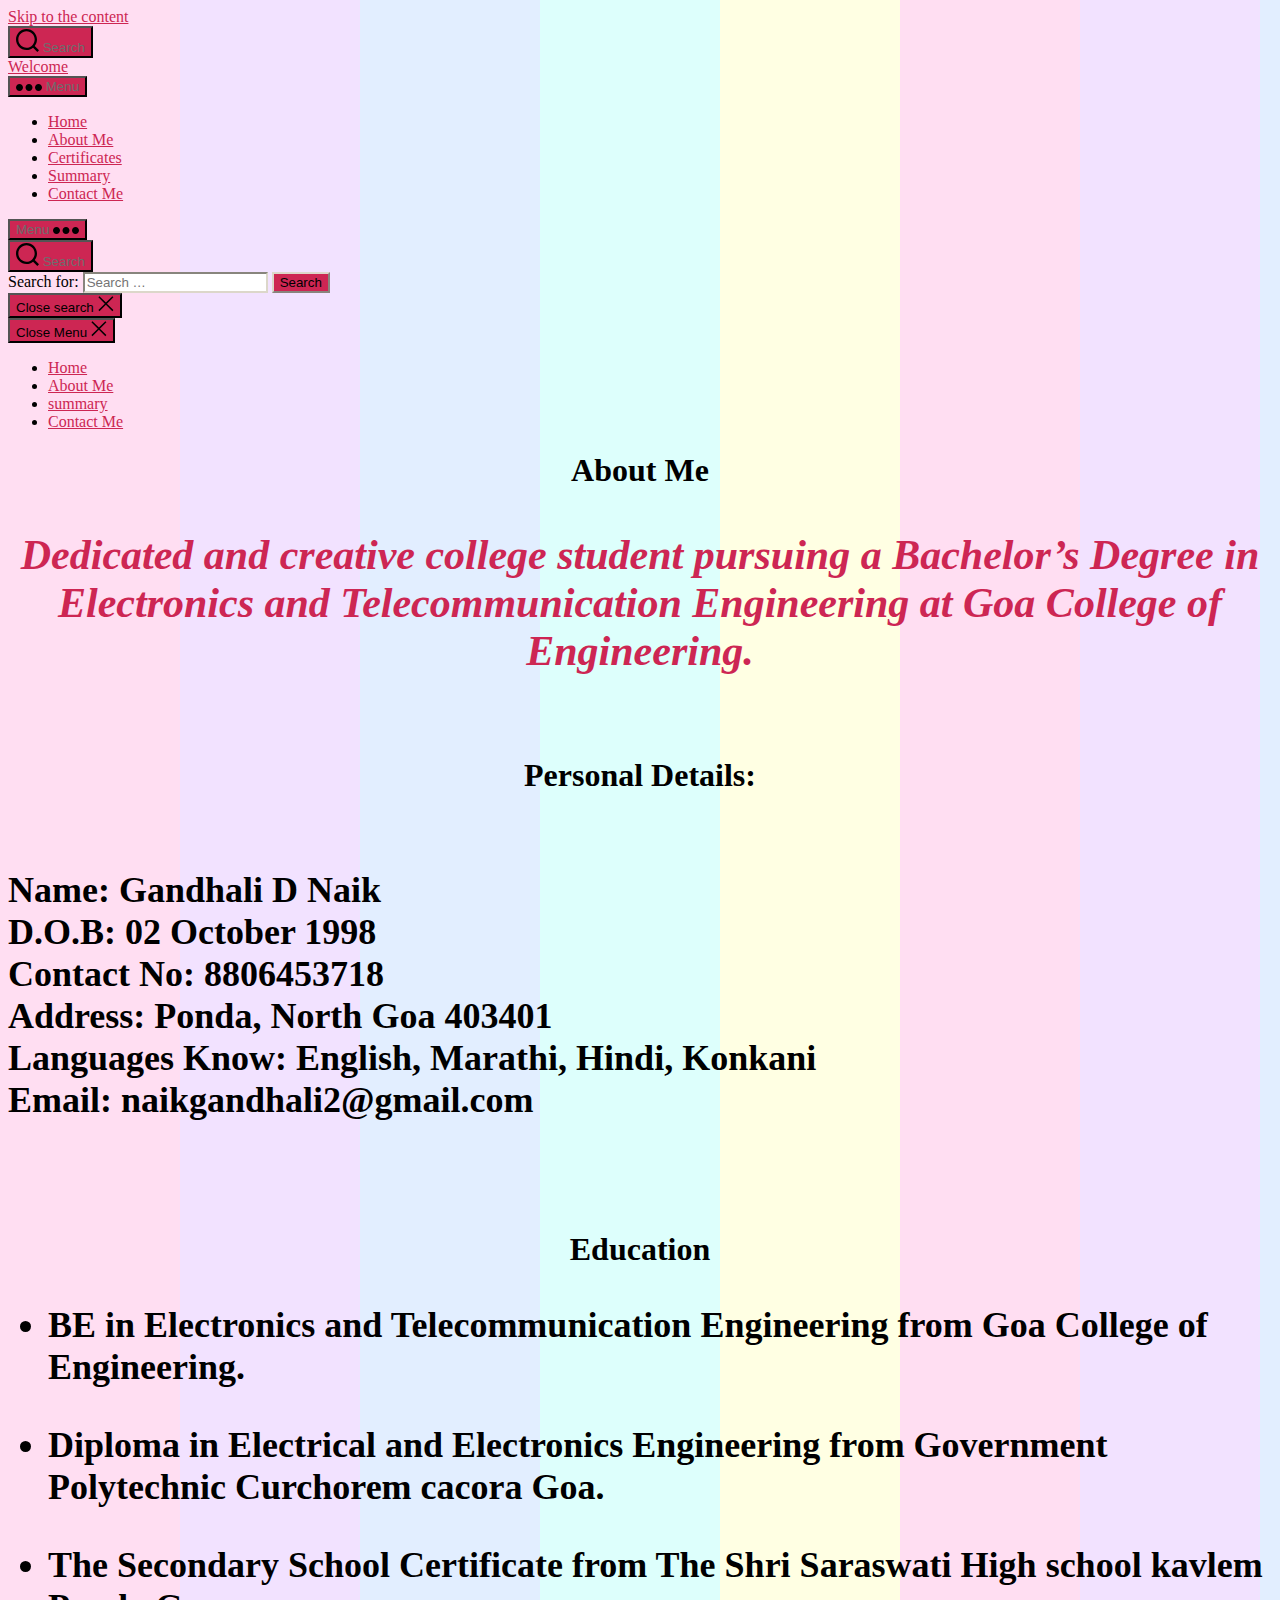
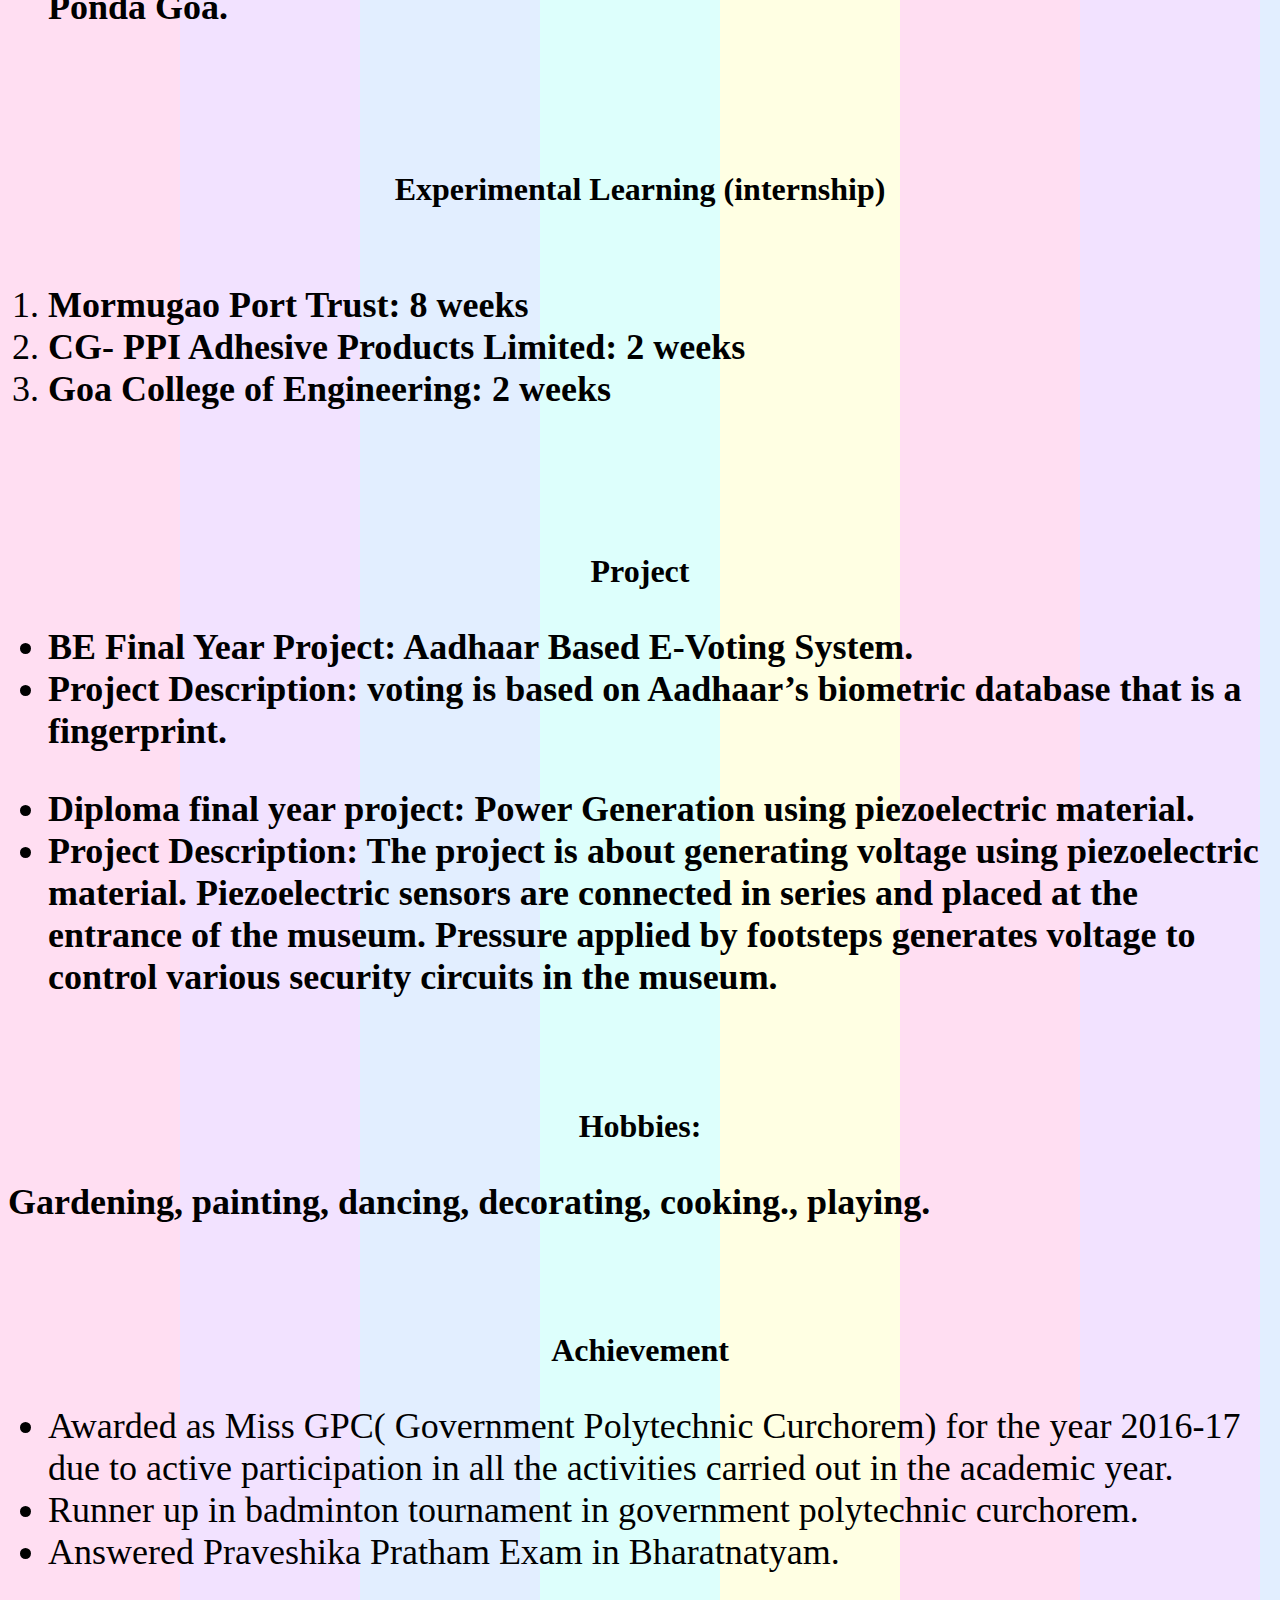
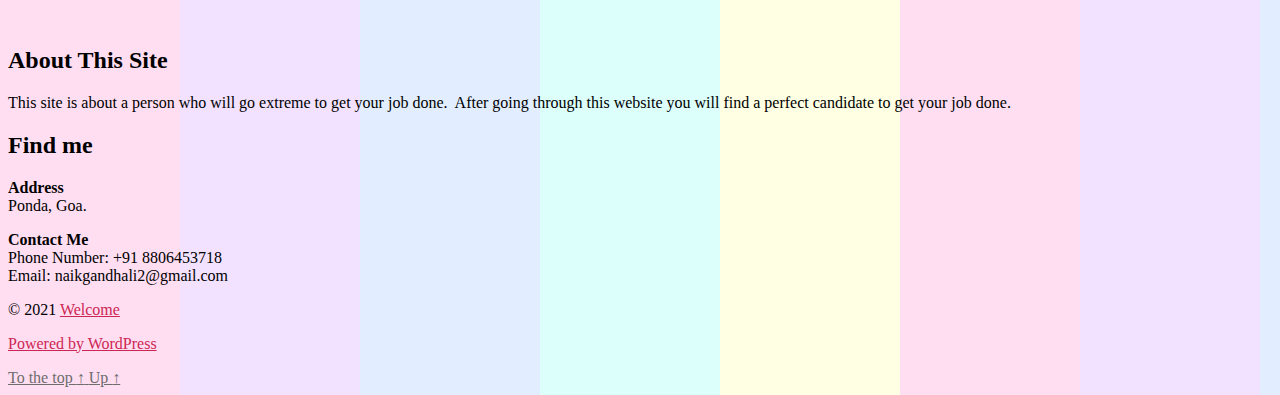
<file: about-me/index.html>
<!DOCTYPE html>
<html class="no-js" lang="en-US">

	<head>

		<meta charset="UTF-8">
		<meta name="viewport" content="width=device-width, initial-scale=1.0">

		<link rel="profile" href="https://gmpg.org/xfn/11">

		<title>About Me &#8211; Welcome</title>
<meta name="robots" content="max-image-preview:large">
<link rel="dns-prefetch" href="//s.w.org">
<link rel="alternate" type="application/rss+xml" title="Welcome &raquo; Feed" href="https://gandhalinaik.github.io/mycv/feed/">
<link rel="alternate" type="application/rss+xml" title="Welcome &raquo; Comments Feed" href="https://gandhalinaik.github.io/mycv/comments/feed/">
		<script>
			window._wpemojiSettings = {"baseUrl":"https:\/\/s.w.org\/images\/core\/emoji\/13.0.1\/72x72\/","ext":".png","svgUrl":"https:\/\/s.w.org\/images\/core\/emoji\/13.0.1\/svg\/","svgExt":".svg","source":{"concatemoji":"https:\/\/gandhalinaik.github.io\/mycv\/wp-includes\/js\/wp-emoji-release.min.js?ver=5.7"}};
			!function(e,a,t){var n,r,o,i=a.createElement("canvas"),p=i.getContext&&i.getContext("2d");function s(e,t){var a=String.fromCharCode;p.clearRect(0,0,i.width,i.height),p.fillText(a.apply(this,e),0,0);e=i.toDataURL();return p.clearRect(0,0,i.width,i.height),p.fillText(a.apply(this,t),0,0),e===i.toDataURL()}function c(e){var t=a.createElement("script");t.src=e,t.defer=t.type="text/javascript",a.getElementsByTagName("head")[0].appendChild(t)}for(o=Array("flag","emoji"),t.supports={everything:!0,everythingExceptFlag:!0},r=0;r<o.length;r++)t.supports[o[r]]=function(e){if(!p||!p.fillText)return!1;switch(p.textBaseline="top",p.font="600 32px Arial",e){case"flag":return s([127987,65039,8205,9895,65039],[127987,65039,8203,9895,65039])?!1:!s([55356,56826,55356,56819],[55356,56826,8203,55356,56819])&&!s([55356,57332,56128,56423,56128,56418,56128,56421,56128,56430,56128,56423,56128,56447],[55356,57332,8203,56128,56423,8203,56128,56418,8203,56128,56421,8203,56128,56430,8203,56128,56423,8203,56128,56447]);case"emoji":return!s([55357,56424,8205,55356,57212],[55357,56424,8203,55356,57212])}return!1}(o[r]),t.supports.everything=t.supports.everything&&t.supports[o[r]],"flag"!==o[r]&&(t.supports.everythingExceptFlag=t.supports.everythingExceptFlag&&t.supports[o[r]]);t.supports.everythingExceptFlag=t.supports.everythingExceptFlag&&!t.supports.flag,t.DOMReady=!1,t.readyCallback=function(){t.DOMReady=!0},t.supports.everything||(n=function(){t.readyCallback()},a.addEventListener?(a.addEventListener("DOMContentLoaded",n,!1),e.addEventListener("load",n,!1)):(e.attachEvent("onload",n),a.attachEvent("onreadystatechange",function(){"complete"===a.readyState&&t.readyCallback()})),(n=t.source||{}).concatemoji?c(n.concatemoji):n.wpemoji&&n.twemoji&&(c(n.twemoji),c(n.wpemoji)))}(window,document,window._wpemojiSettings);
		</script>
		<style>img.wp-smiley,
img.emoji {
	display: inline !important;
	border: none !important;
	box-shadow: none !important;
	height: 1em !important;
	width: 1em !important;
	margin: 0 .07em !important;
	vertical-align: -0.1em !important;
	background: none !important;
	padding: 0 !important;
}</style>
	<link rel="stylesheet" id="wp-block-library-css" href="https://gandhalinaik.github.io/mycv/wp-includes/css/dist/block-library/style.min.css?ver=5.7" media="all">
<link rel="stylesheet" id="twentytwenty-style-css" href="https://gandhalinaik.github.io/mycv/wp-content/themes/twentytwenty/style.css?ver=1.7" media="all">
<style id="twentytwenty-style-inline-css">.color-accent,.color-accent-hover:hover,.color-accent-hover:focus,:root .has-accent-color,.has-drop-cap:not(:focus):first-letter,.wp-block-button.is-style-outline,a { color: #cd2653; }blockquote,.border-color-accent,.border-color-accent-hover:hover,.border-color-accent-hover:focus { border-color: #cd2653; }button,.button,.faux-button,.wp-block-button__link,.wp-block-file .wp-block-file__button,input[type="button"],input[type="reset"],input[type="submit"],.bg-accent,.bg-accent-hover:hover,.bg-accent-hover:focus,:root .has-accent-background-color,.comment-reply-link { background-color: #cd2653; }.fill-children-accent,.fill-children-accent * { fill: #cd2653; }body,.entry-title a,:root .has-primary-color { color: #000000; }:root .has-primary-background-color { background-color: #000000; }cite,figcaption,.wp-caption-text,.post-meta,.entry-content .wp-block-archives li,.entry-content .wp-block-categories li,.entry-content .wp-block-latest-posts li,.wp-block-latest-comments__comment-date,.wp-block-latest-posts__post-date,.wp-block-embed figcaption,.wp-block-image figcaption,.wp-block-pullquote cite,.comment-metadata,.comment-respond .comment-notes,.comment-respond .logged-in-as,.pagination .dots,.entry-content hr:not(.has-background),hr.styled-separator,:root .has-secondary-color { color: #6d6d6d; }:root .has-secondary-background-color { background-color: #6d6d6d; }pre,fieldset,input,textarea,table,table *,hr { border-color: #dcd7ca; }caption,code,code,kbd,samp,.wp-block-table.is-style-stripes tbody tr:nth-child(odd),:root .has-subtle-background-background-color { background-color: #dcd7ca; }.wp-block-table.is-style-stripes { border-bottom-color: #dcd7ca; }.wp-block-latest-posts.is-grid li { border-top-color: #dcd7ca; }:root .has-subtle-background-color { color: #dcd7ca; }body:not(.overlay-header) .primary-menu > li > a,body:not(.overlay-header) .primary-menu > li > .icon,.modal-menu a,.footer-menu a, .footer-widgets a,#site-footer .wp-block-button.is-style-outline,.wp-block-pullquote:before,.singular:not(.overlay-header) .entry-header a,.archive-header a,.header-footer-group .color-accent,.header-footer-group .color-accent-hover:hover { color: #cd2653; }.social-icons a,#site-footer button:not(.toggle),#site-footer .button,#site-footer .faux-button,#site-footer .wp-block-button__link,#site-footer .wp-block-file__button,#site-footer input[type="button"],#site-footer input[type="reset"],#site-footer input[type="submit"] { background-color: #cd2653; }.header-footer-group,body:not(.overlay-header) #site-header .toggle,.menu-modal .toggle { color: #000000; }body:not(.overlay-header) .primary-menu ul { background-color: #000000; }body:not(.overlay-header) .primary-menu > li > ul:after { border-bottom-color: #000000; }body:not(.overlay-header) .primary-menu ul ul:after { border-left-color: #000000; }.site-description,body:not(.overlay-header) .toggle-inner .toggle-text,.widget .post-date,.widget .rss-date,.widget_archive li,.widget_categories li,.widget cite,.widget_pages li,.widget_meta li,.widget_nav_menu li,.powered-by-wordpress,.to-the-top,.singular .entry-header .post-meta,.singular:not(.overlay-header) .entry-header .post-meta a { color: #6d6d6d; }.header-footer-group pre,.header-footer-group fieldset,.header-footer-group input,.header-footer-group textarea,.header-footer-group table,.header-footer-group table *,.footer-nav-widgets-wrapper,#site-footer,.menu-modal nav *,.footer-widgets-outer-wrapper,.footer-top { border-color: #dcd7ca; }.header-footer-group table caption,body:not(.overlay-header) .header-inner .toggle-wrapper::before { background-color: #dcd7ca; }</style>
<link rel="stylesheet" id="twentytwenty-print-style-css" href="https://gandhalinaik.github.io/mycv/wp-content/themes/twentytwenty/print.css?ver=1.7" media="print">
<script src="https://gandhalinaik.github.io/mycv/wp-content/themes/twentytwenty/assets/js/index.js?ver=1.7" id="twentytwenty-js-js" async></script>
<link rel="https://api.w.org/" href="https://gandhalinaik.github.io/mycv/wp-json/">
<link rel="alternate" type="application/json" href="https://gandhalinaik.github.io/mycv/wp-json/wp/v2/pages/12">
<link rel="EditURI" type="application/rsd+xml" title="RSD" href="https://gandhalinaik.github.io/mycv/xmlrpc.php?rsd">
<link rel="wlwmanifest" type="application/wlwmanifest+xml" href="https://gandhalinaik.github.io/mycv/wp-includes/wlwmanifest.xml"> 
<meta name="generator" content="WordPress 5.7">
<link rel="canonical" href="https://gandhalinaik.github.io/mycv/about-me/">
<link rel="shortlink" href="https://gandhalinaik.github.io/mycv/?p=12">
<link rel="alternate" type="application/json+oembed" href="https://gandhalinaik.github.io/mycv/wp-json/oembed/1.0/embed?url=https%3A%2F%2Fgandhalinaik.github.io%2Fmycv%2Fabout-me%2F">
<link rel="alternate" type="text/xml+oembed" href="https://gandhalinaik.github.io/mycv/wp-json/oembed/1.0/embed?url=https%3A%2F%2Fgandhalinaik.github.io%2Fmycv%2Fabout-me%2F&#038;format=xml">
	<script>document.documentElement.className = document.documentElement.className.replace( 'no-js', 'js' );</script>
	<style id="custom-background-css">body.custom-background { background-image: url("https://gandhalinaik.github.io/mycv/wp-content/uploads/2021/04/9747.png"); background-position: left top; background-size: auto; background-repeat: repeat; background-attachment: scroll; }</style>
	<link rel="icon" href="https://gandhalinaik.github.io/mycv/wp-content/uploads/2021/04/cropped-Kg0C4hga-32x32.png" sizes="32x32">
<link rel="icon" href="https://gandhalinaik.github.io/mycv/wp-content/uploads/2021/04/cropped-Kg0C4hga-192x192.png" sizes="192x192">
<link rel="apple-touch-icon" href="https://gandhalinaik.github.io/mycv/wp-content/uploads/2021/04/cropped-Kg0C4hga-180x180.png">
<meta name="msapplication-TileImage" content="https://gandhalinaik.github.io/mycv/wp-content/uploads/2021/04/cropped-Kg0C4hga-270x270.png">

	</head>

	<body class="page-template-default page page-id-12 custom-background wp-embed-responsive singular enable-search-modal missing-post-thumbnail has-no-pagination not-showing-comments show-avatars footer-top-visible">

		<a class="skip-link screen-reader-text" href="#site-content">Skip to the content</a>
		<header id="site-header" class="header-footer-group" role="banner">

			<div class="header-inner section-inner">

				<div class="header-titles-wrapper">

					
						<button class="toggle search-toggle mobile-search-toggle" data-toggle-target=".search-modal" data-toggle-body-class="showing-search-modal" data-set-focus=".search-modal .search-field" aria-expanded="false">
							<span class="toggle-inner">
								<span class="toggle-icon">
									<svg class="svg-icon" aria-hidden="true" role="img" focusable="false" xmlns="http://www.w3.org/2000/svg" width="23" height="23" viewbox="0 0 23 23"><path d="M38.710696,48.0601792 L43,52.3494831 L41.3494831,54 L37.0601792,49.710696 C35.2632422,51.1481185 32.9839107,52.0076499 30.5038249,52.0076499 C24.7027226,52.0076499 20,47.3049272 20,41.5038249 C20,35.7027226 24.7027226,31 30.5038249,31 C36.3049272,31 41.0076499,35.7027226 41.0076499,41.5038249 C41.0076499,43.9839107 40.1481185,46.2632422 38.710696,48.0601792 Z M36.3875844,47.1716785 C37.8030221,45.7026647 38.6734666,43.7048964 38.6734666,41.5038249 C38.6734666,36.9918565 35.0157934,33.3341833 30.5038249,33.3341833 C25.9918565,33.3341833 22.3341833,36.9918565 22.3341833,41.5038249 C22.3341833,46.0157934 25.9918565,49.6734666 30.5038249,49.6734666 C32.7048964,49.6734666 34.7026647,48.8030221 36.1716785,47.3875844 C36.2023931,47.347638 36.2360451,47.3092237 36.2726343,47.2726343 C36.3092237,47.2360451 36.347638,47.2023931 36.3875844,47.1716785 Z" transform="translate(-20 -31)"></path></svg>								</span>
								<span class="toggle-text">Search</span>
							</span>
						</button><!-- .search-toggle -->

					
					<div class="header-titles">

						<div class="site-title faux-heading"><a href="https://gandhalinaik.github.io/mycv/">Welcome</a></div>
					</div>
<!-- .header-titles -->

					<button class="toggle nav-toggle mobile-nav-toggle" data-toggle-target=".menu-modal" data-toggle-body-class="showing-menu-modal" aria-expanded="false" data-set-focus=".close-nav-toggle">
						<span class="toggle-inner">
							<span class="toggle-icon">
								<svg class="svg-icon" aria-hidden="true" role="img" focusable="false" xmlns="http://www.w3.org/2000/svg" width="26" height="7" viewbox="0 0 26 7"><path fill-rule="evenodd" d="M332.5,45 C330.567003,45 329,43.4329966 329,41.5 C329,39.5670034 330.567003,38 332.5,38 C334.432997,38 336,39.5670034 336,41.5 C336,43.4329966 334.432997,45 332.5,45 Z M342,45 C340.067003,45 338.5,43.4329966 338.5,41.5 C338.5,39.5670034 340.067003,38 342,38 C343.932997,38 345.5,39.5670034 345.5,41.5 C345.5,43.4329966 343.932997,45 342,45 Z M351.5,45 C349.567003,45 348,43.4329966 348,41.5 C348,39.5670034 349.567003,38 351.5,38 C353.432997,38 355,39.5670034 355,41.5 C355,43.4329966 353.432997,45 351.5,45 Z" transform="translate(-329 -38)"></path></svg>							</span>
							<span class="toggle-text">Menu</span>
						</span>
					</button><!-- .nav-toggle -->

				</div>
<!-- .header-titles-wrapper -->

				<div class="header-navigation-wrapper">

					
							<nav class="primary-menu-wrapper" aria-label="Horizontal" role="navigation">

								<ul class="primary-menu reset-list-style">

								<li id="menu-item-20" class="menu-item menu-item-type-custom menu-item-object-custom menu-item-home menu-item-20"><a href="https://gandhalinaik.github.io/mycv/">Home</a></li>
<li id="menu-item-21" class="menu-item menu-item-type-post_type menu-item-object-page current-menu-item page_item page-item-12 current_page_item menu-item-21"><a href="https://gandhalinaik.github.io/mycv/about-me/" aria-current="page">About Me</a></li>
<li id="menu-item-90" class="menu-item menu-item-type-post_type menu-item-object-page menu-item-90"><a href="https://gandhalinaik.github.io/mycv/certificates/">Certificates</a></li>
<li id="menu-item-94" class="menu-item menu-item-type-post_type menu-item-object-page menu-item-94"><a href="https://gandhalinaik.github.io/mycv/summary/">Summary</a></li>
<li id="menu-item-23" class="menu-item menu-item-type-post_type menu-item-object-page menu-item-23"><a href="https://gandhalinaik.github.io/mycv/contact-me/">Contact Me</a></li>

								</ul>

							</nav><!-- .primary-menu-wrapper -->

						
						<div class="header-toggles hide-no-js">

						
							<div class="toggle-wrapper nav-toggle-wrapper has-expanded-menu">

								<button class="toggle nav-toggle desktop-nav-toggle" data-toggle-target=".menu-modal" data-toggle-body-class="showing-menu-modal" aria-expanded="false" data-set-focus=".close-nav-toggle">
									<span class="toggle-inner">
										<span class="toggle-text">Menu</span>
										<span class="toggle-icon">
											<svg class="svg-icon" aria-hidden="true" role="img" focusable="false" xmlns="http://www.w3.org/2000/svg" width="26" height="7" viewbox="0 0 26 7"><path fill-rule="evenodd" d="M332.5,45 C330.567003,45 329,43.4329966 329,41.5 C329,39.5670034 330.567003,38 332.5,38 C334.432997,38 336,39.5670034 336,41.5 C336,43.4329966 334.432997,45 332.5,45 Z M342,45 C340.067003,45 338.5,43.4329966 338.5,41.5 C338.5,39.5670034 340.067003,38 342,38 C343.932997,38 345.5,39.5670034 345.5,41.5 C345.5,43.4329966 343.932997,45 342,45 Z M351.5,45 C349.567003,45 348,43.4329966 348,41.5 C348,39.5670034 349.567003,38 351.5,38 C353.432997,38 355,39.5670034 355,41.5 C355,43.4329966 353.432997,45 351.5,45 Z" transform="translate(-329 -38)"></path></svg>										</span>
									</span>
								</button><!-- .nav-toggle -->

							</div>
<!-- .nav-toggle-wrapper -->

							
							<div class="toggle-wrapper search-toggle-wrapper">

								<button class="toggle search-toggle desktop-search-toggle" data-toggle-target=".search-modal" data-toggle-body-class="showing-search-modal" data-set-focus=".search-modal .search-field" aria-expanded="false">
									<span class="toggle-inner">
										<svg class="svg-icon" aria-hidden="true" role="img" focusable="false" xmlns="http://www.w3.org/2000/svg" width="23" height="23" viewbox="0 0 23 23"><path d="M38.710696,48.0601792 L43,52.3494831 L41.3494831,54 L37.0601792,49.710696 C35.2632422,51.1481185 32.9839107,52.0076499 30.5038249,52.0076499 C24.7027226,52.0076499 20,47.3049272 20,41.5038249 C20,35.7027226 24.7027226,31 30.5038249,31 C36.3049272,31 41.0076499,35.7027226 41.0076499,41.5038249 C41.0076499,43.9839107 40.1481185,46.2632422 38.710696,48.0601792 Z M36.3875844,47.1716785 C37.8030221,45.7026647 38.6734666,43.7048964 38.6734666,41.5038249 C38.6734666,36.9918565 35.0157934,33.3341833 30.5038249,33.3341833 C25.9918565,33.3341833 22.3341833,36.9918565 22.3341833,41.5038249 C22.3341833,46.0157934 25.9918565,49.6734666 30.5038249,49.6734666 C32.7048964,49.6734666 34.7026647,48.8030221 36.1716785,47.3875844 C36.2023931,47.347638 36.2360451,47.3092237 36.2726343,47.2726343 C36.3092237,47.2360451 36.347638,47.2023931 36.3875844,47.1716785 Z" transform="translate(-20 -31)"></path></svg>										<span class="toggle-text">Search</span>
									</span>
								</button><!-- .search-toggle -->

							</div>

							
						</div>
<!-- .header-toggles -->
						
				</div>
<!-- .header-navigation-wrapper -->

			</div>
<!-- .header-inner -->

			<div class="search-modal cover-modal header-footer-group" data-modal-target-string=".search-modal">

	<div class="search-modal-inner modal-inner">

		<div class="section-inner">

			<form role="search" aria-label="Search for:" method="get" class="search-form" action="https://gandhalinaik.github.io/mycv/">
	<label for="search-form-1">
		<span class="screen-reader-text">Search for:</span>
		<input type="search" id="search-form-1" class="search-field" placeholder="Search &hellip;" value="" name="s">
	</label>
	<input type="submit" class="search-submit" value="Search">
</form>

			<button class="toggle search-untoggle close-search-toggle fill-children-current-color" data-toggle-target=".search-modal" data-toggle-body-class="showing-search-modal" data-set-focus=".search-modal .search-field">
				<span class="screen-reader-text">Close search</span>
				<svg class="svg-icon" aria-hidden="true" role="img" focusable="false" xmlns="http://www.w3.org/2000/svg" width="16" height="16" viewbox="0 0 16 16"><polygon fill="" fill-rule="evenodd" points="6.852 7.649 .399 1.195 1.445 .149 7.899 6.602 14.352 .149 15.399 1.195 8.945 7.649 15.399 14.102 14.352 15.149 7.899 8.695 1.445 15.149 .399 14.102"></polygon></svg>			</button><!-- .search-toggle -->

		</div>
<!-- .section-inner -->

	</div>
<!-- .search-modal-inner -->

</div>
<!-- .menu-modal -->

		</header><!-- #site-header -->

		
<div class="menu-modal cover-modal header-footer-group" data-modal-target-string=".menu-modal">

	<div class="menu-modal-inner modal-inner">

		<div class="menu-wrapper section-inner">

			<div class="menu-top">

				<button class="toggle close-nav-toggle fill-children-current-color" data-toggle-target=".menu-modal" data-toggle-body-class="showing-menu-modal" aria-expanded="false" data-set-focus=".menu-modal">
					<span class="toggle-text">Close Menu</span>
					<svg class="svg-icon" aria-hidden="true" role="img" focusable="false" xmlns="http://www.w3.org/2000/svg" width="16" height="16" viewbox="0 0 16 16"><polygon fill="" fill-rule="evenodd" points="6.852 7.649 .399 1.195 1.445 .149 7.899 6.602 14.352 .149 15.399 1.195 8.945 7.649 15.399 14.102 14.352 15.149 7.899 8.695 1.445 15.149 .399 14.102"></polygon></svg>				</button><!-- .nav-toggle -->

				
					<nav class="expanded-menu" aria-label="Expanded" role="navigation">

						<ul class="modal-menu reset-list-style">
							<li id="menu-item-24" class="menu-item menu-item-type-custom menu-item-object-custom menu-item-home menu-item-24">
<div class="ancestor-wrapper"><a href="https://gandhalinaik.github.io/mycv/">Home</a></div>
<!-- .ancestor-wrapper -->
</li>
<li id="menu-item-25" class="menu-item menu-item-type-post_type menu-item-object-page current-menu-item page_item page-item-12 current_page_item menu-item-25">
<div class="ancestor-wrapper"><a href="https://gandhalinaik.github.io/mycv/about-me/" aria-current="page">About Me</a></div>
<!-- .ancestor-wrapper -->
</li>
<li id="menu-item-62" class="menu-item menu-item-type-post_type menu-item-object-page current-menu-item page_item page-item-12 current_page_item menu-item-62">
<div class="ancestor-wrapper"><a href="https://gandhalinaik.github.io/mycv/about-me/" aria-current="page">summary</a></div>
<!-- .ancestor-wrapper -->
</li>
<li id="menu-item-27" class="menu-item menu-item-type-post_type menu-item-object-page menu-item-27">
<div class="ancestor-wrapper"><a href="https://gandhalinaik.github.io/mycv/contact-me/">Contact Me</a></div>
<!-- .ancestor-wrapper -->
</li>
						</ul>

					</nav>

					
					<nav class="mobile-menu" aria-label="Mobile" role="navigation">

						<ul class="modal-menu reset-list-style">

						
						</ul>

					</nav>

					
			</div>
<!-- .menu-top -->

			<div class="menu-bottom">

				
					<nav aria-label="Expanded Social links" role="navigation">
						<ul class="social-menu reset-list-style social-icons fill-children-current-color">

							
						</ul>
					</nav><!-- .social-menu -->

				
			</div>
<!-- .menu-bottom -->

		</div>
<!-- .menu-wrapper -->

	</div>
<!-- .menu-modal-inner -->

</div>
<!-- .menu-modal -->

<main id="site-content" role="main">

	
<article class="post-12 page type-page status-publish hentry" id="post-12">

	
<header class="entry-header has-text-align-center header-footer-group">

	<div class="entry-header-inner section-inner medium">

		<h1 class="entry-title">About Me</h1>
	</div>
<!-- .entry-header-inner -->

</header><!-- .entry-header -->

	<div class="post-inner thin ">

		<div class="entry-content">

			
<p class="has-text-align-center has-accent-color has-text-color has-larger-font-size"><em><strong>Dedicated and creative college student pursuing a Bachelor&#8217;s Degree in Electronics and Telecommunication Engineering at Goa College of Engineering.</strong></em></p>



<p></p>



<h1 class="has-text-align-center has-primary-color has-text-color"><strong>Personal Details:</strong></h1>



<p></p>



<p class="has-primary-color has-text-color has-large-font-size"><strong>Name: Gandhali D Naik<br>D.O.B: 02 October 1998<br>Contact No: 8806453718<br>Address:  Ponda, North Goa 403401<br>Languages Know: English, Marathi, Hindi, Konkani<br>Email: naikgandhali2@gmail.com</strong></p>



<p></p>



<p></p>



<h1 class="has-text-align-center has-primary-color has-text-color">Education</h1>



<ul class="has-primary-color has-text-color has-large-font-size"><li><strong>BE in Electronics and Telecommunication Engineering from Goa College of Engineering.</strong></li></ul>



<ul class="has-primary-color has-text-color has-large-font-size"><li><strong>Diploma in Electrical and Electronics Engineering from Government Polytechnic Curchorem cacora Goa.</strong></li></ul>



<ul class="has-primary-color has-text-color has-large-font-size"><li><strong>The Secondary&nbsp;School&nbsp;Certificate from The Shri Saraswati High school kavlem Ponda Goa.</strong></li></ul>



<p></p>



<p></p>



<p></p>



<h1 class="has-text-align-center has-primary-color has-text-color"><strong>Experimental Learning (internship)</strong></h1>



<p></p>



<ol class="has-primary-color has-text-color has-large-font-size">
<li><strong>Mormugao Port Trust: 8 weeks</strong></li>
<li><strong>CG- PPI Adhesive Products Limited: 2 weeks</strong></li>
<li><strong>Goa College of Engineering: 2 weeks</strong></li>
</ol>



<p></p>



<p></p>



<p></p>



<h1 class="has-text-align-center"><strong>Project</strong></h1>



<ul class="has-primary-color has-text-color has-large-font-size">
<li><strong>BE Final Year Project: Aadhaar Based E-Voting System.</strong></li>
<li><strong>Project Description: voting is based on Aadhaar’s biometric database that is a fingerprint.</strong></li>
</ul>



<ul class="has-primary-color has-text-color has-large-font-size">
<li><strong>Diploma final year project: Power Generation using piezoelectric material.</strong></li>
<li><strong>Project Description: The project is about generating voltage using piezoelectric material. Piezoelectric sensors are connected in series and placed at the entrance of the museum. Pressure applied by footsteps generates voltage to control various security circuits in the museum.</strong></li>
</ul>



<p></p>



<p></p>



<h1 class="has-text-align-center"><strong>Hobbies:</strong></h1>



<p class="has-primary-color has-text-color has-large-font-size"><strong>Gardening, painting, dancing, decorating, cooking., playing.</strong></p>



<p></p>



<p></p>



<h1 class="has-text-align-center">
<strong> Achievemen</strong>t</h1>



<ul class="has-primary-color has-text-color has-large-font-size">
<li>Awarded as Miss GPC( Government Polytechnic Curchorem) for the year 2016-17 due to active participation in all the activities carried out in the academic year.</li>
<li>Runner up in badminton tournament in government polytechnic curchorem.</li>
<li>Answered Praveshika Pratham Exam in Bharatnatyam.</li>
</ul>



<p></p>

		</div>
<!-- .entry-content -->

	</div>
<!-- .post-inner -->

	<div class="section-inner">
		
	</div>
<!-- .section-inner -->

	
</article><!-- .post -->

</main><!-- #site-content -->


	<div class="footer-nav-widgets-wrapper header-footer-group">

		<div class="footer-inner section-inner">

							<div class="footer-top has-social-menu">
										
						<nav aria-label="Social links" class="footer-social-wrapper">

							<ul class="social-menu footer-social reset-list-style social-icons fill-children-current-color">

								
							</ul>
<!-- .footer-social -->

						</nav><!-- .footer-social-wrapper -->

									</div>
<!-- .footer-top -->

			
			
				<aside class="footer-widgets-outer-wrapper" role="complementary">

					<div class="footer-widgets-wrapper">

						
							<div class="footer-widgets column-one grid-item">
								<div class="widget widget_text"><div class="widget-content">
<h2 class="widget-title subheading heading-size-3">About This Site</h2>			<div class="textwidget">
<p>This site is about a person who will go extreme to get your job done.  After going through this website you will find a perfect candidate to get your job done.</p>
</div>
		</div></div>							</div>

						
						
							<div class="footer-widgets column-two grid-item">
								<div class="widget widget_text"><div class="widget-content">
<h2 class="widget-title subheading heading-size-3">Find me</h2>			<div class="textwidget">
<p><strong>Address</strong><br>
Ponda, Goa.</p>
<p><strong>Contact Me</strong><br>
Phone Number: +91 8806453718<br>
Email: naikgandhali2@gmail.com</p>
</div>
		</div></div>							</div>

						
					</div>
<!-- .footer-widgets-wrapper -->

				</aside><!-- .footer-widgets-outer-wrapper -->

			
		</div>
<!-- .footer-inner -->

	</div>
<!-- .footer-nav-widgets-wrapper -->


			<footer id="site-footer" role="contentinfo" class="header-footer-group">

				<div class="section-inner">

					<div class="footer-credits">

						<p class="footer-copyright">&copy;
							2021							<a href="https://gandhalinaik.github.io/mycv/">Welcome</a>
						</p>
<!-- .footer-copyright -->

						<p class="powered-by-wordpress">
							<a href="https://wordpress.org/">
								Powered by WordPress							</a>
						</p>
<!-- .powered-by-wordpress -->

					</div>
<!-- .footer-credits -->

					<a class="to-the-top" href="#site-header">
						<span class="to-the-top-long">
							To the top <span class="arrow" aria-hidden="true">&uarr;</span>						</span><!-- .to-the-top-long -->
						<span class="to-the-top-short">
							Up <span class="arrow" aria-hidden="true">&uarr;</span>						</span><!-- .to-the-top-short -->
					</a><!-- .to-the-top -->

				</div>
<!-- .section-inner -->

			</footer><!-- #site-footer -->

		<script src="https://gandhalinaik.github.io/mycv/wp-includes/js/wp-embed.min.js?ver=5.7" id="wp-embed-js"></script>
	<script>
	/(trident|msie)/i.test(navigator.userAgent)&&document.getElementById&&window.addEventListener&&window.addEventListener("hashchange",function(){var t,e=location.hash.substring(1);/^[A-z0-9_-]+$/.test(e)&&(t=document.getElementById(e))&&(/^(?:a|select|input|button|textarea)$/i.test(t.tagName)||(t.tabIndex=-1),t.focus())},!1);
	</script>
	
	</body>
</html>
</file>
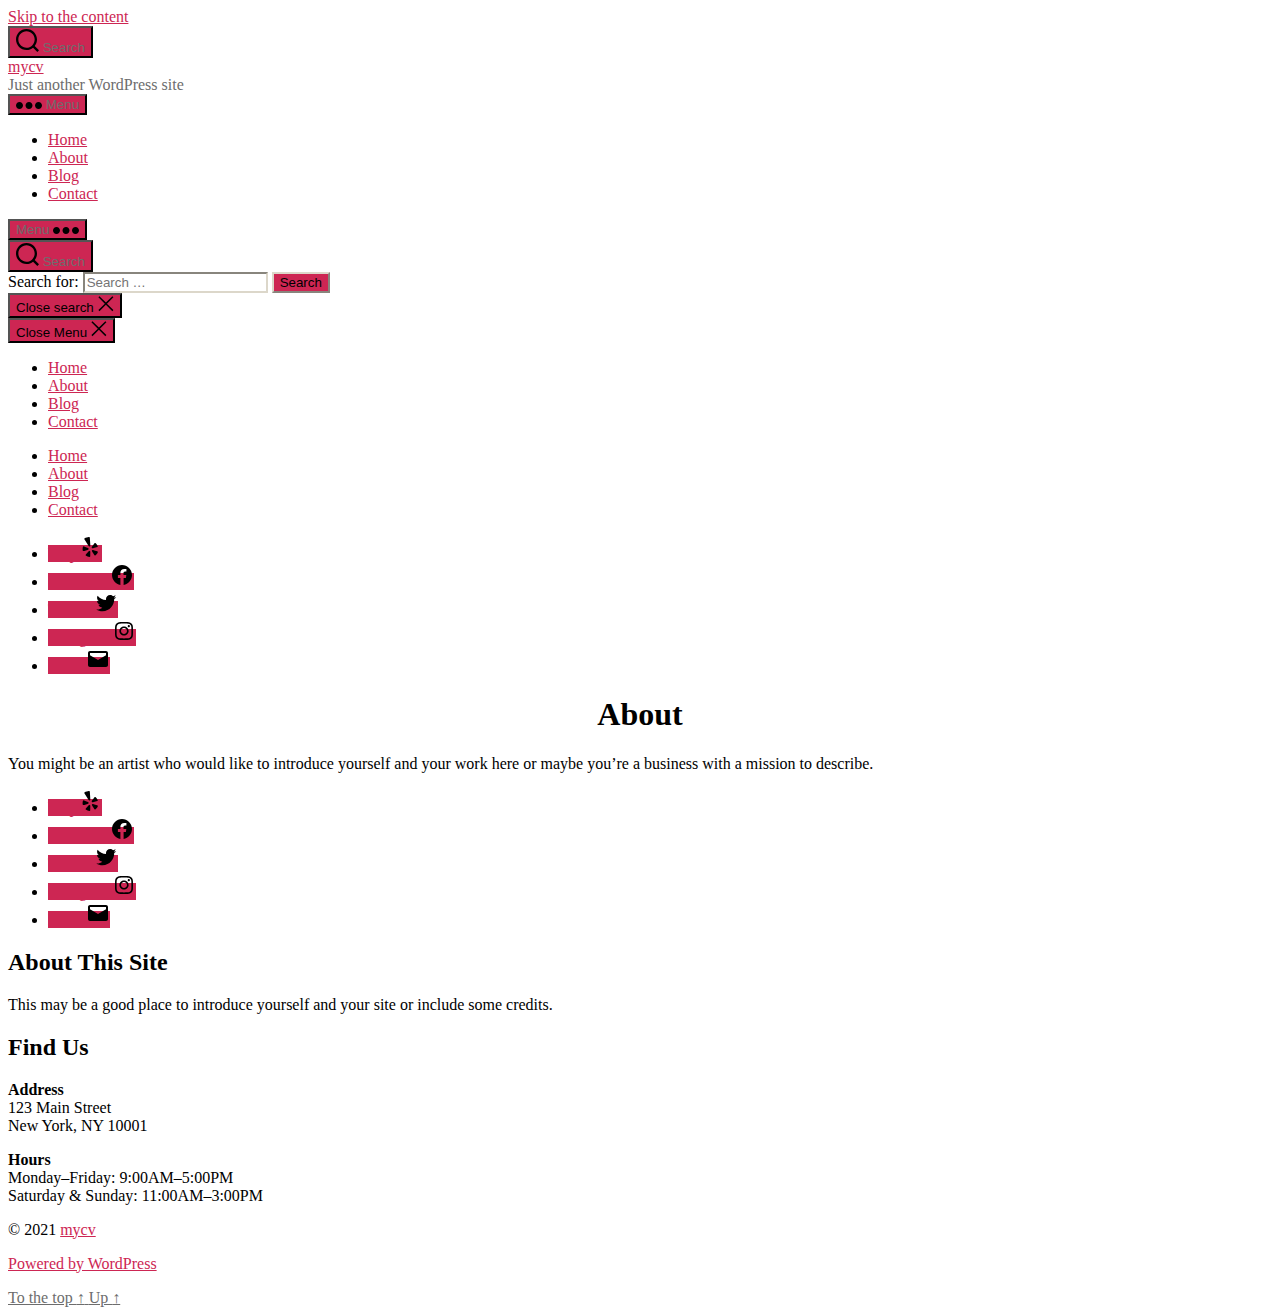
<file: about/index.html>
<!DOCTYPE html>
<html class="no-js" lang="en-US">

	<head>

		<meta charset="UTF-8">
		<meta name="viewport" content="width=device-width, initial-scale=1.0">

		<link rel="profile" href="https://gmpg.org/xfn/11">

		<title>About &#8211; mycv</title>
<meta name="robots" content="max-image-preview:large">
<link rel="dns-prefetch" href="//s.w.org">
<link rel="alternate" type="application/rss+xml" title="mycv &raquo; Feed" href="https://gandhalinaik.github.io/mycv/feed/">
<link rel="alternate" type="application/rss+xml" title="mycv &raquo; Comments Feed" href="https://gandhalinaik.github.io/mycv/comments/feed/">
		<script>
			window._wpemojiSettings = {"baseUrl":"https:\/\/s.w.org\/images\/core\/emoji\/13.0.1\/72x72\/","ext":".png","svgUrl":"https:\/\/s.w.org\/images\/core\/emoji\/13.0.1\/svg\/","svgExt":".svg","source":{"concatemoji":"https:\/\/gandhalinaik.github.io\/mycv\/wp-includes\/js\/wp-emoji-release.min.js?ver=5.7"}};
			!function(e,a,t){var n,r,o,i=a.createElement("canvas"),p=i.getContext&&i.getContext("2d");function s(e,t){var a=String.fromCharCode;p.clearRect(0,0,i.width,i.height),p.fillText(a.apply(this,e),0,0);e=i.toDataURL();return p.clearRect(0,0,i.width,i.height),p.fillText(a.apply(this,t),0,0),e===i.toDataURL()}function c(e){var t=a.createElement("script");t.src=e,t.defer=t.type="text/javascript",a.getElementsByTagName("head")[0].appendChild(t)}for(o=Array("flag","emoji"),t.supports={everything:!0,everythingExceptFlag:!0},r=0;r<o.length;r++)t.supports[o[r]]=function(e){if(!p||!p.fillText)return!1;switch(p.textBaseline="top",p.font="600 32px Arial",e){case"flag":return s([127987,65039,8205,9895,65039],[127987,65039,8203,9895,65039])?!1:!s([55356,56826,55356,56819],[55356,56826,8203,55356,56819])&&!s([55356,57332,56128,56423,56128,56418,56128,56421,56128,56430,56128,56423,56128,56447],[55356,57332,8203,56128,56423,8203,56128,56418,8203,56128,56421,8203,56128,56430,8203,56128,56423,8203,56128,56447]);case"emoji":return!s([55357,56424,8205,55356,57212],[55357,56424,8203,55356,57212])}return!1}(o[r]),t.supports.everything=t.supports.everything&&t.supports[o[r]],"flag"!==o[r]&&(t.supports.everythingExceptFlag=t.supports.everythingExceptFlag&&t.supports[o[r]]);t.supports.everythingExceptFlag=t.supports.everythingExceptFlag&&!t.supports.flag,t.DOMReady=!1,t.readyCallback=function(){t.DOMReady=!0},t.supports.everything||(n=function(){t.readyCallback()},a.addEventListener?(a.addEventListener("DOMContentLoaded",n,!1),e.addEventListener("load",n,!1)):(e.attachEvent("onload",n),a.attachEvent("onreadystatechange",function(){"complete"===a.readyState&&t.readyCallback()})),(n=t.source||{}).concatemoji?c(n.concatemoji):n.wpemoji&&n.twemoji&&(c(n.twemoji),c(n.wpemoji)))}(window,document,window._wpemojiSettings);
		</script>
		<style>img.wp-smiley,
img.emoji {
	display: inline !important;
	border: none !important;
	box-shadow: none !important;
	height: 1em !important;
	width: 1em !important;
	margin: 0 .07em !important;
	vertical-align: -0.1em !important;
	background: none !important;
	padding: 0 !important;
}</style>
	<link rel="stylesheet" id="wp-block-library-css" href="https://gandhalinaik.github.io/mycv/wp-includes/css/dist/block-library/style.min.css?ver=5.7" media="all">
<link rel="stylesheet" id="twentytwenty-style-css" href="https://gandhalinaik.github.io/mycv/wp-content/themes/twentytwenty/style.css?ver=1.7" media="all">
<style id="twentytwenty-style-inline-css">.color-accent,.color-accent-hover:hover,.color-accent-hover:focus,:root .has-accent-color,.has-drop-cap:not(:focus):first-letter,.wp-block-button.is-style-outline,a { color: #cd2653; }blockquote,.border-color-accent,.border-color-accent-hover:hover,.border-color-accent-hover:focus { border-color: #cd2653; }button,.button,.faux-button,.wp-block-button__link,.wp-block-file .wp-block-file__button,input[type="button"],input[type="reset"],input[type="submit"],.bg-accent,.bg-accent-hover:hover,.bg-accent-hover:focus,:root .has-accent-background-color,.comment-reply-link { background-color: #cd2653; }.fill-children-accent,.fill-children-accent * { fill: #cd2653; }body,.entry-title a,:root .has-primary-color { color: #000000; }:root .has-primary-background-color { background-color: #000000; }cite,figcaption,.wp-caption-text,.post-meta,.entry-content .wp-block-archives li,.entry-content .wp-block-categories li,.entry-content .wp-block-latest-posts li,.wp-block-latest-comments__comment-date,.wp-block-latest-posts__post-date,.wp-block-embed figcaption,.wp-block-image figcaption,.wp-block-pullquote cite,.comment-metadata,.comment-respond .comment-notes,.comment-respond .logged-in-as,.pagination .dots,.entry-content hr:not(.has-background),hr.styled-separator,:root .has-secondary-color { color: #6d6d6d; }:root .has-secondary-background-color { background-color: #6d6d6d; }pre,fieldset,input,textarea,table,table *,hr { border-color: #dcd7ca; }caption,code,code,kbd,samp,.wp-block-table.is-style-stripes tbody tr:nth-child(odd),:root .has-subtle-background-background-color { background-color: #dcd7ca; }.wp-block-table.is-style-stripes { border-bottom-color: #dcd7ca; }.wp-block-latest-posts.is-grid li { border-top-color: #dcd7ca; }:root .has-subtle-background-color { color: #dcd7ca; }body:not(.overlay-header) .primary-menu > li > a,body:not(.overlay-header) .primary-menu > li > .icon,.modal-menu a,.footer-menu a, .footer-widgets a,#site-footer .wp-block-button.is-style-outline,.wp-block-pullquote:before,.singular:not(.overlay-header) .entry-header a,.archive-header a,.header-footer-group .color-accent,.header-footer-group .color-accent-hover:hover { color: #cd2653; }.social-icons a,#site-footer button:not(.toggle),#site-footer .button,#site-footer .faux-button,#site-footer .wp-block-button__link,#site-footer .wp-block-file__button,#site-footer input[type="button"],#site-footer input[type="reset"],#site-footer input[type="submit"] { background-color: #cd2653; }.header-footer-group,body:not(.overlay-header) #site-header .toggle,.menu-modal .toggle { color: #000000; }body:not(.overlay-header) .primary-menu ul { background-color: #000000; }body:not(.overlay-header) .primary-menu > li > ul:after { border-bottom-color: #000000; }body:not(.overlay-header) .primary-menu ul ul:after { border-left-color: #000000; }.site-description,body:not(.overlay-header) .toggle-inner .toggle-text,.widget .post-date,.widget .rss-date,.widget_archive li,.widget_categories li,.widget cite,.widget_pages li,.widget_meta li,.widget_nav_menu li,.powered-by-wordpress,.to-the-top,.singular .entry-header .post-meta,.singular:not(.overlay-header) .entry-header .post-meta a { color: #6d6d6d; }.header-footer-group pre,.header-footer-group fieldset,.header-footer-group input,.header-footer-group textarea,.header-footer-group table,.header-footer-group table *,.footer-nav-widgets-wrapper,#site-footer,.menu-modal nav *,.footer-widgets-outer-wrapper,.footer-top { border-color: #dcd7ca; }.header-footer-group table caption,body:not(.overlay-header) .header-inner .toggle-wrapper::before { background-color: #dcd7ca; }</style>
<link rel="stylesheet" id="twentytwenty-print-style-css" href="https://gandhalinaik.github.io/mycv/wp-content/themes/twentytwenty/print.css?ver=1.7" media="print">
<script src="https://gandhalinaik.github.io/mycv/wp-content/themes/twentytwenty/assets/js/index.js?ver=1.7" id="twentytwenty-js-js" async></script>
<link rel="https://api.w.org/" href="https://gandhalinaik.github.io/mycv/wp-json/">
<link rel="alternate" type="application/json" href="https://gandhalinaik.github.io/mycv/wp-json/wp/v2/pages/12">
<link rel="EditURI" type="application/rsd+xml" title="RSD" href="https://gandhalinaik.github.io/mycv/xmlrpc.php?rsd">
<link rel="wlwmanifest" type="application/wlwmanifest+xml" href="https://gandhalinaik.github.io/mycv/wp-includes/wlwmanifest.xml"> 
<meta name="generator" content="WordPress 5.7">
<link rel="canonical" href="https://gandhalinaik.github.io/mycv/about/">
<link rel="shortlink" href="https://gandhalinaik.github.io/mycv/?p=12">
<link rel="alternate" type="application/json+oembed" href="https://gandhalinaik.github.io/mycv/wp-json/oembed/1.0/embed?url=https%3A%2F%2Fgandhalinaik.github.io%2Fmycv%2Fabout%2F">
<link rel="alternate" type="text/xml+oembed" href="https://gandhalinaik.github.io/mycv/wp-json/oembed/1.0/embed?url=https%3A%2F%2Fgandhalinaik.github.io%2Fmycv%2Fabout%2F&#038;format=xml">
	<script>document.documentElement.className = document.documentElement.className.replace( 'no-js', 'js' );</script>
	
	</head>

	<body class="page-template-default page page-id-12 wp-embed-responsive singular enable-search-modal missing-post-thumbnail has-no-pagination not-showing-comments show-avatars footer-top-visible">

		<a class="skip-link screen-reader-text" href="#site-content">Skip to the content</a>
		<header id="site-header" class="header-footer-group" role="banner">

			<div class="header-inner section-inner">

				<div class="header-titles-wrapper">

					
						<button class="toggle search-toggle mobile-search-toggle" data-toggle-target=".search-modal" data-toggle-body-class="showing-search-modal" data-set-focus=".search-modal .search-field" aria-expanded="false">
							<span class="toggle-inner">
								<span class="toggle-icon">
									<svg class="svg-icon" aria-hidden="true" role="img" focusable="false" xmlns="http://www.w3.org/2000/svg" width="23" height="23" viewbox="0 0 23 23"><path d="M38.710696,48.0601792 L43,52.3494831 L41.3494831,54 L37.0601792,49.710696 C35.2632422,51.1481185 32.9839107,52.0076499 30.5038249,52.0076499 C24.7027226,52.0076499 20,47.3049272 20,41.5038249 C20,35.7027226 24.7027226,31 30.5038249,31 C36.3049272,31 41.0076499,35.7027226 41.0076499,41.5038249 C41.0076499,43.9839107 40.1481185,46.2632422 38.710696,48.0601792 Z M36.3875844,47.1716785 C37.8030221,45.7026647 38.6734666,43.7048964 38.6734666,41.5038249 C38.6734666,36.9918565 35.0157934,33.3341833 30.5038249,33.3341833 C25.9918565,33.3341833 22.3341833,36.9918565 22.3341833,41.5038249 C22.3341833,46.0157934 25.9918565,49.6734666 30.5038249,49.6734666 C32.7048964,49.6734666 34.7026647,48.8030221 36.1716785,47.3875844 C36.2023931,47.347638 36.2360451,47.3092237 36.2726343,47.2726343 C36.3092237,47.2360451 36.347638,47.2023931 36.3875844,47.1716785 Z" transform="translate(-20 -31)"></path></svg>								</span>
								<span class="toggle-text">Search</span>
							</span>
						</button><!-- .search-toggle -->

					
					<div class="header-titles">

						<div class="site-title faux-heading"><a href="https://gandhalinaik.github.io/mycv/">mycv</a></div>
<div class="site-description">Just another WordPress site</div>
<!-- .site-description -->
					</div>
<!-- .header-titles -->

					<button class="toggle nav-toggle mobile-nav-toggle" data-toggle-target=".menu-modal" data-toggle-body-class="showing-menu-modal" aria-expanded="false" data-set-focus=".close-nav-toggle">
						<span class="toggle-inner">
							<span class="toggle-icon">
								<svg class="svg-icon" aria-hidden="true" role="img" focusable="false" xmlns="http://www.w3.org/2000/svg" width="26" height="7" viewbox="0 0 26 7"><path fill-rule="evenodd" d="M332.5,45 C330.567003,45 329,43.4329966 329,41.5 C329,39.5670034 330.567003,38 332.5,38 C334.432997,38 336,39.5670034 336,41.5 C336,43.4329966 334.432997,45 332.5,45 Z M342,45 C340.067003,45 338.5,43.4329966 338.5,41.5 C338.5,39.5670034 340.067003,38 342,38 C343.932997,38 345.5,39.5670034 345.5,41.5 C345.5,43.4329966 343.932997,45 342,45 Z M351.5,45 C349.567003,45 348,43.4329966 348,41.5 C348,39.5670034 349.567003,38 351.5,38 C353.432997,38 355,39.5670034 355,41.5 C355,43.4329966 353.432997,45 351.5,45 Z" transform="translate(-329 -38)"></path></svg>							</span>
							<span class="toggle-text">Menu</span>
						</span>
					</button><!-- .nav-toggle -->

				</div>
<!-- .header-titles-wrapper -->

				<div class="header-navigation-wrapper">

					
							<nav class="primary-menu-wrapper" aria-label="Horizontal" role="navigation">

								<ul class="primary-menu reset-list-style">

								<li id="menu-item-20" class="menu-item menu-item-type-custom menu-item-object-custom menu-item-home menu-item-20"><a href="https://gandhalinaik.github.io/mycv/">Home</a></li>
<li id="menu-item-21" class="menu-item menu-item-type-post_type menu-item-object-page current-menu-item page_item page-item-12 current_page_item menu-item-21"><a href="https://gandhalinaik.github.io/mycv/about/" aria-current="page">About</a></li>
<li id="menu-item-22" class="menu-item menu-item-type-post_type menu-item-object-page menu-item-22"><a href="https://gandhalinaik.github.io/mycv/blog/">Blog</a></li>
<li id="menu-item-23" class="menu-item menu-item-type-post_type menu-item-object-page menu-item-23"><a href="https://gandhalinaik.github.io/mycv/contact/">Contact</a></li>

								</ul>

							</nav><!-- .primary-menu-wrapper -->

						
						<div class="header-toggles hide-no-js">

						
							<div class="toggle-wrapper nav-toggle-wrapper has-expanded-menu">

								<button class="toggle nav-toggle desktop-nav-toggle" data-toggle-target=".menu-modal" data-toggle-body-class="showing-menu-modal" aria-expanded="false" data-set-focus=".close-nav-toggle">
									<span class="toggle-inner">
										<span class="toggle-text">Menu</span>
										<span class="toggle-icon">
											<svg class="svg-icon" aria-hidden="true" role="img" focusable="false" xmlns="http://www.w3.org/2000/svg" width="26" height="7" viewbox="0 0 26 7"><path fill-rule="evenodd" d="M332.5,45 C330.567003,45 329,43.4329966 329,41.5 C329,39.5670034 330.567003,38 332.5,38 C334.432997,38 336,39.5670034 336,41.5 C336,43.4329966 334.432997,45 332.5,45 Z M342,45 C340.067003,45 338.5,43.4329966 338.5,41.5 C338.5,39.5670034 340.067003,38 342,38 C343.932997,38 345.5,39.5670034 345.5,41.5 C345.5,43.4329966 343.932997,45 342,45 Z M351.5,45 C349.567003,45 348,43.4329966 348,41.5 C348,39.5670034 349.567003,38 351.5,38 C353.432997,38 355,39.5670034 355,41.5 C355,43.4329966 353.432997,45 351.5,45 Z" transform="translate(-329 -38)"></path></svg>										</span>
									</span>
								</button><!-- .nav-toggle -->

							</div>
<!-- .nav-toggle-wrapper -->

							
							<div class="toggle-wrapper search-toggle-wrapper">

								<button class="toggle search-toggle desktop-search-toggle" data-toggle-target=".search-modal" data-toggle-body-class="showing-search-modal" data-set-focus=".search-modal .search-field" aria-expanded="false">
									<span class="toggle-inner">
										<svg class="svg-icon" aria-hidden="true" role="img" focusable="false" xmlns="http://www.w3.org/2000/svg" width="23" height="23" viewbox="0 0 23 23"><path d="M38.710696,48.0601792 L43,52.3494831 L41.3494831,54 L37.0601792,49.710696 C35.2632422,51.1481185 32.9839107,52.0076499 30.5038249,52.0076499 C24.7027226,52.0076499 20,47.3049272 20,41.5038249 C20,35.7027226 24.7027226,31 30.5038249,31 C36.3049272,31 41.0076499,35.7027226 41.0076499,41.5038249 C41.0076499,43.9839107 40.1481185,46.2632422 38.710696,48.0601792 Z M36.3875844,47.1716785 C37.8030221,45.7026647 38.6734666,43.7048964 38.6734666,41.5038249 C38.6734666,36.9918565 35.0157934,33.3341833 30.5038249,33.3341833 C25.9918565,33.3341833 22.3341833,36.9918565 22.3341833,41.5038249 C22.3341833,46.0157934 25.9918565,49.6734666 30.5038249,49.6734666 C32.7048964,49.6734666 34.7026647,48.8030221 36.1716785,47.3875844 C36.2023931,47.347638 36.2360451,47.3092237 36.2726343,47.2726343 C36.3092237,47.2360451 36.347638,47.2023931 36.3875844,47.1716785 Z" transform="translate(-20 -31)"></path></svg>										<span class="toggle-text">Search</span>
									</span>
								</button><!-- .search-toggle -->

							</div>

							
						</div>
<!-- .header-toggles -->
						
				</div>
<!-- .header-navigation-wrapper -->

			</div>
<!-- .header-inner -->

			<div class="search-modal cover-modal header-footer-group" data-modal-target-string=".search-modal">

	<div class="search-modal-inner modal-inner">

		<div class="section-inner">

			<form role="search" aria-label="Search for:" method="get" class="search-form" action="https://gandhalinaik.github.io/mycv/">
	<label for="search-form-1">
		<span class="screen-reader-text">Search for:</span>
		<input type="search" id="search-form-1" class="search-field" placeholder="Search &hellip;" value="" name="s">
	</label>
	<input type="submit" class="search-submit" value="Search">
</form>

			<button class="toggle search-untoggle close-search-toggle fill-children-current-color" data-toggle-target=".search-modal" data-toggle-body-class="showing-search-modal" data-set-focus=".search-modal .search-field">
				<span class="screen-reader-text">Close search</span>
				<svg class="svg-icon" aria-hidden="true" role="img" focusable="false" xmlns="http://www.w3.org/2000/svg" width="16" height="16" viewbox="0 0 16 16"><polygon fill="" fill-rule="evenodd" points="6.852 7.649 .399 1.195 1.445 .149 7.899 6.602 14.352 .149 15.399 1.195 8.945 7.649 15.399 14.102 14.352 15.149 7.899 8.695 1.445 15.149 .399 14.102"></polygon></svg>			</button><!-- .search-toggle -->

		</div>
<!-- .section-inner -->

	</div>
<!-- .search-modal-inner -->

</div>
<!-- .menu-modal -->

		</header><!-- #site-header -->

		
<div class="menu-modal cover-modal header-footer-group" data-modal-target-string=".menu-modal">

	<div class="menu-modal-inner modal-inner">

		<div class="menu-wrapper section-inner">

			<div class="menu-top">

				<button class="toggle close-nav-toggle fill-children-current-color" data-toggle-target=".menu-modal" data-toggle-body-class="showing-menu-modal" aria-expanded="false" data-set-focus=".menu-modal">
					<span class="toggle-text">Close Menu</span>
					<svg class="svg-icon" aria-hidden="true" role="img" focusable="false" xmlns="http://www.w3.org/2000/svg" width="16" height="16" viewbox="0 0 16 16"><polygon fill="" fill-rule="evenodd" points="6.852 7.649 .399 1.195 1.445 .149 7.899 6.602 14.352 .149 15.399 1.195 8.945 7.649 15.399 14.102 14.352 15.149 7.899 8.695 1.445 15.149 .399 14.102"></polygon></svg>				</button><!-- .nav-toggle -->

				
					<nav class="expanded-menu" aria-label="Expanded" role="navigation">

						<ul class="modal-menu reset-list-style">
							<li id="menu-item-24" class="menu-item menu-item-type-custom menu-item-object-custom menu-item-home menu-item-24">
<div class="ancestor-wrapper"><a href="https://gandhalinaik.github.io/mycv/">Home</a></div>
<!-- .ancestor-wrapper -->
</li>
<li id="menu-item-25" class="menu-item menu-item-type-post_type menu-item-object-page current-menu-item page_item page-item-12 current_page_item menu-item-25">
<div class="ancestor-wrapper"><a href="https://gandhalinaik.github.io/mycv/about/" aria-current="page">About</a></div>
<!-- .ancestor-wrapper -->
</li>
<li id="menu-item-26" class="menu-item menu-item-type-post_type menu-item-object-page menu-item-26">
<div class="ancestor-wrapper"><a href="https://gandhalinaik.github.io/mycv/blog/">Blog</a></div>
<!-- .ancestor-wrapper -->
</li>
<li id="menu-item-27" class="menu-item menu-item-type-post_type menu-item-object-page menu-item-27">
<div class="ancestor-wrapper"><a href="https://gandhalinaik.github.io/mycv/contact/">Contact</a></div>
<!-- .ancestor-wrapper -->
</li>
						</ul>

					</nav>

					
					<nav class="mobile-menu" aria-label="Mobile" role="navigation">

						<ul class="modal-menu reset-list-style">

						<li class="menu-item menu-item-type-custom menu-item-object-custom menu-item-home menu-item-20">
<div class="ancestor-wrapper"><a href="https://gandhalinaik.github.io/mycv/">Home</a></div>
<!-- .ancestor-wrapper -->
</li>
<li class="menu-item menu-item-type-post_type menu-item-object-page current-menu-item page_item page-item-12 current_page_item menu-item-21">
<div class="ancestor-wrapper"><a href="https://gandhalinaik.github.io/mycv/about/" aria-current="page">About</a></div>
<!-- .ancestor-wrapper -->
</li>
<li class="menu-item menu-item-type-post_type menu-item-object-page menu-item-22">
<div class="ancestor-wrapper"><a href="https://gandhalinaik.github.io/mycv/blog/">Blog</a></div>
<!-- .ancestor-wrapper -->
</li>
<li class="menu-item menu-item-type-post_type menu-item-object-page menu-item-23">
<div class="ancestor-wrapper"><a href="https://gandhalinaik.github.io/mycv/contact/">Contact</a></div>
<!-- .ancestor-wrapper -->
</li>

						</ul>

					</nav>

					
			</div>
<!-- .menu-top -->

			<div class="menu-bottom">

				
					<nav aria-label="Expanded Social links" role="navigation">
						<ul class="social-menu reset-list-style social-icons fill-children-current-color">

							<li id="menu-item-28" class="menu-item menu-item-type-custom menu-item-object-custom menu-item-28"><a href="https://www.yelp.com/"><span class="screen-reader-text">Yelp</span><svg class="svg-icon" aria-hidden="true" role="img" focusable="false" width="24" height="24" viewbox="0 0 24 24" xmlns="http://www.w3.org/2000/svg"><path d="M12.271,16.718v1.417q-.011,3.257-.067,3.4a.707.707,0,0,1-.569.446,4.637,4.637,0,0,1-2.024-.424A4.609,4.609,0,0,1,7.8,20.565a.844.844,0,0,1-.19-.4.692.692,0,0,1,.044-.29,3.181,3.181,0,0,1,.379-.524q.335-.412,2.019-2.409.011,0,.669-.781a.757.757,0,0,1,.44-.274.965.965,0,0,1,.552.039.945.945,0,0,1,.418.324.732.732,0,0,1,.139.468Zm-1.662-2.8a.783.783,0,0,1-.58.781l-1.339.435q-3.067.981-3.257.981a.711.711,0,0,1-.6-.4,2.636,2.636,0,0,1-.19-.836,9.134,9.134,0,0,1,.011-1.857,3.559,3.559,0,0,1,.335-1.389.659.659,0,0,1,.625-.357,22.629,22.629,0,0,1,2.253.859q.781.324,1.283.524l.937.379a.771.771,0,0,1,.4.34A.982.982,0,0,1,10.609,13.917Zm9.213,3.313a4.467,4.467,0,0,1-1.021,1.8,4.559,4.559,0,0,1-1.512,1.417.671.671,0,0,1-.7-.078q-.156-.112-2.052-3.2l-.524-.859a.761.761,0,0,1-.128-.513.957.957,0,0,1,.217-.513.774.774,0,0,1,.926-.29q.011.011,1.327.446,2.264.736,2.7.887a2.082,2.082,0,0,1,.524.229.673.673,0,0,1,.245.68Zm-7.5-7.049q.056,1.137-.6,1.361-.647.19-1.272-.792L6.237,4.08a.7.7,0,0,1,.212-.691,5.788,5.788,0,0,1,2.314-1,5.928,5.928,0,0,1,2.5-.352.681.681,0,0,1,.547.5q.034.2.245,3.407T12.327,10.181Zm7.384,1.2a.679.679,0,0,1-.29.658q-.167.112-3.67.959-.747.167-1.015.257l.011-.022a.769.769,0,0,1-.513-.044.914.914,0,0,1-.413-.357.786.786,0,0,1,0-.971q.011-.011.836-1.137,1.394-1.908,1.673-2.275a2.423,2.423,0,0,1,.379-.435A.7.7,0,0,1,17.435,8a4.482,4.482,0,0,1,1.372,1.489,4.81,4.81,0,0,1,.9,1.868v.034Z"></path></svg></a></li>
<li id="menu-item-29" class="menu-item menu-item-type-custom menu-item-object-custom menu-item-29"><a href="https://www.facebook.com/wordpress"><span class="screen-reader-text">Facebook</span><svg class="svg-icon" aria-hidden="true" role="img" focusable="false" width="24" height="24" viewbox="0 0 24 24" xmlns="http://www.w3.org/2000/svg"><path d="M12 2C6.5 2 2 6.5 2 12c0 5 3.7 9.1 8.4 9.9v-7H7.9V12h2.5V9.8c0-2.5 1.5-3.9 3.8-3.9 1.1 0 2.2.2 2.2.2v2.5h-1.3c-1.2 0-1.6.8-1.6 1.6V12h2.8l-.4 2.9h-2.3v7C18.3 21.1 22 17 22 12c0-5.5-4.5-10-10-10z"></path></svg></a></li>
<li id="menu-item-30" class="menu-item menu-item-type-custom menu-item-object-custom menu-item-30"><a href="https://twitter.com/wordpress"><span class="screen-reader-text">Twitter</span><svg class="svg-icon" aria-hidden="true" role="img" focusable="false" width="24" height="24" viewbox="0 0 24 24" xmlns="http://www.w3.org/2000/svg"><path d="M22.23,5.924c-0.736,0.326-1.527,0.547-2.357,0.646c0.847-0.508,1.498-1.312,1.804-2.27 c-0.793,0.47-1.671,0.812-2.606,0.996C18.324,4.498,17.257,4,16.077,4c-2.266,0-4.103,1.837-4.103,4.103 c0,0.322,0.036,0.635,0.106,0.935C8.67,8.867,5.647,7.234,3.623,4.751C3.27,5.357,3.067,6.062,3.067,6.814 c0,1.424,0.724,2.679,1.825,3.415c-0.673-0.021-1.305-0.206-1.859-0.513c0,0.017,0,0.034,0,0.052c0,1.988,1.414,3.647,3.292,4.023 c-0.344,0.094-0.707,0.144-1.081,0.144c-0.264,0-0.521-0.026-0.772-0.074c0.522,1.63,2.038,2.816,3.833,2.85 c-1.404,1.1-3.174,1.756-5.096,1.756c-0.331,0-0.658-0.019-0.979-0.057c1.816,1.164,3.973,1.843,6.29,1.843 c7.547,0,11.675-6.252,11.675-11.675c0-0.178-0.004-0.355-0.012-0.531C20.985,7.47,21.68,6.747,22.23,5.924z"></path></svg></a></li>
<li id="menu-item-31" class="menu-item menu-item-type-custom menu-item-object-custom menu-item-31"><a href="https://www.instagram.com/explore/tags/wordcamp/"><span class="screen-reader-text">Instagram</span><svg class="svg-icon" aria-hidden="true" role="img" focusable="false" width="24" height="24" viewbox="0 0 24 24" xmlns="http://www.w3.org/2000/svg"><path d="M12,4.622c2.403,0,2.688,0.009,3.637,0.052c0.877,0.04,1.354,0.187,1.671,0.31c0.42,0.163,0.72,0.358,1.035,0.673 c0.315,0.315,0.51,0.615,0.673,1.035c0.123,0.317,0.27,0.794,0.31,1.671c0.043,0.949,0.052,1.234,0.052,3.637 s-0.009,2.688-0.052,3.637c-0.04,0.877-0.187,1.354-0.31,1.671c-0.163,0.42-0.358,0.72-0.673,1.035 c-0.315,0.315-0.615,0.51-1.035,0.673c-0.317,0.123-0.794,0.27-1.671,0.31c-0.949,0.043-1.233,0.052-3.637,0.052 s-2.688-0.009-3.637-0.052c-0.877-0.04-1.354-0.187-1.671-0.31c-0.42-0.163-0.72-0.358-1.035-0.673 c-0.315-0.315-0.51-0.615-0.673-1.035c-0.123-0.317-0.27-0.794-0.31-1.671C4.631,14.688,4.622,14.403,4.622,12 s0.009-2.688,0.052-3.637c0.04-0.877,0.187-1.354,0.31-1.671c0.163-0.42,0.358-0.72,0.673-1.035 c0.315-0.315,0.615-0.51,1.035-0.673c0.317-0.123,0.794-0.27,1.671-0.31C9.312,4.631,9.597,4.622,12,4.622 M12,3 C9.556,3,9.249,3.01,8.289,3.054C7.331,3.098,6.677,3.25,6.105,3.472C5.513,3.702,5.011,4.01,4.511,4.511 c-0.5,0.5-0.808,1.002-1.038,1.594C3.25,6.677,3.098,7.331,3.054,8.289C3.01,9.249,3,9.556,3,12c0,2.444,0.01,2.751,0.054,3.711 c0.044,0.958,0.196,1.612,0.418,2.185c0.23,0.592,0.538,1.094,1.038,1.594c0.5,0.5,1.002,0.808,1.594,1.038 c0.572,0.222,1.227,0.375,2.185,0.418C9.249,20.99,9.556,21,12,21s2.751-0.01,3.711-0.054c0.958-0.044,1.612-0.196,2.185-0.418 c0.592-0.23,1.094-0.538,1.594-1.038c0.5-0.5,0.808-1.002,1.038-1.594c0.222-0.572,0.375-1.227,0.418-2.185 C20.99,14.751,21,14.444,21,12s-0.01-2.751-0.054-3.711c-0.044-0.958-0.196-1.612-0.418-2.185c-0.23-0.592-0.538-1.094-1.038-1.594 c-0.5-0.5-1.002-0.808-1.594-1.038c-0.572-0.222-1.227-0.375-2.185-0.418C14.751,3.01,14.444,3,12,3L12,3z M12,7.378 c-2.552,0-4.622,2.069-4.622,4.622S9.448,16.622,12,16.622s4.622-2.069,4.622-4.622S14.552,7.378,12,7.378z M12,15 c-1.657,0-3-1.343-3-3s1.343-3,3-3s3,1.343,3,3S13.657,15,12,15z M16.804,6.116c-0.596,0-1.08,0.484-1.08,1.08 s0.484,1.08,1.08,1.08c0.596,0,1.08-0.484,1.08-1.08S17.401,6.116,16.804,6.116z"></path></svg></a></li>
<li id="menu-item-32" class="menu-item menu-item-type-custom menu-item-object-custom menu-item-32"><a href="mailto:wordpress@example.com"><span class="screen-reader-text">Email</span><svg class="svg-icon" aria-hidden="true" role="img" focusable="false" width="24" height="24" viewbox="0 0 24 24" xmlns="http://www.w3.org/2000/svg"><path d="M20,4H4C2.895,4,2,4.895,2,6v12c0,1.105,0.895,2,2,2h16c1.105,0,2-0.895,2-2V6C22,4.895,21.105,4,20,4z M20,8.236l-8,4.882 L4,8.236V6h16V8.236z"></path></svg></a></li>

						</ul>
					</nav><!-- .social-menu -->

				
			</div>
<!-- .menu-bottom -->

		</div>
<!-- .menu-wrapper -->

	</div>
<!-- .menu-modal-inner -->

</div>
<!-- .menu-modal -->

<main id="site-content" role="main">

	
<article class="post-12 page type-page status-publish hentry" id="post-12">

	
<header class="entry-header has-text-align-center header-footer-group">

	<div class="entry-header-inner section-inner medium">

		<h1 class="entry-title">About</h1>
	</div>
<!-- .entry-header-inner -->

</header><!-- .entry-header -->

	<div class="post-inner thin ">

		<div class="entry-content">

			
<p>You might be an artist who would like to introduce yourself and your work here or maybe you&rsquo;re a business with a mission to describe.</p>

		</div>
<!-- .entry-content -->

	</div>
<!-- .post-inner -->

	<div class="section-inner">
		
	</div>
<!-- .section-inner -->

	
</article><!-- .post -->

</main><!-- #site-content -->


	<div class="footer-nav-widgets-wrapper header-footer-group">

		<div class="footer-inner section-inner">

							<div class="footer-top has-social-menu">
										
						<nav aria-label="Social links" class="footer-social-wrapper">

							<ul class="social-menu footer-social reset-list-style social-icons fill-children-current-color">

								<li class="menu-item menu-item-type-custom menu-item-object-custom menu-item-28"><a href="https://www.yelp.com/"><span class="screen-reader-text">Yelp</span><svg class="svg-icon" aria-hidden="true" role="img" focusable="false" width="24" height="24" viewbox="0 0 24 24" xmlns="http://www.w3.org/2000/svg"><path d="M12.271,16.718v1.417q-.011,3.257-.067,3.4a.707.707,0,0,1-.569.446,4.637,4.637,0,0,1-2.024-.424A4.609,4.609,0,0,1,7.8,20.565a.844.844,0,0,1-.19-.4.692.692,0,0,1,.044-.29,3.181,3.181,0,0,1,.379-.524q.335-.412,2.019-2.409.011,0,.669-.781a.757.757,0,0,1,.44-.274.965.965,0,0,1,.552.039.945.945,0,0,1,.418.324.732.732,0,0,1,.139.468Zm-1.662-2.8a.783.783,0,0,1-.58.781l-1.339.435q-3.067.981-3.257.981a.711.711,0,0,1-.6-.4,2.636,2.636,0,0,1-.19-.836,9.134,9.134,0,0,1,.011-1.857,3.559,3.559,0,0,1,.335-1.389.659.659,0,0,1,.625-.357,22.629,22.629,0,0,1,2.253.859q.781.324,1.283.524l.937.379a.771.771,0,0,1,.4.34A.982.982,0,0,1,10.609,13.917Zm9.213,3.313a4.467,4.467,0,0,1-1.021,1.8,4.559,4.559,0,0,1-1.512,1.417.671.671,0,0,1-.7-.078q-.156-.112-2.052-3.2l-.524-.859a.761.761,0,0,1-.128-.513.957.957,0,0,1,.217-.513.774.774,0,0,1,.926-.29q.011.011,1.327.446,2.264.736,2.7.887a2.082,2.082,0,0,1,.524.229.673.673,0,0,1,.245.68Zm-7.5-7.049q.056,1.137-.6,1.361-.647.19-1.272-.792L6.237,4.08a.7.7,0,0,1,.212-.691,5.788,5.788,0,0,1,2.314-1,5.928,5.928,0,0,1,2.5-.352.681.681,0,0,1,.547.5q.034.2.245,3.407T12.327,10.181Zm7.384,1.2a.679.679,0,0,1-.29.658q-.167.112-3.67.959-.747.167-1.015.257l.011-.022a.769.769,0,0,1-.513-.044.914.914,0,0,1-.413-.357.786.786,0,0,1,0-.971q.011-.011.836-1.137,1.394-1.908,1.673-2.275a2.423,2.423,0,0,1,.379-.435A.7.7,0,0,1,17.435,8a4.482,4.482,0,0,1,1.372,1.489,4.81,4.81,0,0,1,.9,1.868v.034Z"></path></svg></a></li>
<li class="menu-item menu-item-type-custom menu-item-object-custom menu-item-29"><a href="https://www.facebook.com/wordpress"><span class="screen-reader-text">Facebook</span><svg class="svg-icon" aria-hidden="true" role="img" focusable="false" width="24" height="24" viewbox="0 0 24 24" xmlns="http://www.w3.org/2000/svg"><path d="M12 2C6.5 2 2 6.5 2 12c0 5 3.7 9.1 8.4 9.9v-7H7.9V12h2.5V9.8c0-2.5 1.5-3.9 3.8-3.9 1.1 0 2.2.2 2.2.2v2.5h-1.3c-1.2 0-1.6.8-1.6 1.6V12h2.8l-.4 2.9h-2.3v7C18.3 21.1 22 17 22 12c0-5.5-4.5-10-10-10z"></path></svg></a></li>
<li class="menu-item menu-item-type-custom menu-item-object-custom menu-item-30"><a href="https://twitter.com/wordpress"><span class="screen-reader-text">Twitter</span><svg class="svg-icon" aria-hidden="true" role="img" focusable="false" width="24" height="24" viewbox="0 0 24 24" xmlns="http://www.w3.org/2000/svg"><path d="M22.23,5.924c-0.736,0.326-1.527,0.547-2.357,0.646c0.847-0.508,1.498-1.312,1.804-2.27 c-0.793,0.47-1.671,0.812-2.606,0.996C18.324,4.498,17.257,4,16.077,4c-2.266,0-4.103,1.837-4.103,4.103 c0,0.322,0.036,0.635,0.106,0.935C8.67,8.867,5.647,7.234,3.623,4.751C3.27,5.357,3.067,6.062,3.067,6.814 c0,1.424,0.724,2.679,1.825,3.415c-0.673-0.021-1.305-0.206-1.859-0.513c0,0.017,0,0.034,0,0.052c0,1.988,1.414,3.647,3.292,4.023 c-0.344,0.094-0.707,0.144-1.081,0.144c-0.264,0-0.521-0.026-0.772-0.074c0.522,1.63,2.038,2.816,3.833,2.85 c-1.404,1.1-3.174,1.756-5.096,1.756c-0.331,0-0.658-0.019-0.979-0.057c1.816,1.164,3.973,1.843,6.29,1.843 c7.547,0,11.675-6.252,11.675-11.675c0-0.178-0.004-0.355-0.012-0.531C20.985,7.47,21.68,6.747,22.23,5.924z"></path></svg></a></li>
<li class="menu-item menu-item-type-custom menu-item-object-custom menu-item-31"><a href="https://www.instagram.com/explore/tags/wordcamp/"><span class="screen-reader-text">Instagram</span><svg class="svg-icon" aria-hidden="true" role="img" focusable="false" width="24" height="24" viewbox="0 0 24 24" xmlns="http://www.w3.org/2000/svg"><path d="M12,4.622c2.403,0,2.688,0.009,3.637,0.052c0.877,0.04,1.354,0.187,1.671,0.31c0.42,0.163,0.72,0.358,1.035,0.673 c0.315,0.315,0.51,0.615,0.673,1.035c0.123,0.317,0.27,0.794,0.31,1.671c0.043,0.949,0.052,1.234,0.052,3.637 s-0.009,2.688-0.052,3.637c-0.04,0.877-0.187,1.354-0.31,1.671c-0.163,0.42-0.358,0.72-0.673,1.035 c-0.315,0.315-0.615,0.51-1.035,0.673c-0.317,0.123-0.794,0.27-1.671,0.31c-0.949,0.043-1.233,0.052-3.637,0.052 s-2.688-0.009-3.637-0.052c-0.877-0.04-1.354-0.187-1.671-0.31c-0.42-0.163-0.72-0.358-1.035-0.673 c-0.315-0.315-0.51-0.615-0.673-1.035c-0.123-0.317-0.27-0.794-0.31-1.671C4.631,14.688,4.622,14.403,4.622,12 s0.009-2.688,0.052-3.637c0.04-0.877,0.187-1.354,0.31-1.671c0.163-0.42,0.358-0.72,0.673-1.035 c0.315-0.315,0.615-0.51,1.035-0.673c0.317-0.123,0.794-0.27,1.671-0.31C9.312,4.631,9.597,4.622,12,4.622 M12,3 C9.556,3,9.249,3.01,8.289,3.054C7.331,3.098,6.677,3.25,6.105,3.472C5.513,3.702,5.011,4.01,4.511,4.511 c-0.5,0.5-0.808,1.002-1.038,1.594C3.25,6.677,3.098,7.331,3.054,8.289C3.01,9.249,3,9.556,3,12c0,2.444,0.01,2.751,0.054,3.711 c0.044,0.958,0.196,1.612,0.418,2.185c0.23,0.592,0.538,1.094,1.038,1.594c0.5,0.5,1.002,0.808,1.594,1.038 c0.572,0.222,1.227,0.375,2.185,0.418C9.249,20.99,9.556,21,12,21s2.751-0.01,3.711-0.054c0.958-0.044,1.612-0.196,2.185-0.418 c0.592-0.23,1.094-0.538,1.594-1.038c0.5-0.5,0.808-1.002,1.038-1.594c0.222-0.572,0.375-1.227,0.418-2.185 C20.99,14.751,21,14.444,21,12s-0.01-2.751-0.054-3.711c-0.044-0.958-0.196-1.612-0.418-2.185c-0.23-0.592-0.538-1.094-1.038-1.594 c-0.5-0.5-1.002-0.808-1.594-1.038c-0.572-0.222-1.227-0.375-2.185-0.418C14.751,3.01,14.444,3,12,3L12,3z M12,7.378 c-2.552,0-4.622,2.069-4.622,4.622S9.448,16.622,12,16.622s4.622-2.069,4.622-4.622S14.552,7.378,12,7.378z M12,15 c-1.657,0-3-1.343-3-3s1.343-3,3-3s3,1.343,3,3S13.657,15,12,15z M16.804,6.116c-0.596,0-1.08,0.484-1.08,1.08 s0.484,1.08,1.08,1.08c0.596,0,1.08-0.484,1.08-1.08S17.401,6.116,16.804,6.116z"></path></svg></a></li>
<li class="menu-item menu-item-type-custom menu-item-object-custom menu-item-32"><a href="mailto:wordpress@example.com"><span class="screen-reader-text">Email</span><svg class="svg-icon" aria-hidden="true" role="img" focusable="false" width="24" height="24" viewbox="0 0 24 24" xmlns="http://www.w3.org/2000/svg"><path d="M20,4H4C2.895,4,2,4.895,2,6v12c0,1.105,0.895,2,2,2h16c1.105,0,2-0.895,2-2V6C22,4.895,21.105,4,20,4z M20,8.236l-8,4.882 L4,8.236V6h16V8.236z"></path></svg></a></li>

							</ul>
<!-- .footer-social -->

						</nav><!-- .footer-social-wrapper -->

									</div>
<!-- .footer-top -->

			
			
				<aside class="footer-widgets-outer-wrapper" role="complementary">

					<div class="footer-widgets-wrapper">

						
							<div class="footer-widgets column-one grid-item">
								<div class="widget widget_text"><div class="widget-content">
<h2 class="widget-title subheading heading-size-3">About This Site</h2>			<div class="textwidget">
<p>This may be a good place to introduce yourself and your site or include some credits.</p>
</div>
		</div></div>							</div>

						
						
							<div class="footer-widgets column-two grid-item">
								<div class="widget widget_text"><div class="widget-content">
<h2 class="widget-title subheading heading-size-3">Find Us</h2>			<div class="textwidget">
<p><strong>Address</strong><br>
123 Main Street<br>
New York, NY 10001</p>
<p><strong>Hours</strong><br>
Monday&ndash;Friday: 9:00AM&ndash;5:00PM<br>
Saturday &amp; Sunday: 11:00AM&ndash;3:00PM</p>
</div>
		</div></div>							</div>

						
					</div>
<!-- .footer-widgets-wrapper -->

				</aside><!-- .footer-widgets-outer-wrapper -->

			
		</div>
<!-- .footer-inner -->

	</div>
<!-- .footer-nav-widgets-wrapper -->


			<footer id="site-footer" role="contentinfo" class="header-footer-group">

				<div class="section-inner">

					<div class="footer-credits">

						<p class="footer-copyright">&copy;
							2021							<a href="https://gandhalinaik.github.io/mycv/">mycv</a>
						</p>
<!-- .footer-copyright -->

						<p class="powered-by-wordpress">
							<a href="https://wordpress.org/">
								Powered by WordPress							</a>
						</p>
<!-- .powered-by-wordpress -->

					</div>
<!-- .footer-credits -->

					<a class="to-the-top" href="#site-header">
						<span class="to-the-top-long">
							To the top <span class="arrow" aria-hidden="true">&uarr;</span>						</span><!-- .to-the-top-long -->
						<span class="to-the-top-short">
							Up <span class="arrow" aria-hidden="true">&uarr;</span>						</span><!-- .to-the-top-short -->
					</a><!-- .to-the-top -->

				</div>
<!-- .section-inner -->

			</footer><!-- #site-footer -->

		<script src="https://gandhalinaik.github.io/mycv/wp-includes/js/wp-embed.min.js?ver=5.7" id="wp-embed-js"></script>
	<script>
	/(trident|msie)/i.test(navigator.userAgent)&&document.getElementById&&window.addEventListener&&window.addEventListener("hashchange",function(){var t,e=location.hash.substring(1);/^[A-z0-9_-]+$/.test(e)&&(t=document.getElementById(e))&&(/^(?:a|select|input|button|textarea)$/i.test(t.tagName)||(t.tabIndex=-1),t.focus())},!1);
	</script>
	
	</body>
</html>
</file>
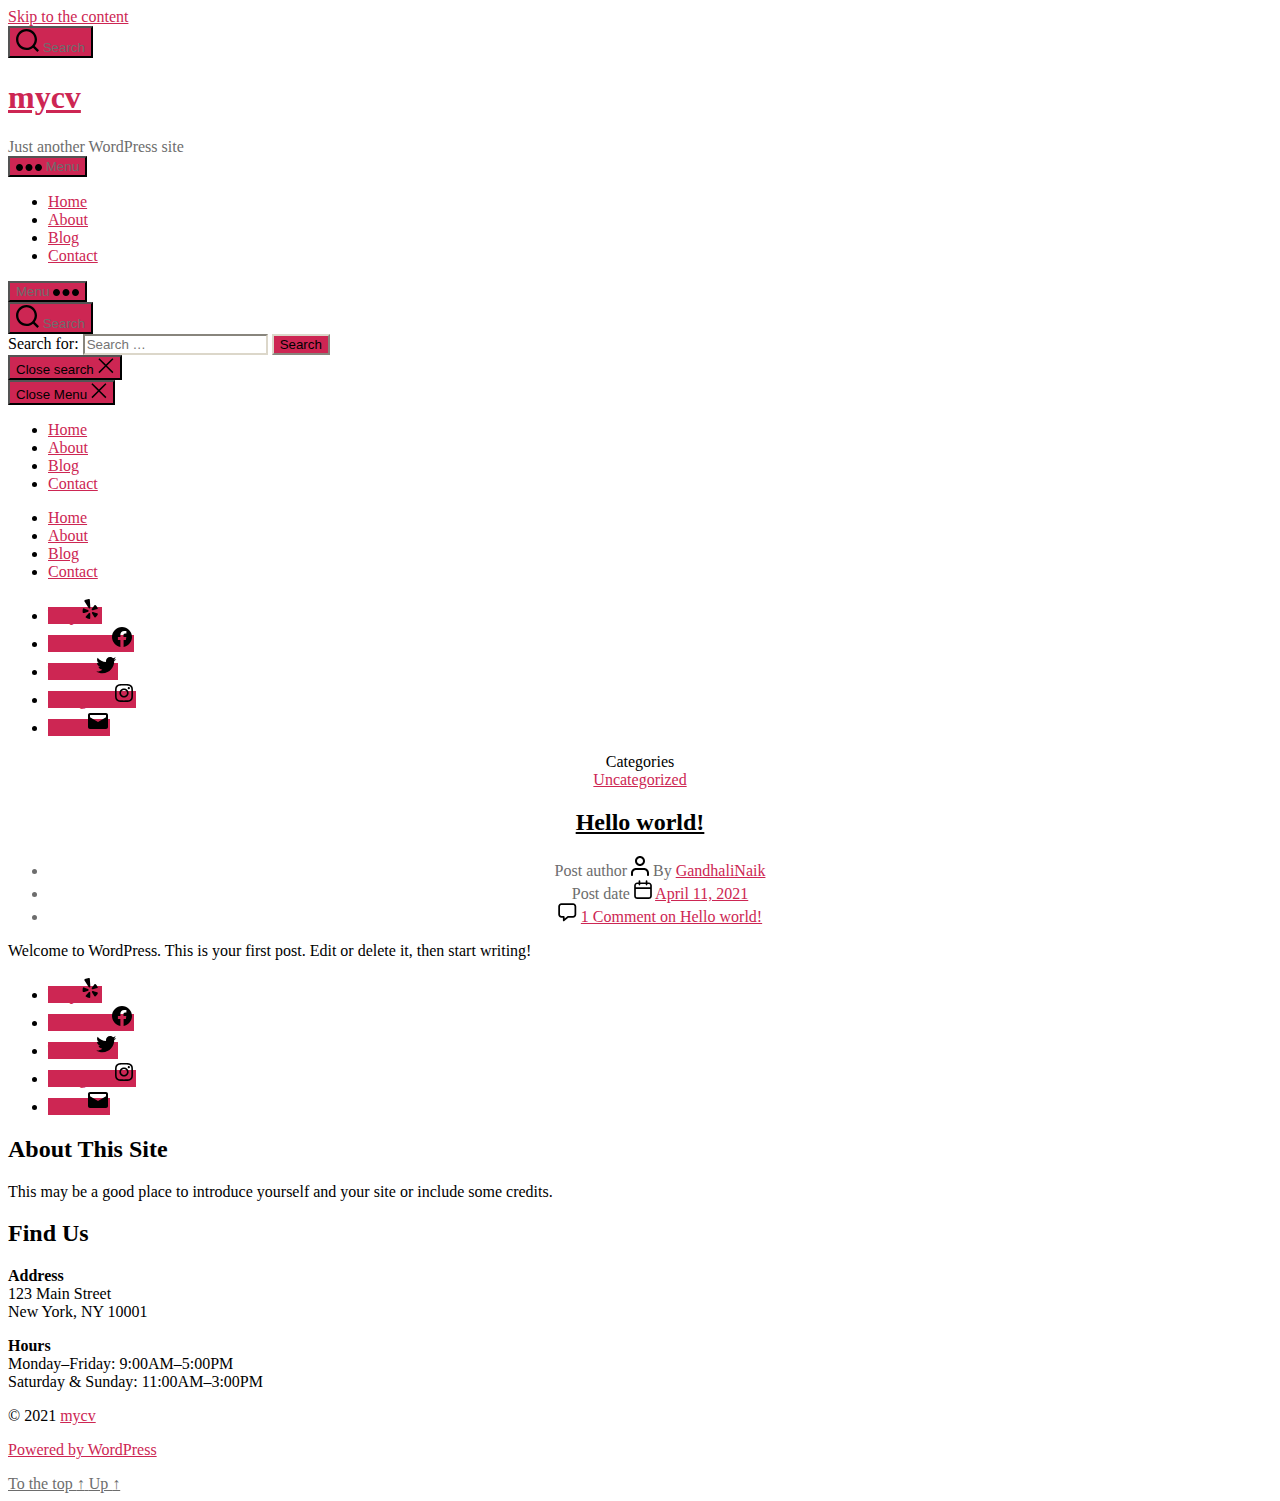
<file: blog/index.html>
<!DOCTYPE html>
<html class="no-js" lang="en-US">

	<head>

		<meta charset="UTF-8">
		<meta name="viewport" content="width=device-width, initial-scale=1.0">

		<link rel="profile" href="https://gmpg.org/xfn/11">

		<title>Blog &#8211; mycv</title>
<meta name="robots" content="max-image-preview:large">
<link rel="dns-prefetch" href="//s.w.org">
<link rel="alternate" type="application/rss+xml" title="mycv &raquo; Feed" href="https://gandhalinaik.github.io/mycv/feed/">
<link rel="alternate" type="application/rss+xml" title="mycv &raquo; Comments Feed" href="https://gandhalinaik.github.io/mycv/comments/feed/">
		<script>
			window._wpemojiSettings = {"baseUrl":"https:\/\/s.w.org\/images\/core\/emoji\/13.0.1\/72x72\/","ext":".png","svgUrl":"https:\/\/s.w.org\/images\/core\/emoji\/13.0.1\/svg\/","svgExt":".svg","source":{"concatemoji":"https:\/\/gandhalinaik.github.io\/mycv\/wp-includes\/js\/wp-emoji-release.min.js?ver=5.7"}};
			!function(e,a,t){var n,r,o,i=a.createElement("canvas"),p=i.getContext&&i.getContext("2d");function s(e,t){var a=String.fromCharCode;p.clearRect(0,0,i.width,i.height),p.fillText(a.apply(this,e),0,0);e=i.toDataURL();return p.clearRect(0,0,i.width,i.height),p.fillText(a.apply(this,t),0,0),e===i.toDataURL()}function c(e){var t=a.createElement("script");t.src=e,t.defer=t.type="text/javascript",a.getElementsByTagName("head")[0].appendChild(t)}for(o=Array("flag","emoji"),t.supports={everything:!0,everythingExceptFlag:!0},r=0;r<o.length;r++)t.supports[o[r]]=function(e){if(!p||!p.fillText)return!1;switch(p.textBaseline="top",p.font="600 32px Arial",e){case"flag":return s([127987,65039,8205,9895,65039],[127987,65039,8203,9895,65039])?!1:!s([55356,56826,55356,56819],[55356,56826,8203,55356,56819])&&!s([55356,57332,56128,56423,56128,56418,56128,56421,56128,56430,56128,56423,56128,56447],[55356,57332,8203,56128,56423,8203,56128,56418,8203,56128,56421,8203,56128,56430,8203,56128,56423,8203,56128,56447]);case"emoji":return!s([55357,56424,8205,55356,57212],[55357,56424,8203,55356,57212])}return!1}(o[r]),t.supports.everything=t.supports.everything&&t.supports[o[r]],"flag"!==o[r]&&(t.supports.everythingExceptFlag=t.supports.everythingExceptFlag&&t.supports[o[r]]);t.supports.everythingExceptFlag=t.supports.everythingExceptFlag&&!t.supports.flag,t.DOMReady=!1,t.readyCallback=function(){t.DOMReady=!0},t.supports.everything||(n=function(){t.readyCallback()},a.addEventListener?(a.addEventListener("DOMContentLoaded",n,!1),e.addEventListener("load",n,!1)):(e.attachEvent("onload",n),a.attachEvent("onreadystatechange",function(){"complete"===a.readyState&&t.readyCallback()})),(n=t.source||{}).concatemoji?c(n.concatemoji):n.wpemoji&&n.twemoji&&(c(n.twemoji),c(n.wpemoji)))}(window,document,window._wpemojiSettings);
		</script>
		<style>img.wp-smiley,
img.emoji {
	display: inline !important;
	border: none !important;
	box-shadow: none !important;
	height: 1em !important;
	width: 1em !important;
	margin: 0 .07em !important;
	vertical-align: -0.1em !important;
	background: none !important;
	padding: 0 !important;
}</style>
	<link rel="stylesheet" id="wp-block-library-css" href="https://gandhalinaik.github.io/mycv/wp-includes/css/dist/block-library/style.min.css?ver=5.7" media="all">
<link rel="stylesheet" id="twentytwenty-style-css" href="https://gandhalinaik.github.io/mycv/wp-content/themes/twentytwenty/style.css?ver=1.7" media="all">
<style id="twentytwenty-style-inline-css">.color-accent,.color-accent-hover:hover,.color-accent-hover:focus,:root .has-accent-color,.has-drop-cap:not(:focus):first-letter,.wp-block-button.is-style-outline,a { color: #cd2653; }blockquote,.border-color-accent,.border-color-accent-hover:hover,.border-color-accent-hover:focus { border-color: #cd2653; }button,.button,.faux-button,.wp-block-button__link,.wp-block-file .wp-block-file__button,input[type="button"],input[type="reset"],input[type="submit"],.bg-accent,.bg-accent-hover:hover,.bg-accent-hover:focus,:root .has-accent-background-color,.comment-reply-link { background-color: #cd2653; }.fill-children-accent,.fill-children-accent * { fill: #cd2653; }body,.entry-title a,:root .has-primary-color { color: #000000; }:root .has-primary-background-color { background-color: #000000; }cite,figcaption,.wp-caption-text,.post-meta,.entry-content .wp-block-archives li,.entry-content .wp-block-categories li,.entry-content .wp-block-latest-posts li,.wp-block-latest-comments__comment-date,.wp-block-latest-posts__post-date,.wp-block-embed figcaption,.wp-block-image figcaption,.wp-block-pullquote cite,.comment-metadata,.comment-respond .comment-notes,.comment-respond .logged-in-as,.pagination .dots,.entry-content hr:not(.has-background),hr.styled-separator,:root .has-secondary-color { color: #6d6d6d; }:root .has-secondary-background-color { background-color: #6d6d6d; }pre,fieldset,input,textarea,table,table *,hr { border-color: #dcd7ca; }caption,code,code,kbd,samp,.wp-block-table.is-style-stripes tbody tr:nth-child(odd),:root .has-subtle-background-background-color { background-color: #dcd7ca; }.wp-block-table.is-style-stripes { border-bottom-color: #dcd7ca; }.wp-block-latest-posts.is-grid li { border-top-color: #dcd7ca; }:root .has-subtle-background-color { color: #dcd7ca; }body:not(.overlay-header) .primary-menu > li > a,body:not(.overlay-header) .primary-menu > li > .icon,.modal-menu a,.footer-menu a, .footer-widgets a,#site-footer .wp-block-button.is-style-outline,.wp-block-pullquote:before,.singular:not(.overlay-header) .entry-header a,.archive-header a,.header-footer-group .color-accent,.header-footer-group .color-accent-hover:hover { color: #cd2653; }.social-icons a,#site-footer button:not(.toggle),#site-footer .button,#site-footer .faux-button,#site-footer .wp-block-button__link,#site-footer .wp-block-file__button,#site-footer input[type="button"],#site-footer input[type="reset"],#site-footer input[type="submit"] { background-color: #cd2653; }.header-footer-group,body:not(.overlay-header) #site-header .toggle,.menu-modal .toggle { color: #000000; }body:not(.overlay-header) .primary-menu ul { background-color: #000000; }body:not(.overlay-header) .primary-menu > li > ul:after { border-bottom-color: #000000; }body:not(.overlay-header) .primary-menu ul ul:after { border-left-color: #000000; }.site-description,body:not(.overlay-header) .toggle-inner .toggle-text,.widget .post-date,.widget .rss-date,.widget_archive li,.widget_categories li,.widget cite,.widget_pages li,.widget_meta li,.widget_nav_menu li,.powered-by-wordpress,.to-the-top,.singular .entry-header .post-meta,.singular:not(.overlay-header) .entry-header .post-meta a { color: #6d6d6d; }.header-footer-group pre,.header-footer-group fieldset,.header-footer-group input,.header-footer-group textarea,.header-footer-group table,.header-footer-group table *,.footer-nav-widgets-wrapper,#site-footer,.menu-modal nav *,.footer-widgets-outer-wrapper,.footer-top { border-color: #dcd7ca; }.header-footer-group table caption,body:not(.overlay-header) .header-inner .toggle-wrapper::before { background-color: #dcd7ca; }</style>
<link rel="stylesheet" id="twentytwenty-print-style-css" href="https://gandhalinaik.github.io/mycv/wp-content/themes/twentytwenty/print.css?ver=1.7" media="print">
<script src="https://gandhalinaik.github.io/mycv/wp-content/themes/twentytwenty/assets/js/index.js?ver=1.7" id="twentytwenty-js-js" async></script>
<link rel="https://api.w.org/" href="https://gandhalinaik.github.io/mycv/wp-json/">
<link rel="EditURI" type="application/rsd+xml" title="RSD" href="https://gandhalinaik.github.io/mycv/xmlrpc.php?rsd">
<link rel="wlwmanifest" type="application/wlwmanifest+xml" href="https://gandhalinaik.github.io/mycv/wp-includes/wlwmanifest.xml"> 
<meta name="generator" content="WordPress 5.7">
	<script>document.documentElement.className = document.documentElement.className.replace( 'no-js', 'js' );</script>
	
	</head>

	<body class="blog wp-embed-responsive enable-search-modal has-no-pagination showing-comments show-avatars footer-top-visible">

		<a class="skip-link screen-reader-text" href="#site-content">Skip to the content</a>
		<header id="site-header" class="header-footer-group" role="banner">

			<div class="header-inner section-inner">

				<div class="header-titles-wrapper">

					
						<button class="toggle search-toggle mobile-search-toggle" data-toggle-target=".search-modal" data-toggle-body-class="showing-search-modal" data-set-focus=".search-modal .search-field" aria-expanded="false">
							<span class="toggle-inner">
								<span class="toggle-icon">
									<svg class="svg-icon" aria-hidden="true" role="img" focusable="false" xmlns="http://www.w3.org/2000/svg" width="23" height="23" viewbox="0 0 23 23"><path d="M38.710696,48.0601792 L43,52.3494831 L41.3494831,54 L37.0601792,49.710696 C35.2632422,51.1481185 32.9839107,52.0076499 30.5038249,52.0076499 C24.7027226,52.0076499 20,47.3049272 20,41.5038249 C20,35.7027226 24.7027226,31 30.5038249,31 C36.3049272,31 41.0076499,35.7027226 41.0076499,41.5038249 C41.0076499,43.9839107 40.1481185,46.2632422 38.710696,48.0601792 Z M36.3875844,47.1716785 C37.8030221,45.7026647 38.6734666,43.7048964 38.6734666,41.5038249 C38.6734666,36.9918565 35.0157934,33.3341833 30.5038249,33.3341833 C25.9918565,33.3341833 22.3341833,36.9918565 22.3341833,41.5038249 C22.3341833,46.0157934 25.9918565,49.6734666 30.5038249,49.6734666 C32.7048964,49.6734666 34.7026647,48.8030221 36.1716785,47.3875844 C36.2023931,47.347638 36.2360451,47.3092237 36.2726343,47.2726343 C36.3092237,47.2360451 36.347638,47.2023931 36.3875844,47.1716785 Z" transform="translate(-20 -31)"></path></svg>								</span>
								<span class="toggle-text">Search</span>
							</span>
						</button><!-- .search-toggle -->

					
					<div class="header-titles">

						<h1 class="site-title"><a href="https://gandhalinaik.github.io/mycv/">mycv</a></h1>
<div class="site-description">Just another WordPress site</div>
<!-- .site-description -->
					</div>
<!-- .header-titles -->

					<button class="toggle nav-toggle mobile-nav-toggle" data-toggle-target=".menu-modal" data-toggle-body-class="showing-menu-modal" aria-expanded="false" data-set-focus=".close-nav-toggle">
						<span class="toggle-inner">
							<span class="toggle-icon">
								<svg class="svg-icon" aria-hidden="true" role="img" focusable="false" xmlns="http://www.w3.org/2000/svg" width="26" height="7" viewbox="0 0 26 7"><path fill-rule="evenodd" d="M332.5,45 C330.567003,45 329,43.4329966 329,41.5 C329,39.5670034 330.567003,38 332.5,38 C334.432997,38 336,39.5670034 336,41.5 C336,43.4329966 334.432997,45 332.5,45 Z M342,45 C340.067003,45 338.5,43.4329966 338.5,41.5 C338.5,39.5670034 340.067003,38 342,38 C343.932997,38 345.5,39.5670034 345.5,41.5 C345.5,43.4329966 343.932997,45 342,45 Z M351.5,45 C349.567003,45 348,43.4329966 348,41.5 C348,39.5670034 349.567003,38 351.5,38 C353.432997,38 355,39.5670034 355,41.5 C355,43.4329966 353.432997,45 351.5,45 Z" transform="translate(-329 -38)"></path></svg>							</span>
							<span class="toggle-text">Menu</span>
						</span>
					</button><!-- .nav-toggle -->

				</div>
<!-- .header-titles-wrapper -->

				<div class="header-navigation-wrapper">

					
							<nav class="primary-menu-wrapper" aria-label="Horizontal" role="navigation">

								<ul class="primary-menu reset-list-style">

								<li id="menu-item-20" class="menu-item menu-item-type-custom menu-item-object-custom menu-item-home menu-item-20"><a href="https://gandhalinaik.github.io/mycv/">Home</a></li>
<li id="menu-item-21" class="menu-item menu-item-type-post_type menu-item-object-page menu-item-21"><a href="https://gandhalinaik.github.io/mycv/about/">About</a></li>
<li id="menu-item-22" class="menu-item menu-item-type-post_type menu-item-object-page current-menu-item page_item page-item-14 current_page_item current_page_parent menu-item-22"><a href="https://gandhalinaik.github.io/mycv/blog/" aria-current="page">Blog</a></li>
<li id="menu-item-23" class="menu-item menu-item-type-post_type menu-item-object-page menu-item-23"><a href="https://gandhalinaik.github.io/mycv/contact/">Contact</a></li>

								</ul>

							</nav><!-- .primary-menu-wrapper -->

						
						<div class="header-toggles hide-no-js">

						
							<div class="toggle-wrapper nav-toggle-wrapper has-expanded-menu">

								<button class="toggle nav-toggle desktop-nav-toggle" data-toggle-target=".menu-modal" data-toggle-body-class="showing-menu-modal" aria-expanded="false" data-set-focus=".close-nav-toggle">
									<span class="toggle-inner">
										<span class="toggle-text">Menu</span>
										<span class="toggle-icon">
											<svg class="svg-icon" aria-hidden="true" role="img" focusable="false" xmlns="http://www.w3.org/2000/svg" width="26" height="7" viewbox="0 0 26 7"><path fill-rule="evenodd" d="M332.5,45 C330.567003,45 329,43.4329966 329,41.5 C329,39.5670034 330.567003,38 332.5,38 C334.432997,38 336,39.5670034 336,41.5 C336,43.4329966 334.432997,45 332.5,45 Z M342,45 C340.067003,45 338.5,43.4329966 338.5,41.5 C338.5,39.5670034 340.067003,38 342,38 C343.932997,38 345.5,39.5670034 345.5,41.5 C345.5,43.4329966 343.932997,45 342,45 Z M351.5,45 C349.567003,45 348,43.4329966 348,41.5 C348,39.5670034 349.567003,38 351.5,38 C353.432997,38 355,39.5670034 355,41.5 C355,43.4329966 353.432997,45 351.5,45 Z" transform="translate(-329 -38)"></path></svg>										</span>
									</span>
								</button><!-- .nav-toggle -->

							</div>
<!-- .nav-toggle-wrapper -->

							
							<div class="toggle-wrapper search-toggle-wrapper">

								<button class="toggle search-toggle desktop-search-toggle" data-toggle-target=".search-modal" data-toggle-body-class="showing-search-modal" data-set-focus=".search-modal .search-field" aria-expanded="false">
									<span class="toggle-inner">
										<svg class="svg-icon" aria-hidden="true" role="img" focusable="false" xmlns="http://www.w3.org/2000/svg" width="23" height="23" viewbox="0 0 23 23"><path d="M38.710696,48.0601792 L43,52.3494831 L41.3494831,54 L37.0601792,49.710696 C35.2632422,51.1481185 32.9839107,52.0076499 30.5038249,52.0076499 C24.7027226,52.0076499 20,47.3049272 20,41.5038249 C20,35.7027226 24.7027226,31 30.5038249,31 C36.3049272,31 41.0076499,35.7027226 41.0076499,41.5038249 C41.0076499,43.9839107 40.1481185,46.2632422 38.710696,48.0601792 Z M36.3875844,47.1716785 C37.8030221,45.7026647 38.6734666,43.7048964 38.6734666,41.5038249 C38.6734666,36.9918565 35.0157934,33.3341833 30.5038249,33.3341833 C25.9918565,33.3341833 22.3341833,36.9918565 22.3341833,41.5038249 C22.3341833,46.0157934 25.9918565,49.6734666 30.5038249,49.6734666 C32.7048964,49.6734666 34.7026647,48.8030221 36.1716785,47.3875844 C36.2023931,47.347638 36.2360451,47.3092237 36.2726343,47.2726343 C36.3092237,47.2360451 36.347638,47.2023931 36.3875844,47.1716785 Z" transform="translate(-20 -31)"></path></svg>										<span class="toggle-text">Search</span>
									</span>
								</button><!-- .search-toggle -->

							</div>

							
						</div>
<!-- .header-toggles -->
						
				</div>
<!-- .header-navigation-wrapper -->

			</div>
<!-- .header-inner -->

			<div class="search-modal cover-modal header-footer-group" data-modal-target-string=".search-modal">

	<div class="search-modal-inner modal-inner">

		<div class="section-inner">

			<form role="search" aria-label="Search for:" method="get" class="search-form" action="https://gandhalinaik.github.io/mycv/">
	<label for="search-form-1">
		<span class="screen-reader-text">Search for:</span>
		<input type="search" id="search-form-1" class="search-field" placeholder="Search &hellip;" value="" name="s">
	</label>
	<input type="submit" class="search-submit" value="Search">
</form>

			<button class="toggle search-untoggle close-search-toggle fill-children-current-color" data-toggle-target=".search-modal" data-toggle-body-class="showing-search-modal" data-set-focus=".search-modal .search-field">
				<span class="screen-reader-text">Close search</span>
				<svg class="svg-icon" aria-hidden="true" role="img" focusable="false" xmlns="http://www.w3.org/2000/svg" width="16" height="16" viewbox="0 0 16 16"><polygon fill="" fill-rule="evenodd" points="6.852 7.649 .399 1.195 1.445 .149 7.899 6.602 14.352 .149 15.399 1.195 8.945 7.649 15.399 14.102 14.352 15.149 7.899 8.695 1.445 15.149 .399 14.102"></polygon></svg>			</button><!-- .search-toggle -->

		</div>
<!-- .section-inner -->

	</div>
<!-- .search-modal-inner -->

</div>
<!-- .menu-modal -->

		</header><!-- #site-header -->

		
<div class="menu-modal cover-modal header-footer-group" data-modal-target-string=".menu-modal">

	<div class="menu-modal-inner modal-inner">

		<div class="menu-wrapper section-inner">

			<div class="menu-top">

				<button class="toggle close-nav-toggle fill-children-current-color" data-toggle-target=".menu-modal" data-toggle-body-class="showing-menu-modal" aria-expanded="false" data-set-focus=".menu-modal">
					<span class="toggle-text">Close Menu</span>
					<svg class="svg-icon" aria-hidden="true" role="img" focusable="false" xmlns="http://www.w3.org/2000/svg" width="16" height="16" viewbox="0 0 16 16"><polygon fill="" fill-rule="evenodd" points="6.852 7.649 .399 1.195 1.445 .149 7.899 6.602 14.352 .149 15.399 1.195 8.945 7.649 15.399 14.102 14.352 15.149 7.899 8.695 1.445 15.149 .399 14.102"></polygon></svg>				</button><!-- .nav-toggle -->

				
					<nav class="expanded-menu" aria-label="Expanded" role="navigation">

						<ul class="modal-menu reset-list-style">
							<li id="menu-item-24" class="menu-item menu-item-type-custom menu-item-object-custom menu-item-home menu-item-24">
<div class="ancestor-wrapper"><a href="https://gandhalinaik.github.io/mycv/">Home</a></div>
<!-- .ancestor-wrapper -->
</li>
<li id="menu-item-25" class="menu-item menu-item-type-post_type menu-item-object-page menu-item-25">
<div class="ancestor-wrapper"><a href="https://gandhalinaik.github.io/mycv/about/">About</a></div>
<!-- .ancestor-wrapper -->
</li>
<li id="menu-item-26" class="menu-item menu-item-type-post_type menu-item-object-page current-menu-item page_item page-item-14 current_page_item current_page_parent menu-item-26">
<div class="ancestor-wrapper"><a href="https://gandhalinaik.github.io/mycv/blog/" aria-current="page">Blog</a></div>
<!-- .ancestor-wrapper -->
</li>
<li id="menu-item-27" class="menu-item menu-item-type-post_type menu-item-object-page menu-item-27">
<div class="ancestor-wrapper"><a href="https://gandhalinaik.github.io/mycv/contact/">Contact</a></div>
<!-- .ancestor-wrapper -->
</li>
						</ul>

					</nav>

					
					<nav class="mobile-menu" aria-label="Mobile" role="navigation">

						<ul class="modal-menu reset-list-style">

						<li class="menu-item menu-item-type-custom menu-item-object-custom menu-item-home menu-item-20">
<div class="ancestor-wrapper"><a href="https://gandhalinaik.github.io/mycv/">Home</a></div>
<!-- .ancestor-wrapper -->
</li>
<li class="menu-item menu-item-type-post_type menu-item-object-page menu-item-21">
<div class="ancestor-wrapper"><a href="https://gandhalinaik.github.io/mycv/about/">About</a></div>
<!-- .ancestor-wrapper -->
</li>
<li class="menu-item menu-item-type-post_type menu-item-object-page current-menu-item page_item page-item-14 current_page_item current_page_parent menu-item-22">
<div class="ancestor-wrapper"><a href="https://gandhalinaik.github.io/mycv/blog/" aria-current="page">Blog</a></div>
<!-- .ancestor-wrapper -->
</li>
<li class="menu-item menu-item-type-post_type menu-item-object-page menu-item-23">
<div class="ancestor-wrapper"><a href="https://gandhalinaik.github.io/mycv/contact/">Contact</a></div>
<!-- .ancestor-wrapper -->
</li>

						</ul>

					</nav>

					
			</div>
<!-- .menu-top -->

			<div class="menu-bottom">

				
					<nav aria-label="Expanded Social links" role="navigation">
						<ul class="social-menu reset-list-style social-icons fill-children-current-color">

							<li id="menu-item-28" class="menu-item menu-item-type-custom menu-item-object-custom menu-item-28"><a href="https://www.yelp.com/"><span class="screen-reader-text">Yelp</span><svg class="svg-icon" aria-hidden="true" role="img" focusable="false" width="24" height="24" viewbox="0 0 24 24" xmlns="http://www.w3.org/2000/svg"><path d="M12.271,16.718v1.417q-.011,3.257-.067,3.4a.707.707,0,0,1-.569.446,4.637,4.637,0,0,1-2.024-.424A4.609,4.609,0,0,1,7.8,20.565a.844.844,0,0,1-.19-.4.692.692,0,0,1,.044-.29,3.181,3.181,0,0,1,.379-.524q.335-.412,2.019-2.409.011,0,.669-.781a.757.757,0,0,1,.44-.274.965.965,0,0,1,.552.039.945.945,0,0,1,.418.324.732.732,0,0,1,.139.468Zm-1.662-2.8a.783.783,0,0,1-.58.781l-1.339.435q-3.067.981-3.257.981a.711.711,0,0,1-.6-.4,2.636,2.636,0,0,1-.19-.836,9.134,9.134,0,0,1,.011-1.857,3.559,3.559,0,0,1,.335-1.389.659.659,0,0,1,.625-.357,22.629,22.629,0,0,1,2.253.859q.781.324,1.283.524l.937.379a.771.771,0,0,1,.4.34A.982.982,0,0,1,10.609,13.917Zm9.213,3.313a4.467,4.467,0,0,1-1.021,1.8,4.559,4.559,0,0,1-1.512,1.417.671.671,0,0,1-.7-.078q-.156-.112-2.052-3.2l-.524-.859a.761.761,0,0,1-.128-.513.957.957,0,0,1,.217-.513.774.774,0,0,1,.926-.29q.011.011,1.327.446,2.264.736,2.7.887a2.082,2.082,0,0,1,.524.229.673.673,0,0,1,.245.68Zm-7.5-7.049q.056,1.137-.6,1.361-.647.19-1.272-.792L6.237,4.08a.7.7,0,0,1,.212-.691,5.788,5.788,0,0,1,2.314-1,5.928,5.928,0,0,1,2.5-.352.681.681,0,0,1,.547.5q.034.2.245,3.407T12.327,10.181Zm7.384,1.2a.679.679,0,0,1-.29.658q-.167.112-3.67.959-.747.167-1.015.257l.011-.022a.769.769,0,0,1-.513-.044.914.914,0,0,1-.413-.357.786.786,0,0,1,0-.971q.011-.011.836-1.137,1.394-1.908,1.673-2.275a2.423,2.423,0,0,1,.379-.435A.7.7,0,0,1,17.435,8a4.482,4.482,0,0,1,1.372,1.489,4.81,4.81,0,0,1,.9,1.868v.034Z"></path></svg></a></li>
<li id="menu-item-29" class="menu-item menu-item-type-custom menu-item-object-custom menu-item-29"><a href="https://www.facebook.com/wordpress"><span class="screen-reader-text">Facebook</span><svg class="svg-icon" aria-hidden="true" role="img" focusable="false" width="24" height="24" viewbox="0 0 24 24" xmlns="http://www.w3.org/2000/svg"><path d="M12 2C6.5 2 2 6.5 2 12c0 5 3.7 9.1 8.4 9.9v-7H7.9V12h2.5V9.8c0-2.5 1.5-3.9 3.8-3.9 1.1 0 2.2.2 2.2.2v2.5h-1.3c-1.2 0-1.6.8-1.6 1.6V12h2.8l-.4 2.9h-2.3v7C18.3 21.1 22 17 22 12c0-5.5-4.5-10-10-10z"></path></svg></a></li>
<li id="menu-item-30" class="menu-item menu-item-type-custom menu-item-object-custom menu-item-30"><a href="https://twitter.com/wordpress"><span class="screen-reader-text">Twitter</span><svg class="svg-icon" aria-hidden="true" role="img" focusable="false" width="24" height="24" viewbox="0 0 24 24" xmlns="http://www.w3.org/2000/svg"><path d="M22.23,5.924c-0.736,0.326-1.527,0.547-2.357,0.646c0.847-0.508,1.498-1.312,1.804-2.27 c-0.793,0.47-1.671,0.812-2.606,0.996C18.324,4.498,17.257,4,16.077,4c-2.266,0-4.103,1.837-4.103,4.103 c0,0.322,0.036,0.635,0.106,0.935C8.67,8.867,5.647,7.234,3.623,4.751C3.27,5.357,3.067,6.062,3.067,6.814 c0,1.424,0.724,2.679,1.825,3.415c-0.673-0.021-1.305-0.206-1.859-0.513c0,0.017,0,0.034,0,0.052c0,1.988,1.414,3.647,3.292,4.023 c-0.344,0.094-0.707,0.144-1.081,0.144c-0.264,0-0.521-0.026-0.772-0.074c0.522,1.63,2.038,2.816,3.833,2.85 c-1.404,1.1-3.174,1.756-5.096,1.756c-0.331,0-0.658-0.019-0.979-0.057c1.816,1.164,3.973,1.843,6.29,1.843 c7.547,0,11.675-6.252,11.675-11.675c0-0.178-0.004-0.355-0.012-0.531C20.985,7.47,21.68,6.747,22.23,5.924z"></path></svg></a></li>
<li id="menu-item-31" class="menu-item menu-item-type-custom menu-item-object-custom menu-item-31"><a href="https://www.instagram.com/explore/tags/wordcamp/"><span class="screen-reader-text">Instagram</span><svg class="svg-icon" aria-hidden="true" role="img" focusable="false" width="24" height="24" viewbox="0 0 24 24" xmlns="http://www.w3.org/2000/svg"><path d="M12,4.622c2.403,0,2.688,0.009,3.637,0.052c0.877,0.04,1.354,0.187,1.671,0.31c0.42,0.163,0.72,0.358,1.035,0.673 c0.315,0.315,0.51,0.615,0.673,1.035c0.123,0.317,0.27,0.794,0.31,1.671c0.043,0.949,0.052,1.234,0.052,3.637 s-0.009,2.688-0.052,3.637c-0.04,0.877-0.187,1.354-0.31,1.671c-0.163,0.42-0.358,0.72-0.673,1.035 c-0.315,0.315-0.615,0.51-1.035,0.673c-0.317,0.123-0.794,0.27-1.671,0.31c-0.949,0.043-1.233,0.052-3.637,0.052 s-2.688-0.009-3.637-0.052c-0.877-0.04-1.354-0.187-1.671-0.31c-0.42-0.163-0.72-0.358-1.035-0.673 c-0.315-0.315-0.51-0.615-0.673-1.035c-0.123-0.317-0.27-0.794-0.31-1.671C4.631,14.688,4.622,14.403,4.622,12 s0.009-2.688,0.052-3.637c0.04-0.877,0.187-1.354,0.31-1.671c0.163-0.42,0.358-0.72,0.673-1.035 c0.315-0.315,0.615-0.51,1.035-0.673c0.317-0.123,0.794-0.27,1.671-0.31C9.312,4.631,9.597,4.622,12,4.622 M12,3 C9.556,3,9.249,3.01,8.289,3.054C7.331,3.098,6.677,3.25,6.105,3.472C5.513,3.702,5.011,4.01,4.511,4.511 c-0.5,0.5-0.808,1.002-1.038,1.594C3.25,6.677,3.098,7.331,3.054,8.289C3.01,9.249,3,9.556,3,12c0,2.444,0.01,2.751,0.054,3.711 c0.044,0.958,0.196,1.612,0.418,2.185c0.23,0.592,0.538,1.094,1.038,1.594c0.5,0.5,1.002,0.808,1.594,1.038 c0.572,0.222,1.227,0.375,2.185,0.418C9.249,20.99,9.556,21,12,21s2.751-0.01,3.711-0.054c0.958-0.044,1.612-0.196,2.185-0.418 c0.592-0.23,1.094-0.538,1.594-1.038c0.5-0.5,0.808-1.002,1.038-1.594c0.222-0.572,0.375-1.227,0.418-2.185 C20.99,14.751,21,14.444,21,12s-0.01-2.751-0.054-3.711c-0.044-0.958-0.196-1.612-0.418-2.185c-0.23-0.592-0.538-1.094-1.038-1.594 c-0.5-0.5-1.002-0.808-1.594-1.038c-0.572-0.222-1.227-0.375-2.185-0.418C14.751,3.01,14.444,3,12,3L12,3z M12,7.378 c-2.552,0-4.622,2.069-4.622,4.622S9.448,16.622,12,16.622s4.622-2.069,4.622-4.622S14.552,7.378,12,7.378z M12,15 c-1.657,0-3-1.343-3-3s1.343-3,3-3s3,1.343,3,3S13.657,15,12,15z M16.804,6.116c-0.596,0-1.08,0.484-1.08,1.08 s0.484,1.08,1.08,1.08c0.596,0,1.08-0.484,1.08-1.08S17.401,6.116,16.804,6.116z"></path></svg></a></li>
<li id="menu-item-32" class="menu-item menu-item-type-custom menu-item-object-custom menu-item-32"><a href="mailto:wordpress@example.com"><span class="screen-reader-text">Email</span><svg class="svg-icon" aria-hidden="true" role="img" focusable="false" width="24" height="24" viewbox="0 0 24 24" xmlns="http://www.w3.org/2000/svg"><path d="M20,4H4C2.895,4,2,4.895,2,6v12c0,1.105,0.895,2,2,2h16c1.105,0,2-0.895,2-2V6C22,4.895,21.105,4,20,4z M20,8.236l-8,4.882 L4,8.236V6h16V8.236z"></path></svg></a></li>

						</ul>
					</nav><!-- .social-menu -->

				
			</div>
<!-- .menu-bottom -->

		</div>
<!-- .menu-wrapper -->

	</div>
<!-- .menu-modal-inner -->

</div>
<!-- .menu-modal -->

<main id="site-content" role="main">

	
<article class="post-1 post type-post status-publish format-standard hentry category-uncategorized" id="post-1">

	
<header class="entry-header has-text-align-center">

	<div class="entry-header-inner section-inner medium">

		
			<div class="entry-categories">
				<span class="screen-reader-text">Categories</span>
				<div class="entry-categories-inner">
					<a href="https://gandhalinaik.github.io/mycv/category/uncategorized/" rel="category tag">Uncategorized</a>				</div>
<!-- .entry-categories-inner -->
			</div>
<!-- .entry-categories -->

			<h2 class="entry-title heading-size-1"><a href="https://gandhalinaik.github.io/mycv/2021/04/11/hello-world/">Hello world!</a></h2>
		<div class="post-meta-wrapper post-meta-single post-meta-single-top">

			<ul class="post-meta">

									<li class="post-author meta-wrapper">
						<span class="meta-icon">
							<span class="screen-reader-text">Post author</span>
							<svg class="svg-icon" aria-hidden="true" role="img" focusable="false" xmlns="http://www.w3.org/2000/svg" width="18" height="20" viewbox="0 0 18 20"><path fill="" d="M18,19 C18,19.5522847 17.5522847,20 17,20 C16.4477153,20 16,19.5522847 16,19 L16,17 C16,15.3431458 14.6568542,14 13,14 L5,14 C3.34314575,14 2,15.3431458 2,17 L2,19 C2,19.5522847 1.55228475,20 1,20 C0.44771525,20 0,19.5522847 0,19 L0,17 C0,14.2385763 2.23857625,12 5,12 L13,12 C15.7614237,12 18,14.2385763 18,17 L18,19 Z M9,10 C6.23857625,10 4,7.76142375 4,5 C4,2.23857625 6.23857625,0 9,0 C11.7614237,0 14,2.23857625 14,5 C14,7.76142375 11.7614237,10 9,10 Z M9,8 C10.6568542,8 12,6.65685425 12,5 C12,3.34314575 10.6568542,2 9,2 C7.34314575,2 6,3.34314575 6,5 C6,6.65685425 7.34314575,8 9,8 Z"></path></svg>						</span>
						<span class="meta-text">
							By <a href="https://gandhalinaik.github.io/mycv/author/gandhalinaik/">GandhaliNaik</a>						</span>
					</li>
										<li class="post-date meta-wrapper">
						<span class="meta-icon">
							<span class="screen-reader-text">Post date</span>
							<svg class="svg-icon" aria-hidden="true" role="img" focusable="false" xmlns="http://www.w3.org/2000/svg" width="18" height="19" viewbox="0 0 18 19"><path fill="" d="M4.60069444,4.09375 L3.25,4.09375 C2.47334957,4.09375 1.84375,4.72334957 1.84375,5.5 L1.84375,7.26736111 L16.15625,7.26736111 L16.15625,5.5 C16.15625,4.72334957 15.5266504,4.09375 14.75,4.09375 L13.3993056,4.09375 L13.3993056,4.55555556 C13.3993056,5.02154581 13.0215458,5.39930556 12.5555556,5.39930556 C12.0895653,5.39930556 11.7118056,5.02154581 11.7118056,4.55555556 L11.7118056,4.09375 L6.28819444,4.09375 L6.28819444,4.55555556 C6.28819444,5.02154581 5.9104347,5.39930556 5.44444444,5.39930556 C4.97845419,5.39930556 4.60069444,5.02154581 4.60069444,4.55555556 L4.60069444,4.09375 Z M6.28819444,2.40625 L11.7118056,2.40625 L11.7118056,1 C11.7118056,0.534009742 12.0895653,0.15625 12.5555556,0.15625 C13.0215458,0.15625 13.3993056,0.534009742 13.3993056,1 L13.3993056,2.40625 L14.75,2.40625 C16.4586309,2.40625 17.84375,3.79136906 17.84375,5.5 L17.84375,15.875 C17.84375,17.5836309 16.4586309,18.96875 14.75,18.96875 L3.25,18.96875 C1.54136906,18.96875 0.15625,17.5836309 0.15625,15.875 L0.15625,5.5 C0.15625,3.79136906 1.54136906,2.40625 3.25,2.40625 L4.60069444,2.40625 L4.60069444,1 C4.60069444,0.534009742 4.97845419,0.15625 5.44444444,0.15625 C5.9104347,0.15625 6.28819444,0.534009742 6.28819444,1 L6.28819444,2.40625 Z M1.84375,8.95486111 L1.84375,15.875 C1.84375,16.6516504 2.47334957,17.28125 3.25,17.28125 L14.75,17.28125 C15.5266504,17.28125 16.15625,16.6516504 16.15625,15.875 L16.15625,8.95486111 L1.84375,8.95486111 Z"></path></svg>						</span>
						<span class="meta-text">
							<a href="https://gandhalinaik.github.io/mycv/2021/04/11/hello-world/">April 11, 2021</a>
						</span>
					</li>
										<li class="post-comment-link meta-wrapper">
						<span class="meta-icon">
							<svg class="svg-icon" aria-hidden="true" role="img" focusable="false" xmlns="http://www.w3.org/2000/svg" width="19" height="19" viewbox="0 0 19 19"><path d="M9.43016863,13.2235931 C9.58624731,13.094699 9.7823475,13.0241935 9.98476849,13.0241935 L15.0564516,13.0241935 C15.8581553,13.0241935 16.5080645,12.3742843 16.5080645,11.5725806 L16.5080645,3.44354839 C16.5080645,2.64184472 15.8581553,1.99193548 15.0564516,1.99193548 L3.44354839,1.99193548 C2.64184472,1.99193548 1.99193548,2.64184472 1.99193548,3.44354839 L1.99193548,11.5725806 C1.99193548,12.3742843 2.64184472,13.0241935 3.44354839,13.0241935 L5.76612903,13.0241935 C6.24715123,13.0241935 6.63709677,13.4141391 6.63709677,13.8951613 L6.63709677,15.5301903 L9.43016863,13.2235931 Z M3.44354839,14.766129 C1.67980032,14.766129 0.25,13.3363287 0.25,11.5725806 L0.25,3.44354839 C0.25,1.67980032 1.67980032,0.25 3.44354839,0.25 L15.0564516,0.25 C16.8201997,0.25 18.25,1.67980032 18.25,3.44354839 L18.25,11.5725806 C18.25,13.3363287 16.8201997,14.766129 15.0564516,14.766129 L10.2979143,14.766129 L6.32072889,18.0506004 C5.75274472,18.5196577 4.89516129,18.1156602 4.89516129,17.3790323 L4.89516129,14.766129 L3.44354839,14.766129 Z"></path></svg>						</span>
						<span class="meta-text">
							<a href="https://gandhalinaik.github.io/mycv/2021/04/11/hello-world/#comments">1 Comment<span class="screen-reader-text"> on Hello world!</span></a>						</span>
					</li>
					
			</ul>
<!-- .post-meta -->

		</div>
<!-- .post-meta-wrapper -->

		
	</div>
<!-- .entry-header-inner -->

</header><!-- .entry-header -->

	<div class="post-inner thin ">

		<div class="entry-content">

			
<p>Welcome to WordPress. This is your first post. Edit or delete it, then start writing!</p>

		</div>
<!-- .entry-content -->

	</div>
<!-- .post-inner -->

	<div class="section-inner">
		
	</div>
<!-- .section-inner -->

	
</article><!-- .post -->

	
</main><!-- #site-content -->


	<div class="footer-nav-widgets-wrapper header-footer-group">

		<div class="footer-inner section-inner">

							<div class="footer-top has-social-menu">
										
						<nav aria-label="Social links" class="footer-social-wrapper">

							<ul class="social-menu footer-social reset-list-style social-icons fill-children-current-color">

								<li class="menu-item menu-item-type-custom menu-item-object-custom menu-item-28"><a href="https://www.yelp.com/"><span class="screen-reader-text">Yelp</span><svg class="svg-icon" aria-hidden="true" role="img" focusable="false" width="24" height="24" viewbox="0 0 24 24" xmlns="http://www.w3.org/2000/svg"><path d="M12.271,16.718v1.417q-.011,3.257-.067,3.4a.707.707,0,0,1-.569.446,4.637,4.637,0,0,1-2.024-.424A4.609,4.609,0,0,1,7.8,20.565a.844.844,0,0,1-.19-.4.692.692,0,0,1,.044-.29,3.181,3.181,0,0,1,.379-.524q.335-.412,2.019-2.409.011,0,.669-.781a.757.757,0,0,1,.44-.274.965.965,0,0,1,.552.039.945.945,0,0,1,.418.324.732.732,0,0,1,.139.468Zm-1.662-2.8a.783.783,0,0,1-.58.781l-1.339.435q-3.067.981-3.257.981a.711.711,0,0,1-.6-.4,2.636,2.636,0,0,1-.19-.836,9.134,9.134,0,0,1,.011-1.857,3.559,3.559,0,0,1,.335-1.389.659.659,0,0,1,.625-.357,22.629,22.629,0,0,1,2.253.859q.781.324,1.283.524l.937.379a.771.771,0,0,1,.4.34A.982.982,0,0,1,10.609,13.917Zm9.213,3.313a4.467,4.467,0,0,1-1.021,1.8,4.559,4.559,0,0,1-1.512,1.417.671.671,0,0,1-.7-.078q-.156-.112-2.052-3.2l-.524-.859a.761.761,0,0,1-.128-.513.957.957,0,0,1,.217-.513.774.774,0,0,1,.926-.29q.011.011,1.327.446,2.264.736,2.7.887a2.082,2.082,0,0,1,.524.229.673.673,0,0,1,.245.68Zm-7.5-7.049q.056,1.137-.6,1.361-.647.19-1.272-.792L6.237,4.08a.7.7,0,0,1,.212-.691,5.788,5.788,0,0,1,2.314-1,5.928,5.928,0,0,1,2.5-.352.681.681,0,0,1,.547.5q.034.2.245,3.407T12.327,10.181Zm7.384,1.2a.679.679,0,0,1-.29.658q-.167.112-3.67.959-.747.167-1.015.257l.011-.022a.769.769,0,0,1-.513-.044.914.914,0,0,1-.413-.357.786.786,0,0,1,0-.971q.011-.011.836-1.137,1.394-1.908,1.673-2.275a2.423,2.423,0,0,1,.379-.435A.7.7,0,0,1,17.435,8a4.482,4.482,0,0,1,1.372,1.489,4.81,4.81,0,0,1,.9,1.868v.034Z"></path></svg></a></li>
<li class="menu-item menu-item-type-custom menu-item-object-custom menu-item-29"><a href="https://www.facebook.com/wordpress"><span class="screen-reader-text">Facebook</span><svg class="svg-icon" aria-hidden="true" role="img" focusable="false" width="24" height="24" viewbox="0 0 24 24" xmlns="http://www.w3.org/2000/svg"><path d="M12 2C6.5 2 2 6.5 2 12c0 5 3.7 9.1 8.4 9.9v-7H7.9V12h2.5V9.8c0-2.5 1.5-3.9 3.8-3.9 1.1 0 2.2.2 2.2.2v2.5h-1.3c-1.2 0-1.6.8-1.6 1.6V12h2.8l-.4 2.9h-2.3v7C18.3 21.1 22 17 22 12c0-5.5-4.5-10-10-10z"></path></svg></a></li>
<li class="menu-item menu-item-type-custom menu-item-object-custom menu-item-30"><a href="https://twitter.com/wordpress"><span class="screen-reader-text">Twitter</span><svg class="svg-icon" aria-hidden="true" role="img" focusable="false" width="24" height="24" viewbox="0 0 24 24" xmlns="http://www.w3.org/2000/svg"><path d="M22.23,5.924c-0.736,0.326-1.527,0.547-2.357,0.646c0.847-0.508,1.498-1.312,1.804-2.27 c-0.793,0.47-1.671,0.812-2.606,0.996C18.324,4.498,17.257,4,16.077,4c-2.266,0-4.103,1.837-4.103,4.103 c0,0.322,0.036,0.635,0.106,0.935C8.67,8.867,5.647,7.234,3.623,4.751C3.27,5.357,3.067,6.062,3.067,6.814 c0,1.424,0.724,2.679,1.825,3.415c-0.673-0.021-1.305-0.206-1.859-0.513c0,0.017,0,0.034,0,0.052c0,1.988,1.414,3.647,3.292,4.023 c-0.344,0.094-0.707,0.144-1.081,0.144c-0.264,0-0.521-0.026-0.772-0.074c0.522,1.63,2.038,2.816,3.833,2.85 c-1.404,1.1-3.174,1.756-5.096,1.756c-0.331,0-0.658-0.019-0.979-0.057c1.816,1.164,3.973,1.843,6.29,1.843 c7.547,0,11.675-6.252,11.675-11.675c0-0.178-0.004-0.355-0.012-0.531C20.985,7.47,21.68,6.747,22.23,5.924z"></path></svg></a></li>
<li class="menu-item menu-item-type-custom menu-item-object-custom menu-item-31"><a href="https://www.instagram.com/explore/tags/wordcamp/"><span class="screen-reader-text">Instagram</span><svg class="svg-icon" aria-hidden="true" role="img" focusable="false" width="24" height="24" viewbox="0 0 24 24" xmlns="http://www.w3.org/2000/svg"><path d="M12,4.622c2.403,0,2.688,0.009,3.637,0.052c0.877,0.04,1.354,0.187,1.671,0.31c0.42,0.163,0.72,0.358,1.035,0.673 c0.315,0.315,0.51,0.615,0.673,1.035c0.123,0.317,0.27,0.794,0.31,1.671c0.043,0.949,0.052,1.234,0.052,3.637 s-0.009,2.688-0.052,3.637c-0.04,0.877-0.187,1.354-0.31,1.671c-0.163,0.42-0.358,0.72-0.673,1.035 c-0.315,0.315-0.615,0.51-1.035,0.673c-0.317,0.123-0.794,0.27-1.671,0.31c-0.949,0.043-1.233,0.052-3.637,0.052 s-2.688-0.009-3.637-0.052c-0.877-0.04-1.354-0.187-1.671-0.31c-0.42-0.163-0.72-0.358-1.035-0.673 c-0.315-0.315-0.51-0.615-0.673-1.035c-0.123-0.317-0.27-0.794-0.31-1.671C4.631,14.688,4.622,14.403,4.622,12 s0.009-2.688,0.052-3.637c0.04-0.877,0.187-1.354,0.31-1.671c0.163-0.42,0.358-0.72,0.673-1.035 c0.315-0.315,0.615-0.51,1.035-0.673c0.317-0.123,0.794-0.27,1.671-0.31C9.312,4.631,9.597,4.622,12,4.622 M12,3 C9.556,3,9.249,3.01,8.289,3.054C7.331,3.098,6.677,3.25,6.105,3.472C5.513,3.702,5.011,4.01,4.511,4.511 c-0.5,0.5-0.808,1.002-1.038,1.594C3.25,6.677,3.098,7.331,3.054,8.289C3.01,9.249,3,9.556,3,12c0,2.444,0.01,2.751,0.054,3.711 c0.044,0.958,0.196,1.612,0.418,2.185c0.23,0.592,0.538,1.094,1.038,1.594c0.5,0.5,1.002,0.808,1.594,1.038 c0.572,0.222,1.227,0.375,2.185,0.418C9.249,20.99,9.556,21,12,21s2.751-0.01,3.711-0.054c0.958-0.044,1.612-0.196,2.185-0.418 c0.592-0.23,1.094-0.538,1.594-1.038c0.5-0.5,0.808-1.002,1.038-1.594c0.222-0.572,0.375-1.227,0.418-2.185 C20.99,14.751,21,14.444,21,12s-0.01-2.751-0.054-3.711c-0.044-0.958-0.196-1.612-0.418-2.185c-0.23-0.592-0.538-1.094-1.038-1.594 c-0.5-0.5-1.002-0.808-1.594-1.038c-0.572-0.222-1.227-0.375-2.185-0.418C14.751,3.01,14.444,3,12,3L12,3z M12,7.378 c-2.552,0-4.622,2.069-4.622,4.622S9.448,16.622,12,16.622s4.622-2.069,4.622-4.622S14.552,7.378,12,7.378z M12,15 c-1.657,0-3-1.343-3-3s1.343-3,3-3s3,1.343,3,3S13.657,15,12,15z M16.804,6.116c-0.596,0-1.08,0.484-1.08,1.08 s0.484,1.08,1.08,1.08c0.596,0,1.08-0.484,1.08-1.08S17.401,6.116,16.804,6.116z"></path></svg></a></li>
<li class="menu-item menu-item-type-custom menu-item-object-custom menu-item-32"><a href="mailto:wordpress@example.com"><span class="screen-reader-text">Email</span><svg class="svg-icon" aria-hidden="true" role="img" focusable="false" width="24" height="24" viewbox="0 0 24 24" xmlns="http://www.w3.org/2000/svg"><path d="M20,4H4C2.895,4,2,4.895,2,6v12c0,1.105,0.895,2,2,2h16c1.105,0,2-0.895,2-2V6C22,4.895,21.105,4,20,4z M20,8.236l-8,4.882 L4,8.236V6h16V8.236z"></path></svg></a></li>

							</ul>
<!-- .footer-social -->

						</nav><!-- .footer-social-wrapper -->

									</div>
<!-- .footer-top -->

			
			
				<aside class="footer-widgets-outer-wrapper" role="complementary">

					<div class="footer-widgets-wrapper">

						
							<div class="footer-widgets column-one grid-item">
								<div class="widget widget_text"><div class="widget-content">
<h2 class="widget-title subheading heading-size-3">About This Site</h2>			<div class="textwidget">
<p>This may be a good place to introduce yourself and your site or include some credits.</p>
</div>
		</div></div>							</div>

						
						
							<div class="footer-widgets column-two grid-item">
								<div class="widget widget_text"><div class="widget-content">
<h2 class="widget-title subheading heading-size-3">Find Us</h2>			<div class="textwidget">
<p><strong>Address</strong><br>
123 Main Street<br>
New York, NY 10001</p>
<p><strong>Hours</strong><br>
Monday&ndash;Friday: 9:00AM&ndash;5:00PM<br>
Saturday &amp; Sunday: 11:00AM&ndash;3:00PM</p>
</div>
		</div></div>							</div>

						
					</div>
<!-- .footer-widgets-wrapper -->

				</aside><!-- .footer-widgets-outer-wrapper -->

			
		</div>
<!-- .footer-inner -->

	</div>
<!-- .footer-nav-widgets-wrapper -->


			<footer id="site-footer" role="contentinfo" class="header-footer-group">

				<div class="section-inner">

					<div class="footer-credits">

						<p class="footer-copyright">&copy;
							2021							<a href="https://gandhalinaik.github.io/mycv/">mycv</a>
						</p>
<!-- .footer-copyright -->

						<p class="powered-by-wordpress">
							<a href="https://wordpress.org/">
								Powered by WordPress							</a>
						</p>
<!-- .powered-by-wordpress -->

					</div>
<!-- .footer-credits -->

					<a class="to-the-top" href="#site-header">
						<span class="to-the-top-long">
							To the top <span class="arrow" aria-hidden="true">&uarr;</span>						</span><!-- .to-the-top-long -->
						<span class="to-the-top-short">
							Up <span class="arrow" aria-hidden="true">&uarr;</span>						</span><!-- .to-the-top-short -->
					</a><!-- .to-the-top -->

				</div>
<!-- .section-inner -->

			</footer><!-- #site-footer -->

		<script src="https://gandhalinaik.github.io/mycv/wp-includes/js/wp-embed.min.js?ver=5.7" id="wp-embed-js"></script>
	<script>
	/(trident|msie)/i.test(navigator.userAgent)&&document.getElementById&&window.addEventListener&&window.addEventListener("hashchange",function(){var t,e=location.hash.substring(1);/^[A-z0-9_-]+$/.test(e)&&(t=document.getElementById(e))&&(/^(?:a|select|input|button|textarea)$/i.test(t.tagName)||(t.tabIndex=-1),t.focus())},!1);
	</script>
	
	</body>
</html>
</file>
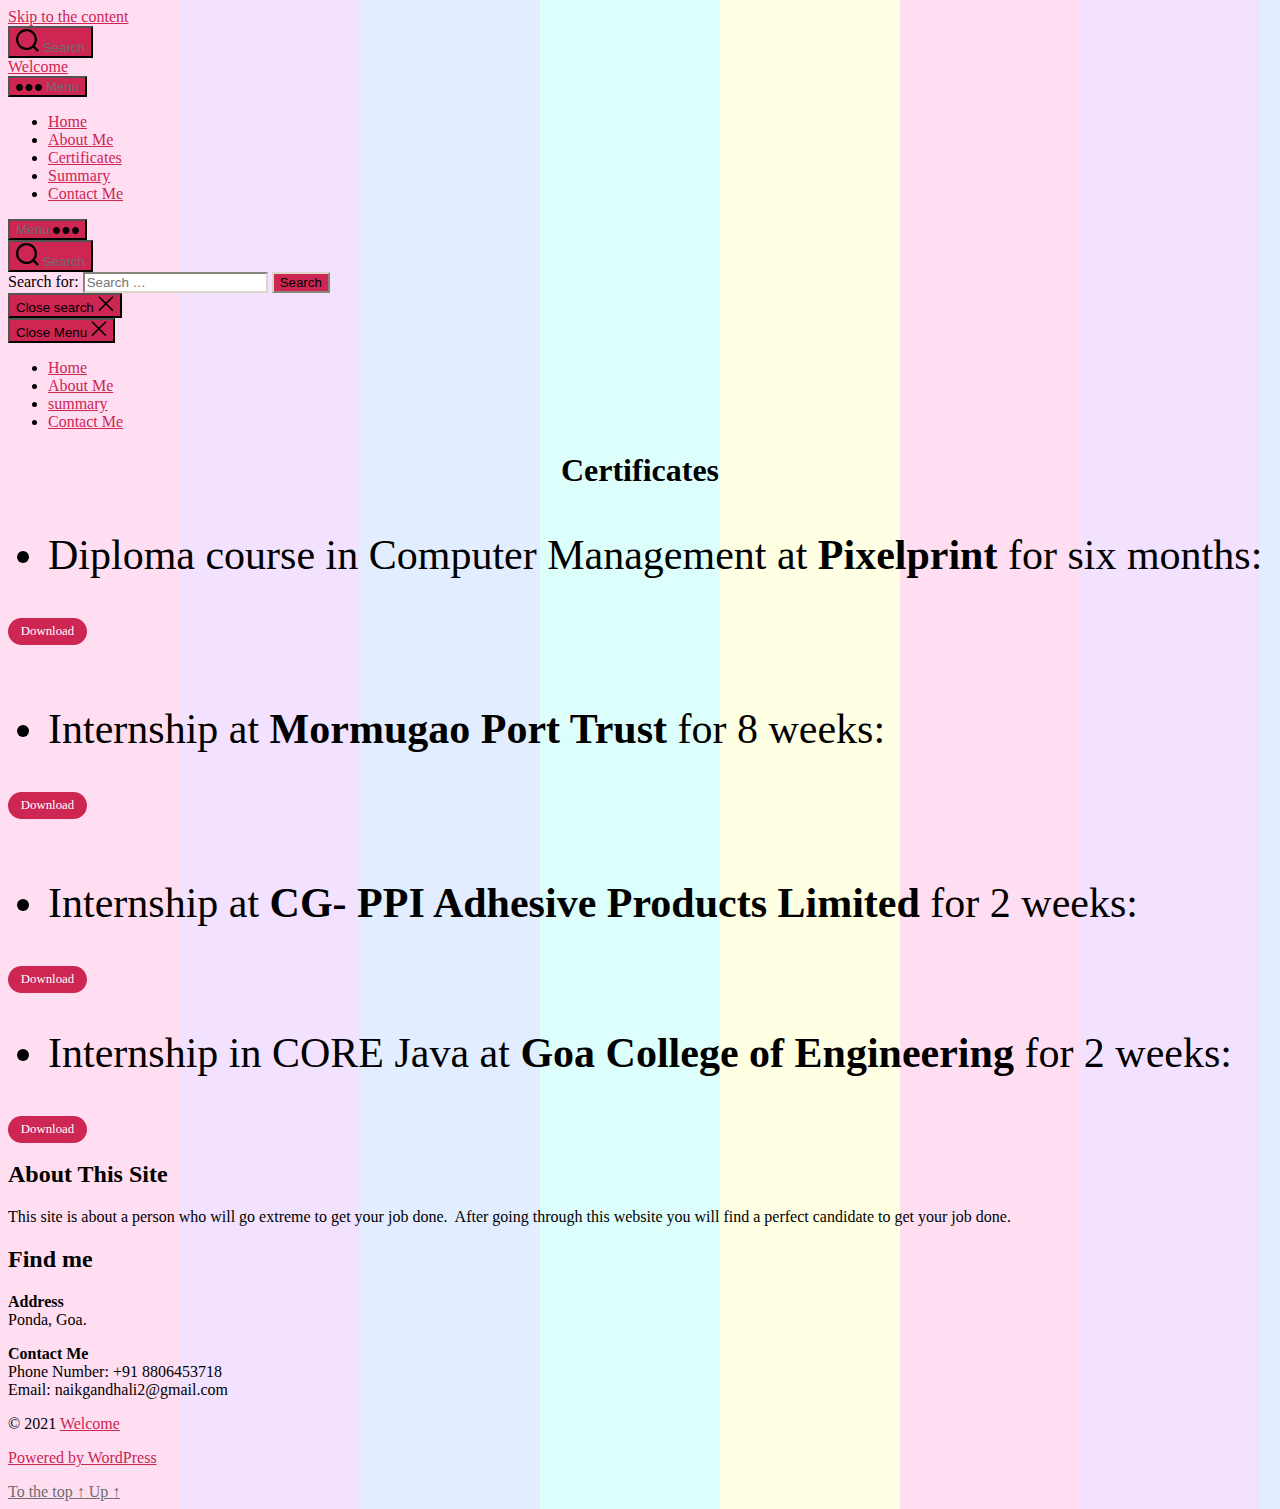
<file: certificates/index.html>
<!DOCTYPE html>
<html class="no-js" lang="en-US">

	<head>

		<meta charset="UTF-8">
		<meta name="viewport" content="width=device-width, initial-scale=1.0">

		<link rel="profile" href="https://gmpg.org/xfn/11">

		<title>Certificates &#8211; Welcome</title>
<meta name="robots" content="max-image-preview:large">
<link rel="dns-prefetch" href="//s.w.org">
<link rel="alternate" type="application/rss+xml" title="Welcome &raquo; Feed" href="https://gandhalinaik.github.io/mycv/feed/">
<link rel="alternate" type="application/rss+xml" title="Welcome &raquo; Comments Feed" href="https://gandhalinaik.github.io/mycv/comments/feed/">
		<script>
			window._wpemojiSettings = {"baseUrl":"https:\/\/s.w.org\/images\/core\/emoji\/13.0.1\/72x72\/","ext":".png","svgUrl":"https:\/\/s.w.org\/images\/core\/emoji\/13.0.1\/svg\/","svgExt":".svg","source":{"concatemoji":"https:\/\/gandhalinaik.github.io\/mycv\/wp-includes\/js\/wp-emoji-release.min.js?ver=5.7"}};
			!function(e,a,t){var n,r,o,i=a.createElement("canvas"),p=i.getContext&&i.getContext("2d");function s(e,t){var a=String.fromCharCode;p.clearRect(0,0,i.width,i.height),p.fillText(a.apply(this,e),0,0);e=i.toDataURL();return p.clearRect(0,0,i.width,i.height),p.fillText(a.apply(this,t),0,0),e===i.toDataURL()}function c(e){var t=a.createElement("script");t.src=e,t.defer=t.type="text/javascript",a.getElementsByTagName("head")[0].appendChild(t)}for(o=Array("flag","emoji"),t.supports={everything:!0,everythingExceptFlag:!0},r=0;r<o.length;r++)t.supports[o[r]]=function(e){if(!p||!p.fillText)return!1;switch(p.textBaseline="top",p.font="600 32px Arial",e){case"flag":return s([127987,65039,8205,9895,65039],[127987,65039,8203,9895,65039])?!1:!s([55356,56826,55356,56819],[55356,56826,8203,55356,56819])&&!s([55356,57332,56128,56423,56128,56418,56128,56421,56128,56430,56128,56423,56128,56447],[55356,57332,8203,56128,56423,8203,56128,56418,8203,56128,56421,8203,56128,56430,8203,56128,56423,8203,56128,56447]);case"emoji":return!s([55357,56424,8205,55356,57212],[55357,56424,8203,55356,57212])}return!1}(o[r]),t.supports.everything=t.supports.everything&&t.supports[o[r]],"flag"!==o[r]&&(t.supports.everythingExceptFlag=t.supports.everythingExceptFlag&&t.supports[o[r]]);t.supports.everythingExceptFlag=t.supports.everythingExceptFlag&&!t.supports.flag,t.DOMReady=!1,t.readyCallback=function(){t.DOMReady=!0},t.supports.everything||(n=function(){t.readyCallback()},a.addEventListener?(a.addEventListener("DOMContentLoaded",n,!1),e.addEventListener("load",n,!1)):(e.attachEvent("onload",n),a.attachEvent("onreadystatechange",function(){"complete"===a.readyState&&t.readyCallback()})),(n=t.source||{}).concatemoji?c(n.concatemoji):n.wpemoji&&n.twemoji&&(c(n.twemoji),c(n.wpemoji)))}(window,document,window._wpemojiSettings);
		</script>
		<style>img.wp-smiley,
img.emoji {
	display: inline !important;
	border: none !important;
	box-shadow: none !important;
	height: 1em !important;
	width: 1em !important;
	margin: 0 .07em !important;
	vertical-align: -0.1em !important;
	background: none !important;
	padding: 0 !important;
}</style>
	<link rel="stylesheet" id="wp-block-library-css" href="https://gandhalinaik.github.io/mycv/wp-includes/css/dist/block-library/style.min.css?ver=5.7" media="all">
<link rel="stylesheet" id="twentytwenty-style-css" href="https://gandhalinaik.github.io/mycv/wp-content/themes/twentytwenty/style.css?ver=1.7" media="all">
<style id="twentytwenty-style-inline-css">.color-accent,.color-accent-hover:hover,.color-accent-hover:focus,:root .has-accent-color,.has-drop-cap:not(:focus):first-letter,.wp-block-button.is-style-outline,a { color: #cd2653; }blockquote,.border-color-accent,.border-color-accent-hover:hover,.border-color-accent-hover:focus { border-color: #cd2653; }button,.button,.faux-button,.wp-block-button__link,.wp-block-file .wp-block-file__button,input[type="button"],input[type="reset"],input[type="submit"],.bg-accent,.bg-accent-hover:hover,.bg-accent-hover:focus,:root .has-accent-background-color,.comment-reply-link { background-color: #cd2653; }.fill-children-accent,.fill-children-accent * { fill: #cd2653; }body,.entry-title a,:root .has-primary-color { color: #000000; }:root .has-primary-background-color { background-color: #000000; }cite,figcaption,.wp-caption-text,.post-meta,.entry-content .wp-block-archives li,.entry-content .wp-block-categories li,.entry-content .wp-block-latest-posts li,.wp-block-latest-comments__comment-date,.wp-block-latest-posts__post-date,.wp-block-embed figcaption,.wp-block-image figcaption,.wp-block-pullquote cite,.comment-metadata,.comment-respond .comment-notes,.comment-respond .logged-in-as,.pagination .dots,.entry-content hr:not(.has-background),hr.styled-separator,:root .has-secondary-color { color: #6d6d6d; }:root .has-secondary-background-color { background-color: #6d6d6d; }pre,fieldset,input,textarea,table,table *,hr { border-color: #dcd7ca; }caption,code,code,kbd,samp,.wp-block-table.is-style-stripes tbody tr:nth-child(odd),:root .has-subtle-background-background-color { background-color: #dcd7ca; }.wp-block-table.is-style-stripes { border-bottom-color: #dcd7ca; }.wp-block-latest-posts.is-grid li { border-top-color: #dcd7ca; }:root .has-subtle-background-color { color: #dcd7ca; }body:not(.overlay-header) .primary-menu > li > a,body:not(.overlay-header) .primary-menu > li > .icon,.modal-menu a,.footer-menu a, .footer-widgets a,#site-footer .wp-block-button.is-style-outline,.wp-block-pullquote:before,.singular:not(.overlay-header) .entry-header a,.archive-header a,.header-footer-group .color-accent,.header-footer-group .color-accent-hover:hover { color: #cd2653; }.social-icons a,#site-footer button:not(.toggle),#site-footer .button,#site-footer .faux-button,#site-footer .wp-block-button__link,#site-footer .wp-block-file__button,#site-footer input[type="button"],#site-footer input[type="reset"],#site-footer input[type="submit"] { background-color: #cd2653; }.header-footer-group,body:not(.overlay-header) #site-header .toggle,.menu-modal .toggle { color: #000000; }body:not(.overlay-header) .primary-menu ul { background-color: #000000; }body:not(.overlay-header) .primary-menu > li > ul:after { border-bottom-color: #000000; }body:not(.overlay-header) .primary-menu ul ul:after { border-left-color: #000000; }.site-description,body:not(.overlay-header) .toggle-inner .toggle-text,.widget .post-date,.widget .rss-date,.widget_archive li,.widget_categories li,.widget cite,.widget_pages li,.widget_meta li,.widget_nav_menu li,.powered-by-wordpress,.to-the-top,.singular .entry-header .post-meta,.singular:not(.overlay-header) .entry-header .post-meta a { color: #6d6d6d; }.header-footer-group pre,.header-footer-group fieldset,.header-footer-group input,.header-footer-group textarea,.header-footer-group table,.header-footer-group table *,.footer-nav-widgets-wrapper,#site-footer,.menu-modal nav *,.footer-widgets-outer-wrapper,.footer-top { border-color: #dcd7ca; }.header-footer-group table caption,body:not(.overlay-header) .header-inner .toggle-wrapper::before { background-color: #dcd7ca; }</style>
<link rel="stylesheet" id="twentytwenty-print-style-css" href="https://gandhalinaik.github.io/mycv/wp-content/themes/twentytwenty/print.css?ver=1.7" media="print">
<script src="https://gandhalinaik.github.io/mycv/wp-content/themes/twentytwenty/assets/js/index.js?ver=1.7" id="twentytwenty-js-js" async></script>
<link rel="https://api.w.org/" href="https://gandhalinaik.github.io/mycv/wp-json/">
<link rel="alternate" type="application/json" href="https://gandhalinaik.github.io/mycv/wp-json/wp/v2/pages/85">
<link rel="EditURI" type="application/rsd+xml" title="RSD" href="https://gandhalinaik.github.io/mycv/xmlrpc.php?rsd">
<link rel="wlwmanifest" type="application/wlwmanifest+xml" href="https://gandhalinaik.github.io/mycv/wp-includes/wlwmanifest.xml"> 
<meta name="generator" content="WordPress 5.7">
<link rel="canonical" href="https://gandhalinaik.github.io/mycv/certificates/">
<link rel="shortlink" href="https://gandhalinaik.github.io/mycv/?p=85">
<link rel="alternate" type="application/json+oembed" href="https://gandhalinaik.github.io/mycv/wp-json/oembed/1.0/embed?url=https%3A%2F%2Fgandhalinaik.github.io%2Fmycv%2Fcertificates%2F">
<link rel="alternate" type="text/xml+oembed" href="https://gandhalinaik.github.io/mycv/wp-json/oembed/1.0/embed?url=https%3A%2F%2Fgandhalinaik.github.io%2Fmycv%2Fcertificates%2F&#038;format=xml">
	<script>document.documentElement.className = document.documentElement.className.replace( 'no-js', 'js' );</script>
	<style id="custom-background-css">body.custom-background { background-image: url("https://gandhalinaik.github.io/mycv/wp-content/uploads/2021/04/9747.png"); background-position: left top; background-size: auto; background-repeat: repeat; background-attachment: scroll; }</style>
	<link rel="icon" href="https://gandhalinaik.github.io/mycv/wp-content/uploads/2021/04/cropped-Kg0C4hga-32x32.png" sizes="32x32">
<link rel="icon" href="https://gandhalinaik.github.io/mycv/wp-content/uploads/2021/04/cropped-Kg0C4hga-192x192.png" sizes="192x192">
<link rel="apple-touch-icon" href="https://gandhalinaik.github.io/mycv/wp-content/uploads/2021/04/cropped-Kg0C4hga-180x180.png">
<meta name="msapplication-TileImage" content="https://gandhalinaik.github.io/mycv/wp-content/uploads/2021/04/cropped-Kg0C4hga-270x270.png">

	</head>

	<body class="page-template-default page page-id-85 custom-background wp-embed-responsive singular enable-search-modal missing-post-thumbnail has-no-pagination not-showing-comments show-avatars footer-top-visible">

		<a class="skip-link screen-reader-text" href="#site-content">Skip to the content</a>
		<header id="site-header" class="header-footer-group" role="banner">

			<div class="header-inner section-inner">

				<div class="header-titles-wrapper">

					
						<button class="toggle search-toggle mobile-search-toggle" data-toggle-target=".search-modal" data-toggle-body-class="showing-search-modal" data-set-focus=".search-modal .search-field" aria-expanded="false">
							<span class="toggle-inner">
								<span class="toggle-icon">
									<svg class="svg-icon" aria-hidden="true" role="img" focusable="false" xmlns="http://www.w3.org/2000/svg" width="23" height="23" viewbox="0 0 23 23"><path d="M38.710696,48.0601792 L43,52.3494831 L41.3494831,54 L37.0601792,49.710696 C35.2632422,51.1481185 32.9839107,52.0076499 30.5038249,52.0076499 C24.7027226,52.0076499 20,47.3049272 20,41.5038249 C20,35.7027226 24.7027226,31 30.5038249,31 C36.3049272,31 41.0076499,35.7027226 41.0076499,41.5038249 C41.0076499,43.9839107 40.1481185,46.2632422 38.710696,48.0601792 Z M36.3875844,47.1716785 C37.8030221,45.7026647 38.6734666,43.7048964 38.6734666,41.5038249 C38.6734666,36.9918565 35.0157934,33.3341833 30.5038249,33.3341833 C25.9918565,33.3341833 22.3341833,36.9918565 22.3341833,41.5038249 C22.3341833,46.0157934 25.9918565,49.6734666 30.5038249,49.6734666 C32.7048964,49.6734666 34.7026647,48.8030221 36.1716785,47.3875844 C36.2023931,47.347638 36.2360451,47.3092237 36.2726343,47.2726343 C36.3092237,47.2360451 36.347638,47.2023931 36.3875844,47.1716785 Z" transform="translate(-20 -31)"></path></svg>								</span>
								<span class="toggle-text">Search</span>
							</span>
						</button><!-- .search-toggle -->

					
					<div class="header-titles">

						<div class="site-title faux-heading"><a href="https://gandhalinaik.github.io/mycv/">Welcome</a></div>
					</div>
<!-- .header-titles -->

					<button class="toggle nav-toggle mobile-nav-toggle" data-toggle-target=".menu-modal" data-toggle-body-class="showing-menu-modal" aria-expanded="false" data-set-focus=".close-nav-toggle">
						<span class="toggle-inner">
							<span class="toggle-icon">
								<svg class="svg-icon" aria-hidden="true" role="img" focusable="false" xmlns="http://www.w3.org/2000/svg" width="26" height="7" viewbox="0 0 26 7"><path fill-rule="evenodd" d="M332.5,45 C330.567003,45 329,43.4329966 329,41.5 C329,39.5670034 330.567003,38 332.5,38 C334.432997,38 336,39.5670034 336,41.5 C336,43.4329966 334.432997,45 332.5,45 Z M342,45 C340.067003,45 338.5,43.4329966 338.5,41.5 C338.5,39.5670034 340.067003,38 342,38 C343.932997,38 345.5,39.5670034 345.5,41.5 C345.5,43.4329966 343.932997,45 342,45 Z M351.5,45 C349.567003,45 348,43.4329966 348,41.5 C348,39.5670034 349.567003,38 351.5,38 C353.432997,38 355,39.5670034 355,41.5 C355,43.4329966 353.432997,45 351.5,45 Z" transform="translate(-329 -38)"></path></svg>							</span>
							<span class="toggle-text">Menu</span>
						</span>
					</button><!-- .nav-toggle -->

				</div>
<!-- .header-titles-wrapper -->

				<div class="header-navigation-wrapper">

					
							<nav class="primary-menu-wrapper" aria-label="Horizontal" role="navigation">

								<ul class="primary-menu reset-list-style">

								<li id="menu-item-20" class="menu-item menu-item-type-custom menu-item-object-custom menu-item-home menu-item-20"><a href="https://gandhalinaik.github.io/mycv/">Home</a></li>
<li id="menu-item-21" class="menu-item menu-item-type-post_type menu-item-object-page menu-item-21"><a href="https://gandhalinaik.github.io/mycv/about-me/">About Me</a></li>
<li id="menu-item-90" class="menu-item menu-item-type-post_type menu-item-object-page current-menu-item page_item page-item-85 current_page_item menu-item-90"><a href="https://gandhalinaik.github.io/mycv/certificates/" aria-current="page">Certificates</a></li>
<li id="menu-item-94" class="menu-item menu-item-type-post_type menu-item-object-page menu-item-94"><a href="https://gandhalinaik.github.io/mycv/summary/">Summary</a></li>
<li id="menu-item-23" class="menu-item menu-item-type-post_type menu-item-object-page menu-item-23"><a href="https://gandhalinaik.github.io/mycv/contact-me/">Contact Me</a></li>

								</ul>

							</nav><!-- .primary-menu-wrapper -->

						
						<div class="header-toggles hide-no-js">

						
							<div class="toggle-wrapper nav-toggle-wrapper has-expanded-menu">

								<button class="toggle nav-toggle desktop-nav-toggle" data-toggle-target=".menu-modal" data-toggle-body-class="showing-menu-modal" aria-expanded="false" data-set-focus=".close-nav-toggle">
									<span class="toggle-inner">
										<span class="toggle-text">Menu</span>
										<span class="toggle-icon">
											<svg class="svg-icon" aria-hidden="true" role="img" focusable="false" xmlns="http://www.w3.org/2000/svg" width="26" height="7" viewbox="0 0 26 7"><path fill-rule="evenodd" d="M332.5,45 C330.567003,45 329,43.4329966 329,41.5 C329,39.5670034 330.567003,38 332.5,38 C334.432997,38 336,39.5670034 336,41.5 C336,43.4329966 334.432997,45 332.5,45 Z M342,45 C340.067003,45 338.5,43.4329966 338.5,41.5 C338.5,39.5670034 340.067003,38 342,38 C343.932997,38 345.5,39.5670034 345.5,41.5 C345.5,43.4329966 343.932997,45 342,45 Z M351.5,45 C349.567003,45 348,43.4329966 348,41.5 C348,39.5670034 349.567003,38 351.5,38 C353.432997,38 355,39.5670034 355,41.5 C355,43.4329966 353.432997,45 351.5,45 Z" transform="translate(-329 -38)"></path></svg>										</span>
									</span>
								</button><!-- .nav-toggle -->

							</div>
<!-- .nav-toggle-wrapper -->

							
							<div class="toggle-wrapper search-toggle-wrapper">

								<button class="toggle search-toggle desktop-search-toggle" data-toggle-target=".search-modal" data-toggle-body-class="showing-search-modal" data-set-focus=".search-modal .search-field" aria-expanded="false">
									<span class="toggle-inner">
										<svg class="svg-icon" aria-hidden="true" role="img" focusable="false" xmlns="http://www.w3.org/2000/svg" width="23" height="23" viewbox="0 0 23 23"><path d="M38.710696,48.0601792 L43,52.3494831 L41.3494831,54 L37.0601792,49.710696 C35.2632422,51.1481185 32.9839107,52.0076499 30.5038249,52.0076499 C24.7027226,52.0076499 20,47.3049272 20,41.5038249 C20,35.7027226 24.7027226,31 30.5038249,31 C36.3049272,31 41.0076499,35.7027226 41.0076499,41.5038249 C41.0076499,43.9839107 40.1481185,46.2632422 38.710696,48.0601792 Z M36.3875844,47.1716785 C37.8030221,45.7026647 38.6734666,43.7048964 38.6734666,41.5038249 C38.6734666,36.9918565 35.0157934,33.3341833 30.5038249,33.3341833 C25.9918565,33.3341833 22.3341833,36.9918565 22.3341833,41.5038249 C22.3341833,46.0157934 25.9918565,49.6734666 30.5038249,49.6734666 C32.7048964,49.6734666 34.7026647,48.8030221 36.1716785,47.3875844 C36.2023931,47.347638 36.2360451,47.3092237 36.2726343,47.2726343 C36.3092237,47.2360451 36.347638,47.2023931 36.3875844,47.1716785 Z" transform="translate(-20 -31)"></path></svg>										<span class="toggle-text">Search</span>
									</span>
								</button><!-- .search-toggle -->

							</div>

							
						</div>
<!-- .header-toggles -->
						
				</div>
<!-- .header-navigation-wrapper -->

			</div>
<!-- .header-inner -->

			<div class="search-modal cover-modal header-footer-group" data-modal-target-string=".search-modal">

	<div class="search-modal-inner modal-inner">

		<div class="section-inner">

			<form role="search" aria-label="Search for:" method="get" class="search-form" action="https://gandhalinaik.github.io/mycv/">
	<label for="search-form-1">
		<span class="screen-reader-text">Search for:</span>
		<input type="search" id="search-form-1" class="search-field" placeholder="Search &hellip;" value="" name="s">
	</label>
	<input type="submit" class="search-submit" value="Search">
</form>

			<button class="toggle search-untoggle close-search-toggle fill-children-current-color" data-toggle-target=".search-modal" data-toggle-body-class="showing-search-modal" data-set-focus=".search-modal .search-field">
				<span class="screen-reader-text">Close search</span>
				<svg class="svg-icon" aria-hidden="true" role="img" focusable="false" xmlns="http://www.w3.org/2000/svg" width="16" height="16" viewbox="0 0 16 16"><polygon fill="" fill-rule="evenodd" points="6.852 7.649 .399 1.195 1.445 .149 7.899 6.602 14.352 .149 15.399 1.195 8.945 7.649 15.399 14.102 14.352 15.149 7.899 8.695 1.445 15.149 .399 14.102"></polygon></svg>			</button><!-- .search-toggle -->

		</div>
<!-- .section-inner -->

	</div>
<!-- .search-modal-inner -->

</div>
<!-- .menu-modal -->

		</header><!-- #site-header -->

		
<div class="menu-modal cover-modal header-footer-group" data-modal-target-string=".menu-modal">

	<div class="menu-modal-inner modal-inner">

		<div class="menu-wrapper section-inner">

			<div class="menu-top">

				<button class="toggle close-nav-toggle fill-children-current-color" data-toggle-target=".menu-modal" data-toggle-body-class="showing-menu-modal" aria-expanded="false" data-set-focus=".menu-modal">
					<span class="toggle-text">Close Menu</span>
					<svg class="svg-icon" aria-hidden="true" role="img" focusable="false" xmlns="http://www.w3.org/2000/svg" width="16" height="16" viewbox="0 0 16 16"><polygon fill="" fill-rule="evenodd" points="6.852 7.649 .399 1.195 1.445 .149 7.899 6.602 14.352 .149 15.399 1.195 8.945 7.649 15.399 14.102 14.352 15.149 7.899 8.695 1.445 15.149 .399 14.102"></polygon></svg>				</button><!-- .nav-toggle -->

				
					<nav class="expanded-menu" aria-label="Expanded" role="navigation">

						<ul class="modal-menu reset-list-style">
							<li id="menu-item-24" class="menu-item menu-item-type-custom menu-item-object-custom menu-item-home menu-item-24">
<div class="ancestor-wrapper"><a href="https://gandhalinaik.github.io/mycv/">Home</a></div>
<!-- .ancestor-wrapper -->
</li>
<li id="menu-item-25" class="menu-item menu-item-type-post_type menu-item-object-page menu-item-25">
<div class="ancestor-wrapper"><a href="https://gandhalinaik.github.io/mycv/about-me/">About Me</a></div>
<!-- .ancestor-wrapper -->
</li>
<li id="menu-item-62" class="menu-item menu-item-type-post_type menu-item-object-page menu-item-62">
<div class="ancestor-wrapper"><a href="https://gandhalinaik.github.io/mycv/about-me/">summary</a></div>
<!-- .ancestor-wrapper -->
</li>
<li id="menu-item-27" class="menu-item menu-item-type-post_type menu-item-object-page menu-item-27">
<div class="ancestor-wrapper"><a href="https://gandhalinaik.github.io/mycv/contact-me/">Contact Me</a></div>
<!-- .ancestor-wrapper -->
</li>
						</ul>

					</nav>

					
					<nav class="mobile-menu" aria-label="Mobile" role="navigation">

						<ul class="modal-menu reset-list-style">

						
						</ul>

					</nav>

					
			</div>
<!-- .menu-top -->

			<div class="menu-bottom">

				
					<nav aria-label="Expanded Social links" role="navigation">
						<ul class="social-menu reset-list-style social-icons fill-children-current-color">

							
						</ul>
					</nav><!-- .social-menu -->

				
			</div>
<!-- .menu-bottom -->

		</div>
<!-- .menu-wrapper -->

	</div>
<!-- .menu-modal-inner -->

</div>
<!-- .menu-modal -->

<main id="site-content" role="main">

	
<article class="post-85 page type-page status-publish hentry" id="post-85">

	
<header class="entry-header has-text-align-center header-footer-group">

	<div class="entry-header-inner section-inner medium">

		<h1 class="entry-title">Certificates</h1>
	</div>
<!-- .entry-header-inner -->

</header><!-- .entry-header -->

	<div class="post-inner thin ">

		<div class="entry-content">

			
<div class="wp-block-group"><div class="wp-block-group__inner-container">
<ul class="has-primary-color has-text-color has-larger-font-size"><li>Diploma course in Computer Management at <strong>Pixelprint</strong> for six months: </li></ul>



<div class="wp-block-file"><a href="https://gandhalinaik.github.io/mycv/wp-content/uploads/2021/04/Adobe-Scan-26-Apr-2021-5.pdf" class="wp-block-file__button" download>Download</a></div>
</div></div>



<div class="wp-block-columns">
<div class="wp-block-column" style="flex-basis:100%">
<div class="wp-block-group"><div class="wp-block-group__inner-container">
<ul id="block-89cd19a4-79cb-4088-b2c8-0017f287ab53" class="has-primary-color has-text-color has-larger-font-size"><li>Internship at <strong>Mormugao Port Trust </strong>for 8<strong> </strong>weeks:</li></ul>



<div class="wp-block-file"><a href="https://gandhalinaik.github.io/mycv/wp-content/uploads/2021/04/Adobe-Scan-26-Apr-2021-7.pdf" class="wp-block-file__button" download>Download</a></div>
</div></div>
</div>
</div>



<ul id="block-89cd19a4-79cb-4088-b2c8-0017f287ab53" class="has-primary-color has-text-color has-larger-font-size"><li>Internship at <strong>CG- PPI Adhesive Products Limited </strong>for 2 weeks:</li></ul>



<div class="wp-block-file"><a href="https://gandhalinaik.github.io/mycv/wp-content/uploads/2021/04/Adobe-Scan-26-Apr-2021-6-1.pdf" class="wp-block-file__button" download>Download</a></div>



<ul class="has-primary-color has-text-color has-larger-font-size"><li>Internship in CORE Java at <strong>Goa College of Engineering </strong>for 2 weeks:</li></ul>



<div class="wp-block-file"><a href="https://gandhalinaik.github.io/mycv/wp-content/uploads/2021/04/Adobe-Scan-26-Apr-2021-4-1.pdf" class="wp-block-file__button" download>Download</a></div>

		</div>
<!-- .entry-content -->

	</div>
<!-- .post-inner -->

	<div class="section-inner">
		
	</div>
<!-- .section-inner -->

	
</article><!-- .post -->

</main><!-- #site-content -->


	<div class="footer-nav-widgets-wrapper header-footer-group">

		<div class="footer-inner section-inner">

							<div class="footer-top has-social-menu">
										
						<nav aria-label="Social links" class="footer-social-wrapper">

							<ul class="social-menu footer-social reset-list-style social-icons fill-children-current-color">

								
							</ul>
<!-- .footer-social -->

						</nav><!-- .footer-social-wrapper -->

									</div>
<!-- .footer-top -->

			
			
				<aside class="footer-widgets-outer-wrapper" role="complementary">

					<div class="footer-widgets-wrapper">

						
							<div class="footer-widgets column-one grid-item">
								<div class="widget widget_text"><div class="widget-content">
<h2 class="widget-title subheading heading-size-3">About This Site</h2>			<div class="textwidget">
<p>This site is about a person who will go extreme to get your job done.  After going through this website you will find a perfect candidate to get your job done.</p>
</div>
		</div></div>							</div>

						
						
							<div class="footer-widgets column-two grid-item">
								<div class="widget widget_text"><div class="widget-content">
<h2 class="widget-title subheading heading-size-3">Find me</h2>			<div class="textwidget">
<p><strong>Address</strong><br>
Ponda, Goa.</p>
<p><strong>Contact Me</strong><br>
Phone Number: +91 8806453718<br>
Email: naikgandhali2@gmail.com</p>
</div>
		</div></div>							</div>

						
					</div>
<!-- .footer-widgets-wrapper -->

				</aside><!-- .footer-widgets-outer-wrapper -->

			
		</div>
<!-- .footer-inner -->

	</div>
<!-- .footer-nav-widgets-wrapper -->


			<footer id="site-footer" role="contentinfo" class="header-footer-group">

				<div class="section-inner">

					<div class="footer-credits">

						<p class="footer-copyright">&copy;
							2021							<a href="https://gandhalinaik.github.io/mycv/">Welcome</a>
						</p>
<!-- .footer-copyright -->

						<p class="powered-by-wordpress">
							<a href="https://wordpress.org/">
								Powered by WordPress							</a>
						</p>
<!-- .powered-by-wordpress -->

					</div>
<!-- .footer-credits -->

					<a class="to-the-top" href="#site-header">
						<span class="to-the-top-long">
							To the top <span class="arrow" aria-hidden="true">&uarr;</span>						</span><!-- .to-the-top-long -->
						<span class="to-the-top-short">
							Up <span class="arrow" aria-hidden="true">&uarr;</span>						</span><!-- .to-the-top-short -->
					</a><!-- .to-the-top -->

				</div>
<!-- .section-inner -->

			</footer><!-- #site-footer -->

		<script src="https://gandhalinaik.github.io/mycv/wp-includes/js/wp-embed.min.js?ver=5.7" id="wp-embed-js"></script>
	<script>
	/(trident|msie)/i.test(navigator.userAgent)&&document.getElementById&&window.addEventListener&&window.addEventListener("hashchange",function(){var t,e=location.hash.substring(1);/^[A-z0-9_-]+$/.test(e)&&(t=document.getElementById(e))&&(/^(?:a|select|input|button|textarea)$/i.test(t.tagName)||(t.tabIndex=-1),t.focus())},!1);
	</script>
	
	</body>
</html>
</file>
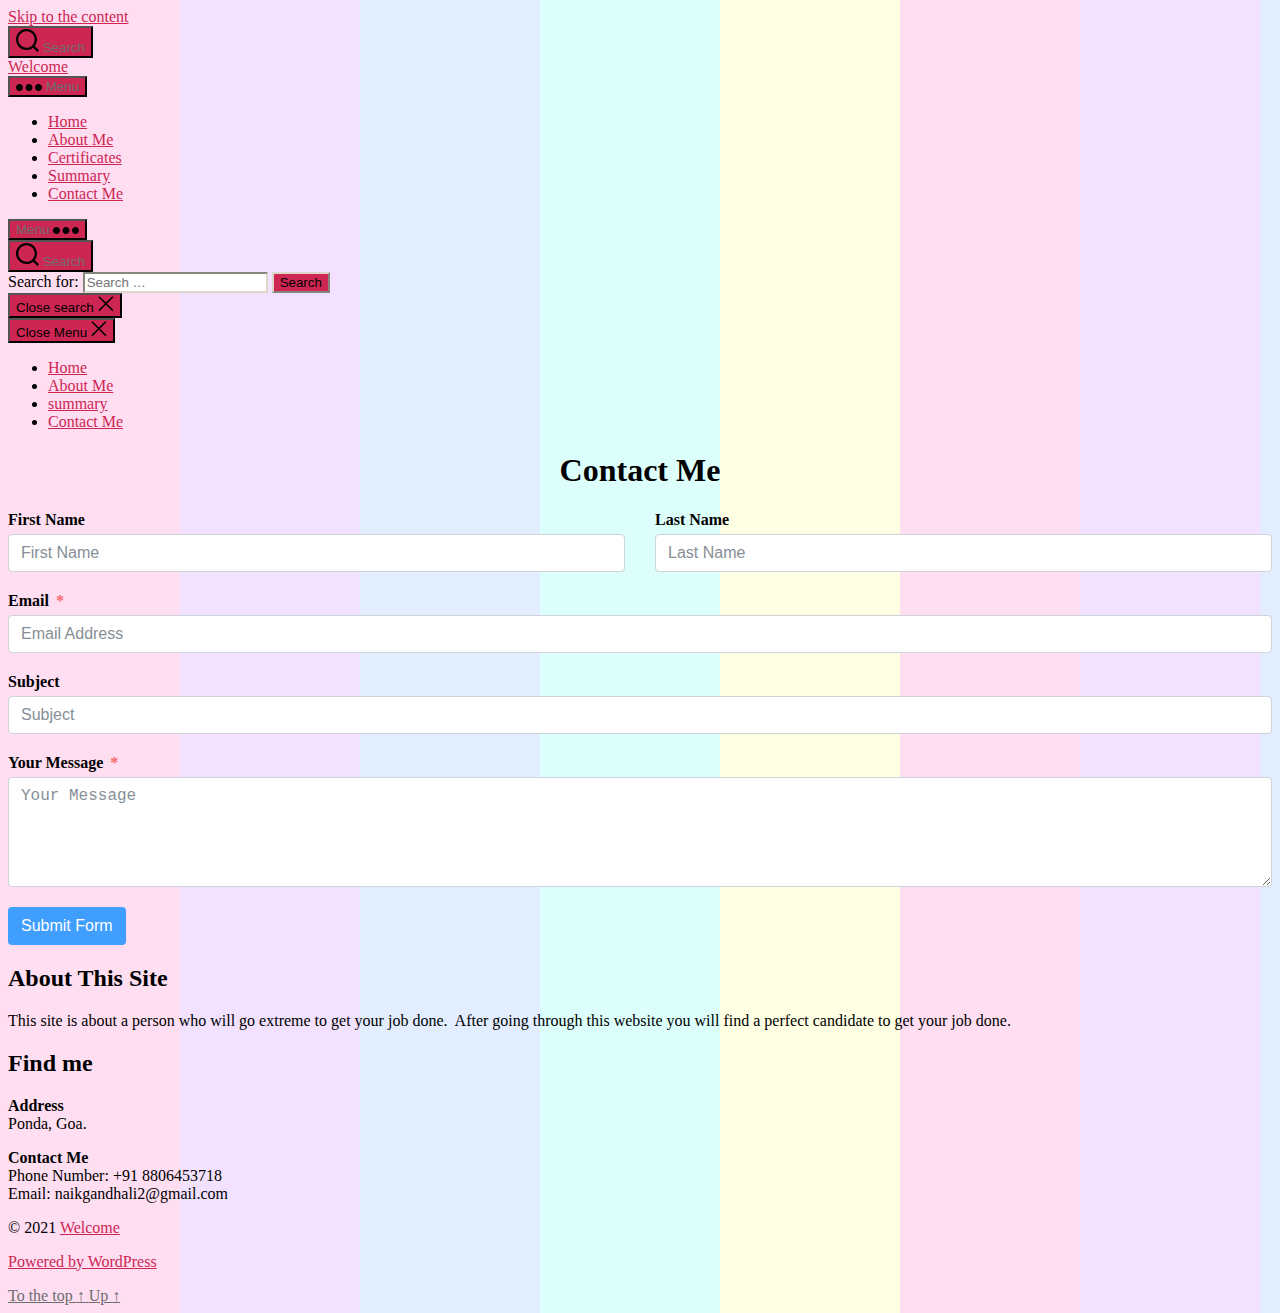
<file: contact-me/index.html>
<!DOCTYPE html>
<html class="no-js" lang="en-US">

	<head>

		<meta charset="UTF-8">
		<meta name="viewport" content="width=device-width, initial-scale=1.0">

		<link rel="profile" href="https://gmpg.org/xfn/11">

		<title>Contact Me &#8211; Welcome</title>
<meta name="robots" content="max-image-preview:large">
<link rel="dns-prefetch" href="//s.w.org">
<link rel="alternate" type="application/rss+xml" title="Welcome &raquo; Feed" href="https://gandhalinaik.github.io/mycv/feed/">
<link rel="alternate" type="application/rss+xml" title="Welcome &raquo; Comments Feed" href="https://gandhalinaik.github.io/mycv/comments/feed/">
		<script>
			window._wpemojiSettings = {"baseUrl":"https:\/\/s.w.org\/images\/core\/emoji\/13.0.1\/72x72\/","ext":".png","svgUrl":"https:\/\/s.w.org\/images\/core\/emoji\/13.0.1\/svg\/","svgExt":".svg","source":{"concatemoji":"https:\/\/gandhalinaik.github.io\/mycv\/wp-includes\/js\/wp-emoji-release.min.js?ver=5.7"}};
			!function(e,a,t){var n,r,o,i=a.createElement("canvas"),p=i.getContext&&i.getContext("2d");function s(e,t){var a=String.fromCharCode;p.clearRect(0,0,i.width,i.height),p.fillText(a.apply(this,e),0,0);e=i.toDataURL();return p.clearRect(0,0,i.width,i.height),p.fillText(a.apply(this,t),0,0),e===i.toDataURL()}function c(e){var t=a.createElement("script");t.src=e,t.defer=t.type="text/javascript",a.getElementsByTagName("head")[0].appendChild(t)}for(o=Array("flag","emoji"),t.supports={everything:!0,everythingExceptFlag:!0},r=0;r<o.length;r++)t.supports[o[r]]=function(e){if(!p||!p.fillText)return!1;switch(p.textBaseline="top",p.font="600 32px Arial",e){case"flag":return s([127987,65039,8205,9895,65039],[127987,65039,8203,9895,65039])?!1:!s([55356,56826,55356,56819],[55356,56826,8203,55356,56819])&&!s([55356,57332,56128,56423,56128,56418,56128,56421,56128,56430,56128,56423,56128,56447],[55356,57332,8203,56128,56423,8203,56128,56418,8203,56128,56421,8203,56128,56430,8203,56128,56423,8203,56128,56447]);case"emoji":return!s([55357,56424,8205,55356,57212],[55357,56424,8203,55356,57212])}return!1}(o[r]),t.supports.everything=t.supports.everything&&t.supports[o[r]],"flag"!==o[r]&&(t.supports.everythingExceptFlag=t.supports.everythingExceptFlag&&t.supports[o[r]]);t.supports.everythingExceptFlag=t.supports.everythingExceptFlag&&!t.supports.flag,t.DOMReady=!1,t.readyCallback=function(){t.DOMReady=!0},t.supports.everything||(n=function(){t.readyCallback()},a.addEventListener?(a.addEventListener("DOMContentLoaded",n,!1),e.addEventListener("load",n,!1)):(e.attachEvent("onload",n),a.attachEvent("onreadystatechange",function(){"complete"===a.readyState&&t.readyCallback()})),(n=t.source||{}).concatemoji?c(n.concatemoji):n.wpemoji&&n.twemoji&&(c(n.twemoji),c(n.wpemoji)))}(window,document,window._wpemojiSettings);
		</script>
		<style>img.wp-smiley,
img.emoji {
	display: inline !important;
	border: none !important;
	box-shadow: none !important;
	height: 1em !important;
	width: 1em !important;
	margin: 0 .07em !important;
	vertical-align: -0.1em !important;
	background: none !important;
	padding: 0 !important;
}</style>
	<link rel="stylesheet" id="wp-block-library-css" href="https://gandhalinaik.github.io/mycv/wp-includes/css/dist/block-library/style.min.css?ver=5.7" media="all">
<link rel="stylesheet" id="twentytwenty-style-css" href="https://gandhalinaik.github.io/mycv/wp-content/themes/twentytwenty/style.css?ver=1.7" media="all">
<style id="twentytwenty-style-inline-css">.color-accent,.color-accent-hover:hover,.color-accent-hover:focus,:root .has-accent-color,.has-drop-cap:not(:focus):first-letter,.wp-block-button.is-style-outline,a { color: #cd2653; }blockquote,.border-color-accent,.border-color-accent-hover:hover,.border-color-accent-hover:focus { border-color: #cd2653; }button,.button,.faux-button,.wp-block-button__link,.wp-block-file .wp-block-file__button,input[type="button"],input[type="reset"],input[type="submit"],.bg-accent,.bg-accent-hover:hover,.bg-accent-hover:focus,:root .has-accent-background-color,.comment-reply-link { background-color: #cd2653; }.fill-children-accent,.fill-children-accent * { fill: #cd2653; }body,.entry-title a,:root .has-primary-color { color: #000000; }:root .has-primary-background-color { background-color: #000000; }cite,figcaption,.wp-caption-text,.post-meta,.entry-content .wp-block-archives li,.entry-content .wp-block-categories li,.entry-content .wp-block-latest-posts li,.wp-block-latest-comments__comment-date,.wp-block-latest-posts__post-date,.wp-block-embed figcaption,.wp-block-image figcaption,.wp-block-pullquote cite,.comment-metadata,.comment-respond .comment-notes,.comment-respond .logged-in-as,.pagination .dots,.entry-content hr:not(.has-background),hr.styled-separator,:root .has-secondary-color { color: #6d6d6d; }:root .has-secondary-background-color { background-color: #6d6d6d; }pre,fieldset,input,textarea,table,table *,hr { border-color: #dcd7ca; }caption,code,code,kbd,samp,.wp-block-table.is-style-stripes tbody tr:nth-child(odd),:root .has-subtle-background-background-color { background-color: #dcd7ca; }.wp-block-table.is-style-stripes { border-bottom-color: #dcd7ca; }.wp-block-latest-posts.is-grid li { border-top-color: #dcd7ca; }:root .has-subtle-background-color { color: #dcd7ca; }body:not(.overlay-header) .primary-menu > li > a,body:not(.overlay-header) .primary-menu > li > .icon,.modal-menu a,.footer-menu a, .footer-widgets a,#site-footer .wp-block-button.is-style-outline,.wp-block-pullquote:before,.singular:not(.overlay-header) .entry-header a,.archive-header a,.header-footer-group .color-accent,.header-footer-group .color-accent-hover:hover { color: #cd2653; }.social-icons a,#site-footer button:not(.toggle),#site-footer .button,#site-footer .faux-button,#site-footer .wp-block-button__link,#site-footer .wp-block-file__button,#site-footer input[type="button"],#site-footer input[type="reset"],#site-footer input[type="submit"] { background-color: #cd2653; }.header-footer-group,body:not(.overlay-header) #site-header .toggle,.menu-modal .toggle { color: #000000; }body:not(.overlay-header) .primary-menu ul { background-color: #000000; }body:not(.overlay-header) .primary-menu > li > ul:after { border-bottom-color: #000000; }body:not(.overlay-header) .primary-menu ul ul:after { border-left-color: #000000; }.site-description,body:not(.overlay-header) .toggle-inner .toggle-text,.widget .post-date,.widget .rss-date,.widget_archive li,.widget_categories li,.widget cite,.widget_pages li,.widget_meta li,.widget_nav_menu li,.powered-by-wordpress,.to-the-top,.singular .entry-header .post-meta,.singular:not(.overlay-header) .entry-header .post-meta a { color: #6d6d6d; }.header-footer-group pre,.header-footer-group fieldset,.header-footer-group input,.header-footer-group textarea,.header-footer-group table,.header-footer-group table *,.footer-nav-widgets-wrapper,#site-footer,.menu-modal nav *,.footer-widgets-outer-wrapper,.footer-top { border-color: #dcd7ca; }.header-footer-group table caption,body:not(.overlay-header) .header-inner .toggle-wrapper::before { background-color: #dcd7ca; }</style>
<link rel="stylesheet" id="twentytwenty-print-style-css" href="https://gandhalinaik.github.io/mycv/wp-content/themes/twentytwenty/print.css?ver=1.7" media="print">
<link rel="stylesheet" id="fluent-form-styles-css" href="https://gandhalinaik.github.io/mycv/wp-content/plugins/fluentform/public/css/fluent-forms-public.css?ver=3.6.70" media="all">
<link rel="stylesheet" id="fluentform-public-default-css" href="https://gandhalinaik.github.io/mycv/wp-content/plugins/fluentform/public/css/fluentform-public-default.css?ver=3.6.70" media="all">
<script src="https://gandhalinaik.github.io/mycv/wp-content/themes/twentytwenty/assets/js/index.js?ver=1.7" id="twentytwenty-js-js" async></script>
<script src="https://gandhalinaik.github.io/mycv/wp-includes/js/jquery/jquery.min.js?ver=3.5.1" id="jquery-core-js"></script>
<script src="https://gandhalinaik.github.io/mycv/wp-includes/js/jquery/jquery-migrate.min.js?ver=3.3.2" id="jquery-migrate-js"></script>
<link rel="https://api.w.org/" href="https://gandhalinaik.github.io/mycv/wp-json/">
<link rel="alternate" type="application/json" href="https://gandhalinaik.github.io/mycv/wp-json/wp/v2/pages/13">
<link rel="EditURI" type="application/rsd+xml" title="RSD" href="https://gandhalinaik.github.io/mycv/xmlrpc.php?rsd">
<link rel="wlwmanifest" type="application/wlwmanifest+xml" href="https://gandhalinaik.github.io/mycv/wp-includes/wlwmanifest.xml"> 
<meta name="generator" content="WordPress 5.7">
<link rel="canonical" href="https://gandhalinaik.github.io/mycv/contact-me/">
<link rel="shortlink" href="https://gandhalinaik.github.io/mycv/?p=13">
<link rel="alternate" type="application/json+oembed" href="https://gandhalinaik.github.io/mycv/wp-json/oembed/1.0/embed?url=https%3A%2F%2Fgandhalinaik.github.io%2Fmycv%2Fcontact-me%2F">
<link rel="alternate" type="text/xml+oembed" href="https://gandhalinaik.github.io/mycv/wp-json/oembed/1.0/embed?url=https%3A%2F%2Fgandhalinaik.github.io%2Fmycv%2Fcontact-me%2F&#038;format=xml">
	<script>document.documentElement.className = document.documentElement.className.replace( 'no-js', 'js' );</script>
	<style id="custom-background-css">body.custom-background { background-image: url("https://gandhalinaik.github.io/mycv/wp-content/uploads/2021/04/9747.png"); background-position: left top; background-size: auto; background-repeat: repeat; background-attachment: scroll; }</style>
	<link rel="icon" href="https://gandhalinaik.github.io/mycv/wp-content/uploads/2021/04/cropped-Kg0C4hga-32x32.png" sizes="32x32">
<link rel="icon" href="https://gandhalinaik.github.io/mycv/wp-content/uploads/2021/04/cropped-Kg0C4hga-192x192.png" sizes="192x192">
<link rel="apple-touch-icon" href="https://gandhalinaik.github.io/mycv/wp-content/uploads/2021/04/cropped-Kg0C4hga-180x180.png">
<meta name="msapplication-TileImage" content="https://gandhalinaik.github.io/mycv/wp-content/uploads/2021/04/cropped-Kg0C4hga-270x270.png">

	</head>

	<body class="page-template-default page page-id-13 custom-background wp-embed-responsive singular enable-search-modal missing-post-thumbnail has-no-pagination not-showing-comments show-avatars footer-top-visible">

		<a class="skip-link screen-reader-text" href="#site-content">Skip to the content</a>
		<header id="site-header" class="header-footer-group" role="banner">

			<div class="header-inner section-inner">

				<div class="header-titles-wrapper">

					
						<button class="toggle search-toggle mobile-search-toggle" data-toggle-target=".search-modal" data-toggle-body-class="showing-search-modal" data-set-focus=".search-modal .search-field" aria-expanded="false">
							<span class="toggle-inner">
								<span class="toggle-icon">
									<svg class="svg-icon" aria-hidden="true" role="img" focusable="false" xmlns="http://www.w3.org/2000/svg" width="23" height="23" viewbox="0 0 23 23"><path d="M38.710696,48.0601792 L43,52.3494831 L41.3494831,54 L37.0601792,49.710696 C35.2632422,51.1481185 32.9839107,52.0076499 30.5038249,52.0076499 C24.7027226,52.0076499 20,47.3049272 20,41.5038249 C20,35.7027226 24.7027226,31 30.5038249,31 C36.3049272,31 41.0076499,35.7027226 41.0076499,41.5038249 C41.0076499,43.9839107 40.1481185,46.2632422 38.710696,48.0601792 Z M36.3875844,47.1716785 C37.8030221,45.7026647 38.6734666,43.7048964 38.6734666,41.5038249 C38.6734666,36.9918565 35.0157934,33.3341833 30.5038249,33.3341833 C25.9918565,33.3341833 22.3341833,36.9918565 22.3341833,41.5038249 C22.3341833,46.0157934 25.9918565,49.6734666 30.5038249,49.6734666 C32.7048964,49.6734666 34.7026647,48.8030221 36.1716785,47.3875844 C36.2023931,47.347638 36.2360451,47.3092237 36.2726343,47.2726343 C36.3092237,47.2360451 36.347638,47.2023931 36.3875844,47.1716785 Z" transform="translate(-20 -31)"></path></svg>								</span>
								<span class="toggle-text">Search</span>
							</span>
						</button><!-- .search-toggle -->

					
					<div class="header-titles">

						<div class="site-title faux-heading"><a href="https://gandhalinaik.github.io/mycv/">Welcome</a></div>
					</div>
<!-- .header-titles -->

					<button class="toggle nav-toggle mobile-nav-toggle" data-toggle-target=".menu-modal" data-toggle-body-class="showing-menu-modal" aria-expanded="false" data-set-focus=".close-nav-toggle">
						<span class="toggle-inner">
							<span class="toggle-icon">
								<svg class="svg-icon" aria-hidden="true" role="img" focusable="false" xmlns="http://www.w3.org/2000/svg" width="26" height="7" viewbox="0 0 26 7"><path fill-rule="evenodd" d="M332.5,45 C330.567003,45 329,43.4329966 329,41.5 C329,39.5670034 330.567003,38 332.5,38 C334.432997,38 336,39.5670034 336,41.5 C336,43.4329966 334.432997,45 332.5,45 Z M342,45 C340.067003,45 338.5,43.4329966 338.5,41.5 C338.5,39.5670034 340.067003,38 342,38 C343.932997,38 345.5,39.5670034 345.5,41.5 C345.5,43.4329966 343.932997,45 342,45 Z M351.5,45 C349.567003,45 348,43.4329966 348,41.5 C348,39.5670034 349.567003,38 351.5,38 C353.432997,38 355,39.5670034 355,41.5 C355,43.4329966 353.432997,45 351.5,45 Z" transform="translate(-329 -38)"></path></svg>							</span>
							<span class="toggle-text">Menu</span>
						</span>
					</button><!-- .nav-toggle -->

				</div>
<!-- .header-titles-wrapper -->

				<div class="header-navigation-wrapper">

					
							<nav class="primary-menu-wrapper" aria-label="Horizontal" role="navigation">

								<ul class="primary-menu reset-list-style">

								<li id="menu-item-20" class="menu-item menu-item-type-custom menu-item-object-custom menu-item-home menu-item-20"><a href="https://gandhalinaik.github.io/mycv/">Home</a></li>
<li id="menu-item-21" class="menu-item menu-item-type-post_type menu-item-object-page menu-item-21"><a href="https://gandhalinaik.github.io/mycv/about-me/">About Me</a></li>
<li id="menu-item-90" class="menu-item menu-item-type-post_type menu-item-object-page menu-item-90"><a href="https://gandhalinaik.github.io/mycv/certificates/">Certificates</a></li>
<li id="menu-item-94" class="menu-item menu-item-type-post_type menu-item-object-page menu-item-94"><a href="https://gandhalinaik.github.io/mycv/summary/">Summary</a></li>
<li id="menu-item-23" class="menu-item menu-item-type-post_type menu-item-object-page current-menu-item page_item page-item-13 current_page_item menu-item-23"><a href="https://gandhalinaik.github.io/mycv/contact-me/" aria-current="page">Contact Me</a></li>

								</ul>

							</nav><!-- .primary-menu-wrapper -->

						
						<div class="header-toggles hide-no-js">

						
							<div class="toggle-wrapper nav-toggle-wrapper has-expanded-menu">

								<button class="toggle nav-toggle desktop-nav-toggle" data-toggle-target=".menu-modal" data-toggle-body-class="showing-menu-modal" aria-expanded="false" data-set-focus=".close-nav-toggle">
									<span class="toggle-inner">
										<span class="toggle-text">Menu</span>
										<span class="toggle-icon">
											<svg class="svg-icon" aria-hidden="true" role="img" focusable="false" xmlns="http://www.w3.org/2000/svg" width="26" height="7" viewbox="0 0 26 7"><path fill-rule="evenodd" d="M332.5,45 C330.567003,45 329,43.4329966 329,41.5 C329,39.5670034 330.567003,38 332.5,38 C334.432997,38 336,39.5670034 336,41.5 C336,43.4329966 334.432997,45 332.5,45 Z M342,45 C340.067003,45 338.5,43.4329966 338.5,41.5 C338.5,39.5670034 340.067003,38 342,38 C343.932997,38 345.5,39.5670034 345.5,41.5 C345.5,43.4329966 343.932997,45 342,45 Z M351.5,45 C349.567003,45 348,43.4329966 348,41.5 C348,39.5670034 349.567003,38 351.5,38 C353.432997,38 355,39.5670034 355,41.5 C355,43.4329966 353.432997,45 351.5,45 Z" transform="translate(-329 -38)"></path></svg>										</span>
									</span>
								</button><!-- .nav-toggle -->

							</div>
<!-- .nav-toggle-wrapper -->

							
							<div class="toggle-wrapper search-toggle-wrapper">

								<button class="toggle search-toggle desktop-search-toggle" data-toggle-target=".search-modal" data-toggle-body-class="showing-search-modal" data-set-focus=".search-modal .search-field" aria-expanded="false">
									<span class="toggle-inner">
										<svg class="svg-icon" aria-hidden="true" role="img" focusable="false" xmlns="http://www.w3.org/2000/svg" width="23" height="23" viewbox="0 0 23 23"><path d="M38.710696,48.0601792 L43,52.3494831 L41.3494831,54 L37.0601792,49.710696 C35.2632422,51.1481185 32.9839107,52.0076499 30.5038249,52.0076499 C24.7027226,52.0076499 20,47.3049272 20,41.5038249 C20,35.7027226 24.7027226,31 30.5038249,31 C36.3049272,31 41.0076499,35.7027226 41.0076499,41.5038249 C41.0076499,43.9839107 40.1481185,46.2632422 38.710696,48.0601792 Z M36.3875844,47.1716785 C37.8030221,45.7026647 38.6734666,43.7048964 38.6734666,41.5038249 C38.6734666,36.9918565 35.0157934,33.3341833 30.5038249,33.3341833 C25.9918565,33.3341833 22.3341833,36.9918565 22.3341833,41.5038249 C22.3341833,46.0157934 25.9918565,49.6734666 30.5038249,49.6734666 C32.7048964,49.6734666 34.7026647,48.8030221 36.1716785,47.3875844 C36.2023931,47.347638 36.2360451,47.3092237 36.2726343,47.2726343 C36.3092237,47.2360451 36.347638,47.2023931 36.3875844,47.1716785 Z" transform="translate(-20 -31)"></path></svg>										<span class="toggle-text">Search</span>
									</span>
								</button><!-- .search-toggle -->

							</div>

							
						</div>
<!-- .header-toggles -->
						
				</div>
<!-- .header-navigation-wrapper -->

			</div>
<!-- .header-inner -->

			<div class="search-modal cover-modal header-footer-group" data-modal-target-string=".search-modal">

	<div class="search-modal-inner modal-inner">

		<div class="section-inner">

			<form role="search" aria-label="Search for:" method="get" class="search-form" action="https://gandhalinaik.github.io/mycv/">
	<label for="search-form-1">
		<span class="screen-reader-text">Search for:</span>
		<input type="search" id="search-form-1" class="search-field" placeholder="Search &hellip;" value="" name="s">
	</label>
	<input type="submit" class="search-submit" value="Search">
</form>

			<button class="toggle search-untoggle close-search-toggle fill-children-current-color" data-toggle-target=".search-modal" data-toggle-body-class="showing-search-modal" data-set-focus=".search-modal .search-field">
				<span class="screen-reader-text">Close search</span>
				<svg class="svg-icon" aria-hidden="true" role="img" focusable="false" xmlns="http://www.w3.org/2000/svg" width="16" height="16" viewbox="0 0 16 16"><polygon fill="" fill-rule="evenodd" points="6.852 7.649 .399 1.195 1.445 .149 7.899 6.602 14.352 .149 15.399 1.195 8.945 7.649 15.399 14.102 14.352 15.149 7.899 8.695 1.445 15.149 .399 14.102"></polygon></svg>			</button><!-- .search-toggle -->

		</div>
<!-- .section-inner -->

	</div>
<!-- .search-modal-inner -->

</div>
<!-- .menu-modal -->

		</header><!-- #site-header -->

		
<div class="menu-modal cover-modal header-footer-group" data-modal-target-string=".menu-modal">

	<div class="menu-modal-inner modal-inner">

		<div class="menu-wrapper section-inner">

			<div class="menu-top">

				<button class="toggle close-nav-toggle fill-children-current-color" data-toggle-target=".menu-modal" data-toggle-body-class="showing-menu-modal" aria-expanded="false" data-set-focus=".menu-modal">
					<span class="toggle-text">Close Menu</span>
					<svg class="svg-icon" aria-hidden="true" role="img" focusable="false" xmlns="http://www.w3.org/2000/svg" width="16" height="16" viewbox="0 0 16 16"><polygon fill="" fill-rule="evenodd" points="6.852 7.649 .399 1.195 1.445 .149 7.899 6.602 14.352 .149 15.399 1.195 8.945 7.649 15.399 14.102 14.352 15.149 7.899 8.695 1.445 15.149 .399 14.102"></polygon></svg>				</button><!-- .nav-toggle -->

				
					<nav class="expanded-menu" aria-label="Expanded" role="navigation">

						<ul class="modal-menu reset-list-style">
							<li id="menu-item-24" class="menu-item menu-item-type-custom menu-item-object-custom menu-item-home menu-item-24">
<div class="ancestor-wrapper"><a href="https://gandhalinaik.github.io/mycv/">Home</a></div>
<!-- .ancestor-wrapper -->
</li>
<li id="menu-item-25" class="menu-item menu-item-type-post_type menu-item-object-page menu-item-25">
<div class="ancestor-wrapper"><a href="https://gandhalinaik.github.io/mycv/about-me/">About Me</a></div>
<!-- .ancestor-wrapper -->
</li>
<li id="menu-item-62" class="menu-item menu-item-type-post_type menu-item-object-page menu-item-62">
<div class="ancestor-wrapper"><a href="https://gandhalinaik.github.io/mycv/about-me/">summary</a></div>
<!-- .ancestor-wrapper -->
</li>
<li id="menu-item-27" class="menu-item menu-item-type-post_type menu-item-object-page current-menu-item page_item page-item-13 current_page_item menu-item-27">
<div class="ancestor-wrapper"><a href="https://gandhalinaik.github.io/mycv/contact-me/" aria-current="page">Contact Me</a></div>
<!-- .ancestor-wrapper -->
</li>
						</ul>

					</nav>

					
					<nav class="mobile-menu" aria-label="Mobile" role="navigation">

						<ul class="modal-menu reset-list-style">

						
						</ul>

					</nav>

					
			</div>
<!-- .menu-top -->

			<div class="menu-bottom">

				
					<nav aria-label="Expanded Social links" role="navigation">
						<ul class="social-menu reset-list-style social-icons fill-children-current-color">

							
						</ul>
					</nav><!-- .social-menu -->

				
			</div>
<!-- .menu-bottom -->

		</div>
<!-- .menu-wrapper -->

	</div>
<!-- .menu-modal-inner -->

</div>
<!-- .menu-modal -->

<main id="site-content" role="main">

	
<article class="post-13 page type-page status-publish hentry" id="post-13">

	
<header class="entry-header has-text-align-center header-footer-group">

	<div class="entry-header-inner section-inner medium">

		<h1 class="entry-title">Contact Me</h1>
	</div>
<!-- .entry-header-inner -->

</header><!-- .entry-header -->

	<div class="post-inner thin ">

		<div class="entry-content">

			
<div class="fluentform fluentform_wrapper_1">
<form data-form_id="1" id="fluentform_1" class="frm-fluent-form fluent_form_1 ff-el-form-top ff_form_instance_1_1 ff-form-loading" data-form_instance="ff_form_instance_1_1">
<input type="hidden" name="__fluent_form_embded_post_id" value="13"><input type="hidden" id="_fluentform_1_fluentformnonce" name="_fluentform_1_fluentformnonce" value="fcc42024a7"><input type="hidden" name="_wp_http_referer" value="/mycv/contact-me/"><div data-type="name-element" data-name="names" class=" ff-field_container ff-name-field-wrapper"><div class="ff-t-container">
<div class="ff-t-cell"><div class="ff-el-group">
<div class="ff-el-input--label asterisk-right">
<label for="ff_1_names_first_name_">First Name</label> </div>
<div class="ff-el-input--content"><input type="text" name="names[first_name]" id="ff_1_names_first_name_" class="ff-el-form-control" placeholder="First Name"></div>
</div></div>
<div class="ff-t-cell"><div class="ff-el-group">
<div class="ff-el-input--label asterisk-right">
<label for="ff_1_names_last_name_">Last Name</label> </div>
<div class="ff-el-input--content"><input type="text" name="names[last_name]" id="ff_1_names_last_name_" class="ff-el-form-control" placeholder="Last Name"></div>
</div></div>
</div></div>
<div class="ff-el-group">
<div class="ff-el-input--label ff-el-is-required asterisk-right">
<label for="ff_1_email">Email</label> </div>
<div class="ff-el-input--content"><input type="email" name="email" id="ff_1_email" class="ff-el-form-control" placeholder="Email Address" data-name="email"></div>
</div>
<div class="ff-el-group">
<div class="ff-el-input--label asterisk-right">
<label for="ff_1_subject">Subject</label> </div>
<div class="ff-el-input--content"><input type="text" name="subject" class="ff-el-form-control" placeholder="Subject" data-name="subject" id="ff_1_subject"></div>
</div>
<div class="ff-el-group">
<div class="ff-el-input--label ff-el-is-required asterisk-right">
<label for="ff_1_message">Your Message</label> </div>
<div class="ff-el-input--content"><textarea name="message" id="ff_1_message" class="ff-el-form-control" placeholder="Your Message" rows="4" cols="2" data-name="message"></textarea></div>
</div>
<div class="ff-el-group ff-text-left ff_submit_btn_wrapper"><button type="submit" class="ff-btn ff-btn-submit   ff-btn-md">Submit Form</button></div>
</form>
<div id="fluentform_1_errors" class="ff-errors-in-stack ff_form_instance_1_1 ff-form-loading_errors ff_form_instance_1_1_errors"></div>
</div>        <script type="text/javascript">
            window.fluent_form_ff_form_instance_1_1 = {"id":"1","settings":{"layout":{"labelPlacement":"top","helpMessagePlacement":"with_label","errorMessagePlacement":"inline","asteriskPlacement":"asterisk-right"},"id":"39","restrictions":{"denyEmptySubmission":{"enabled":false}}},"form_instance":"ff_form_instance_1_1","form_id_selector":"fluentform_1","rules":{"names[first_name]":{"required":{"value":false,"message":"This field is required"}},"names[middle_name]":{"required":{"value":false,"message":"This field is required"}},"names[last_name]":{"required":{"value":false,"message":"This field is required"}},"email":{"required":{"value":true,"message":"This field is required"},"email":{"value":true,"message":"This field must contain a valid email"}},"subject":{"required":{"value":false,"message":"This field is required"}},"message":{"required":{"value":true,"message":"This field is required"}}}};
                    </script>
        

		</div>
<!-- .entry-content -->

	</div>
<!-- .post-inner -->

	<div class="section-inner">
		
	</div>
<!-- .section-inner -->

	
</article><!-- .post -->

</main><!-- #site-content -->


	<div class="footer-nav-widgets-wrapper header-footer-group">

		<div class="footer-inner section-inner">

							<div class="footer-top has-social-menu">
										
						<nav aria-label="Social links" class="footer-social-wrapper">

							<ul class="social-menu footer-social reset-list-style social-icons fill-children-current-color">

								
							</ul>
<!-- .footer-social -->

						</nav><!-- .footer-social-wrapper -->

									</div>
<!-- .footer-top -->

			
			
				<aside class="footer-widgets-outer-wrapper" role="complementary">

					<div class="footer-widgets-wrapper">

						
							<div class="footer-widgets column-one grid-item">
								<div class="widget widget_text"><div class="widget-content">
<h2 class="widget-title subheading heading-size-3">About This Site</h2>			<div class="textwidget">
<p>This site is about a person who will go extreme to get your job done.  After going through this website you will find a perfect candidate to get your job done.</p>
</div>
		</div></div>							</div>

						
						
							<div class="footer-widgets column-two grid-item">
								<div class="widget widget_text"><div class="widget-content">
<h2 class="widget-title subheading heading-size-3">Find me</h2>			<div class="textwidget">
<p><strong>Address</strong><br>
Ponda, Goa.</p>
<p><strong>Contact Me</strong><br>
Phone Number: +91 8806453718<br>
Email: naikgandhali2@gmail.com</p>
</div>
		</div></div>							</div>

						
					</div>
<!-- .footer-widgets-wrapper -->

				</aside><!-- .footer-widgets-outer-wrapper -->

			
		</div>
<!-- .footer-inner -->

	</div>
<!-- .footer-nav-widgets-wrapper -->


			<footer id="site-footer" role="contentinfo" class="header-footer-group">

				<div class="section-inner">

					<div class="footer-credits">

						<p class="footer-copyright">&copy;
							2021							<a href="https://gandhalinaik.github.io/mycv/">Welcome</a>
						</p>
<!-- .footer-copyright -->

						<p class="powered-by-wordpress">
							<a href="https://wordpress.org/">
								Powered by WordPress							</a>
						</p>
<!-- .powered-by-wordpress -->

					</div>
<!-- .footer-credits -->

					<a class="to-the-top" href="#site-header">
						<span class="to-the-top-long">
							To the top <span class="arrow" aria-hidden="true">&uarr;</span>						</span><!-- .to-the-top-long -->
						<span class="to-the-top-short">
							Up <span class="arrow" aria-hidden="true">&uarr;</span>						</span><!-- .to-the-top-short -->
					</a><!-- .to-the-top -->

				</div>
<!-- .section-inner -->

			</footer><!-- #site-footer -->

		<style>form.fluent_form_1 .ff-btn-submit { background-color: #409EFF; color: #ffffff; }</style>
<script id="fluent-form-submission-js-extra">
var fluentFormVars = {"ajaxUrl":"https:\/\/gandhalinaik.github.io\/mycv\/wp-admin\/admin-ajax.php","forms":[],"step_text":"Step %activeStep% of %totalStep% - %stepTitle%","is_rtl":"","date_i18n":{"previousMonth":"Previous Month","nextMonth":"Next Month","months":{"shorthand":["Jan","Feb","Mar","Apr","May","Jun","Jul","Aug","Sep","Oct","Nov","Dec"],"longhand":["January","February","March","April","May","June","July","August","September","October","November","December"]},"weekdays":{"longhand":["Sunday","Monday","Tuesday","Wednesday","Thursday","Friday","Saturday"],"shorthand":["Sun","Mon","Tue","Wed","Thu","Fri","Sat"]},"daysInMonth":[31,28,31,30,31,30,31,31,30,31,30,31],"rangeSeparator":" to ","weekAbbreviation":"Wk","scrollTitle":"Scroll to increment","toggleTitle":"Click to toggle","amPM":["AM","PM"],"yearAriaLabel":"Year"},"pro_version":"","fluentform_version":"3.6.70","force_init":"","stepAnimationDuration":"350","upload_completed_txt":"100% Completed","upload_start_txt":"0% Completed","uploading_txt":"Uploading","choice_js_vars":{"noResultsText":"No results found","loadingText":"Loading...","noChoicesText":"No choices to choose from","itemSelectText":"Press to select","maxItemTextLang":"Only %%maxItemCount%% values can be added"}};
</script>
<script src="https://gandhalinaik.github.io/mycv/wp-content/plugins/fluentform/public/js/form-submission.js?ver=3.6.70" id="fluent-form-submission-js"></script>
<script src="https://gandhalinaik.github.io/mycv/wp-includes/js/wp-embed.min.js?ver=5.7" id="wp-embed-js"></script>
	<script>
	/(trident|msie)/i.test(navigator.userAgent)&&document.getElementById&&window.addEventListener&&window.addEventListener("hashchange",function(){var t,e=location.hash.substring(1);/^[A-z0-9_-]+$/.test(e)&&(t=document.getElementById(e))&&(/^(?:a|select|input|button|textarea)$/i.test(t.tagName)||(t.tabIndex=-1),t.focus())},!1);
	</script>
	
	</body>
</html>
</file>
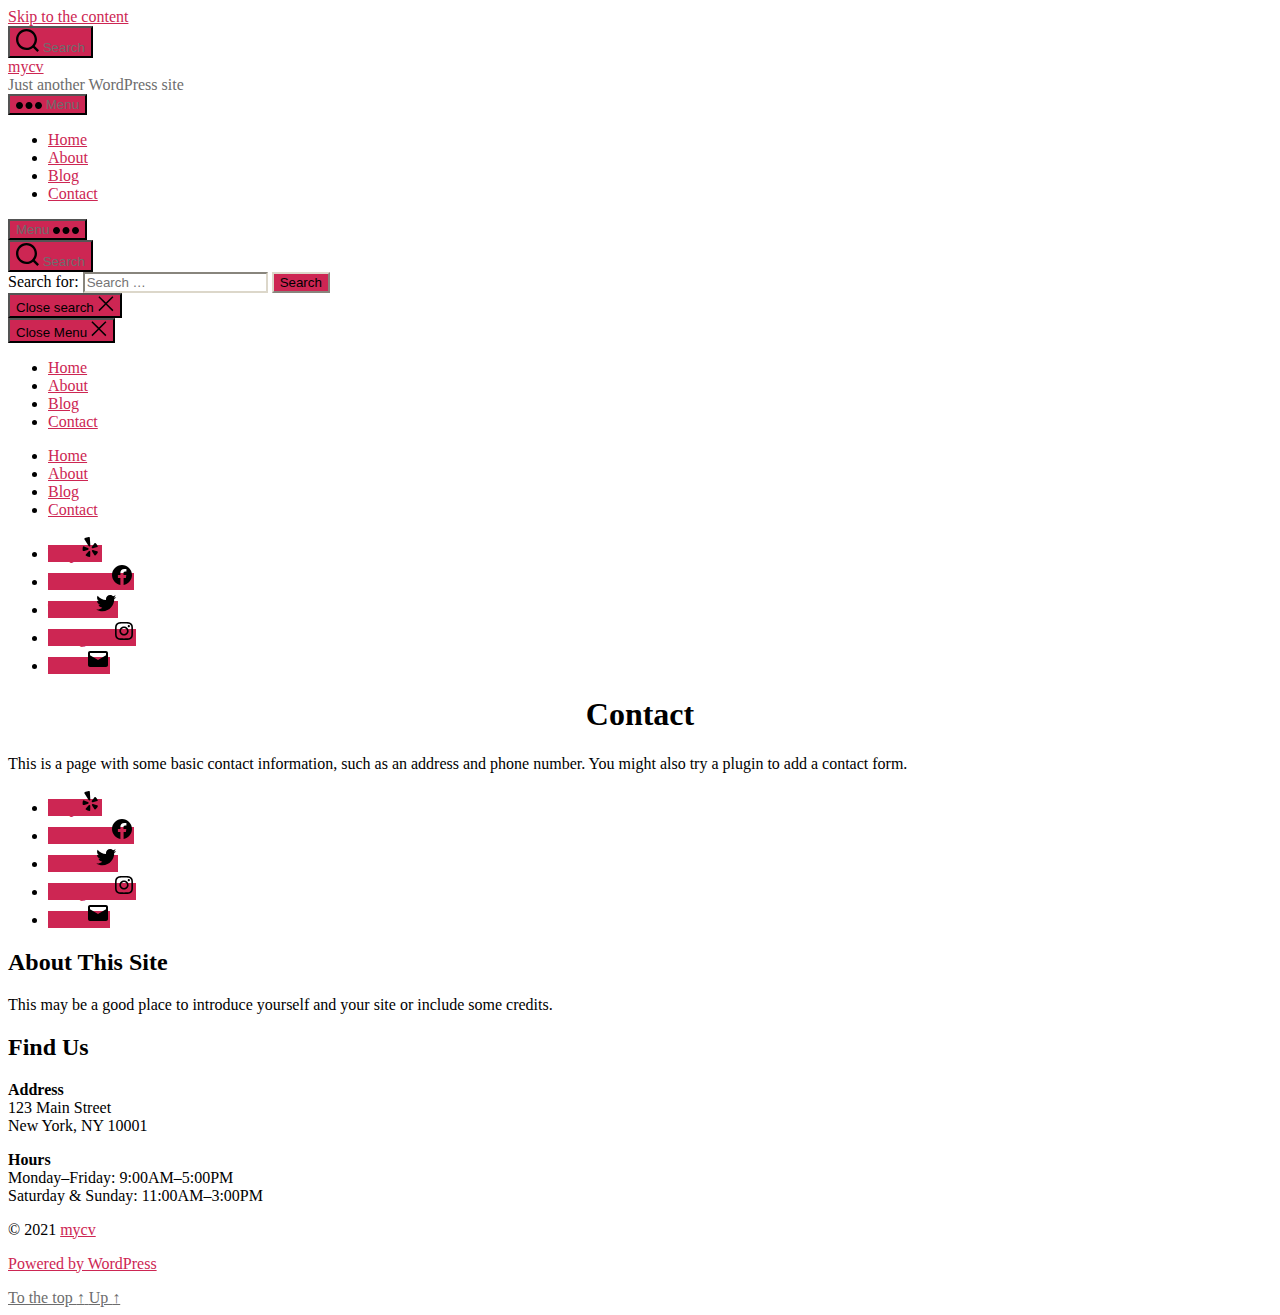
<file: contact/index.html>
<!DOCTYPE html>
<html class="no-js" lang="en-US">

	<head>

		<meta charset="UTF-8">
		<meta name="viewport" content="width=device-width, initial-scale=1.0">

		<link rel="profile" href="https://gmpg.org/xfn/11">

		<title>Contact &#8211; mycv</title>
<meta name="robots" content="max-image-preview:large">
<link rel="dns-prefetch" href="//s.w.org">
<link rel="alternate" type="application/rss+xml" title="mycv &raquo; Feed" href="https://gandhalinaik.github.io/mycv/feed/">
<link rel="alternate" type="application/rss+xml" title="mycv &raquo; Comments Feed" href="https://gandhalinaik.github.io/mycv/comments/feed/">
		<script>
			window._wpemojiSettings = {"baseUrl":"https:\/\/s.w.org\/images\/core\/emoji\/13.0.1\/72x72\/","ext":".png","svgUrl":"https:\/\/s.w.org\/images\/core\/emoji\/13.0.1\/svg\/","svgExt":".svg","source":{"concatemoji":"https:\/\/gandhalinaik.github.io\/mycv\/wp-includes\/js\/wp-emoji-release.min.js?ver=5.7"}};
			!function(e,a,t){var n,r,o,i=a.createElement("canvas"),p=i.getContext&&i.getContext("2d");function s(e,t){var a=String.fromCharCode;p.clearRect(0,0,i.width,i.height),p.fillText(a.apply(this,e),0,0);e=i.toDataURL();return p.clearRect(0,0,i.width,i.height),p.fillText(a.apply(this,t),0,0),e===i.toDataURL()}function c(e){var t=a.createElement("script");t.src=e,t.defer=t.type="text/javascript",a.getElementsByTagName("head")[0].appendChild(t)}for(o=Array("flag","emoji"),t.supports={everything:!0,everythingExceptFlag:!0},r=0;r<o.length;r++)t.supports[o[r]]=function(e){if(!p||!p.fillText)return!1;switch(p.textBaseline="top",p.font="600 32px Arial",e){case"flag":return s([127987,65039,8205,9895,65039],[127987,65039,8203,9895,65039])?!1:!s([55356,56826,55356,56819],[55356,56826,8203,55356,56819])&&!s([55356,57332,56128,56423,56128,56418,56128,56421,56128,56430,56128,56423,56128,56447],[55356,57332,8203,56128,56423,8203,56128,56418,8203,56128,56421,8203,56128,56430,8203,56128,56423,8203,56128,56447]);case"emoji":return!s([55357,56424,8205,55356,57212],[55357,56424,8203,55356,57212])}return!1}(o[r]),t.supports.everything=t.supports.everything&&t.supports[o[r]],"flag"!==o[r]&&(t.supports.everythingExceptFlag=t.supports.everythingExceptFlag&&t.supports[o[r]]);t.supports.everythingExceptFlag=t.supports.everythingExceptFlag&&!t.supports.flag,t.DOMReady=!1,t.readyCallback=function(){t.DOMReady=!0},t.supports.everything||(n=function(){t.readyCallback()},a.addEventListener?(a.addEventListener("DOMContentLoaded",n,!1),e.addEventListener("load",n,!1)):(e.attachEvent("onload",n),a.attachEvent("onreadystatechange",function(){"complete"===a.readyState&&t.readyCallback()})),(n=t.source||{}).concatemoji?c(n.concatemoji):n.wpemoji&&n.twemoji&&(c(n.twemoji),c(n.wpemoji)))}(window,document,window._wpemojiSettings);
		</script>
		<style>img.wp-smiley,
img.emoji {
	display: inline !important;
	border: none !important;
	box-shadow: none !important;
	height: 1em !important;
	width: 1em !important;
	margin: 0 .07em !important;
	vertical-align: -0.1em !important;
	background: none !important;
	padding: 0 !important;
}</style>
	<link rel="stylesheet" id="wp-block-library-css" href="https://gandhalinaik.github.io/mycv/wp-includes/css/dist/block-library/style.min.css?ver=5.7" media="all">
<link rel="stylesheet" id="twentytwenty-style-css" href="https://gandhalinaik.github.io/mycv/wp-content/themes/twentytwenty/style.css?ver=1.7" media="all">
<style id="twentytwenty-style-inline-css">.color-accent,.color-accent-hover:hover,.color-accent-hover:focus,:root .has-accent-color,.has-drop-cap:not(:focus):first-letter,.wp-block-button.is-style-outline,a { color: #cd2653; }blockquote,.border-color-accent,.border-color-accent-hover:hover,.border-color-accent-hover:focus { border-color: #cd2653; }button,.button,.faux-button,.wp-block-button__link,.wp-block-file .wp-block-file__button,input[type="button"],input[type="reset"],input[type="submit"],.bg-accent,.bg-accent-hover:hover,.bg-accent-hover:focus,:root .has-accent-background-color,.comment-reply-link { background-color: #cd2653; }.fill-children-accent,.fill-children-accent * { fill: #cd2653; }body,.entry-title a,:root .has-primary-color { color: #000000; }:root .has-primary-background-color { background-color: #000000; }cite,figcaption,.wp-caption-text,.post-meta,.entry-content .wp-block-archives li,.entry-content .wp-block-categories li,.entry-content .wp-block-latest-posts li,.wp-block-latest-comments__comment-date,.wp-block-latest-posts__post-date,.wp-block-embed figcaption,.wp-block-image figcaption,.wp-block-pullquote cite,.comment-metadata,.comment-respond .comment-notes,.comment-respond .logged-in-as,.pagination .dots,.entry-content hr:not(.has-background),hr.styled-separator,:root .has-secondary-color { color: #6d6d6d; }:root .has-secondary-background-color { background-color: #6d6d6d; }pre,fieldset,input,textarea,table,table *,hr { border-color: #dcd7ca; }caption,code,code,kbd,samp,.wp-block-table.is-style-stripes tbody tr:nth-child(odd),:root .has-subtle-background-background-color { background-color: #dcd7ca; }.wp-block-table.is-style-stripes { border-bottom-color: #dcd7ca; }.wp-block-latest-posts.is-grid li { border-top-color: #dcd7ca; }:root .has-subtle-background-color { color: #dcd7ca; }body:not(.overlay-header) .primary-menu > li > a,body:not(.overlay-header) .primary-menu > li > .icon,.modal-menu a,.footer-menu a, .footer-widgets a,#site-footer .wp-block-button.is-style-outline,.wp-block-pullquote:before,.singular:not(.overlay-header) .entry-header a,.archive-header a,.header-footer-group .color-accent,.header-footer-group .color-accent-hover:hover { color: #cd2653; }.social-icons a,#site-footer button:not(.toggle),#site-footer .button,#site-footer .faux-button,#site-footer .wp-block-button__link,#site-footer .wp-block-file__button,#site-footer input[type="button"],#site-footer input[type="reset"],#site-footer input[type="submit"] { background-color: #cd2653; }.header-footer-group,body:not(.overlay-header) #site-header .toggle,.menu-modal .toggle { color: #000000; }body:not(.overlay-header) .primary-menu ul { background-color: #000000; }body:not(.overlay-header) .primary-menu > li > ul:after { border-bottom-color: #000000; }body:not(.overlay-header) .primary-menu ul ul:after { border-left-color: #000000; }.site-description,body:not(.overlay-header) .toggle-inner .toggle-text,.widget .post-date,.widget .rss-date,.widget_archive li,.widget_categories li,.widget cite,.widget_pages li,.widget_meta li,.widget_nav_menu li,.powered-by-wordpress,.to-the-top,.singular .entry-header .post-meta,.singular:not(.overlay-header) .entry-header .post-meta a { color: #6d6d6d; }.header-footer-group pre,.header-footer-group fieldset,.header-footer-group input,.header-footer-group textarea,.header-footer-group table,.header-footer-group table *,.footer-nav-widgets-wrapper,#site-footer,.menu-modal nav *,.footer-widgets-outer-wrapper,.footer-top { border-color: #dcd7ca; }.header-footer-group table caption,body:not(.overlay-header) .header-inner .toggle-wrapper::before { background-color: #dcd7ca; }</style>
<link rel="stylesheet" id="twentytwenty-print-style-css" href="https://gandhalinaik.github.io/mycv/wp-content/themes/twentytwenty/print.css?ver=1.7" media="print">
<script src="https://gandhalinaik.github.io/mycv/wp-content/themes/twentytwenty/assets/js/index.js?ver=1.7" id="twentytwenty-js-js" async></script>
<link rel="https://api.w.org/" href="https://gandhalinaik.github.io/mycv/wp-json/">
<link rel="alternate" type="application/json" href="https://gandhalinaik.github.io/mycv/wp-json/wp/v2/pages/13">
<link rel="EditURI" type="application/rsd+xml" title="RSD" href="https://gandhalinaik.github.io/mycv/xmlrpc.php?rsd">
<link rel="wlwmanifest" type="application/wlwmanifest+xml" href="https://gandhalinaik.github.io/mycv/wp-includes/wlwmanifest.xml"> 
<meta name="generator" content="WordPress 5.7">
<link rel="canonical" href="https://gandhalinaik.github.io/mycv/contact/">
<link rel="shortlink" href="https://gandhalinaik.github.io/mycv/?p=13">
<link rel="alternate" type="application/json+oembed" href="https://gandhalinaik.github.io/mycv/wp-json/oembed/1.0/embed?url=https%3A%2F%2Fgandhalinaik.github.io%2Fmycv%2Fcontact%2F">
<link rel="alternate" type="text/xml+oembed" href="https://gandhalinaik.github.io/mycv/wp-json/oembed/1.0/embed?url=https%3A%2F%2Fgandhalinaik.github.io%2Fmycv%2Fcontact%2F&#038;format=xml">
	<script>document.documentElement.className = document.documentElement.className.replace( 'no-js', 'js' );</script>
	
	</head>

	<body class="page-template-default page page-id-13 wp-embed-responsive singular enable-search-modal missing-post-thumbnail has-no-pagination not-showing-comments show-avatars footer-top-visible">

		<a class="skip-link screen-reader-text" href="#site-content">Skip to the content</a>
		<header id="site-header" class="header-footer-group" role="banner">

			<div class="header-inner section-inner">

				<div class="header-titles-wrapper">

					
						<button class="toggle search-toggle mobile-search-toggle" data-toggle-target=".search-modal" data-toggle-body-class="showing-search-modal" data-set-focus=".search-modal .search-field" aria-expanded="false">
							<span class="toggle-inner">
								<span class="toggle-icon">
									<svg class="svg-icon" aria-hidden="true" role="img" focusable="false" xmlns="http://www.w3.org/2000/svg" width="23" height="23" viewbox="0 0 23 23"><path d="M38.710696,48.0601792 L43,52.3494831 L41.3494831,54 L37.0601792,49.710696 C35.2632422,51.1481185 32.9839107,52.0076499 30.5038249,52.0076499 C24.7027226,52.0076499 20,47.3049272 20,41.5038249 C20,35.7027226 24.7027226,31 30.5038249,31 C36.3049272,31 41.0076499,35.7027226 41.0076499,41.5038249 C41.0076499,43.9839107 40.1481185,46.2632422 38.710696,48.0601792 Z M36.3875844,47.1716785 C37.8030221,45.7026647 38.6734666,43.7048964 38.6734666,41.5038249 C38.6734666,36.9918565 35.0157934,33.3341833 30.5038249,33.3341833 C25.9918565,33.3341833 22.3341833,36.9918565 22.3341833,41.5038249 C22.3341833,46.0157934 25.9918565,49.6734666 30.5038249,49.6734666 C32.7048964,49.6734666 34.7026647,48.8030221 36.1716785,47.3875844 C36.2023931,47.347638 36.2360451,47.3092237 36.2726343,47.2726343 C36.3092237,47.2360451 36.347638,47.2023931 36.3875844,47.1716785 Z" transform="translate(-20 -31)"></path></svg>								</span>
								<span class="toggle-text">Search</span>
							</span>
						</button><!-- .search-toggle -->

					
					<div class="header-titles">

						<div class="site-title faux-heading"><a href="https://gandhalinaik.github.io/mycv/">mycv</a></div>
<div class="site-description">Just another WordPress site</div>
<!-- .site-description -->
					</div>
<!-- .header-titles -->

					<button class="toggle nav-toggle mobile-nav-toggle" data-toggle-target=".menu-modal" data-toggle-body-class="showing-menu-modal" aria-expanded="false" data-set-focus=".close-nav-toggle">
						<span class="toggle-inner">
							<span class="toggle-icon">
								<svg class="svg-icon" aria-hidden="true" role="img" focusable="false" xmlns="http://www.w3.org/2000/svg" width="26" height="7" viewbox="0 0 26 7"><path fill-rule="evenodd" d="M332.5,45 C330.567003,45 329,43.4329966 329,41.5 C329,39.5670034 330.567003,38 332.5,38 C334.432997,38 336,39.5670034 336,41.5 C336,43.4329966 334.432997,45 332.5,45 Z M342,45 C340.067003,45 338.5,43.4329966 338.5,41.5 C338.5,39.5670034 340.067003,38 342,38 C343.932997,38 345.5,39.5670034 345.5,41.5 C345.5,43.4329966 343.932997,45 342,45 Z M351.5,45 C349.567003,45 348,43.4329966 348,41.5 C348,39.5670034 349.567003,38 351.5,38 C353.432997,38 355,39.5670034 355,41.5 C355,43.4329966 353.432997,45 351.5,45 Z" transform="translate(-329 -38)"></path></svg>							</span>
							<span class="toggle-text">Menu</span>
						</span>
					</button><!-- .nav-toggle -->

				</div>
<!-- .header-titles-wrapper -->

				<div class="header-navigation-wrapper">

					
							<nav class="primary-menu-wrapper" aria-label="Horizontal" role="navigation">

								<ul class="primary-menu reset-list-style">

								<li id="menu-item-20" class="menu-item menu-item-type-custom menu-item-object-custom menu-item-home menu-item-20"><a href="https://gandhalinaik.github.io/mycv/">Home</a></li>
<li id="menu-item-21" class="menu-item menu-item-type-post_type menu-item-object-page menu-item-21"><a href="https://gandhalinaik.github.io/mycv/about/">About</a></li>
<li id="menu-item-22" class="menu-item menu-item-type-post_type menu-item-object-page menu-item-22"><a href="https://gandhalinaik.github.io/mycv/blog/">Blog</a></li>
<li id="menu-item-23" class="menu-item menu-item-type-post_type menu-item-object-page current-menu-item page_item page-item-13 current_page_item menu-item-23"><a href="https://gandhalinaik.github.io/mycv/contact/" aria-current="page">Contact</a></li>

								</ul>

							</nav><!-- .primary-menu-wrapper -->

						
						<div class="header-toggles hide-no-js">

						
							<div class="toggle-wrapper nav-toggle-wrapper has-expanded-menu">

								<button class="toggle nav-toggle desktop-nav-toggle" data-toggle-target=".menu-modal" data-toggle-body-class="showing-menu-modal" aria-expanded="false" data-set-focus=".close-nav-toggle">
									<span class="toggle-inner">
										<span class="toggle-text">Menu</span>
										<span class="toggle-icon">
											<svg class="svg-icon" aria-hidden="true" role="img" focusable="false" xmlns="http://www.w3.org/2000/svg" width="26" height="7" viewbox="0 0 26 7"><path fill-rule="evenodd" d="M332.5,45 C330.567003,45 329,43.4329966 329,41.5 C329,39.5670034 330.567003,38 332.5,38 C334.432997,38 336,39.5670034 336,41.5 C336,43.4329966 334.432997,45 332.5,45 Z M342,45 C340.067003,45 338.5,43.4329966 338.5,41.5 C338.5,39.5670034 340.067003,38 342,38 C343.932997,38 345.5,39.5670034 345.5,41.5 C345.5,43.4329966 343.932997,45 342,45 Z M351.5,45 C349.567003,45 348,43.4329966 348,41.5 C348,39.5670034 349.567003,38 351.5,38 C353.432997,38 355,39.5670034 355,41.5 C355,43.4329966 353.432997,45 351.5,45 Z" transform="translate(-329 -38)"></path></svg>										</span>
									</span>
								</button><!-- .nav-toggle -->

							</div>
<!-- .nav-toggle-wrapper -->

							
							<div class="toggle-wrapper search-toggle-wrapper">

								<button class="toggle search-toggle desktop-search-toggle" data-toggle-target=".search-modal" data-toggle-body-class="showing-search-modal" data-set-focus=".search-modal .search-field" aria-expanded="false">
									<span class="toggle-inner">
										<svg class="svg-icon" aria-hidden="true" role="img" focusable="false" xmlns="http://www.w3.org/2000/svg" width="23" height="23" viewbox="0 0 23 23"><path d="M38.710696,48.0601792 L43,52.3494831 L41.3494831,54 L37.0601792,49.710696 C35.2632422,51.1481185 32.9839107,52.0076499 30.5038249,52.0076499 C24.7027226,52.0076499 20,47.3049272 20,41.5038249 C20,35.7027226 24.7027226,31 30.5038249,31 C36.3049272,31 41.0076499,35.7027226 41.0076499,41.5038249 C41.0076499,43.9839107 40.1481185,46.2632422 38.710696,48.0601792 Z M36.3875844,47.1716785 C37.8030221,45.7026647 38.6734666,43.7048964 38.6734666,41.5038249 C38.6734666,36.9918565 35.0157934,33.3341833 30.5038249,33.3341833 C25.9918565,33.3341833 22.3341833,36.9918565 22.3341833,41.5038249 C22.3341833,46.0157934 25.9918565,49.6734666 30.5038249,49.6734666 C32.7048964,49.6734666 34.7026647,48.8030221 36.1716785,47.3875844 C36.2023931,47.347638 36.2360451,47.3092237 36.2726343,47.2726343 C36.3092237,47.2360451 36.347638,47.2023931 36.3875844,47.1716785 Z" transform="translate(-20 -31)"></path></svg>										<span class="toggle-text">Search</span>
									</span>
								</button><!-- .search-toggle -->

							</div>

							
						</div>
<!-- .header-toggles -->
						
				</div>
<!-- .header-navigation-wrapper -->

			</div>
<!-- .header-inner -->

			<div class="search-modal cover-modal header-footer-group" data-modal-target-string=".search-modal">

	<div class="search-modal-inner modal-inner">

		<div class="section-inner">

			<form role="search" aria-label="Search for:" method="get" class="search-form" action="https://gandhalinaik.github.io/mycv/">
	<label for="search-form-1">
		<span class="screen-reader-text">Search for:</span>
		<input type="search" id="search-form-1" class="search-field" placeholder="Search &hellip;" value="" name="s">
	</label>
	<input type="submit" class="search-submit" value="Search">
</form>

			<button class="toggle search-untoggle close-search-toggle fill-children-current-color" data-toggle-target=".search-modal" data-toggle-body-class="showing-search-modal" data-set-focus=".search-modal .search-field">
				<span class="screen-reader-text">Close search</span>
				<svg class="svg-icon" aria-hidden="true" role="img" focusable="false" xmlns="http://www.w3.org/2000/svg" width="16" height="16" viewbox="0 0 16 16"><polygon fill="" fill-rule="evenodd" points="6.852 7.649 .399 1.195 1.445 .149 7.899 6.602 14.352 .149 15.399 1.195 8.945 7.649 15.399 14.102 14.352 15.149 7.899 8.695 1.445 15.149 .399 14.102"></polygon></svg>			</button><!-- .search-toggle -->

		</div>
<!-- .section-inner -->

	</div>
<!-- .search-modal-inner -->

</div>
<!-- .menu-modal -->

		</header><!-- #site-header -->

		
<div class="menu-modal cover-modal header-footer-group" data-modal-target-string=".menu-modal">

	<div class="menu-modal-inner modal-inner">

		<div class="menu-wrapper section-inner">

			<div class="menu-top">

				<button class="toggle close-nav-toggle fill-children-current-color" data-toggle-target=".menu-modal" data-toggle-body-class="showing-menu-modal" aria-expanded="false" data-set-focus=".menu-modal">
					<span class="toggle-text">Close Menu</span>
					<svg class="svg-icon" aria-hidden="true" role="img" focusable="false" xmlns="http://www.w3.org/2000/svg" width="16" height="16" viewbox="0 0 16 16"><polygon fill="" fill-rule="evenodd" points="6.852 7.649 .399 1.195 1.445 .149 7.899 6.602 14.352 .149 15.399 1.195 8.945 7.649 15.399 14.102 14.352 15.149 7.899 8.695 1.445 15.149 .399 14.102"></polygon></svg>				</button><!-- .nav-toggle -->

				
					<nav class="expanded-menu" aria-label="Expanded" role="navigation">

						<ul class="modal-menu reset-list-style">
							<li id="menu-item-24" class="menu-item menu-item-type-custom menu-item-object-custom menu-item-home menu-item-24">
<div class="ancestor-wrapper"><a href="https://gandhalinaik.github.io/mycv/">Home</a></div>
<!-- .ancestor-wrapper -->
</li>
<li id="menu-item-25" class="menu-item menu-item-type-post_type menu-item-object-page menu-item-25">
<div class="ancestor-wrapper"><a href="https://gandhalinaik.github.io/mycv/about/">About</a></div>
<!-- .ancestor-wrapper -->
</li>
<li id="menu-item-26" class="menu-item menu-item-type-post_type menu-item-object-page menu-item-26">
<div class="ancestor-wrapper"><a href="https://gandhalinaik.github.io/mycv/blog/">Blog</a></div>
<!-- .ancestor-wrapper -->
</li>
<li id="menu-item-27" class="menu-item menu-item-type-post_type menu-item-object-page current-menu-item page_item page-item-13 current_page_item menu-item-27">
<div class="ancestor-wrapper"><a href="https://gandhalinaik.github.io/mycv/contact/" aria-current="page">Contact</a></div>
<!-- .ancestor-wrapper -->
</li>
						</ul>

					</nav>

					
					<nav class="mobile-menu" aria-label="Mobile" role="navigation">

						<ul class="modal-menu reset-list-style">

						<li class="menu-item menu-item-type-custom menu-item-object-custom menu-item-home menu-item-20">
<div class="ancestor-wrapper"><a href="https://gandhalinaik.github.io/mycv/">Home</a></div>
<!-- .ancestor-wrapper -->
</li>
<li class="menu-item menu-item-type-post_type menu-item-object-page menu-item-21">
<div class="ancestor-wrapper"><a href="https://gandhalinaik.github.io/mycv/about/">About</a></div>
<!-- .ancestor-wrapper -->
</li>
<li class="menu-item menu-item-type-post_type menu-item-object-page menu-item-22">
<div class="ancestor-wrapper"><a href="https://gandhalinaik.github.io/mycv/blog/">Blog</a></div>
<!-- .ancestor-wrapper -->
</li>
<li class="menu-item menu-item-type-post_type menu-item-object-page current-menu-item page_item page-item-13 current_page_item menu-item-23">
<div class="ancestor-wrapper"><a href="https://gandhalinaik.github.io/mycv/contact/" aria-current="page">Contact</a></div>
<!-- .ancestor-wrapper -->
</li>

						</ul>

					</nav>

					
			</div>
<!-- .menu-top -->

			<div class="menu-bottom">

				
					<nav aria-label="Expanded Social links" role="navigation">
						<ul class="social-menu reset-list-style social-icons fill-children-current-color">

							<li id="menu-item-28" class="menu-item menu-item-type-custom menu-item-object-custom menu-item-28"><a href="https://www.yelp.com/"><span class="screen-reader-text">Yelp</span><svg class="svg-icon" aria-hidden="true" role="img" focusable="false" width="24" height="24" viewbox="0 0 24 24" xmlns="http://www.w3.org/2000/svg"><path d="M12.271,16.718v1.417q-.011,3.257-.067,3.4a.707.707,0,0,1-.569.446,4.637,4.637,0,0,1-2.024-.424A4.609,4.609,0,0,1,7.8,20.565a.844.844,0,0,1-.19-.4.692.692,0,0,1,.044-.29,3.181,3.181,0,0,1,.379-.524q.335-.412,2.019-2.409.011,0,.669-.781a.757.757,0,0,1,.44-.274.965.965,0,0,1,.552.039.945.945,0,0,1,.418.324.732.732,0,0,1,.139.468Zm-1.662-2.8a.783.783,0,0,1-.58.781l-1.339.435q-3.067.981-3.257.981a.711.711,0,0,1-.6-.4,2.636,2.636,0,0,1-.19-.836,9.134,9.134,0,0,1,.011-1.857,3.559,3.559,0,0,1,.335-1.389.659.659,0,0,1,.625-.357,22.629,22.629,0,0,1,2.253.859q.781.324,1.283.524l.937.379a.771.771,0,0,1,.4.34A.982.982,0,0,1,10.609,13.917Zm9.213,3.313a4.467,4.467,0,0,1-1.021,1.8,4.559,4.559,0,0,1-1.512,1.417.671.671,0,0,1-.7-.078q-.156-.112-2.052-3.2l-.524-.859a.761.761,0,0,1-.128-.513.957.957,0,0,1,.217-.513.774.774,0,0,1,.926-.29q.011.011,1.327.446,2.264.736,2.7.887a2.082,2.082,0,0,1,.524.229.673.673,0,0,1,.245.68Zm-7.5-7.049q.056,1.137-.6,1.361-.647.19-1.272-.792L6.237,4.08a.7.7,0,0,1,.212-.691,5.788,5.788,0,0,1,2.314-1,5.928,5.928,0,0,1,2.5-.352.681.681,0,0,1,.547.5q.034.2.245,3.407T12.327,10.181Zm7.384,1.2a.679.679,0,0,1-.29.658q-.167.112-3.67.959-.747.167-1.015.257l.011-.022a.769.769,0,0,1-.513-.044.914.914,0,0,1-.413-.357.786.786,0,0,1,0-.971q.011-.011.836-1.137,1.394-1.908,1.673-2.275a2.423,2.423,0,0,1,.379-.435A.7.7,0,0,1,17.435,8a4.482,4.482,0,0,1,1.372,1.489,4.81,4.81,0,0,1,.9,1.868v.034Z"></path></svg></a></li>
<li id="menu-item-29" class="menu-item menu-item-type-custom menu-item-object-custom menu-item-29"><a href="https://www.facebook.com/wordpress"><span class="screen-reader-text">Facebook</span><svg class="svg-icon" aria-hidden="true" role="img" focusable="false" width="24" height="24" viewbox="0 0 24 24" xmlns="http://www.w3.org/2000/svg"><path d="M12 2C6.5 2 2 6.5 2 12c0 5 3.7 9.1 8.4 9.9v-7H7.9V12h2.5V9.8c0-2.5 1.5-3.9 3.8-3.9 1.1 0 2.2.2 2.2.2v2.5h-1.3c-1.2 0-1.6.8-1.6 1.6V12h2.8l-.4 2.9h-2.3v7C18.3 21.1 22 17 22 12c0-5.5-4.5-10-10-10z"></path></svg></a></li>
<li id="menu-item-30" class="menu-item menu-item-type-custom menu-item-object-custom menu-item-30"><a href="https://twitter.com/wordpress"><span class="screen-reader-text">Twitter</span><svg class="svg-icon" aria-hidden="true" role="img" focusable="false" width="24" height="24" viewbox="0 0 24 24" xmlns="http://www.w3.org/2000/svg"><path d="M22.23,5.924c-0.736,0.326-1.527,0.547-2.357,0.646c0.847-0.508,1.498-1.312,1.804-2.27 c-0.793,0.47-1.671,0.812-2.606,0.996C18.324,4.498,17.257,4,16.077,4c-2.266,0-4.103,1.837-4.103,4.103 c0,0.322,0.036,0.635,0.106,0.935C8.67,8.867,5.647,7.234,3.623,4.751C3.27,5.357,3.067,6.062,3.067,6.814 c0,1.424,0.724,2.679,1.825,3.415c-0.673-0.021-1.305-0.206-1.859-0.513c0,0.017,0,0.034,0,0.052c0,1.988,1.414,3.647,3.292,4.023 c-0.344,0.094-0.707,0.144-1.081,0.144c-0.264,0-0.521-0.026-0.772-0.074c0.522,1.63,2.038,2.816,3.833,2.85 c-1.404,1.1-3.174,1.756-5.096,1.756c-0.331,0-0.658-0.019-0.979-0.057c1.816,1.164,3.973,1.843,6.29,1.843 c7.547,0,11.675-6.252,11.675-11.675c0-0.178-0.004-0.355-0.012-0.531C20.985,7.47,21.68,6.747,22.23,5.924z"></path></svg></a></li>
<li id="menu-item-31" class="menu-item menu-item-type-custom menu-item-object-custom menu-item-31"><a href="https://www.instagram.com/explore/tags/wordcamp/"><span class="screen-reader-text">Instagram</span><svg class="svg-icon" aria-hidden="true" role="img" focusable="false" width="24" height="24" viewbox="0 0 24 24" xmlns="http://www.w3.org/2000/svg"><path d="M12,4.622c2.403,0,2.688,0.009,3.637,0.052c0.877,0.04,1.354,0.187,1.671,0.31c0.42,0.163,0.72,0.358,1.035,0.673 c0.315,0.315,0.51,0.615,0.673,1.035c0.123,0.317,0.27,0.794,0.31,1.671c0.043,0.949,0.052,1.234,0.052,3.637 s-0.009,2.688-0.052,3.637c-0.04,0.877-0.187,1.354-0.31,1.671c-0.163,0.42-0.358,0.72-0.673,1.035 c-0.315,0.315-0.615,0.51-1.035,0.673c-0.317,0.123-0.794,0.27-1.671,0.31c-0.949,0.043-1.233,0.052-3.637,0.052 s-2.688-0.009-3.637-0.052c-0.877-0.04-1.354-0.187-1.671-0.31c-0.42-0.163-0.72-0.358-1.035-0.673 c-0.315-0.315-0.51-0.615-0.673-1.035c-0.123-0.317-0.27-0.794-0.31-1.671C4.631,14.688,4.622,14.403,4.622,12 s0.009-2.688,0.052-3.637c0.04-0.877,0.187-1.354,0.31-1.671c0.163-0.42,0.358-0.72,0.673-1.035 c0.315-0.315,0.615-0.51,1.035-0.673c0.317-0.123,0.794-0.27,1.671-0.31C9.312,4.631,9.597,4.622,12,4.622 M12,3 C9.556,3,9.249,3.01,8.289,3.054C7.331,3.098,6.677,3.25,6.105,3.472C5.513,3.702,5.011,4.01,4.511,4.511 c-0.5,0.5-0.808,1.002-1.038,1.594C3.25,6.677,3.098,7.331,3.054,8.289C3.01,9.249,3,9.556,3,12c0,2.444,0.01,2.751,0.054,3.711 c0.044,0.958,0.196,1.612,0.418,2.185c0.23,0.592,0.538,1.094,1.038,1.594c0.5,0.5,1.002,0.808,1.594,1.038 c0.572,0.222,1.227,0.375,2.185,0.418C9.249,20.99,9.556,21,12,21s2.751-0.01,3.711-0.054c0.958-0.044,1.612-0.196,2.185-0.418 c0.592-0.23,1.094-0.538,1.594-1.038c0.5-0.5,0.808-1.002,1.038-1.594c0.222-0.572,0.375-1.227,0.418-2.185 C20.99,14.751,21,14.444,21,12s-0.01-2.751-0.054-3.711c-0.044-0.958-0.196-1.612-0.418-2.185c-0.23-0.592-0.538-1.094-1.038-1.594 c-0.5-0.5-1.002-0.808-1.594-1.038c-0.572-0.222-1.227-0.375-2.185-0.418C14.751,3.01,14.444,3,12,3L12,3z M12,7.378 c-2.552,0-4.622,2.069-4.622,4.622S9.448,16.622,12,16.622s4.622-2.069,4.622-4.622S14.552,7.378,12,7.378z M12,15 c-1.657,0-3-1.343-3-3s1.343-3,3-3s3,1.343,3,3S13.657,15,12,15z M16.804,6.116c-0.596,0-1.08,0.484-1.08,1.08 s0.484,1.08,1.08,1.08c0.596,0,1.08-0.484,1.08-1.08S17.401,6.116,16.804,6.116z"></path></svg></a></li>
<li id="menu-item-32" class="menu-item menu-item-type-custom menu-item-object-custom menu-item-32"><a href="mailto:wordpress@example.com"><span class="screen-reader-text">Email</span><svg class="svg-icon" aria-hidden="true" role="img" focusable="false" width="24" height="24" viewbox="0 0 24 24" xmlns="http://www.w3.org/2000/svg"><path d="M20,4H4C2.895,4,2,4.895,2,6v12c0,1.105,0.895,2,2,2h16c1.105,0,2-0.895,2-2V6C22,4.895,21.105,4,20,4z M20,8.236l-8,4.882 L4,8.236V6h16V8.236z"></path></svg></a></li>

						</ul>
					</nav><!-- .social-menu -->

				
			</div>
<!-- .menu-bottom -->

		</div>
<!-- .menu-wrapper -->

	</div>
<!-- .menu-modal-inner -->

</div>
<!-- .menu-modal -->

<main id="site-content" role="main">

	
<article class="post-13 page type-page status-publish hentry" id="post-13">

	
<header class="entry-header has-text-align-center header-footer-group">

	<div class="entry-header-inner section-inner medium">

		<h1 class="entry-title">Contact</h1>
	</div>
<!-- .entry-header-inner -->

</header><!-- .entry-header -->

	<div class="post-inner thin ">

		<div class="entry-content">

			
<p>This is a page with some basic contact information, such as an address and phone number. You might also try a plugin to add a contact form.</p>

		</div>
<!-- .entry-content -->

	</div>
<!-- .post-inner -->

	<div class="section-inner">
		
	</div>
<!-- .section-inner -->

	
</article><!-- .post -->

</main><!-- #site-content -->


	<div class="footer-nav-widgets-wrapper header-footer-group">

		<div class="footer-inner section-inner">

							<div class="footer-top has-social-menu">
										
						<nav aria-label="Social links" class="footer-social-wrapper">

							<ul class="social-menu footer-social reset-list-style social-icons fill-children-current-color">

								<li class="menu-item menu-item-type-custom menu-item-object-custom menu-item-28"><a href="https://www.yelp.com/"><span class="screen-reader-text">Yelp</span><svg class="svg-icon" aria-hidden="true" role="img" focusable="false" width="24" height="24" viewbox="0 0 24 24" xmlns="http://www.w3.org/2000/svg"><path d="M12.271,16.718v1.417q-.011,3.257-.067,3.4a.707.707,0,0,1-.569.446,4.637,4.637,0,0,1-2.024-.424A4.609,4.609,0,0,1,7.8,20.565a.844.844,0,0,1-.19-.4.692.692,0,0,1,.044-.29,3.181,3.181,0,0,1,.379-.524q.335-.412,2.019-2.409.011,0,.669-.781a.757.757,0,0,1,.44-.274.965.965,0,0,1,.552.039.945.945,0,0,1,.418.324.732.732,0,0,1,.139.468Zm-1.662-2.8a.783.783,0,0,1-.58.781l-1.339.435q-3.067.981-3.257.981a.711.711,0,0,1-.6-.4,2.636,2.636,0,0,1-.19-.836,9.134,9.134,0,0,1,.011-1.857,3.559,3.559,0,0,1,.335-1.389.659.659,0,0,1,.625-.357,22.629,22.629,0,0,1,2.253.859q.781.324,1.283.524l.937.379a.771.771,0,0,1,.4.34A.982.982,0,0,1,10.609,13.917Zm9.213,3.313a4.467,4.467,0,0,1-1.021,1.8,4.559,4.559,0,0,1-1.512,1.417.671.671,0,0,1-.7-.078q-.156-.112-2.052-3.2l-.524-.859a.761.761,0,0,1-.128-.513.957.957,0,0,1,.217-.513.774.774,0,0,1,.926-.29q.011.011,1.327.446,2.264.736,2.7.887a2.082,2.082,0,0,1,.524.229.673.673,0,0,1,.245.68Zm-7.5-7.049q.056,1.137-.6,1.361-.647.19-1.272-.792L6.237,4.08a.7.7,0,0,1,.212-.691,5.788,5.788,0,0,1,2.314-1,5.928,5.928,0,0,1,2.5-.352.681.681,0,0,1,.547.5q.034.2.245,3.407T12.327,10.181Zm7.384,1.2a.679.679,0,0,1-.29.658q-.167.112-3.67.959-.747.167-1.015.257l.011-.022a.769.769,0,0,1-.513-.044.914.914,0,0,1-.413-.357.786.786,0,0,1,0-.971q.011-.011.836-1.137,1.394-1.908,1.673-2.275a2.423,2.423,0,0,1,.379-.435A.7.7,0,0,1,17.435,8a4.482,4.482,0,0,1,1.372,1.489,4.81,4.81,0,0,1,.9,1.868v.034Z"></path></svg></a></li>
<li class="menu-item menu-item-type-custom menu-item-object-custom menu-item-29"><a href="https://www.facebook.com/wordpress"><span class="screen-reader-text">Facebook</span><svg class="svg-icon" aria-hidden="true" role="img" focusable="false" width="24" height="24" viewbox="0 0 24 24" xmlns="http://www.w3.org/2000/svg"><path d="M12 2C6.5 2 2 6.5 2 12c0 5 3.7 9.1 8.4 9.9v-7H7.9V12h2.5V9.8c0-2.5 1.5-3.9 3.8-3.9 1.1 0 2.2.2 2.2.2v2.5h-1.3c-1.2 0-1.6.8-1.6 1.6V12h2.8l-.4 2.9h-2.3v7C18.3 21.1 22 17 22 12c0-5.5-4.5-10-10-10z"></path></svg></a></li>
<li class="menu-item menu-item-type-custom menu-item-object-custom menu-item-30"><a href="https://twitter.com/wordpress"><span class="screen-reader-text">Twitter</span><svg class="svg-icon" aria-hidden="true" role="img" focusable="false" width="24" height="24" viewbox="0 0 24 24" xmlns="http://www.w3.org/2000/svg"><path d="M22.23,5.924c-0.736,0.326-1.527,0.547-2.357,0.646c0.847-0.508,1.498-1.312,1.804-2.27 c-0.793,0.47-1.671,0.812-2.606,0.996C18.324,4.498,17.257,4,16.077,4c-2.266,0-4.103,1.837-4.103,4.103 c0,0.322,0.036,0.635,0.106,0.935C8.67,8.867,5.647,7.234,3.623,4.751C3.27,5.357,3.067,6.062,3.067,6.814 c0,1.424,0.724,2.679,1.825,3.415c-0.673-0.021-1.305-0.206-1.859-0.513c0,0.017,0,0.034,0,0.052c0,1.988,1.414,3.647,3.292,4.023 c-0.344,0.094-0.707,0.144-1.081,0.144c-0.264,0-0.521-0.026-0.772-0.074c0.522,1.63,2.038,2.816,3.833,2.85 c-1.404,1.1-3.174,1.756-5.096,1.756c-0.331,0-0.658-0.019-0.979-0.057c1.816,1.164,3.973,1.843,6.29,1.843 c7.547,0,11.675-6.252,11.675-11.675c0-0.178-0.004-0.355-0.012-0.531C20.985,7.47,21.68,6.747,22.23,5.924z"></path></svg></a></li>
<li class="menu-item menu-item-type-custom menu-item-object-custom menu-item-31"><a href="https://www.instagram.com/explore/tags/wordcamp/"><span class="screen-reader-text">Instagram</span><svg class="svg-icon" aria-hidden="true" role="img" focusable="false" width="24" height="24" viewbox="0 0 24 24" xmlns="http://www.w3.org/2000/svg"><path d="M12,4.622c2.403,0,2.688,0.009,3.637,0.052c0.877,0.04,1.354,0.187,1.671,0.31c0.42,0.163,0.72,0.358,1.035,0.673 c0.315,0.315,0.51,0.615,0.673,1.035c0.123,0.317,0.27,0.794,0.31,1.671c0.043,0.949,0.052,1.234,0.052,3.637 s-0.009,2.688-0.052,3.637c-0.04,0.877-0.187,1.354-0.31,1.671c-0.163,0.42-0.358,0.72-0.673,1.035 c-0.315,0.315-0.615,0.51-1.035,0.673c-0.317,0.123-0.794,0.27-1.671,0.31c-0.949,0.043-1.233,0.052-3.637,0.052 s-2.688-0.009-3.637-0.052c-0.877-0.04-1.354-0.187-1.671-0.31c-0.42-0.163-0.72-0.358-1.035-0.673 c-0.315-0.315-0.51-0.615-0.673-1.035c-0.123-0.317-0.27-0.794-0.31-1.671C4.631,14.688,4.622,14.403,4.622,12 s0.009-2.688,0.052-3.637c0.04-0.877,0.187-1.354,0.31-1.671c0.163-0.42,0.358-0.72,0.673-1.035 c0.315-0.315,0.615-0.51,1.035-0.673c0.317-0.123,0.794-0.27,1.671-0.31C9.312,4.631,9.597,4.622,12,4.622 M12,3 C9.556,3,9.249,3.01,8.289,3.054C7.331,3.098,6.677,3.25,6.105,3.472C5.513,3.702,5.011,4.01,4.511,4.511 c-0.5,0.5-0.808,1.002-1.038,1.594C3.25,6.677,3.098,7.331,3.054,8.289C3.01,9.249,3,9.556,3,12c0,2.444,0.01,2.751,0.054,3.711 c0.044,0.958,0.196,1.612,0.418,2.185c0.23,0.592,0.538,1.094,1.038,1.594c0.5,0.5,1.002,0.808,1.594,1.038 c0.572,0.222,1.227,0.375,2.185,0.418C9.249,20.99,9.556,21,12,21s2.751-0.01,3.711-0.054c0.958-0.044,1.612-0.196,2.185-0.418 c0.592-0.23,1.094-0.538,1.594-1.038c0.5-0.5,0.808-1.002,1.038-1.594c0.222-0.572,0.375-1.227,0.418-2.185 C20.99,14.751,21,14.444,21,12s-0.01-2.751-0.054-3.711c-0.044-0.958-0.196-1.612-0.418-2.185c-0.23-0.592-0.538-1.094-1.038-1.594 c-0.5-0.5-1.002-0.808-1.594-1.038c-0.572-0.222-1.227-0.375-2.185-0.418C14.751,3.01,14.444,3,12,3L12,3z M12,7.378 c-2.552,0-4.622,2.069-4.622,4.622S9.448,16.622,12,16.622s4.622-2.069,4.622-4.622S14.552,7.378,12,7.378z M12,15 c-1.657,0-3-1.343-3-3s1.343-3,3-3s3,1.343,3,3S13.657,15,12,15z M16.804,6.116c-0.596,0-1.08,0.484-1.08,1.08 s0.484,1.08,1.08,1.08c0.596,0,1.08-0.484,1.08-1.08S17.401,6.116,16.804,6.116z"></path></svg></a></li>
<li class="menu-item menu-item-type-custom menu-item-object-custom menu-item-32"><a href="mailto:wordpress@example.com"><span class="screen-reader-text">Email</span><svg class="svg-icon" aria-hidden="true" role="img" focusable="false" width="24" height="24" viewbox="0 0 24 24" xmlns="http://www.w3.org/2000/svg"><path d="M20,4H4C2.895,4,2,4.895,2,6v12c0,1.105,0.895,2,2,2h16c1.105,0,2-0.895,2-2V6C22,4.895,21.105,4,20,4z M20,8.236l-8,4.882 L4,8.236V6h16V8.236z"></path></svg></a></li>

							</ul>
<!-- .footer-social -->

						</nav><!-- .footer-social-wrapper -->

									</div>
<!-- .footer-top -->

			
			
				<aside class="footer-widgets-outer-wrapper" role="complementary">

					<div class="footer-widgets-wrapper">

						
							<div class="footer-widgets column-one grid-item">
								<div class="widget widget_text"><div class="widget-content">
<h2 class="widget-title subheading heading-size-3">About This Site</h2>			<div class="textwidget">
<p>This may be a good place to introduce yourself and your site or include some credits.</p>
</div>
		</div></div>							</div>

						
						
							<div class="footer-widgets column-two grid-item">
								<div class="widget widget_text"><div class="widget-content">
<h2 class="widget-title subheading heading-size-3">Find Us</h2>			<div class="textwidget">
<p><strong>Address</strong><br>
123 Main Street<br>
New York, NY 10001</p>
<p><strong>Hours</strong><br>
Monday&ndash;Friday: 9:00AM&ndash;5:00PM<br>
Saturday &amp; Sunday: 11:00AM&ndash;3:00PM</p>
</div>
		</div></div>							</div>

						
					</div>
<!-- .footer-widgets-wrapper -->

				</aside><!-- .footer-widgets-outer-wrapper -->

			
		</div>
<!-- .footer-inner -->

	</div>
<!-- .footer-nav-widgets-wrapper -->


			<footer id="site-footer" role="contentinfo" class="header-footer-group">

				<div class="section-inner">

					<div class="footer-credits">

						<p class="footer-copyright">&copy;
							2021							<a href="https://gandhalinaik.github.io/mycv/">mycv</a>
						</p>
<!-- .footer-copyright -->

						<p class="powered-by-wordpress">
							<a href="https://wordpress.org/">
								Powered by WordPress							</a>
						</p>
<!-- .powered-by-wordpress -->

					</div>
<!-- .footer-credits -->

					<a class="to-the-top" href="#site-header">
						<span class="to-the-top-long">
							To the top <span class="arrow" aria-hidden="true">&uarr;</span>						</span><!-- .to-the-top-long -->
						<span class="to-the-top-short">
							Up <span class="arrow" aria-hidden="true">&uarr;</span>						</span><!-- .to-the-top-short -->
					</a><!-- .to-the-top -->

				</div>
<!-- .section-inner -->

			</footer><!-- #site-footer -->

		<script src="https://gandhalinaik.github.io/mycv/wp-includes/js/wp-embed.min.js?ver=5.7" id="wp-embed-js"></script>
	<script>
	/(trident|msie)/i.test(navigator.userAgent)&&document.getElementById&&window.addEventListener&&window.addEventListener("hashchange",function(){var t,e=location.hash.substring(1);/^[A-z0-9_-]+$/.test(e)&&(t=document.getElementById(e))&&(/^(?:a|select|input|button|textarea)$/i.test(t.tagName)||(t.tabIndex=-1),t.focus())},!1);
	</script>
	
	</body>
</html>
</file>
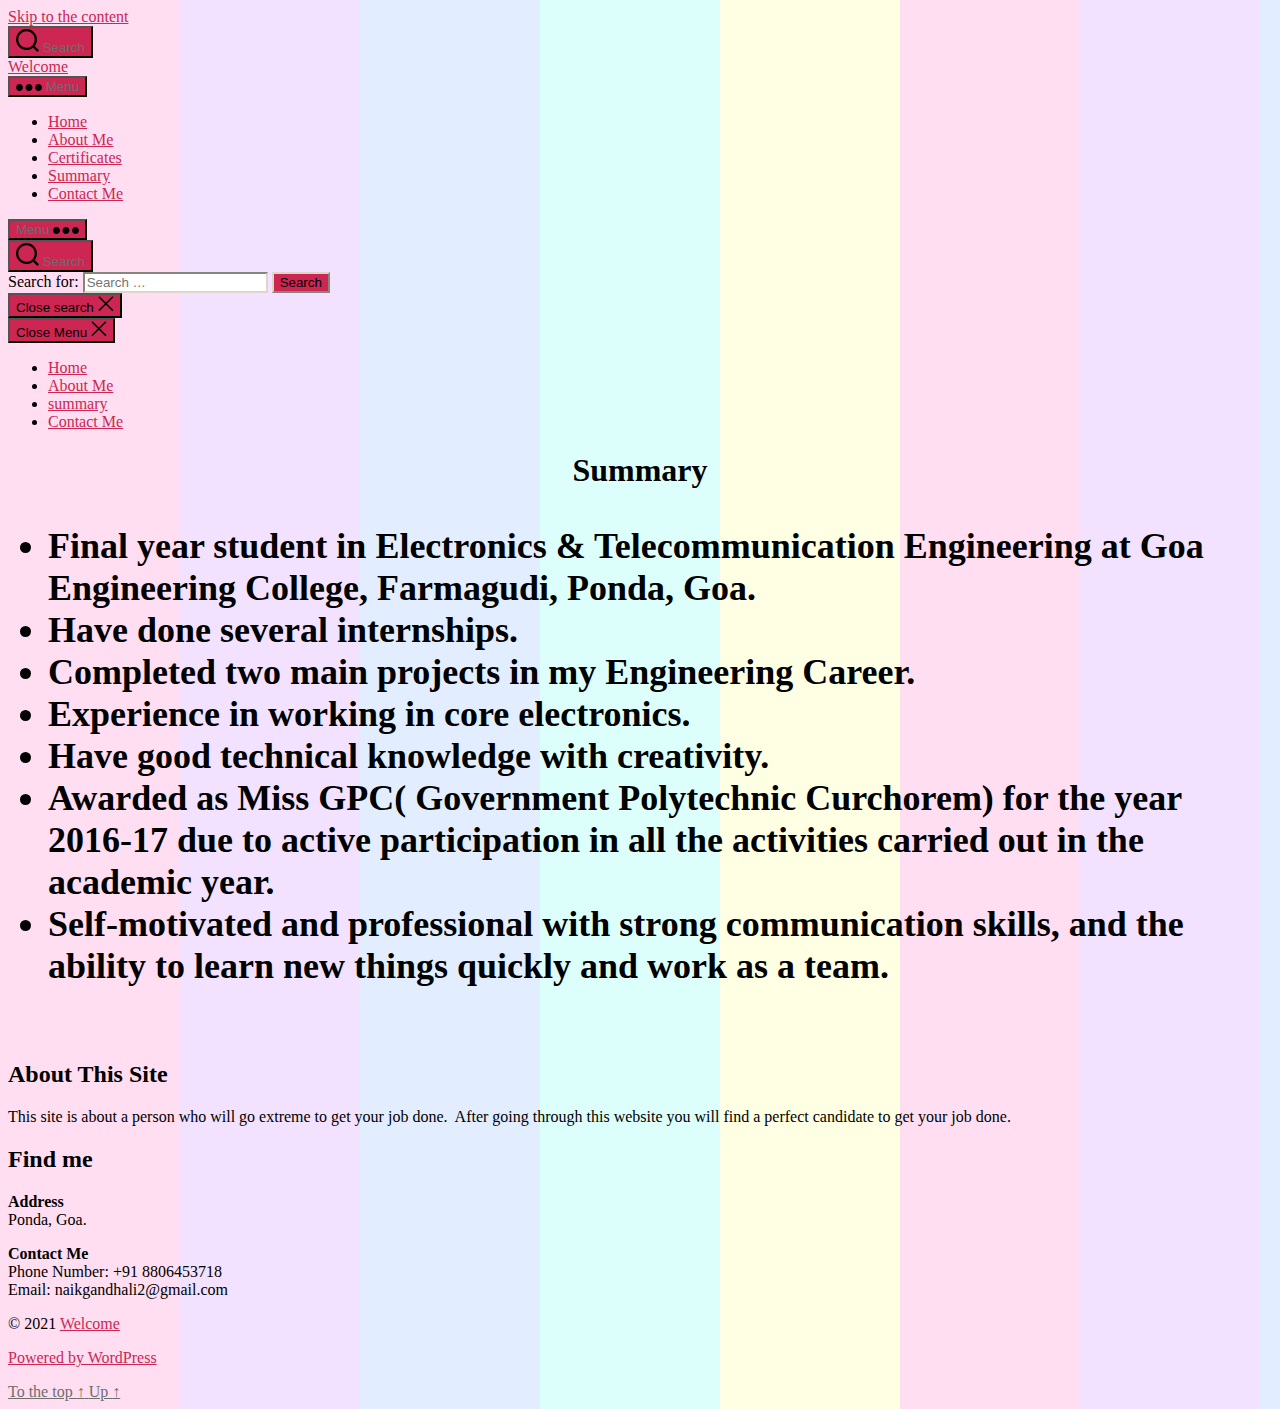
<file: summary/index.html>
<!DOCTYPE html>
<html class="no-js" lang="en-US">

	<head>

		<meta charset="UTF-8">
		<meta name="viewport" content="width=device-width, initial-scale=1.0">

		<link rel="profile" href="https://gmpg.org/xfn/11">

		<title>Summary &#8211; Welcome</title>
<meta name="robots" content="max-image-preview:large">
<link rel="dns-prefetch" href="//s.w.org">
<link rel="alternate" type="application/rss+xml" title="Welcome &raquo; Feed" href="https://gandhalinaik.github.io/mycv/feed/">
<link rel="alternate" type="application/rss+xml" title="Welcome &raquo; Comments Feed" href="https://gandhalinaik.github.io/mycv/comments/feed/">
		<script>
			window._wpemojiSettings = {"baseUrl":"https:\/\/s.w.org\/images\/core\/emoji\/13.0.1\/72x72\/","ext":".png","svgUrl":"https:\/\/s.w.org\/images\/core\/emoji\/13.0.1\/svg\/","svgExt":".svg","source":{"concatemoji":"https:\/\/gandhalinaik.github.io\/mycv\/wp-includes\/js\/wp-emoji-release.min.js?ver=5.7"}};
			!function(e,a,t){var n,r,o,i=a.createElement("canvas"),p=i.getContext&&i.getContext("2d");function s(e,t){var a=String.fromCharCode;p.clearRect(0,0,i.width,i.height),p.fillText(a.apply(this,e),0,0);e=i.toDataURL();return p.clearRect(0,0,i.width,i.height),p.fillText(a.apply(this,t),0,0),e===i.toDataURL()}function c(e){var t=a.createElement("script");t.src=e,t.defer=t.type="text/javascript",a.getElementsByTagName("head")[0].appendChild(t)}for(o=Array("flag","emoji"),t.supports={everything:!0,everythingExceptFlag:!0},r=0;r<o.length;r++)t.supports[o[r]]=function(e){if(!p||!p.fillText)return!1;switch(p.textBaseline="top",p.font="600 32px Arial",e){case"flag":return s([127987,65039,8205,9895,65039],[127987,65039,8203,9895,65039])?!1:!s([55356,56826,55356,56819],[55356,56826,8203,55356,56819])&&!s([55356,57332,56128,56423,56128,56418,56128,56421,56128,56430,56128,56423,56128,56447],[55356,57332,8203,56128,56423,8203,56128,56418,8203,56128,56421,8203,56128,56430,8203,56128,56423,8203,56128,56447]);case"emoji":return!s([55357,56424,8205,55356,57212],[55357,56424,8203,55356,57212])}return!1}(o[r]),t.supports.everything=t.supports.everything&&t.supports[o[r]],"flag"!==o[r]&&(t.supports.everythingExceptFlag=t.supports.everythingExceptFlag&&t.supports[o[r]]);t.supports.everythingExceptFlag=t.supports.everythingExceptFlag&&!t.supports.flag,t.DOMReady=!1,t.readyCallback=function(){t.DOMReady=!0},t.supports.everything||(n=function(){t.readyCallback()},a.addEventListener?(a.addEventListener("DOMContentLoaded",n,!1),e.addEventListener("load",n,!1)):(e.attachEvent("onload",n),a.attachEvent("onreadystatechange",function(){"complete"===a.readyState&&t.readyCallback()})),(n=t.source||{}).concatemoji?c(n.concatemoji):n.wpemoji&&n.twemoji&&(c(n.twemoji),c(n.wpemoji)))}(window,document,window._wpemojiSettings);
		</script>
		<style>img.wp-smiley,
img.emoji {
	display: inline !important;
	border: none !important;
	box-shadow: none !important;
	height: 1em !important;
	width: 1em !important;
	margin: 0 .07em !important;
	vertical-align: -0.1em !important;
	background: none !important;
	padding: 0 !important;
}</style>
	<link rel="stylesheet" id="wp-block-library-css" href="https://gandhalinaik.github.io/mycv/wp-includes/css/dist/block-library/style.min.css?ver=5.7" media="all">
<link rel="stylesheet" id="twentytwenty-style-css" href="https://gandhalinaik.github.io/mycv/wp-content/themes/twentytwenty/style.css?ver=1.7" media="all">
<style id="twentytwenty-style-inline-css">.color-accent,.color-accent-hover:hover,.color-accent-hover:focus,:root .has-accent-color,.has-drop-cap:not(:focus):first-letter,.wp-block-button.is-style-outline,a { color: #cd2653; }blockquote,.border-color-accent,.border-color-accent-hover:hover,.border-color-accent-hover:focus { border-color: #cd2653; }button,.button,.faux-button,.wp-block-button__link,.wp-block-file .wp-block-file__button,input[type="button"],input[type="reset"],input[type="submit"],.bg-accent,.bg-accent-hover:hover,.bg-accent-hover:focus,:root .has-accent-background-color,.comment-reply-link { background-color: #cd2653; }.fill-children-accent,.fill-children-accent * { fill: #cd2653; }body,.entry-title a,:root .has-primary-color { color: #000000; }:root .has-primary-background-color { background-color: #000000; }cite,figcaption,.wp-caption-text,.post-meta,.entry-content .wp-block-archives li,.entry-content .wp-block-categories li,.entry-content .wp-block-latest-posts li,.wp-block-latest-comments__comment-date,.wp-block-latest-posts__post-date,.wp-block-embed figcaption,.wp-block-image figcaption,.wp-block-pullquote cite,.comment-metadata,.comment-respond .comment-notes,.comment-respond .logged-in-as,.pagination .dots,.entry-content hr:not(.has-background),hr.styled-separator,:root .has-secondary-color { color: #6d6d6d; }:root .has-secondary-background-color { background-color: #6d6d6d; }pre,fieldset,input,textarea,table,table *,hr { border-color: #dcd7ca; }caption,code,code,kbd,samp,.wp-block-table.is-style-stripes tbody tr:nth-child(odd),:root .has-subtle-background-background-color { background-color: #dcd7ca; }.wp-block-table.is-style-stripes { border-bottom-color: #dcd7ca; }.wp-block-latest-posts.is-grid li { border-top-color: #dcd7ca; }:root .has-subtle-background-color { color: #dcd7ca; }body:not(.overlay-header) .primary-menu > li > a,body:not(.overlay-header) .primary-menu > li > .icon,.modal-menu a,.footer-menu a, .footer-widgets a,#site-footer .wp-block-button.is-style-outline,.wp-block-pullquote:before,.singular:not(.overlay-header) .entry-header a,.archive-header a,.header-footer-group .color-accent,.header-footer-group .color-accent-hover:hover { color: #cd2653; }.social-icons a,#site-footer button:not(.toggle),#site-footer .button,#site-footer .faux-button,#site-footer .wp-block-button__link,#site-footer .wp-block-file__button,#site-footer input[type="button"],#site-footer input[type="reset"],#site-footer input[type="submit"] { background-color: #cd2653; }.header-footer-group,body:not(.overlay-header) #site-header .toggle,.menu-modal .toggle { color: #000000; }body:not(.overlay-header) .primary-menu ul { background-color: #000000; }body:not(.overlay-header) .primary-menu > li > ul:after { border-bottom-color: #000000; }body:not(.overlay-header) .primary-menu ul ul:after { border-left-color: #000000; }.site-description,body:not(.overlay-header) .toggle-inner .toggle-text,.widget .post-date,.widget .rss-date,.widget_archive li,.widget_categories li,.widget cite,.widget_pages li,.widget_meta li,.widget_nav_menu li,.powered-by-wordpress,.to-the-top,.singular .entry-header .post-meta,.singular:not(.overlay-header) .entry-header .post-meta a { color: #6d6d6d; }.header-footer-group pre,.header-footer-group fieldset,.header-footer-group input,.header-footer-group textarea,.header-footer-group table,.header-footer-group table *,.footer-nav-widgets-wrapper,#site-footer,.menu-modal nav *,.footer-widgets-outer-wrapper,.footer-top { border-color: #dcd7ca; }.header-footer-group table caption,body:not(.overlay-header) .header-inner .toggle-wrapper::before { background-color: #dcd7ca; }</style>
<link rel="stylesheet" id="twentytwenty-print-style-css" href="https://gandhalinaik.github.io/mycv/wp-content/themes/twentytwenty/print.css?ver=1.7" media="print">
<script src="https://gandhalinaik.github.io/mycv/wp-content/themes/twentytwenty/assets/js/index.js?ver=1.7" id="twentytwenty-js-js" async></script>
<link rel="https://api.w.org/" href="https://gandhalinaik.github.io/mycv/wp-json/">
<link rel="alternate" type="application/json" href="https://gandhalinaik.github.io/mycv/wp-json/wp/v2/pages/91">
<link rel="EditURI" type="application/rsd+xml" title="RSD" href="https://gandhalinaik.github.io/mycv/xmlrpc.php?rsd">
<link rel="wlwmanifest" type="application/wlwmanifest+xml" href="https://gandhalinaik.github.io/mycv/wp-includes/wlwmanifest.xml"> 
<meta name="generator" content="WordPress 5.7">
<link rel="canonical" href="https://gandhalinaik.github.io/mycv/summary/">
<link rel="shortlink" href="https://gandhalinaik.github.io/mycv/?p=91">
<link rel="alternate" type="application/json+oembed" href="https://gandhalinaik.github.io/mycv/wp-json/oembed/1.0/embed?url=https%3A%2F%2Fgandhalinaik.github.io%2Fmycv%2Fsummary%2F">
<link rel="alternate" type="text/xml+oembed" href="https://gandhalinaik.github.io/mycv/wp-json/oembed/1.0/embed?url=https%3A%2F%2Fgandhalinaik.github.io%2Fmycv%2Fsummary%2F&#038;format=xml">
	<script>document.documentElement.className = document.documentElement.className.replace( 'no-js', 'js' );</script>
	<style id="custom-background-css">body.custom-background { background-image: url("https://gandhalinaik.github.io/mycv/wp-content/uploads/2021/04/9747.png"); background-position: left top; background-size: auto; background-repeat: repeat; background-attachment: scroll; }</style>
	<link rel="icon" href="https://gandhalinaik.github.io/mycv/wp-content/uploads/2021/04/cropped-Kg0C4hga-32x32.png" sizes="32x32">
<link rel="icon" href="https://gandhalinaik.github.io/mycv/wp-content/uploads/2021/04/cropped-Kg0C4hga-192x192.png" sizes="192x192">
<link rel="apple-touch-icon" href="https://gandhalinaik.github.io/mycv/wp-content/uploads/2021/04/cropped-Kg0C4hga-180x180.png">
<meta name="msapplication-TileImage" content="https://gandhalinaik.github.io/mycv/wp-content/uploads/2021/04/cropped-Kg0C4hga-270x270.png">

	</head>

	<body class="page-template-default page page-id-91 custom-background wp-embed-responsive singular enable-search-modal missing-post-thumbnail has-no-pagination not-showing-comments show-avatars footer-top-visible">

		<a class="skip-link screen-reader-text" href="#site-content">Skip to the content</a>
		<header id="site-header" class="header-footer-group" role="banner">

			<div class="header-inner section-inner">

				<div class="header-titles-wrapper">

					
						<button class="toggle search-toggle mobile-search-toggle" data-toggle-target=".search-modal" data-toggle-body-class="showing-search-modal" data-set-focus=".search-modal .search-field" aria-expanded="false">
							<span class="toggle-inner">
								<span class="toggle-icon">
									<svg class="svg-icon" aria-hidden="true" role="img" focusable="false" xmlns="http://www.w3.org/2000/svg" width="23" height="23" viewbox="0 0 23 23"><path d="M38.710696,48.0601792 L43,52.3494831 L41.3494831,54 L37.0601792,49.710696 C35.2632422,51.1481185 32.9839107,52.0076499 30.5038249,52.0076499 C24.7027226,52.0076499 20,47.3049272 20,41.5038249 C20,35.7027226 24.7027226,31 30.5038249,31 C36.3049272,31 41.0076499,35.7027226 41.0076499,41.5038249 C41.0076499,43.9839107 40.1481185,46.2632422 38.710696,48.0601792 Z M36.3875844,47.1716785 C37.8030221,45.7026647 38.6734666,43.7048964 38.6734666,41.5038249 C38.6734666,36.9918565 35.0157934,33.3341833 30.5038249,33.3341833 C25.9918565,33.3341833 22.3341833,36.9918565 22.3341833,41.5038249 C22.3341833,46.0157934 25.9918565,49.6734666 30.5038249,49.6734666 C32.7048964,49.6734666 34.7026647,48.8030221 36.1716785,47.3875844 C36.2023931,47.347638 36.2360451,47.3092237 36.2726343,47.2726343 C36.3092237,47.2360451 36.347638,47.2023931 36.3875844,47.1716785 Z" transform="translate(-20 -31)"></path></svg>								</span>
								<span class="toggle-text">Search</span>
							</span>
						</button><!-- .search-toggle -->

					
					<div class="header-titles">

						<div class="site-title faux-heading"><a href="https://gandhalinaik.github.io/mycv/">Welcome</a></div>
					</div>
<!-- .header-titles -->

					<button class="toggle nav-toggle mobile-nav-toggle" data-toggle-target=".menu-modal" data-toggle-body-class="showing-menu-modal" aria-expanded="false" data-set-focus=".close-nav-toggle">
						<span class="toggle-inner">
							<span class="toggle-icon">
								<svg class="svg-icon" aria-hidden="true" role="img" focusable="false" xmlns="http://www.w3.org/2000/svg" width="26" height="7" viewbox="0 0 26 7"><path fill-rule="evenodd" d="M332.5,45 C330.567003,45 329,43.4329966 329,41.5 C329,39.5670034 330.567003,38 332.5,38 C334.432997,38 336,39.5670034 336,41.5 C336,43.4329966 334.432997,45 332.5,45 Z M342,45 C340.067003,45 338.5,43.4329966 338.5,41.5 C338.5,39.5670034 340.067003,38 342,38 C343.932997,38 345.5,39.5670034 345.5,41.5 C345.5,43.4329966 343.932997,45 342,45 Z M351.5,45 C349.567003,45 348,43.4329966 348,41.5 C348,39.5670034 349.567003,38 351.5,38 C353.432997,38 355,39.5670034 355,41.5 C355,43.4329966 353.432997,45 351.5,45 Z" transform="translate(-329 -38)"></path></svg>							</span>
							<span class="toggle-text">Menu</span>
						</span>
					</button><!-- .nav-toggle -->

				</div>
<!-- .header-titles-wrapper -->

				<div class="header-navigation-wrapper">

					
							<nav class="primary-menu-wrapper" aria-label="Horizontal" role="navigation">

								<ul class="primary-menu reset-list-style">

								<li id="menu-item-20" class="menu-item menu-item-type-custom menu-item-object-custom menu-item-home menu-item-20"><a href="https://gandhalinaik.github.io/mycv/">Home</a></li>
<li id="menu-item-21" class="menu-item menu-item-type-post_type menu-item-object-page menu-item-21"><a href="https://gandhalinaik.github.io/mycv/about-me/">About Me</a></li>
<li id="menu-item-90" class="menu-item menu-item-type-post_type menu-item-object-page menu-item-90"><a href="https://gandhalinaik.github.io/mycv/certificates/">Certificates</a></li>
<li id="menu-item-94" class="menu-item menu-item-type-post_type menu-item-object-page current-menu-item page_item page-item-91 current_page_item menu-item-94"><a href="https://gandhalinaik.github.io/mycv/summary/" aria-current="page">Summary</a></li>
<li id="menu-item-23" class="menu-item menu-item-type-post_type menu-item-object-page menu-item-23"><a href="https://gandhalinaik.github.io/mycv/contact-me/">Contact Me</a></li>

								</ul>

							</nav><!-- .primary-menu-wrapper -->

						
						<div class="header-toggles hide-no-js">

						
							<div class="toggle-wrapper nav-toggle-wrapper has-expanded-menu">

								<button class="toggle nav-toggle desktop-nav-toggle" data-toggle-target=".menu-modal" data-toggle-body-class="showing-menu-modal" aria-expanded="false" data-set-focus=".close-nav-toggle">
									<span class="toggle-inner">
										<span class="toggle-text">Menu</span>
										<span class="toggle-icon">
											<svg class="svg-icon" aria-hidden="true" role="img" focusable="false" xmlns="http://www.w3.org/2000/svg" width="26" height="7" viewbox="0 0 26 7"><path fill-rule="evenodd" d="M332.5,45 C330.567003,45 329,43.4329966 329,41.5 C329,39.5670034 330.567003,38 332.5,38 C334.432997,38 336,39.5670034 336,41.5 C336,43.4329966 334.432997,45 332.5,45 Z M342,45 C340.067003,45 338.5,43.4329966 338.5,41.5 C338.5,39.5670034 340.067003,38 342,38 C343.932997,38 345.5,39.5670034 345.5,41.5 C345.5,43.4329966 343.932997,45 342,45 Z M351.5,45 C349.567003,45 348,43.4329966 348,41.5 C348,39.5670034 349.567003,38 351.5,38 C353.432997,38 355,39.5670034 355,41.5 C355,43.4329966 353.432997,45 351.5,45 Z" transform="translate(-329 -38)"></path></svg>										</span>
									</span>
								</button><!-- .nav-toggle -->

							</div>
<!-- .nav-toggle-wrapper -->

							
							<div class="toggle-wrapper search-toggle-wrapper">

								<button class="toggle search-toggle desktop-search-toggle" data-toggle-target=".search-modal" data-toggle-body-class="showing-search-modal" data-set-focus=".search-modal .search-field" aria-expanded="false">
									<span class="toggle-inner">
										<svg class="svg-icon" aria-hidden="true" role="img" focusable="false" xmlns="http://www.w3.org/2000/svg" width="23" height="23" viewbox="0 0 23 23"><path d="M38.710696,48.0601792 L43,52.3494831 L41.3494831,54 L37.0601792,49.710696 C35.2632422,51.1481185 32.9839107,52.0076499 30.5038249,52.0076499 C24.7027226,52.0076499 20,47.3049272 20,41.5038249 C20,35.7027226 24.7027226,31 30.5038249,31 C36.3049272,31 41.0076499,35.7027226 41.0076499,41.5038249 C41.0076499,43.9839107 40.1481185,46.2632422 38.710696,48.0601792 Z M36.3875844,47.1716785 C37.8030221,45.7026647 38.6734666,43.7048964 38.6734666,41.5038249 C38.6734666,36.9918565 35.0157934,33.3341833 30.5038249,33.3341833 C25.9918565,33.3341833 22.3341833,36.9918565 22.3341833,41.5038249 C22.3341833,46.0157934 25.9918565,49.6734666 30.5038249,49.6734666 C32.7048964,49.6734666 34.7026647,48.8030221 36.1716785,47.3875844 C36.2023931,47.347638 36.2360451,47.3092237 36.2726343,47.2726343 C36.3092237,47.2360451 36.347638,47.2023931 36.3875844,47.1716785 Z" transform="translate(-20 -31)"></path></svg>										<span class="toggle-text">Search</span>
									</span>
								</button><!-- .search-toggle -->

							</div>

							
						</div>
<!-- .header-toggles -->
						
				</div>
<!-- .header-navigation-wrapper -->

			</div>
<!-- .header-inner -->

			<div class="search-modal cover-modal header-footer-group" data-modal-target-string=".search-modal">

	<div class="search-modal-inner modal-inner">

		<div class="section-inner">

			<form role="search" aria-label="Search for:" method="get" class="search-form" action="https://gandhalinaik.github.io/mycv/">
	<label for="search-form-1">
		<span class="screen-reader-text">Search for:</span>
		<input type="search" id="search-form-1" class="search-field" placeholder="Search &hellip;" value="" name="s">
	</label>
	<input type="submit" class="search-submit" value="Search">
</form>

			<button class="toggle search-untoggle close-search-toggle fill-children-current-color" data-toggle-target=".search-modal" data-toggle-body-class="showing-search-modal" data-set-focus=".search-modal .search-field">
				<span class="screen-reader-text">Close search</span>
				<svg class="svg-icon" aria-hidden="true" role="img" focusable="false" xmlns="http://www.w3.org/2000/svg" width="16" height="16" viewbox="0 0 16 16"><polygon fill="" fill-rule="evenodd" points="6.852 7.649 .399 1.195 1.445 .149 7.899 6.602 14.352 .149 15.399 1.195 8.945 7.649 15.399 14.102 14.352 15.149 7.899 8.695 1.445 15.149 .399 14.102"></polygon></svg>			</button><!-- .search-toggle -->

		</div>
<!-- .section-inner -->

	</div>
<!-- .search-modal-inner -->

</div>
<!-- .menu-modal -->

		</header><!-- #site-header -->

		
<div class="menu-modal cover-modal header-footer-group" data-modal-target-string=".menu-modal">

	<div class="menu-modal-inner modal-inner">

		<div class="menu-wrapper section-inner">

			<div class="menu-top">

				<button class="toggle close-nav-toggle fill-children-current-color" data-toggle-target=".menu-modal" data-toggle-body-class="showing-menu-modal" aria-expanded="false" data-set-focus=".menu-modal">
					<span class="toggle-text">Close Menu</span>
					<svg class="svg-icon" aria-hidden="true" role="img" focusable="false" xmlns="http://www.w3.org/2000/svg" width="16" height="16" viewbox="0 0 16 16"><polygon fill="" fill-rule="evenodd" points="6.852 7.649 .399 1.195 1.445 .149 7.899 6.602 14.352 .149 15.399 1.195 8.945 7.649 15.399 14.102 14.352 15.149 7.899 8.695 1.445 15.149 .399 14.102"></polygon></svg>				</button><!-- .nav-toggle -->

				
					<nav class="expanded-menu" aria-label="Expanded" role="navigation">

						<ul class="modal-menu reset-list-style">
							<li id="menu-item-24" class="menu-item menu-item-type-custom menu-item-object-custom menu-item-home menu-item-24">
<div class="ancestor-wrapper"><a href="https://gandhalinaik.github.io/mycv/">Home</a></div>
<!-- .ancestor-wrapper -->
</li>
<li id="menu-item-25" class="menu-item menu-item-type-post_type menu-item-object-page menu-item-25">
<div class="ancestor-wrapper"><a href="https://gandhalinaik.github.io/mycv/about-me/">About Me</a></div>
<!-- .ancestor-wrapper -->
</li>
<li id="menu-item-62" class="menu-item menu-item-type-post_type menu-item-object-page menu-item-62">
<div class="ancestor-wrapper"><a href="https://gandhalinaik.github.io/mycv/about-me/">summary</a></div>
<!-- .ancestor-wrapper -->
</li>
<li id="menu-item-27" class="menu-item menu-item-type-post_type menu-item-object-page menu-item-27">
<div class="ancestor-wrapper"><a href="https://gandhalinaik.github.io/mycv/contact-me/">Contact Me</a></div>
<!-- .ancestor-wrapper -->
</li>
						</ul>

					</nav>

					
					<nav class="mobile-menu" aria-label="Mobile" role="navigation">

						<ul class="modal-menu reset-list-style">

						
						</ul>

					</nav>

					
			</div>
<!-- .menu-top -->

			<div class="menu-bottom">

				
					<nav aria-label="Expanded Social links" role="navigation">
						<ul class="social-menu reset-list-style social-icons fill-children-current-color">

							
						</ul>
					</nav><!-- .social-menu -->

				
			</div>
<!-- .menu-bottom -->

		</div>
<!-- .menu-wrapper -->

	</div>
<!-- .menu-modal-inner -->

</div>
<!-- .menu-modal -->

<main id="site-content" role="main">

	
<article class="post-91 page type-page status-publish hentry" id="post-91">

	
<header class="entry-header has-text-align-center header-footer-group">

	<div class="entry-header-inner section-inner medium">

		<h1 class="entry-title">Summary</h1>
	</div>
<!-- .entry-header-inner -->

</header><!-- .entry-header -->

	<div class="post-inner thin ">

		<div class="entry-content">

			
<ul class="has-primary-color has-text-color has-large-font-size">
<li><strong>Final year student in Electronics &amp; Telecommunication Engineering at Goa Engineering College, Farmagudi, Ponda, Goa.</strong></li>
<li><strong>Have done several internships.</strong></li>
<li><strong>Completed two main projects in my Engineering Career.</strong></li>
<li><strong>Experience in working in core electronics. </strong></li>
<li><strong>Have good technical knowledge with creativity. </strong></li>
<li><strong>Awarded as Miss GPC( Government Polytechnic Curchorem) for the year 2016-17 due to active participation in all the activities carried out in the academic year.</strong></li>
<li><strong>Self-motivated and professional with strong communication skills, and the ability to learn new things quickly and work as a team.</strong></li>
</ul>



<p></p>

		</div>
<!-- .entry-content -->

	</div>
<!-- .post-inner -->

	<div class="section-inner">
		
	</div>
<!-- .section-inner -->

	
</article><!-- .post -->

</main><!-- #site-content -->


	<div class="footer-nav-widgets-wrapper header-footer-group">

		<div class="footer-inner section-inner">

							<div class="footer-top has-social-menu">
										
						<nav aria-label="Social links" class="footer-social-wrapper">

							<ul class="social-menu footer-social reset-list-style social-icons fill-children-current-color">

								
							</ul>
<!-- .footer-social -->

						</nav><!-- .footer-social-wrapper -->

									</div>
<!-- .footer-top -->

			
			
				<aside class="footer-widgets-outer-wrapper" role="complementary">

					<div class="footer-widgets-wrapper">

						
							<div class="footer-widgets column-one grid-item">
								<div class="widget widget_text"><div class="widget-content">
<h2 class="widget-title subheading heading-size-3">About This Site</h2>			<div class="textwidget">
<p>This site is about a person who will go extreme to get your job done.  After going through this website you will find a perfect candidate to get your job done.</p>
</div>
		</div></div>							</div>

						
						
							<div class="footer-widgets column-two grid-item">
								<div class="widget widget_text"><div class="widget-content">
<h2 class="widget-title subheading heading-size-3">Find me</h2>			<div class="textwidget">
<p><strong>Address</strong><br>
Ponda, Goa.</p>
<p><strong>Contact Me</strong><br>
Phone Number: +91 8806453718<br>
Email: naikgandhali2@gmail.com</p>
</div>
		</div></div>							</div>

						
					</div>
<!-- .footer-widgets-wrapper -->

				</aside><!-- .footer-widgets-outer-wrapper -->

			
		</div>
<!-- .footer-inner -->

	</div>
<!-- .footer-nav-widgets-wrapper -->


			<footer id="site-footer" role="contentinfo" class="header-footer-group">

				<div class="section-inner">

					<div class="footer-credits">

						<p class="footer-copyright">&copy;
							2021							<a href="https://gandhalinaik.github.io/mycv/">Welcome</a>
						</p>
<!-- .footer-copyright -->

						<p class="powered-by-wordpress">
							<a href="https://wordpress.org/">
								Powered by WordPress							</a>
						</p>
<!-- .powered-by-wordpress -->

					</div>
<!-- .footer-credits -->

					<a class="to-the-top" href="#site-header">
						<span class="to-the-top-long">
							To the top <span class="arrow" aria-hidden="true">&uarr;</span>						</span><!-- .to-the-top-long -->
						<span class="to-the-top-short">
							Up <span class="arrow" aria-hidden="true">&uarr;</span>						</span><!-- .to-the-top-short -->
					</a><!-- .to-the-top -->

				</div>
<!-- .section-inner -->

			</footer><!-- #site-footer -->

		<script src="https://gandhalinaik.github.io/mycv/wp-includes/js/wp-embed.min.js?ver=5.7" id="wp-embed-js"></script>
	<script>
	/(trident|msie)/i.test(navigator.userAgent)&&document.getElementById&&window.addEventListener&&window.addEventListener("hashchange",function(){var t,e=location.hash.substring(1);/^[A-z0-9_-]+$/.test(e)&&(t=document.getElementById(e))&&(/^(?:a|select|input|button|textarea)$/i.test(t.tagName)||(t.tabIndex=-1),t.focus())},!1);
	</script>
	
	</body>
</html>
</file>
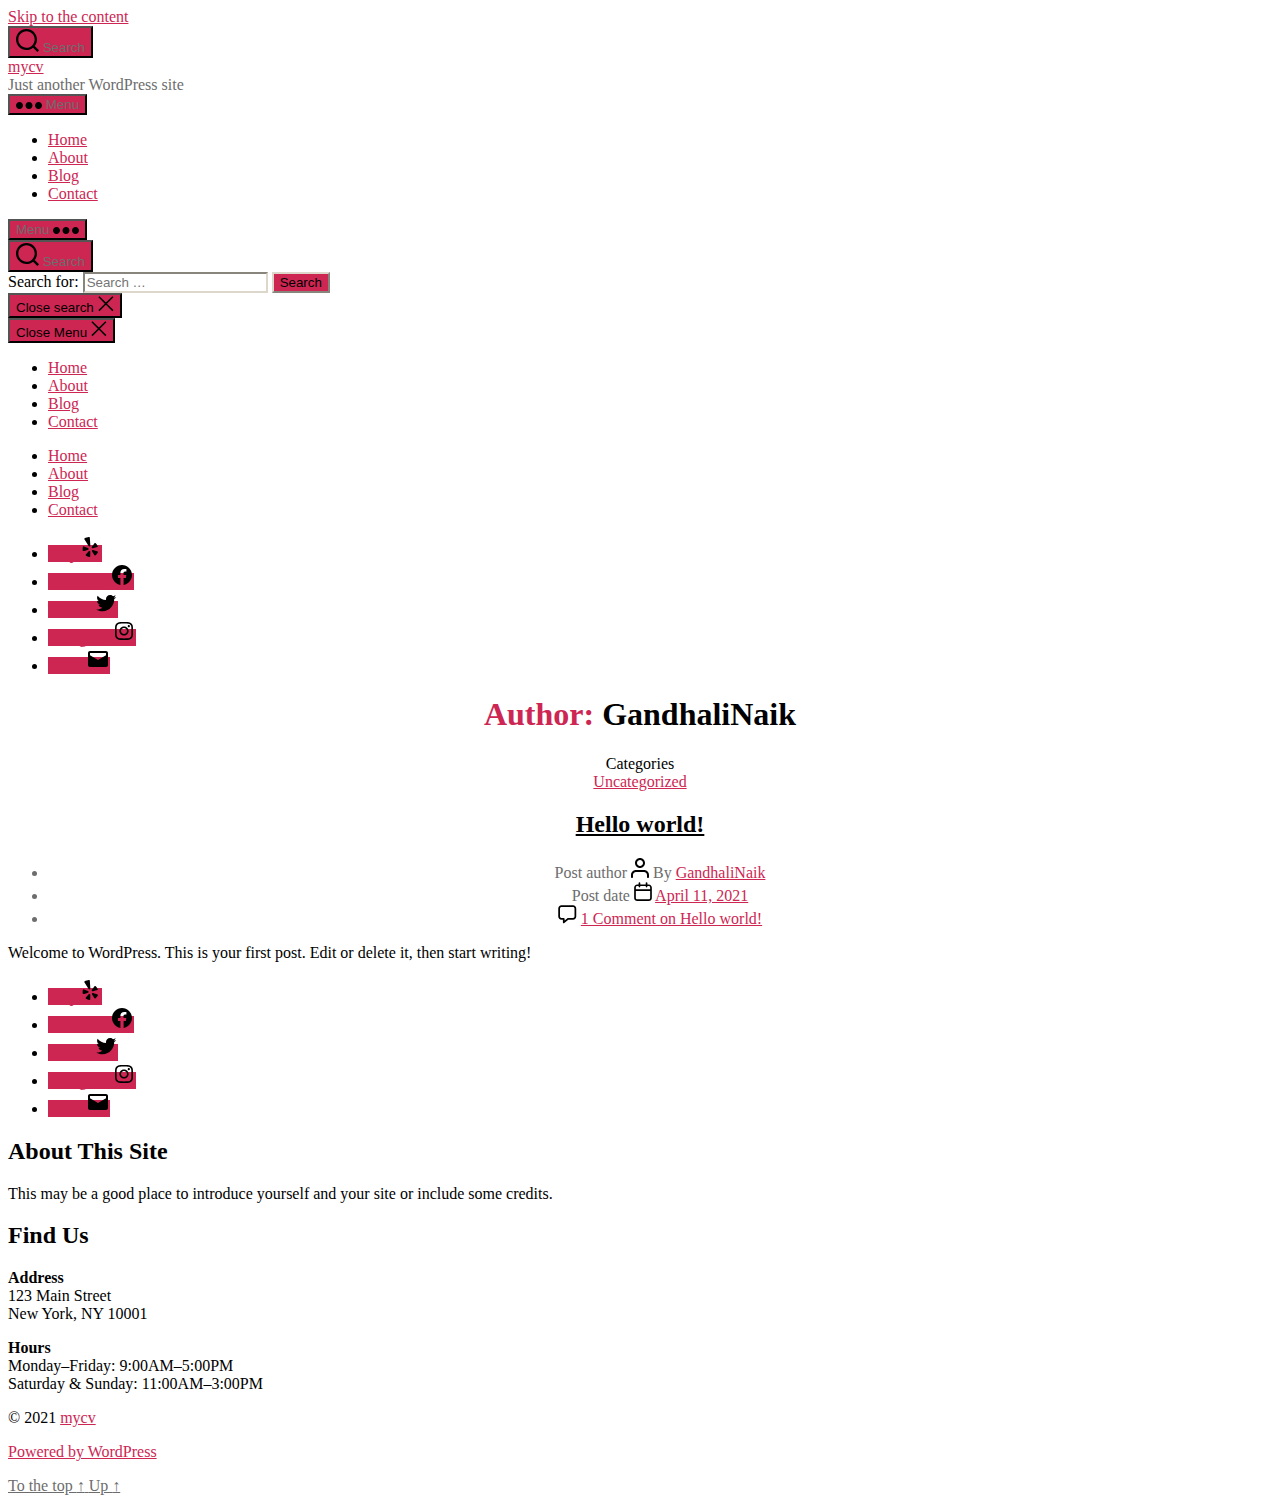
<file: author/gandhalinaik/index.html>
<!DOCTYPE html>
<html class="no-js" lang="en-US">

	<head>

		<meta charset="UTF-8">
		<meta name="viewport" content="width=device-width, initial-scale=1.0">

		<link rel="profile" href="https://gmpg.org/xfn/11">

		<title>GandhaliNaik &#8211; mycv</title>
<meta name="robots" content="max-image-preview:large">
<link rel="dns-prefetch" href="//s.w.org">
<link rel="alternate" type="application/rss+xml" title="mycv &raquo; Feed" href="https://gandhalinaik.github.io/mycv/feed/">
<link rel="alternate" type="application/rss+xml" title="mycv &raquo; Comments Feed" href="https://gandhalinaik.github.io/mycv/comments/feed/">
<link rel="alternate" type="application/rss+xml" title="mycv &raquo; Posts by GandhaliNaik Feed" href="https://gandhalinaik.github.io/mycv/author/gandhalinaik/feed/">
		<script>
			window._wpemojiSettings = {"baseUrl":"https:\/\/s.w.org\/images\/core\/emoji\/13.0.1\/72x72\/","ext":".png","svgUrl":"https:\/\/s.w.org\/images\/core\/emoji\/13.0.1\/svg\/","svgExt":".svg","source":{"concatemoji":"https:\/\/gandhalinaik.github.io\/mycv\/wp-includes\/js\/wp-emoji-release.min.js?ver=5.7"}};
			!function(e,a,t){var n,r,o,i=a.createElement("canvas"),p=i.getContext&&i.getContext("2d");function s(e,t){var a=String.fromCharCode;p.clearRect(0,0,i.width,i.height),p.fillText(a.apply(this,e),0,0);e=i.toDataURL();return p.clearRect(0,0,i.width,i.height),p.fillText(a.apply(this,t),0,0),e===i.toDataURL()}function c(e){var t=a.createElement("script");t.src=e,t.defer=t.type="text/javascript",a.getElementsByTagName("head")[0].appendChild(t)}for(o=Array("flag","emoji"),t.supports={everything:!0,everythingExceptFlag:!0},r=0;r<o.length;r++)t.supports[o[r]]=function(e){if(!p||!p.fillText)return!1;switch(p.textBaseline="top",p.font="600 32px Arial",e){case"flag":return s([127987,65039,8205,9895,65039],[127987,65039,8203,9895,65039])?!1:!s([55356,56826,55356,56819],[55356,56826,8203,55356,56819])&&!s([55356,57332,56128,56423,56128,56418,56128,56421,56128,56430,56128,56423,56128,56447],[55356,57332,8203,56128,56423,8203,56128,56418,8203,56128,56421,8203,56128,56430,8203,56128,56423,8203,56128,56447]);case"emoji":return!s([55357,56424,8205,55356,57212],[55357,56424,8203,55356,57212])}return!1}(o[r]),t.supports.everything=t.supports.everything&&t.supports[o[r]],"flag"!==o[r]&&(t.supports.everythingExceptFlag=t.supports.everythingExceptFlag&&t.supports[o[r]]);t.supports.everythingExceptFlag=t.supports.everythingExceptFlag&&!t.supports.flag,t.DOMReady=!1,t.readyCallback=function(){t.DOMReady=!0},t.supports.everything||(n=function(){t.readyCallback()},a.addEventListener?(a.addEventListener("DOMContentLoaded",n,!1),e.addEventListener("load",n,!1)):(e.attachEvent("onload",n),a.attachEvent("onreadystatechange",function(){"complete"===a.readyState&&t.readyCallback()})),(n=t.source||{}).concatemoji?c(n.concatemoji):n.wpemoji&&n.twemoji&&(c(n.twemoji),c(n.wpemoji)))}(window,document,window._wpemojiSettings);
		</script>
		<style>img.wp-smiley,
img.emoji {
	display: inline !important;
	border: none !important;
	box-shadow: none !important;
	height: 1em !important;
	width: 1em !important;
	margin: 0 .07em !important;
	vertical-align: -0.1em !important;
	background: none !important;
	padding: 0 !important;
}</style>
	<link rel="stylesheet" id="wp-block-library-css" href="https://gandhalinaik.github.io/mycv/wp-includes/css/dist/block-library/style.min.css?ver=5.7" media="all">
<link rel="stylesheet" id="twentytwenty-style-css" href="https://gandhalinaik.github.io/mycv/wp-content/themes/twentytwenty/style.css?ver=1.7" media="all">
<style id="twentytwenty-style-inline-css">.color-accent,.color-accent-hover:hover,.color-accent-hover:focus,:root .has-accent-color,.has-drop-cap:not(:focus):first-letter,.wp-block-button.is-style-outline,a { color: #cd2653; }blockquote,.border-color-accent,.border-color-accent-hover:hover,.border-color-accent-hover:focus { border-color: #cd2653; }button,.button,.faux-button,.wp-block-button__link,.wp-block-file .wp-block-file__button,input[type="button"],input[type="reset"],input[type="submit"],.bg-accent,.bg-accent-hover:hover,.bg-accent-hover:focus,:root .has-accent-background-color,.comment-reply-link { background-color: #cd2653; }.fill-children-accent,.fill-children-accent * { fill: #cd2653; }body,.entry-title a,:root .has-primary-color { color: #000000; }:root .has-primary-background-color { background-color: #000000; }cite,figcaption,.wp-caption-text,.post-meta,.entry-content .wp-block-archives li,.entry-content .wp-block-categories li,.entry-content .wp-block-latest-posts li,.wp-block-latest-comments__comment-date,.wp-block-latest-posts__post-date,.wp-block-embed figcaption,.wp-block-image figcaption,.wp-block-pullquote cite,.comment-metadata,.comment-respond .comment-notes,.comment-respond .logged-in-as,.pagination .dots,.entry-content hr:not(.has-background),hr.styled-separator,:root .has-secondary-color { color: #6d6d6d; }:root .has-secondary-background-color { background-color: #6d6d6d; }pre,fieldset,input,textarea,table,table *,hr { border-color: #dcd7ca; }caption,code,code,kbd,samp,.wp-block-table.is-style-stripes tbody tr:nth-child(odd),:root .has-subtle-background-background-color { background-color: #dcd7ca; }.wp-block-table.is-style-stripes { border-bottom-color: #dcd7ca; }.wp-block-latest-posts.is-grid li { border-top-color: #dcd7ca; }:root .has-subtle-background-color { color: #dcd7ca; }body:not(.overlay-header) .primary-menu > li > a,body:not(.overlay-header) .primary-menu > li > .icon,.modal-menu a,.footer-menu a, .footer-widgets a,#site-footer .wp-block-button.is-style-outline,.wp-block-pullquote:before,.singular:not(.overlay-header) .entry-header a,.archive-header a,.header-footer-group .color-accent,.header-footer-group .color-accent-hover:hover { color: #cd2653; }.social-icons a,#site-footer button:not(.toggle),#site-footer .button,#site-footer .faux-button,#site-footer .wp-block-button__link,#site-footer .wp-block-file__button,#site-footer input[type="button"],#site-footer input[type="reset"],#site-footer input[type="submit"] { background-color: #cd2653; }.header-footer-group,body:not(.overlay-header) #site-header .toggle,.menu-modal .toggle { color: #000000; }body:not(.overlay-header) .primary-menu ul { background-color: #000000; }body:not(.overlay-header) .primary-menu > li > ul:after { border-bottom-color: #000000; }body:not(.overlay-header) .primary-menu ul ul:after { border-left-color: #000000; }.site-description,body:not(.overlay-header) .toggle-inner .toggle-text,.widget .post-date,.widget .rss-date,.widget_archive li,.widget_categories li,.widget cite,.widget_pages li,.widget_meta li,.widget_nav_menu li,.powered-by-wordpress,.to-the-top,.singular .entry-header .post-meta,.singular:not(.overlay-header) .entry-header .post-meta a { color: #6d6d6d; }.header-footer-group pre,.header-footer-group fieldset,.header-footer-group input,.header-footer-group textarea,.header-footer-group table,.header-footer-group table *,.footer-nav-widgets-wrapper,#site-footer,.menu-modal nav *,.footer-widgets-outer-wrapper,.footer-top { border-color: #dcd7ca; }.header-footer-group table caption,body:not(.overlay-header) .header-inner .toggle-wrapper::before { background-color: #dcd7ca; }</style>
<link rel="stylesheet" id="twentytwenty-print-style-css" href="https://gandhalinaik.github.io/mycv/wp-content/themes/twentytwenty/print.css?ver=1.7" media="print">
<script src="https://gandhalinaik.github.io/mycv/wp-content/themes/twentytwenty/assets/js/index.js?ver=1.7" id="twentytwenty-js-js" async></script>
<link rel="https://api.w.org/" href="https://gandhalinaik.github.io/mycv/wp-json/">
<link rel="alternate" type="application/json" href="https://gandhalinaik.github.io/mycv/wp-json/wp/v2/users/1">
<link rel="EditURI" type="application/rsd+xml" title="RSD" href="https://gandhalinaik.github.io/mycv/xmlrpc.php?rsd">
<link rel="wlwmanifest" type="application/wlwmanifest+xml" href="https://gandhalinaik.github.io/mycv/wp-includes/wlwmanifest.xml"> 
<meta name="generator" content="WordPress 5.7">
	<script>document.documentElement.className = document.documentElement.className.replace( 'no-js', 'js' );</script>
	
	</head>

	<body class="archive author author-gandhalinaik author-1 wp-embed-responsive enable-search-modal has-no-pagination showing-comments show-avatars footer-top-visible">

		<a class="skip-link screen-reader-text" href="#site-content">Skip to the content</a>
		<header id="site-header" class="header-footer-group" role="banner">

			<div class="header-inner section-inner">

				<div class="header-titles-wrapper">

					
						<button class="toggle search-toggle mobile-search-toggle" data-toggle-target=".search-modal" data-toggle-body-class="showing-search-modal" data-set-focus=".search-modal .search-field" aria-expanded="false">
							<span class="toggle-inner">
								<span class="toggle-icon">
									<svg class="svg-icon" aria-hidden="true" role="img" focusable="false" xmlns="http://www.w3.org/2000/svg" width="23" height="23" viewbox="0 0 23 23"><path d="M38.710696,48.0601792 L43,52.3494831 L41.3494831,54 L37.0601792,49.710696 C35.2632422,51.1481185 32.9839107,52.0076499 30.5038249,52.0076499 C24.7027226,52.0076499 20,47.3049272 20,41.5038249 C20,35.7027226 24.7027226,31 30.5038249,31 C36.3049272,31 41.0076499,35.7027226 41.0076499,41.5038249 C41.0076499,43.9839107 40.1481185,46.2632422 38.710696,48.0601792 Z M36.3875844,47.1716785 C37.8030221,45.7026647 38.6734666,43.7048964 38.6734666,41.5038249 C38.6734666,36.9918565 35.0157934,33.3341833 30.5038249,33.3341833 C25.9918565,33.3341833 22.3341833,36.9918565 22.3341833,41.5038249 C22.3341833,46.0157934 25.9918565,49.6734666 30.5038249,49.6734666 C32.7048964,49.6734666 34.7026647,48.8030221 36.1716785,47.3875844 C36.2023931,47.347638 36.2360451,47.3092237 36.2726343,47.2726343 C36.3092237,47.2360451 36.347638,47.2023931 36.3875844,47.1716785 Z" transform="translate(-20 -31)"></path></svg>								</span>
								<span class="toggle-text">Search</span>
							</span>
						</button><!-- .search-toggle -->

					
					<div class="header-titles">

						<div class="site-title faux-heading"><a href="https://gandhalinaik.github.io/mycv/">mycv</a></div>
<div class="site-description">Just another WordPress site</div>
<!-- .site-description -->
					</div>
<!-- .header-titles -->

					<button class="toggle nav-toggle mobile-nav-toggle" data-toggle-target=".menu-modal" data-toggle-body-class="showing-menu-modal" aria-expanded="false" data-set-focus=".close-nav-toggle">
						<span class="toggle-inner">
							<span class="toggle-icon">
								<svg class="svg-icon" aria-hidden="true" role="img" focusable="false" xmlns="http://www.w3.org/2000/svg" width="26" height="7" viewbox="0 0 26 7"><path fill-rule="evenodd" d="M332.5,45 C330.567003,45 329,43.4329966 329,41.5 C329,39.5670034 330.567003,38 332.5,38 C334.432997,38 336,39.5670034 336,41.5 C336,43.4329966 334.432997,45 332.5,45 Z M342,45 C340.067003,45 338.5,43.4329966 338.5,41.5 C338.5,39.5670034 340.067003,38 342,38 C343.932997,38 345.5,39.5670034 345.5,41.5 C345.5,43.4329966 343.932997,45 342,45 Z M351.5,45 C349.567003,45 348,43.4329966 348,41.5 C348,39.5670034 349.567003,38 351.5,38 C353.432997,38 355,39.5670034 355,41.5 C355,43.4329966 353.432997,45 351.5,45 Z" transform="translate(-329 -38)"></path></svg>							</span>
							<span class="toggle-text">Menu</span>
						</span>
					</button><!-- .nav-toggle -->

				</div>
<!-- .header-titles-wrapper -->

				<div class="header-navigation-wrapper">

					
							<nav class="primary-menu-wrapper" aria-label="Horizontal" role="navigation">

								<ul class="primary-menu reset-list-style">

								<li id="menu-item-20" class="menu-item menu-item-type-custom menu-item-object-custom menu-item-home menu-item-20"><a href="https://gandhalinaik.github.io/mycv/">Home</a></li>
<li id="menu-item-21" class="menu-item menu-item-type-post_type menu-item-object-page menu-item-21"><a href="https://gandhalinaik.github.io/mycv/about/">About</a></li>
<li id="menu-item-22" class="menu-item menu-item-type-post_type menu-item-object-page current_page_parent menu-item-22"><a href="https://gandhalinaik.github.io/mycv/blog/">Blog</a></li>
<li id="menu-item-23" class="menu-item menu-item-type-post_type menu-item-object-page menu-item-23"><a href="https://gandhalinaik.github.io/mycv/contact/">Contact</a></li>

								</ul>

							</nav><!-- .primary-menu-wrapper -->

						
						<div class="header-toggles hide-no-js">

						
							<div class="toggle-wrapper nav-toggle-wrapper has-expanded-menu">

								<button class="toggle nav-toggle desktop-nav-toggle" data-toggle-target=".menu-modal" data-toggle-body-class="showing-menu-modal" aria-expanded="false" data-set-focus=".close-nav-toggle">
									<span class="toggle-inner">
										<span class="toggle-text">Menu</span>
										<span class="toggle-icon">
											<svg class="svg-icon" aria-hidden="true" role="img" focusable="false" xmlns="http://www.w3.org/2000/svg" width="26" height="7" viewbox="0 0 26 7"><path fill-rule="evenodd" d="M332.5,45 C330.567003,45 329,43.4329966 329,41.5 C329,39.5670034 330.567003,38 332.5,38 C334.432997,38 336,39.5670034 336,41.5 C336,43.4329966 334.432997,45 332.5,45 Z M342,45 C340.067003,45 338.5,43.4329966 338.5,41.5 C338.5,39.5670034 340.067003,38 342,38 C343.932997,38 345.5,39.5670034 345.5,41.5 C345.5,43.4329966 343.932997,45 342,45 Z M351.5,45 C349.567003,45 348,43.4329966 348,41.5 C348,39.5670034 349.567003,38 351.5,38 C353.432997,38 355,39.5670034 355,41.5 C355,43.4329966 353.432997,45 351.5,45 Z" transform="translate(-329 -38)"></path></svg>										</span>
									</span>
								</button><!-- .nav-toggle -->

							</div>
<!-- .nav-toggle-wrapper -->

							
							<div class="toggle-wrapper search-toggle-wrapper">

								<button class="toggle search-toggle desktop-search-toggle" data-toggle-target=".search-modal" data-toggle-body-class="showing-search-modal" data-set-focus=".search-modal .search-field" aria-expanded="false">
									<span class="toggle-inner">
										<svg class="svg-icon" aria-hidden="true" role="img" focusable="false" xmlns="http://www.w3.org/2000/svg" width="23" height="23" viewbox="0 0 23 23"><path d="M38.710696,48.0601792 L43,52.3494831 L41.3494831,54 L37.0601792,49.710696 C35.2632422,51.1481185 32.9839107,52.0076499 30.5038249,52.0076499 C24.7027226,52.0076499 20,47.3049272 20,41.5038249 C20,35.7027226 24.7027226,31 30.5038249,31 C36.3049272,31 41.0076499,35.7027226 41.0076499,41.5038249 C41.0076499,43.9839107 40.1481185,46.2632422 38.710696,48.0601792 Z M36.3875844,47.1716785 C37.8030221,45.7026647 38.6734666,43.7048964 38.6734666,41.5038249 C38.6734666,36.9918565 35.0157934,33.3341833 30.5038249,33.3341833 C25.9918565,33.3341833 22.3341833,36.9918565 22.3341833,41.5038249 C22.3341833,46.0157934 25.9918565,49.6734666 30.5038249,49.6734666 C32.7048964,49.6734666 34.7026647,48.8030221 36.1716785,47.3875844 C36.2023931,47.347638 36.2360451,47.3092237 36.2726343,47.2726343 C36.3092237,47.2360451 36.347638,47.2023931 36.3875844,47.1716785 Z" transform="translate(-20 -31)"></path></svg>										<span class="toggle-text">Search</span>
									</span>
								</button><!-- .search-toggle -->

							</div>

							
						</div>
<!-- .header-toggles -->
						
				</div>
<!-- .header-navigation-wrapper -->

			</div>
<!-- .header-inner -->

			<div class="search-modal cover-modal header-footer-group" data-modal-target-string=".search-modal">

	<div class="search-modal-inner modal-inner">

		<div class="section-inner">

			<form role="search" aria-label="Search for:" method="get" class="search-form" action="https://gandhalinaik.github.io/mycv/">
	<label for="search-form-1">
		<span class="screen-reader-text">Search for:</span>
		<input type="search" id="search-form-1" class="search-field" placeholder="Search &hellip;" value="" name="s">
	</label>
	<input type="submit" class="search-submit" value="Search">
</form>

			<button class="toggle search-untoggle close-search-toggle fill-children-current-color" data-toggle-target=".search-modal" data-toggle-body-class="showing-search-modal" data-set-focus=".search-modal .search-field">
				<span class="screen-reader-text">Close search</span>
				<svg class="svg-icon" aria-hidden="true" role="img" focusable="false" xmlns="http://www.w3.org/2000/svg" width="16" height="16" viewbox="0 0 16 16"><polygon fill="" fill-rule="evenodd" points="6.852 7.649 .399 1.195 1.445 .149 7.899 6.602 14.352 .149 15.399 1.195 8.945 7.649 15.399 14.102 14.352 15.149 7.899 8.695 1.445 15.149 .399 14.102"></polygon></svg>			</button><!-- .search-toggle -->

		</div>
<!-- .section-inner -->

	</div>
<!-- .search-modal-inner -->

</div>
<!-- .menu-modal -->

		</header><!-- #site-header -->

		
<div class="menu-modal cover-modal header-footer-group" data-modal-target-string=".menu-modal">

	<div class="menu-modal-inner modal-inner">

		<div class="menu-wrapper section-inner">

			<div class="menu-top">

				<button class="toggle close-nav-toggle fill-children-current-color" data-toggle-target=".menu-modal" data-toggle-body-class="showing-menu-modal" aria-expanded="false" data-set-focus=".menu-modal">
					<span class="toggle-text">Close Menu</span>
					<svg class="svg-icon" aria-hidden="true" role="img" focusable="false" xmlns="http://www.w3.org/2000/svg" width="16" height="16" viewbox="0 0 16 16"><polygon fill="" fill-rule="evenodd" points="6.852 7.649 .399 1.195 1.445 .149 7.899 6.602 14.352 .149 15.399 1.195 8.945 7.649 15.399 14.102 14.352 15.149 7.899 8.695 1.445 15.149 .399 14.102"></polygon></svg>				</button><!-- .nav-toggle -->

				
					<nav class="expanded-menu" aria-label="Expanded" role="navigation">

						<ul class="modal-menu reset-list-style">
							<li id="menu-item-24" class="menu-item menu-item-type-custom menu-item-object-custom menu-item-home menu-item-24">
<div class="ancestor-wrapper"><a href="https://gandhalinaik.github.io/mycv/">Home</a></div>
<!-- .ancestor-wrapper -->
</li>
<li id="menu-item-25" class="menu-item menu-item-type-post_type menu-item-object-page menu-item-25">
<div class="ancestor-wrapper"><a href="https://gandhalinaik.github.io/mycv/about/">About</a></div>
<!-- .ancestor-wrapper -->
</li>
<li id="menu-item-26" class="menu-item menu-item-type-post_type menu-item-object-page current_page_parent menu-item-26">
<div class="ancestor-wrapper"><a href="https://gandhalinaik.github.io/mycv/blog/">Blog</a></div>
<!-- .ancestor-wrapper -->
</li>
<li id="menu-item-27" class="menu-item menu-item-type-post_type menu-item-object-page menu-item-27">
<div class="ancestor-wrapper"><a href="https://gandhalinaik.github.io/mycv/contact/">Contact</a></div>
<!-- .ancestor-wrapper -->
</li>
						</ul>

					</nav>

					
					<nav class="mobile-menu" aria-label="Mobile" role="navigation">

						<ul class="modal-menu reset-list-style">

						<li class="menu-item menu-item-type-custom menu-item-object-custom menu-item-home menu-item-20">
<div class="ancestor-wrapper"><a href="https://gandhalinaik.github.io/mycv/">Home</a></div>
<!-- .ancestor-wrapper -->
</li>
<li class="menu-item menu-item-type-post_type menu-item-object-page menu-item-21">
<div class="ancestor-wrapper"><a href="https://gandhalinaik.github.io/mycv/about/">About</a></div>
<!-- .ancestor-wrapper -->
</li>
<li class="menu-item menu-item-type-post_type menu-item-object-page current_page_parent menu-item-22">
<div class="ancestor-wrapper"><a href="https://gandhalinaik.github.io/mycv/blog/">Blog</a></div>
<!-- .ancestor-wrapper -->
</li>
<li class="menu-item menu-item-type-post_type menu-item-object-page menu-item-23">
<div class="ancestor-wrapper"><a href="https://gandhalinaik.github.io/mycv/contact/">Contact</a></div>
<!-- .ancestor-wrapper -->
</li>

						</ul>

					</nav>

					
			</div>
<!-- .menu-top -->

			<div class="menu-bottom">

				
					<nav aria-label="Expanded Social links" role="navigation">
						<ul class="social-menu reset-list-style social-icons fill-children-current-color">

							<li id="menu-item-28" class="menu-item menu-item-type-custom menu-item-object-custom menu-item-28"><a href="https://www.yelp.com/"><span class="screen-reader-text">Yelp</span><svg class="svg-icon" aria-hidden="true" role="img" focusable="false" width="24" height="24" viewbox="0 0 24 24" xmlns="http://www.w3.org/2000/svg"><path d="M12.271,16.718v1.417q-.011,3.257-.067,3.4a.707.707,0,0,1-.569.446,4.637,4.637,0,0,1-2.024-.424A4.609,4.609,0,0,1,7.8,20.565a.844.844,0,0,1-.19-.4.692.692,0,0,1,.044-.29,3.181,3.181,0,0,1,.379-.524q.335-.412,2.019-2.409.011,0,.669-.781a.757.757,0,0,1,.44-.274.965.965,0,0,1,.552.039.945.945,0,0,1,.418.324.732.732,0,0,1,.139.468Zm-1.662-2.8a.783.783,0,0,1-.58.781l-1.339.435q-3.067.981-3.257.981a.711.711,0,0,1-.6-.4,2.636,2.636,0,0,1-.19-.836,9.134,9.134,0,0,1,.011-1.857,3.559,3.559,0,0,1,.335-1.389.659.659,0,0,1,.625-.357,22.629,22.629,0,0,1,2.253.859q.781.324,1.283.524l.937.379a.771.771,0,0,1,.4.34A.982.982,0,0,1,10.609,13.917Zm9.213,3.313a4.467,4.467,0,0,1-1.021,1.8,4.559,4.559,0,0,1-1.512,1.417.671.671,0,0,1-.7-.078q-.156-.112-2.052-3.2l-.524-.859a.761.761,0,0,1-.128-.513.957.957,0,0,1,.217-.513.774.774,0,0,1,.926-.29q.011.011,1.327.446,2.264.736,2.7.887a2.082,2.082,0,0,1,.524.229.673.673,0,0,1,.245.68Zm-7.5-7.049q.056,1.137-.6,1.361-.647.19-1.272-.792L6.237,4.08a.7.7,0,0,1,.212-.691,5.788,5.788,0,0,1,2.314-1,5.928,5.928,0,0,1,2.5-.352.681.681,0,0,1,.547.5q.034.2.245,3.407T12.327,10.181Zm7.384,1.2a.679.679,0,0,1-.29.658q-.167.112-3.67.959-.747.167-1.015.257l.011-.022a.769.769,0,0,1-.513-.044.914.914,0,0,1-.413-.357.786.786,0,0,1,0-.971q.011-.011.836-1.137,1.394-1.908,1.673-2.275a2.423,2.423,0,0,1,.379-.435A.7.7,0,0,1,17.435,8a4.482,4.482,0,0,1,1.372,1.489,4.81,4.81,0,0,1,.9,1.868v.034Z"></path></svg></a></li>
<li id="menu-item-29" class="menu-item menu-item-type-custom menu-item-object-custom menu-item-29"><a href="https://www.facebook.com/wordpress"><span class="screen-reader-text">Facebook</span><svg class="svg-icon" aria-hidden="true" role="img" focusable="false" width="24" height="24" viewbox="0 0 24 24" xmlns="http://www.w3.org/2000/svg"><path d="M12 2C6.5 2 2 6.5 2 12c0 5 3.7 9.1 8.4 9.9v-7H7.9V12h2.5V9.8c0-2.5 1.5-3.9 3.8-3.9 1.1 0 2.2.2 2.2.2v2.5h-1.3c-1.2 0-1.6.8-1.6 1.6V12h2.8l-.4 2.9h-2.3v7C18.3 21.1 22 17 22 12c0-5.5-4.5-10-10-10z"></path></svg></a></li>
<li id="menu-item-30" class="menu-item menu-item-type-custom menu-item-object-custom menu-item-30"><a href="https://twitter.com/wordpress"><span class="screen-reader-text">Twitter</span><svg class="svg-icon" aria-hidden="true" role="img" focusable="false" width="24" height="24" viewbox="0 0 24 24" xmlns="http://www.w3.org/2000/svg"><path d="M22.23,5.924c-0.736,0.326-1.527,0.547-2.357,0.646c0.847-0.508,1.498-1.312,1.804-2.27 c-0.793,0.47-1.671,0.812-2.606,0.996C18.324,4.498,17.257,4,16.077,4c-2.266,0-4.103,1.837-4.103,4.103 c0,0.322,0.036,0.635,0.106,0.935C8.67,8.867,5.647,7.234,3.623,4.751C3.27,5.357,3.067,6.062,3.067,6.814 c0,1.424,0.724,2.679,1.825,3.415c-0.673-0.021-1.305-0.206-1.859-0.513c0,0.017,0,0.034,0,0.052c0,1.988,1.414,3.647,3.292,4.023 c-0.344,0.094-0.707,0.144-1.081,0.144c-0.264,0-0.521-0.026-0.772-0.074c0.522,1.63,2.038,2.816,3.833,2.85 c-1.404,1.1-3.174,1.756-5.096,1.756c-0.331,0-0.658-0.019-0.979-0.057c1.816,1.164,3.973,1.843,6.29,1.843 c7.547,0,11.675-6.252,11.675-11.675c0-0.178-0.004-0.355-0.012-0.531C20.985,7.47,21.68,6.747,22.23,5.924z"></path></svg></a></li>
<li id="menu-item-31" class="menu-item menu-item-type-custom menu-item-object-custom menu-item-31"><a href="https://www.instagram.com/explore/tags/wordcamp/"><span class="screen-reader-text">Instagram</span><svg class="svg-icon" aria-hidden="true" role="img" focusable="false" width="24" height="24" viewbox="0 0 24 24" xmlns="http://www.w3.org/2000/svg"><path d="M12,4.622c2.403,0,2.688,0.009,3.637,0.052c0.877,0.04,1.354,0.187,1.671,0.31c0.42,0.163,0.72,0.358,1.035,0.673 c0.315,0.315,0.51,0.615,0.673,1.035c0.123,0.317,0.27,0.794,0.31,1.671c0.043,0.949,0.052,1.234,0.052,3.637 s-0.009,2.688-0.052,3.637c-0.04,0.877-0.187,1.354-0.31,1.671c-0.163,0.42-0.358,0.72-0.673,1.035 c-0.315,0.315-0.615,0.51-1.035,0.673c-0.317,0.123-0.794,0.27-1.671,0.31c-0.949,0.043-1.233,0.052-3.637,0.052 s-2.688-0.009-3.637-0.052c-0.877-0.04-1.354-0.187-1.671-0.31c-0.42-0.163-0.72-0.358-1.035-0.673 c-0.315-0.315-0.51-0.615-0.673-1.035c-0.123-0.317-0.27-0.794-0.31-1.671C4.631,14.688,4.622,14.403,4.622,12 s0.009-2.688,0.052-3.637c0.04-0.877,0.187-1.354,0.31-1.671c0.163-0.42,0.358-0.72,0.673-1.035 c0.315-0.315,0.615-0.51,1.035-0.673c0.317-0.123,0.794-0.27,1.671-0.31C9.312,4.631,9.597,4.622,12,4.622 M12,3 C9.556,3,9.249,3.01,8.289,3.054C7.331,3.098,6.677,3.25,6.105,3.472C5.513,3.702,5.011,4.01,4.511,4.511 c-0.5,0.5-0.808,1.002-1.038,1.594C3.25,6.677,3.098,7.331,3.054,8.289C3.01,9.249,3,9.556,3,12c0,2.444,0.01,2.751,0.054,3.711 c0.044,0.958,0.196,1.612,0.418,2.185c0.23,0.592,0.538,1.094,1.038,1.594c0.5,0.5,1.002,0.808,1.594,1.038 c0.572,0.222,1.227,0.375,2.185,0.418C9.249,20.99,9.556,21,12,21s2.751-0.01,3.711-0.054c0.958-0.044,1.612-0.196,2.185-0.418 c0.592-0.23,1.094-0.538,1.594-1.038c0.5-0.5,0.808-1.002,1.038-1.594c0.222-0.572,0.375-1.227,0.418-2.185 C20.99,14.751,21,14.444,21,12s-0.01-2.751-0.054-3.711c-0.044-0.958-0.196-1.612-0.418-2.185c-0.23-0.592-0.538-1.094-1.038-1.594 c-0.5-0.5-1.002-0.808-1.594-1.038c-0.572-0.222-1.227-0.375-2.185-0.418C14.751,3.01,14.444,3,12,3L12,3z M12,7.378 c-2.552,0-4.622,2.069-4.622,4.622S9.448,16.622,12,16.622s4.622-2.069,4.622-4.622S14.552,7.378,12,7.378z M12,15 c-1.657,0-3-1.343-3-3s1.343-3,3-3s3,1.343,3,3S13.657,15,12,15z M16.804,6.116c-0.596,0-1.08,0.484-1.08,1.08 s0.484,1.08,1.08,1.08c0.596,0,1.08-0.484,1.08-1.08S17.401,6.116,16.804,6.116z"></path></svg></a></li>
<li id="menu-item-32" class="menu-item menu-item-type-custom menu-item-object-custom menu-item-32"><a href="mailto:wordpress@example.com"><span class="screen-reader-text">Email</span><svg class="svg-icon" aria-hidden="true" role="img" focusable="false" width="24" height="24" viewbox="0 0 24 24" xmlns="http://www.w3.org/2000/svg"><path d="M20,4H4C2.895,4,2,4.895,2,6v12c0,1.105,0.895,2,2,2h16c1.105,0,2-0.895,2-2V6C22,4.895,21.105,4,20,4z M20,8.236l-8,4.882 L4,8.236V6h16V8.236z"></path></svg></a></li>

						</ul>
					</nav><!-- .social-menu -->

				
			</div>
<!-- .menu-bottom -->

		</div>
<!-- .menu-wrapper -->

	</div>
<!-- .menu-modal-inner -->

</div>
<!-- .menu-modal -->

<main id="site-content" role="main">

	
		<header class="archive-header has-text-align-center header-footer-group">

			<div class="archive-header-inner section-inner medium">

									<h1 class="archive-title">
<span class="color-accent">Author:</span> <span>GandhaliNaik</span>
</h1>
				
				
			</div>
<!-- .archive-header-inner -->

		</header><!-- .archive-header -->

		
<article class="post-1 post type-post status-publish format-standard hentry category-uncategorized" id="post-1">

	
<header class="entry-header has-text-align-center">

	<div class="entry-header-inner section-inner medium">

		
			<div class="entry-categories">
				<span class="screen-reader-text">Categories</span>
				<div class="entry-categories-inner">
					<a href="https://gandhalinaik.github.io/mycv/category/uncategorized/" rel="category tag">Uncategorized</a>				</div>
<!-- .entry-categories-inner -->
			</div>
<!-- .entry-categories -->

			<h2 class="entry-title heading-size-1"><a href="https://gandhalinaik.github.io/mycv/2021/04/11/hello-world/">Hello world!</a></h2>
		<div class="post-meta-wrapper post-meta-single post-meta-single-top">

			<ul class="post-meta">

									<li class="post-author meta-wrapper">
						<span class="meta-icon">
							<span class="screen-reader-text">Post author</span>
							<svg class="svg-icon" aria-hidden="true" role="img" focusable="false" xmlns="http://www.w3.org/2000/svg" width="18" height="20" viewbox="0 0 18 20"><path fill="" d="M18,19 C18,19.5522847 17.5522847,20 17,20 C16.4477153,20 16,19.5522847 16,19 L16,17 C16,15.3431458 14.6568542,14 13,14 L5,14 C3.34314575,14 2,15.3431458 2,17 L2,19 C2,19.5522847 1.55228475,20 1,20 C0.44771525,20 0,19.5522847 0,19 L0,17 C0,14.2385763 2.23857625,12 5,12 L13,12 C15.7614237,12 18,14.2385763 18,17 L18,19 Z M9,10 C6.23857625,10 4,7.76142375 4,5 C4,2.23857625 6.23857625,0 9,0 C11.7614237,0 14,2.23857625 14,5 C14,7.76142375 11.7614237,10 9,10 Z M9,8 C10.6568542,8 12,6.65685425 12,5 C12,3.34314575 10.6568542,2 9,2 C7.34314575,2 6,3.34314575 6,5 C6,6.65685425 7.34314575,8 9,8 Z"></path></svg>						</span>
						<span class="meta-text">
							By <a href="https://gandhalinaik.github.io/mycv/author/gandhalinaik/">GandhaliNaik</a>						</span>
					</li>
										<li class="post-date meta-wrapper">
						<span class="meta-icon">
							<span class="screen-reader-text">Post date</span>
							<svg class="svg-icon" aria-hidden="true" role="img" focusable="false" xmlns="http://www.w3.org/2000/svg" width="18" height="19" viewbox="0 0 18 19"><path fill="" d="M4.60069444,4.09375 L3.25,4.09375 C2.47334957,4.09375 1.84375,4.72334957 1.84375,5.5 L1.84375,7.26736111 L16.15625,7.26736111 L16.15625,5.5 C16.15625,4.72334957 15.5266504,4.09375 14.75,4.09375 L13.3993056,4.09375 L13.3993056,4.55555556 C13.3993056,5.02154581 13.0215458,5.39930556 12.5555556,5.39930556 C12.0895653,5.39930556 11.7118056,5.02154581 11.7118056,4.55555556 L11.7118056,4.09375 L6.28819444,4.09375 L6.28819444,4.55555556 C6.28819444,5.02154581 5.9104347,5.39930556 5.44444444,5.39930556 C4.97845419,5.39930556 4.60069444,5.02154581 4.60069444,4.55555556 L4.60069444,4.09375 Z M6.28819444,2.40625 L11.7118056,2.40625 L11.7118056,1 C11.7118056,0.534009742 12.0895653,0.15625 12.5555556,0.15625 C13.0215458,0.15625 13.3993056,0.534009742 13.3993056,1 L13.3993056,2.40625 L14.75,2.40625 C16.4586309,2.40625 17.84375,3.79136906 17.84375,5.5 L17.84375,15.875 C17.84375,17.5836309 16.4586309,18.96875 14.75,18.96875 L3.25,18.96875 C1.54136906,18.96875 0.15625,17.5836309 0.15625,15.875 L0.15625,5.5 C0.15625,3.79136906 1.54136906,2.40625 3.25,2.40625 L4.60069444,2.40625 L4.60069444,1 C4.60069444,0.534009742 4.97845419,0.15625 5.44444444,0.15625 C5.9104347,0.15625 6.28819444,0.534009742 6.28819444,1 L6.28819444,2.40625 Z M1.84375,8.95486111 L1.84375,15.875 C1.84375,16.6516504 2.47334957,17.28125 3.25,17.28125 L14.75,17.28125 C15.5266504,17.28125 16.15625,16.6516504 16.15625,15.875 L16.15625,8.95486111 L1.84375,8.95486111 Z"></path></svg>						</span>
						<span class="meta-text">
							<a href="https://gandhalinaik.github.io/mycv/2021/04/11/hello-world/">April 11, 2021</a>
						</span>
					</li>
										<li class="post-comment-link meta-wrapper">
						<span class="meta-icon">
							<svg class="svg-icon" aria-hidden="true" role="img" focusable="false" xmlns="http://www.w3.org/2000/svg" width="19" height="19" viewbox="0 0 19 19"><path d="M9.43016863,13.2235931 C9.58624731,13.094699 9.7823475,13.0241935 9.98476849,13.0241935 L15.0564516,13.0241935 C15.8581553,13.0241935 16.5080645,12.3742843 16.5080645,11.5725806 L16.5080645,3.44354839 C16.5080645,2.64184472 15.8581553,1.99193548 15.0564516,1.99193548 L3.44354839,1.99193548 C2.64184472,1.99193548 1.99193548,2.64184472 1.99193548,3.44354839 L1.99193548,11.5725806 C1.99193548,12.3742843 2.64184472,13.0241935 3.44354839,13.0241935 L5.76612903,13.0241935 C6.24715123,13.0241935 6.63709677,13.4141391 6.63709677,13.8951613 L6.63709677,15.5301903 L9.43016863,13.2235931 Z M3.44354839,14.766129 C1.67980032,14.766129 0.25,13.3363287 0.25,11.5725806 L0.25,3.44354839 C0.25,1.67980032 1.67980032,0.25 3.44354839,0.25 L15.0564516,0.25 C16.8201997,0.25 18.25,1.67980032 18.25,3.44354839 L18.25,11.5725806 C18.25,13.3363287 16.8201997,14.766129 15.0564516,14.766129 L10.2979143,14.766129 L6.32072889,18.0506004 C5.75274472,18.5196577 4.89516129,18.1156602 4.89516129,17.3790323 L4.89516129,14.766129 L3.44354839,14.766129 Z"></path></svg>						</span>
						<span class="meta-text">
							<a href="https://gandhalinaik.github.io/mycv/2021/04/11/hello-world/#comments">1 Comment<span class="screen-reader-text"> on Hello world!</span></a>						</span>
					</li>
					
			</ul>
<!-- .post-meta -->

		</div>
<!-- .post-meta-wrapper -->

		
	</div>
<!-- .entry-header-inner -->

</header><!-- .entry-header -->

	<div class="post-inner thin ">

		<div class="entry-content">

			
<p>Welcome to WordPress. This is your first post. Edit or delete it, then start writing!</p>

		</div>
<!-- .entry-content -->

	</div>
<!-- .post-inner -->

	<div class="section-inner">
		
	</div>
<!-- .section-inner -->

	
</article><!-- .post -->

	
</main><!-- #site-content -->


	<div class="footer-nav-widgets-wrapper header-footer-group">

		<div class="footer-inner section-inner">

							<div class="footer-top has-social-menu">
										
						<nav aria-label="Social links" class="footer-social-wrapper">

							<ul class="social-menu footer-social reset-list-style social-icons fill-children-current-color">

								<li class="menu-item menu-item-type-custom menu-item-object-custom menu-item-28"><a href="https://www.yelp.com/"><span class="screen-reader-text">Yelp</span><svg class="svg-icon" aria-hidden="true" role="img" focusable="false" width="24" height="24" viewbox="0 0 24 24" xmlns="http://www.w3.org/2000/svg"><path d="M12.271,16.718v1.417q-.011,3.257-.067,3.4a.707.707,0,0,1-.569.446,4.637,4.637,0,0,1-2.024-.424A4.609,4.609,0,0,1,7.8,20.565a.844.844,0,0,1-.19-.4.692.692,0,0,1,.044-.29,3.181,3.181,0,0,1,.379-.524q.335-.412,2.019-2.409.011,0,.669-.781a.757.757,0,0,1,.44-.274.965.965,0,0,1,.552.039.945.945,0,0,1,.418.324.732.732,0,0,1,.139.468Zm-1.662-2.8a.783.783,0,0,1-.58.781l-1.339.435q-3.067.981-3.257.981a.711.711,0,0,1-.6-.4,2.636,2.636,0,0,1-.19-.836,9.134,9.134,0,0,1,.011-1.857,3.559,3.559,0,0,1,.335-1.389.659.659,0,0,1,.625-.357,22.629,22.629,0,0,1,2.253.859q.781.324,1.283.524l.937.379a.771.771,0,0,1,.4.34A.982.982,0,0,1,10.609,13.917Zm9.213,3.313a4.467,4.467,0,0,1-1.021,1.8,4.559,4.559,0,0,1-1.512,1.417.671.671,0,0,1-.7-.078q-.156-.112-2.052-3.2l-.524-.859a.761.761,0,0,1-.128-.513.957.957,0,0,1,.217-.513.774.774,0,0,1,.926-.29q.011.011,1.327.446,2.264.736,2.7.887a2.082,2.082,0,0,1,.524.229.673.673,0,0,1,.245.68Zm-7.5-7.049q.056,1.137-.6,1.361-.647.19-1.272-.792L6.237,4.08a.7.7,0,0,1,.212-.691,5.788,5.788,0,0,1,2.314-1,5.928,5.928,0,0,1,2.5-.352.681.681,0,0,1,.547.5q.034.2.245,3.407T12.327,10.181Zm7.384,1.2a.679.679,0,0,1-.29.658q-.167.112-3.67.959-.747.167-1.015.257l.011-.022a.769.769,0,0,1-.513-.044.914.914,0,0,1-.413-.357.786.786,0,0,1,0-.971q.011-.011.836-1.137,1.394-1.908,1.673-2.275a2.423,2.423,0,0,1,.379-.435A.7.7,0,0,1,17.435,8a4.482,4.482,0,0,1,1.372,1.489,4.81,4.81,0,0,1,.9,1.868v.034Z"></path></svg></a></li>
<li class="menu-item menu-item-type-custom menu-item-object-custom menu-item-29"><a href="https://www.facebook.com/wordpress"><span class="screen-reader-text">Facebook</span><svg class="svg-icon" aria-hidden="true" role="img" focusable="false" width="24" height="24" viewbox="0 0 24 24" xmlns="http://www.w3.org/2000/svg"><path d="M12 2C6.5 2 2 6.5 2 12c0 5 3.7 9.1 8.4 9.9v-7H7.9V12h2.5V9.8c0-2.5 1.5-3.9 3.8-3.9 1.1 0 2.2.2 2.2.2v2.5h-1.3c-1.2 0-1.6.8-1.6 1.6V12h2.8l-.4 2.9h-2.3v7C18.3 21.1 22 17 22 12c0-5.5-4.5-10-10-10z"></path></svg></a></li>
<li class="menu-item menu-item-type-custom menu-item-object-custom menu-item-30"><a href="https://twitter.com/wordpress"><span class="screen-reader-text">Twitter</span><svg class="svg-icon" aria-hidden="true" role="img" focusable="false" width="24" height="24" viewbox="0 0 24 24" xmlns="http://www.w3.org/2000/svg"><path d="M22.23,5.924c-0.736,0.326-1.527,0.547-2.357,0.646c0.847-0.508,1.498-1.312,1.804-2.27 c-0.793,0.47-1.671,0.812-2.606,0.996C18.324,4.498,17.257,4,16.077,4c-2.266,0-4.103,1.837-4.103,4.103 c0,0.322,0.036,0.635,0.106,0.935C8.67,8.867,5.647,7.234,3.623,4.751C3.27,5.357,3.067,6.062,3.067,6.814 c0,1.424,0.724,2.679,1.825,3.415c-0.673-0.021-1.305-0.206-1.859-0.513c0,0.017,0,0.034,0,0.052c0,1.988,1.414,3.647,3.292,4.023 c-0.344,0.094-0.707,0.144-1.081,0.144c-0.264,0-0.521-0.026-0.772-0.074c0.522,1.63,2.038,2.816,3.833,2.85 c-1.404,1.1-3.174,1.756-5.096,1.756c-0.331,0-0.658-0.019-0.979-0.057c1.816,1.164,3.973,1.843,6.29,1.843 c7.547,0,11.675-6.252,11.675-11.675c0-0.178-0.004-0.355-0.012-0.531C20.985,7.47,21.68,6.747,22.23,5.924z"></path></svg></a></li>
<li class="menu-item menu-item-type-custom menu-item-object-custom menu-item-31"><a href="https://www.instagram.com/explore/tags/wordcamp/"><span class="screen-reader-text">Instagram</span><svg class="svg-icon" aria-hidden="true" role="img" focusable="false" width="24" height="24" viewbox="0 0 24 24" xmlns="http://www.w3.org/2000/svg"><path d="M12,4.622c2.403,0,2.688,0.009,3.637,0.052c0.877,0.04,1.354,0.187,1.671,0.31c0.42,0.163,0.72,0.358,1.035,0.673 c0.315,0.315,0.51,0.615,0.673,1.035c0.123,0.317,0.27,0.794,0.31,1.671c0.043,0.949,0.052,1.234,0.052,3.637 s-0.009,2.688-0.052,3.637c-0.04,0.877-0.187,1.354-0.31,1.671c-0.163,0.42-0.358,0.72-0.673,1.035 c-0.315,0.315-0.615,0.51-1.035,0.673c-0.317,0.123-0.794,0.27-1.671,0.31c-0.949,0.043-1.233,0.052-3.637,0.052 s-2.688-0.009-3.637-0.052c-0.877-0.04-1.354-0.187-1.671-0.31c-0.42-0.163-0.72-0.358-1.035-0.673 c-0.315-0.315-0.51-0.615-0.673-1.035c-0.123-0.317-0.27-0.794-0.31-1.671C4.631,14.688,4.622,14.403,4.622,12 s0.009-2.688,0.052-3.637c0.04-0.877,0.187-1.354,0.31-1.671c0.163-0.42,0.358-0.72,0.673-1.035 c0.315-0.315,0.615-0.51,1.035-0.673c0.317-0.123,0.794-0.27,1.671-0.31C9.312,4.631,9.597,4.622,12,4.622 M12,3 C9.556,3,9.249,3.01,8.289,3.054C7.331,3.098,6.677,3.25,6.105,3.472C5.513,3.702,5.011,4.01,4.511,4.511 c-0.5,0.5-0.808,1.002-1.038,1.594C3.25,6.677,3.098,7.331,3.054,8.289C3.01,9.249,3,9.556,3,12c0,2.444,0.01,2.751,0.054,3.711 c0.044,0.958,0.196,1.612,0.418,2.185c0.23,0.592,0.538,1.094,1.038,1.594c0.5,0.5,1.002,0.808,1.594,1.038 c0.572,0.222,1.227,0.375,2.185,0.418C9.249,20.99,9.556,21,12,21s2.751-0.01,3.711-0.054c0.958-0.044,1.612-0.196,2.185-0.418 c0.592-0.23,1.094-0.538,1.594-1.038c0.5-0.5,0.808-1.002,1.038-1.594c0.222-0.572,0.375-1.227,0.418-2.185 C20.99,14.751,21,14.444,21,12s-0.01-2.751-0.054-3.711c-0.044-0.958-0.196-1.612-0.418-2.185c-0.23-0.592-0.538-1.094-1.038-1.594 c-0.5-0.5-1.002-0.808-1.594-1.038c-0.572-0.222-1.227-0.375-2.185-0.418C14.751,3.01,14.444,3,12,3L12,3z M12,7.378 c-2.552,0-4.622,2.069-4.622,4.622S9.448,16.622,12,16.622s4.622-2.069,4.622-4.622S14.552,7.378,12,7.378z M12,15 c-1.657,0-3-1.343-3-3s1.343-3,3-3s3,1.343,3,3S13.657,15,12,15z M16.804,6.116c-0.596,0-1.08,0.484-1.08,1.08 s0.484,1.08,1.08,1.08c0.596,0,1.08-0.484,1.08-1.08S17.401,6.116,16.804,6.116z"></path></svg></a></li>
<li class="menu-item menu-item-type-custom menu-item-object-custom menu-item-32"><a href="mailto:wordpress@example.com"><span class="screen-reader-text">Email</span><svg class="svg-icon" aria-hidden="true" role="img" focusable="false" width="24" height="24" viewbox="0 0 24 24" xmlns="http://www.w3.org/2000/svg"><path d="M20,4H4C2.895,4,2,4.895,2,6v12c0,1.105,0.895,2,2,2h16c1.105,0,2-0.895,2-2V6C22,4.895,21.105,4,20,4z M20,8.236l-8,4.882 L4,8.236V6h16V8.236z"></path></svg></a></li>

							</ul>
<!-- .footer-social -->

						</nav><!-- .footer-social-wrapper -->

									</div>
<!-- .footer-top -->

			
			
				<aside class="footer-widgets-outer-wrapper" role="complementary">

					<div class="footer-widgets-wrapper">

						
							<div class="footer-widgets column-one grid-item">
								<div class="widget widget_text"><div class="widget-content">
<h2 class="widget-title subheading heading-size-3">About This Site</h2>			<div class="textwidget">
<p>This may be a good place to introduce yourself and your site or include some credits.</p>
</div>
		</div></div>							</div>

						
						
							<div class="footer-widgets column-two grid-item">
								<div class="widget widget_text"><div class="widget-content">
<h2 class="widget-title subheading heading-size-3">Find Us</h2>			<div class="textwidget">
<p><strong>Address</strong><br>
123 Main Street<br>
New York, NY 10001</p>
<p><strong>Hours</strong><br>
Monday&ndash;Friday: 9:00AM&ndash;5:00PM<br>
Saturday &amp; Sunday: 11:00AM&ndash;3:00PM</p>
</div>
		</div></div>							</div>

						
					</div>
<!-- .footer-widgets-wrapper -->

				</aside><!-- .footer-widgets-outer-wrapper -->

			
		</div>
<!-- .footer-inner -->

	</div>
<!-- .footer-nav-widgets-wrapper -->


			<footer id="site-footer" role="contentinfo" class="header-footer-group">

				<div class="section-inner">

					<div class="footer-credits">

						<p class="footer-copyright">&copy;
							2021							<a href="https://gandhalinaik.github.io/mycv/">mycv</a>
						</p>
<!-- .footer-copyright -->

						<p class="powered-by-wordpress">
							<a href="https://wordpress.org/">
								Powered by WordPress							</a>
						</p>
<!-- .powered-by-wordpress -->

					</div>
<!-- .footer-credits -->

					<a class="to-the-top" href="#site-header">
						<span class="to-the-top-long">
							To the top <span class="arrow" aria-hidden="true">&uarr;</span>						</span><!-- .to-the-top-long -->
						<span class="to-the-top-short">
							Up <span class="arrow" aria-hidden="true">&uarr;</span>						</span><!-- .to-the-top-short -->
					</a><!-- .to-the-top -->

				</div>
<!-- .section-inner -->

			</footer><!-- #site-footer -->

		<script src="https://gandhalinaik.github.io/mycv/wp-includes/js/wp-embed.min.js?ver=5.7" id="wp-embed-js"></script>
	<script>
	/(trident|msie)/i.test(navigator.userAgent)&&document.getElementById&&window.addEventListener&&window.addEventListener("hashchange",function(){var t,e=location.hash.substring(1);/^[A-z0-9_-]+$/.test(e)&&(t=document.getElementById(e))&&(/^(?:a|select|input|button|textarea)$/i.test(t.tagName)||(t.tabIndex=-1),t.focus())},!1);
	</script>
	
	</body>
</html>
</file>
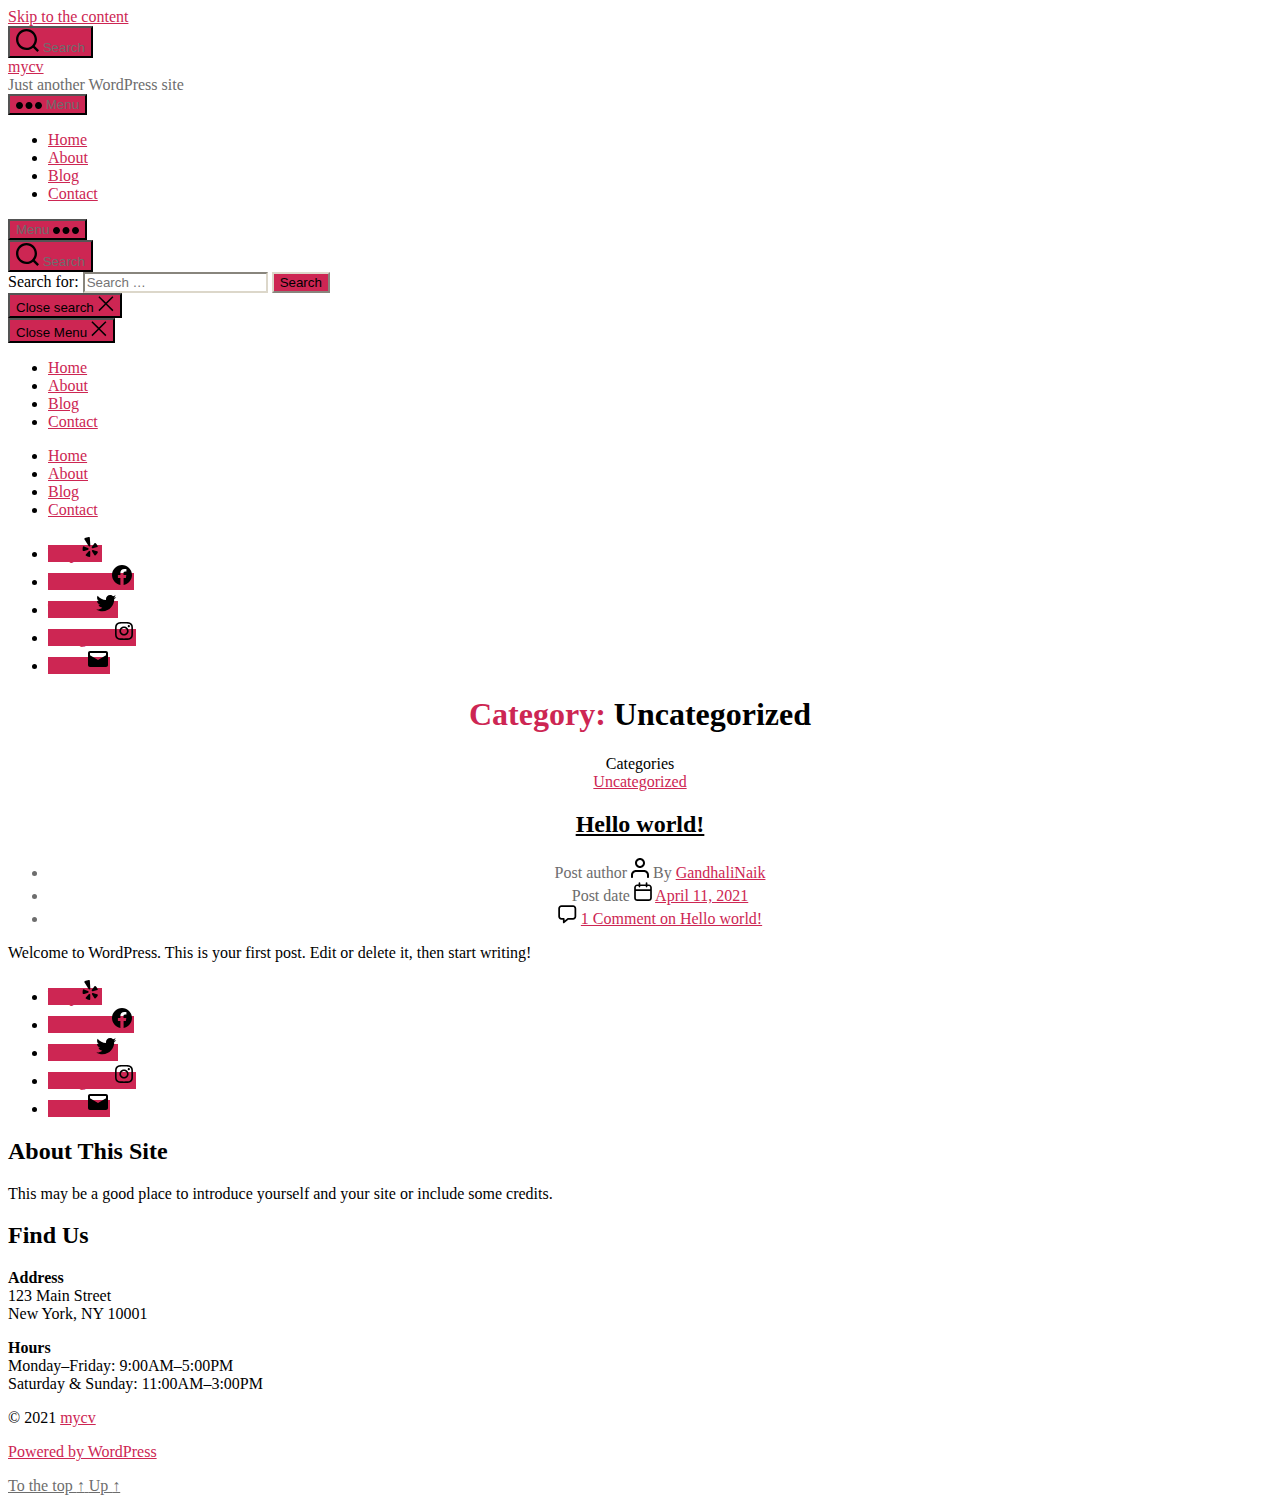
<file: category/uncategorized/index.html>
<!DOCTYPE html>
<html class="no-js" lang="en-US">

	<head>

		<meta charset="UTF-8">
		<meta name="viewport" content="width=device-width, initial-scale=1.0">

		<link rel="profile" href="https://gmpg.org/xfn/11">

		<title>Uncategorized &#8211; mycv</title>
<meta name="robots" content="max-image-preview:large">
<link rel="dns-prefetch" href="//s.w.org">
<link rel="alternate" type="application/rss+xml" title="mycv &raquo; Feed" href="https://gandhalinaik.github.io/mycv/feed/">
<link rel="alternate" type="application/rss+xml" title="mycv &raquo; Comments Feed" href="https://gandhalinaik.github.io/mycv/comments/feed/">
<link rel="alternate" type="application/rss+xml" title="mycv &raquo; Uncategorized Category Feed" href="https://gandhalinaik.github.io/mycv/category/uncategorized/feed/">
		<script>
			window._wpemojiSettings = {"baseUrl":"https:\/\/s.w.org\/images\/core\/emoji\/13.0.1\/72x72\/","ext":".png","svgUrl":"https:\/\/s.w.org\/images\/core\/emoji\/13.0.1\/svg\/","svgExt":".svg","source":{"concatemoji":"https:\/\/gandhalinaik.github.io\/mycv\/wp-includes\/js\/wp-emoji-release.min.js?ver=5.7"}};
			!function(e,a,t){var n,r,o,i=a.createElement("canvas"),p=i.getContext&&i.getContext("2d");function s(e,t){var a=String.fromCharCode;p.clearRect(0,0,i.width,i.height),p.fillText(a.apply(this,e),0,0);e=i.toDataURL();return p.clearRect(0,0,i.width,i.height),p.fillText(a.apply(this,t),0,0),e===i.toDataURL()}function c(e){var t=a.createElement("script");t.src=e,t.defer=t.type="text/javascript",a.getElementsByTagName("head")[0].appendChild(t)}for(o=Array("flag","emoji"),t.supports={everything:!0,everythingExceptFlag:!0},r=0;r<o.length;r++)t.supports[o[r]]=function(e){if(!p||!p.fillText)return!1;switch(p.textBaseline="top",p.font="600 32px Arial",e){case"flag":return s([127987,65039,8205,9895,65039],[127987,65039,8203,9895,65039])?!1:!s([55356,56826,55356,56819],[55356,56826,8203,55356,56819])&&!s([55356,57332,56128,56423,56128,56418,56128,56421,56128,56430,56128,56423,56128,56447],[55356,57332,8203,56128,56423,8203,56128,56418,8203,56128,56421,8203,56128,56430,8203,56128,56423,8203,56128,56447]);case"emoji":return!s([55357,56424,8205,55356,57212],[55357,56424,8203,55356,57212])}return!1}(o[r]),t.supports.everything=t.supports.everything&&t.supports[o[r]],"flag"!==o[r]&&(t.supports.everythingExceptFlag=t.supports.everythingExceptFlag&&t.supports[o[r]]);t.supports.everythingExceptFlag=t.supports.everythingExceptFlag&&!t.supports.flag,t.DOMReady=!1,t.readyCallback=function(){t.DOMReady=!0},t.supports.everything||(n=function(){t.readyCallback()},a.addEventListener?(a.addEventListener("DOMContentLoaded",n,!1),e.addEventListener("load",n,!1)):(e.attachEvent("onload",n),a.attachEvent("onreadystatechange",function(){"complete"===a.readyState&&t.readyCallback()})),(n=t.source||{}).concatemoji?c(n.concatemoji):n.wpemoji&&n.twemoji&&(c(n.twemoji),c(n.wpemoji)))}(window,document,window._wpemojiSettings);
		</script>
		<style>img.wp-smiley,
img.emoji {
	display: inline !important;
	border: none !important;
	box-shadow: none !important;
	height: 1em !important;
	width: 1em !important;
	margin: 0 .07em !important;
	vertical-align: -0.1em !important;
	background: none !important;
	padding: 0 !important;
}</style>
	<link rel="stylesheet" id="wp-block-library-css" href="https://gandhalinaik.github.io/mycv/wp-includes/css/dist/block-library/style.min.css?ver=5.7" media="all">
<link rel="stylesheet" id="twentytwenty-style-css" href="https://gandhalinaik.github.io/mycv/wp-content/themes/twentytwenty/style.css?ver=1.7" media="all">
<style id="twentytwenty-style-inline-css">.color-accent,.color-accent-hover:hover,.color-accent-hover:focus,:root .has-accent-color,.has-drop-cap:not(:focus):first-letter,.wp-block-button.is-style-outline,a { color: #cd2653; }blockquote,.border-color-accent,.border-color-accent-hover:hover,.border-color-accent-hover:focus { border-color: #cd2653; }button,.button,.faux-button,.wp-block-button__link,.wp-block-file .wp-block-file__button,input[type="button"],input[type="reset"],input[type="submit"],.bg-accent,.bg-accent-hover:hover,.bg-accent-hover:focus,:root .has-accent-background-color,.comment-reply-link { background-color: #cd2653; }.fill-children-accent,.fill-children-accent * { fill: #cd2653; }body,.entry-title a,:root .has-primary-color { color: #000000; }:root .has-primary-background-color { background-color: #000000; }cite,figcaption,.wp-caption-text,.post-meta,.entry-content .wp-block-archives li,.entry-content .wp-block-categories li,.entry-content .wp-block-latest-posts li,.wp-block-latest-comments__comment-date,.wp-block-latest-posts__post-date,.wp-block-embed figcaption,.wp-block-image figcaption,.wp-block-pullquote cite,.comment-metadata,.comment-respond .comment-notes,.comment-respond .logged-in-as,.pagination .dots,.entry-content hr:not(.has-background),hr.styled-separator,:root .has-secondary-color { color: #6d6d6d; }:root .has-secondary-background-color { background-color: #6d6d6d; }pre,fieldset,input,textarea,table,table *,hr { border-color: #dcd7ca; }caption,code,code,kbd,samp,.wp-block-table.is-style-stripes tbody tr:nth-child(odd),:root .has-subtle-background-background-color { background-color: #dcd7ca; }.wp-block-table.is-style-stripes { border-bottom-color: #dcd7ca; }.wp-block-latest-posts.is-grid li { border-top-color: #dcd7ca; }:root .has-subtle-background-color { color: #dcd7ca; }body:not(.overlay-header) .primary-menu > li > a,body:not(.overlay-header) .primary-menu > li > .icon,.modal-menu a,.footer-menu a, .footer-widgets a,#site-footer .wp-block-button.is-style-outline,.wp-block-pullquote:before,.singular:not(.overlay-header) .entry-header a,.archive-header a,.header-footer-group .color-accent,.header-footer-group .color-accent-hover:hover { color: #cd2653; }.social-icons a,#site-footer button:not(.toggle),#site-footer .button,#site-footer .faux-button,#site-footer .wp-block-button__link,#site-footer .wp-block-file__button,#site-footer input[type="button"],#site-footer input[type="reset"],#site-footer input[type="submit"] { background-color: #cd2653; }.header-footer-group,body:not(.overlay-header) #site-header .toggle,.menu-modal .toggle { color: #000000; }body:not(.overlay-header) .primary-menu ul { background-color: #000000; }body:not(.overlay-header) .primary-menu > li > ul:after { border-bottom-color: #000000; }body:not(.overlay-header) .primary-menu ul ul:after { border-left-color: #000000; }.site-description,body:not(.overlay-header) .toggle-inner .toggle-text,.widget .post-date,.widget .rss-date,.widget_archive li,.widget_categories li,.widget cite,.widget_pages li,.widget_meta li,.widget_nav_menu li,.powered-by-wordpress,.to-the-top,.singular .entry-header .post-meta,.singular:not(.overlay-header) .entry-header .post-meta a { color: #6d6d6d; }.header-footer-group pre,.header-footer-group fieldset,.header-footer-group input,.header-footer-group textarea,.header-footer-group table,.header-footer-group table *,.footer-nav-widgets-wrapper,#site-footer,.menu-modal nav *,.footer-widgets-outer-wrapper,.footer-top { border-color: #dcd7ca; }.header-footer-group table caption,body:not(.overlay-header) .header-inner .toggle-wrapper::before { background-color: #dcd7ca; }</style>
<link rel="stylesheet" id="twentytwenty-print-style-css" href="https://gandhalinaik.github.io/mycv/wp-content/themes/twentytwenty/print.css?ver=1.7" media="print">
<script src="https://gandhalinaik.github.io/mycv/wp-content/themes/twentytwenty/assets/js/index.js?ver=1.7" id="twentytwenty-js-js" async></script>
<link rel="https://api.w.org/" href="https://gandhalinaik.github.io/mycv/wp-json/">
<link rel="alternate" type="application/json" href="https://gandhalinaik.github.io/mycv/wp-json/wp/v2/categories/1">
<link rel="EditURI" type="application/rsd+xml" title="RSD" href="https://gandhalinaik.github.io/mycv/xmlrpc.php?rsd">
<link rel="wlwmanifest" type="application/wlwmanifest+xml" href="https://gandhalinaik.github.io/mycv/wp-includes/wlwmanifest.xml"> 
<meta name="generator" content="WordPress 5.7">
	<script>document.documentElement.className = document.documentElement.className.replace( 'no-js', 'js' );</script>
	
	</head>

	<body class="archive category category-uncategorized category-1 wp-embed-responsive enable-search-modal has-no-pagination showing-comments show-avatars footer-top-visible">

		<a class="skip-link screen-reader-text" href="#site-content">Skip to the content</a>
		<header id="site-header" class="header-footer-group" role="banner">

			<div class="header-inner section-inner">

				<div class="header-titles-wrapper">

					
						<button class="toggle search-toggle mobile-search-toggle" data-toggle-target=".search-modal" data-toggle-body-class="showing-search-modal" data-set-focus=".search-modal .search-field" aria-expanded="false">
							<span class="toggle-inner">
								<span class="toggle-icon">
									<svg class="svg-icon" aria-hidden="true" role="img" focusable="false" xmlns="http://www.w3.org/2000/svg" width="23" height="23" viewbox="0 0 23 23"><path d="M38.710696,48.0601792 L43,52.3494831 L41.3494831,54 L37.0601792,49.710696 C35.2632422,51.1481185 32.9839107,52.0076499 30.5038249,52.0076499 C24.7027226,52.0076499 20,47.3049272 20,41.5038249 C20,35.7027226 24.7027226,31 30.5038249,31 C36.3049272,31 41.0076499,35.7027226 41.0076499,41.5038249 C41.0076499,43.9839107 40.1481185,46.2632422 38.710696,48.0601792 Z M36.3875844,47.1716785 C37.8030221,45.7026647 38.6734666,43.7048964 38.6734666,41.5038249 C38.6734666,36.9918565 35.0157934,33.3341833 30.5038249,33.3341833 C25.9918565,33.3341833 22.3341833,36.9918565 22.3341833,41.5038249 C22.3341833,46.0157934 25.9918565,49.6734666 30.5038249,49.6734666 C32.7048964,49.6734666 34.7026647,48.8030221 36.1716785,47.3875844 C36.2023931,47.347638 36.2360451,47.3092237 36.2726343,47.2726343 C36.3092237,47.2360451 36.347638,47.2023931 36.3875844,47.1716785 Z" transform="translate(-20 -31)"></path></svg>								</span>
								<span class="toggle-text">Search</span>
							</span>
						</button><!-- .search-toggle -->

					
					<div class="header-titles">

						<div class="site-title faux-heading"><a href="https://gandhalinaik.github.io/mycv/">mycv</a></div>
<div class="site-description">Just another WordPress site</div>
<!-- .site-description -->
					</div>
<!-- .header-titles -->

					<button class="toggle nav-toggle mobile-nav-toggle" data-toggle-target=".menu-modal" data-toggle-body-class="showing-menu-modal" aria-expanded="false" data-set-focus=".close-nav-toggle">
						<span class="toggle-inner">
							<span class="toggle-icon">
								<svg class="svg-icon" aria-hidden="true" role="img" focusable="false" xmlns="http://www.w3.org/2000/svg" width="26" height="7" viewbox="0 0 26 7"><path fill-rule="evenodd" d="M332.5,45 C330.567003,45 329,43.4329966 329,41.5 C329,39.5670034 330.567003,38 332.5,38 C334.432997,38 336,39.5670034 336,41.5 C336,43.4329966 334.432997,45 332.5,45 Z M342,45 C340.067003,45 338.5,43.4329966 338.5,41.5 C338.5,39.5670034 340.067003,38 342,38 C343.932997,38 345.5,39.5670034 345.5,41.5 C345.5,43.4329966 343.932997,45 342,45 Z M351.5,45 C349.567003,45 348,43.4329966 348,41.5 C348,39.5670034 349.567003,38 351.5,38 C353.432997,38 355,39.5670034 355,41.5 C355,43.4329966 353.432997,45 351.5,45 Z" transform="translate(-329 -38)"></path></svg>							</span>
							<span class="toggle-text">Menu</span>
						</span>
					</button><!-- .nav-toggle -->

				</div>
<!-- .header-titles-wrapper -->

				<div class="header-navigation-wrapper">

					
							<nav class="primary-menu-wrapper" aria-label="Horizontal" role="navigation">

								<ul class="primary-menu reset-list-style">

								<li id="menu-item-20" class="menu-item menu-item-type-custom menu-item-object-custom menu-item-home menu-item-20"><a href="https://gandhalinaik.github.io/mycv/">Home</a></li>
<li id="menu-item-21" class="menu-item menu-item-type-post_type menu-item-object-page menu-item-21"><a href="https://gandhalinaik.github.io/mycv/about/">About</a></li>
<li id="menu-item-22" class="menu-item menu-item-type-post_type menu-item-object-page current_page_parent menu-item-22"><a href="https://gandhalinaik.github.io/mycv/blog/">Blog</a></li>
<li id="menu-item-23" class="menu-item menu-item-type-post_type menu-item-object-page menu-item-23"><a href="https://gandhalinaik.github.io/mycv/contact/">Contact</a></li>

								</ul>

							</nav><!-- .primary-menu-wrapper -->

						
						<div class="header-toggles hide-no-js">

						
							<div class="toggle-wrapper nav-toggle-wrapper has-expanded-menu">

								<button class="toggle nav-toggle desktop-nav-toggle" data-toggle-target=".menu-modal" data-toggle-body-class="showing-menu-modal" aria-expanded="false" data-set-focus=".close-nav-toggle">
									<span class="toggle-inner">
										<span class="toggle-text">Menu</span>
										<span class="toggle-icon">
											<svg class="svg-icon" aria-hidden="true" role="img" focusable="false" xmlns="http://www.w3.org/2000/svg" width="26" height="7" viewbox="0 0 26 7"><path fill-rule="evenodd" d="M332.5,45 C330.567003,45 329,43.4329966 329,41.5 C329,39.5670034 330.567003,38 332.5,38 C334.432997,38 336,39.5670034 336,41.5 C336,43.4329966 334.432997,45 332.5,45 Z M342,45 C340.067003,45 338.5,43.4329966 338.5,41.5 C338.5,39.5670034 340.067003,38 342,38 C343.932997,38 345.5,39.5670034 345.5,41.5 C345.5,43.4329966 343.932997,45 342,45 Z M351.5,45 C349.567003,45 348,43.4329966 348,41.5 C348,39.5670034 349.567003,38 351.5,38 C353.432997,38 355,39.5670034 355,41.5 C355,43.4329966 353.432997,45 351.5,45 Z" transform="translate(-329 -38)"></path></svg>										</span>
									</span>
								</button><!-- .nav-toggle -->

							</div>
<!-- .nav-toggle-wrapper -->

							
							<div class="toggle-wrapper search-toggle-wrapper">

								<button class="toggle search-toggle desktop-search-toggle" data-toggle-target=".search-modal" data-toggle-body-class="showing-search-modal" data-set-focus=".search-modal .search-field" aria-expanded="false">
									<span class="toggle-inner">
										<svg class="svg-icon" aria-hidden="true" role="img" focusable="false" xmlns="http://www.w3.org/2000/svg" width="23" height="23" viewbox="0 0 23 23"><path d="M38.710696,48.0601792 L43,52.3494831 L41.3494831,54 L37.0601792,49.710696 C35.2632422,51.1481185 32.9839107,52.0076499 30.5038249,52.0076499 C24.7027226,52.0076499 20,47.3049272 20,41.5038249 C20,35.7027226 24.7027226,31 30.5038249,31 C36.3049272,31 41.0076499,35.7027226 41.0076499,41.5038249 C41.0076499,43.9839107 40.1481185,46.2632422 38.710696,48.0601792 Z M36.3875844,47.1716785 C37.8030221,45.7026647 38.6734666,43.7048964 38.6734666,41.5038249 C38.6734666,36.9918565 35.0157934,33.3341833 30.5038249,33.3341833 C25.9918565,33.3341833 22.3341833,36.9918565 22.3341833,41.5038249 C22.3341833,46.0157934 25.9918565,49.6734666 30.5038249,49.6734666 C32.7048964,49.6734666 34.7026647,48.8030221 36.1716785,47.3875844 C36.2023931,47.347638 36.2360451,47.3092237 36.2726343,47.2726343 C36.3092237,47.2360451 36.347638,47.2023931 36.3875844,47.1716785 Z" transform="translate(-20 -31)"></path></svg>										<span class="toggle-text">Search</span>
									</span>
								</button><!-- .search-toggle -->

							</div>

							
						</div>
<!-- .header-toggles -->
						
				</div>
<!-- .header-navigation-wrapper -->

			</div>
<!-- .header-inner -->

			<div class="search-modal cover-modal header-footer-group" data-modal-target-string=".search-modal">

	<div class="search-modal-inner modal-inner">

		<div class="section-inner">

			<form role="search" aria-label="Search for:" method="get" class="search-form" action="https://gandhalinaik.github.io/mycv/">
	<label for="search-form-1">
		<span class="screen-reader-text">Search for:</span>
		<input type="search" id="search-form-1" class="search-field" placeholder="Search &hellip;" value="" name="s">
	</label>
	<input type="submit" class="search-submit" value="Search">
</form>

			<button class="toggle search-untoggle close-search-toggle fill-children-current-color" data-toggle-target=".search-modal" data-toggle-body-class="showing-search-modal" data-set-focus=".search-modal .search-field">
				<span class="screen-reader-text">Close search</span>
				<svg class="svg-icon" aria-hidden="true" role="img" focusable="false" xmlns="http://www.w3.org/2000/svg" width="16" height="16" viewbox="0 0 16 16"><polygon fill="" fill-rule="evenodd" points="6.852 7.649 .399 1.195 1.445 .149 7.899 6.602 14.352 .149 15.399 1.195 8.945 7.649 15.399 14.102 14.352 15.149 7.899 8.695 1.445 15.149 .399 14.102"></polygon></svg>			</button><!-- .search-toggle -->

		</div>
<!-- .section-inner -->

	</div>
<!-- .search-modal-inner -->

</div>
<!-- .menu-modal -->

		</header><!-- #site-header -->

		
<div class="menu-modal cover-modal header-footer-group" data-modal-target-string=".menu-modal">

	<div class="menu-modal-inner modal-inner">

		<div class="menu-wrapper section-inner">

			<div class="menu-top">

				<button class="toggle close-nav-toggle fill-children-current-color" data-toggle-target=".menu-modal" data-toggle-body-class="showing-menu-modal" aria-expanded="false" data-set-focus=".menu-modal">
					<span class="toggle-text">Close Menu</span>
					<svg class="svg-icon" aria-hidden="true" role="img" focusable="false" xmlns="http://www.w3.org/2000/svg" width="16" height="16" viewbox="0 0 16 16"><polygon fill="" fill-rule="evenodd" points="6.852 7.649 .399 1.195 1.445 .149 7.899 6.602 14.352 .149 15.399 1.195 8.945 7.649 15.399 14.102 14.352 15.149 7.899 8.695 1.445 15.149 .399 14.102"></polygon></svg>				</button><!-- .nav-toggle -->

				
					<nav class="expanded-menu" aria-label="Expanded" role="navigation">

						<ul class="modal-menu reset-list-style">
							<li id="menu-item-24" class="menu-item menu-item-type-custom menu-item-object-custom menu-item-home menu-item-24">
<div class="ancestor-wrapper"><a href="https://gandhalinaik.github.io/mycv/">Home</a></div>
<!-- .ancestor-wrapper -->
</li>
<li id="menu-item-25" class="menu-item menu-item-type-post_type menu-item-object-page menu-item-25">
<div class="ancestor-wrapper"><a href="https://gandhalinaik.github.io/mycv/about/">About</a></div>
<!-- .ancestor-wrapper -->
</li>
<li id="menu-item-26" class="menu-item menu-item-type-post_type menu-item-object-page current_page_parent menu-item-26">
<div class="ancestor-wrapper"><a href="https://gandhalinaik.github.io/mycv/blog/">Blog</a></div>
<!-- .ancestor-wrapper -->
</li>
<li id="menu-item-27" class="menu-item menu-item-type-post_type menu-item-object-page menu-item-27">
<div class="ancestor-wrapper"><a href="https://gandhalinaik.github.io/mycv/contact/">Contact</a></div>
<!-- .ancestor-wrapper -->
</li>
						</ul>

					</nav>

					
					<nav class="mobile-menu" aria-label="Mobile" role="navigation">

						<ul class="modal-menu reset-list-style">

						<li class="menu-item menu-item-type-custom menu-item-object-custom menu-item-home menu-item-20">
<div class="ancestor-wrapper"><a href="https://gandhalinaik.github.io/mycv/">Home</a></div>
<!-- .ancestor-wrapper -->
</li>
<li class="menu-item menu-item-type-post_type menu-item-object-page menu-item-21">
<div class="ancestor-wrapper"><a href="https://gandhalinaik.github.io/mycv/about/">About</a></div>
<!-- .ancestor-wrapper -->
</li>
<li class="menu-item menu-item-type-post_type menu-item-object-page current_page_parent menu-item-22">
<div class="ancestor-wrapper"><a href="https://gandhalinaik.github.io/mycv/blog/">Blog</a></div>
<!-- .ancestor-wrapper -->
</li>
<li class="menu-item menu-item-type-post_type menu-item-object-page menu-item-23">
<div class="ancestor-wrapper"><a href="https://gandhalinaik.github.io/mycv/contact/">Contact</a></div>
<!-- .ancestor-wrapper -->
</li>

						</ul>

					</nav>

					
			</div>
<!-- .menu-top -->

			<div class="menu-bottom">

				
					<nav aria-label="Expanded Social links" role="navigation">
						<ul class="social-menu reset-list-style social-icons fill-children-current-color">

							<li id="menu-item-28" class="menu-item menu-item-type-custom menu-item-object-custom menu-item-28"><a href="https://www.yelp.com/"><span class="screen-reader-text">Yelp</span><svg class="svg-icon" aria-hidden="true" role="img" focusable="false" width="24" height="24" viewbox="0 0 24 24" xmlns="http://www.w3.org/2000/svg"><path d="M12.271,16.718v1.417q-.011,3.257-.067,3.4a.707.707,0,0,1-.569.446,4.637,4.637,0,0,1-2.024-.424A4.609,4.609,0,0,1,7.8,20.565a.844.844,0,0,1-.19-.4.692.692,0,0,1,.044-.29,3.181,3.181,0,0,1,.379-.524q.335-.412,2.019-2.409.011,0,.669-.781a.757.757,0,0,1,.44-.274.965.965,0,0,1,.552.039.945.945,0,0,1,.418.324.732.732,0,0,1,.139.468Zm-1.662-2.8a.783.783,0,0,1-.58.781l-1.339.435q-3.067.981-3.257.981a.711.711,0,0,1-.6-.4,2.636,2.636,0,0,1-.19-.836,9.134,9.134,0,0,1,.011-1.857,3.559,3.559,0,0,1,.335-1.389.659.659,0,0,1,.625-.357,22.629,22.629,0,0,1,2.253.859q.781.324,1.283.524l.937.379a.771.771,0,0,1,.4.34A.982.982,0,0,1,10.609,13.917Zm9.213,3.313a4.467,4.467,0,0,1-1.021,1.8,4.559,4.559,0,0,1-1.512,1.417.671.671,0,0,1-.7-.078q-.156-.112-2.052-3.2l-.524-.859a.761.761,0,0,1-.128-.513.957.957,0,0,1,.217-.513.774.774,0,0,1,.926-.29q.011.011,1.327.446,2.264.736,2.7.887a2.082,2.082,0,0,1,.524.229.673.673,0,0,1,.245.68Zm-7.5-7.049q.056,1.137-.6,1.361-.647.19-1.272-.792L6.237,4.08a.7.7,0,0,1,.212-.691,5.788,5.788,0,0,1,2.314-1,5.928,5.928,0,0,1,2.5-.352.681.681,0,0,1,.547.5q.034.2.245,3.407T12.327,10.181Zm7.384,1.2a.679.679,0,0,1-.29.658q-.167.112-3.67.959-.747.167-1.015.257l.011-.022a.769.769,0,0,1-.513-.044.914.914,0,0,1-.413-.357.786.786,0,0,1,0-.971q.011-.011.836-1.137,1.394-1.908,1.673-2.275a2.423,2.423,0,0,1,.379-.435A.7.7,0,0,1,17.435,8a4.482,4.482,0,0,1,1.372,1.489,4.81,4.81,0,0,1,.9,1.868v.034Z"></path></svg></a></li>
<li id="menu-item-29" class="menu-item menu-item-type-custom menu-item-object-custom menu-item-29"><a href="https://www.facebook.com/wordpress"><span class="screen-reader-text">Facebook</span><svg class="svg-icon" aria-hidden="true" role="img" focusable="false" width="24" height="24" viewbox="0 0 24 24" xmlns="http://www.w3.org/2000/svg"><path d="M12 2C6.5 2 2 6.5 2 12c0 5 3.7 9.1 8.4 9.9v-7H7.9V12h2.5V9.8c0-2.5 1.5-3.9 3.8-3.9 1.1 0 2.2.2 2.2.2v2.5h-1.3c-1.2 0-1.6.8-1.6 1.6V12h2.8l-.4 2.9h-2.3v7C18.3 21.1 22 17 22 12c0-5.5-4.5-10-10-10z"></path></svg></a></li>
<li id="menu-item-30" class="menu-item menu-item-type-custom menu-item-object-custom menu-item-30"><a href="https://twitter.com/wordpress"><span class="screen-reader-text">Twitter</span><svg class="svg-icon" aria-hidden="true" role="img" focusable="false" width="24" height="24" viewbox="0 0 24 24" xmlns="http://www.w3.org/2000/svg"><path d="M22.23,5.924c-0.736,0.326-1.527,0.547-2.357,0.646c0.847-0.508,1.498-1.312,1.804-2.27 c-0.793,0.47-1.671,0.812-2.606,0.996C18.324,4.498,17.257,4,16.077,4c-2.266,0-4.103,1.837-4.103,4.103 c0,0.322,0.036,0.635,0.106,0.935C8.67,8.867,5.647,7.234,3.623,4.751C3.27,5.357,3.067,6.062,3.067,6.814 c0,1.424,0.724,2.679,1.825,3.415c-0.673-0.021-1.305-0.206-1.859-0.513c0,0.017,0,0.034,0,0.052c0,1.988,1.414,3.647,3.292,4.023 c-0.344,0.094-0.707,0.144-1.081,0.144c-0.264,0-0.521-0.026-0.772-0.074c0.522,1.63,2.038,2.816,3.833,2.85 c-1.404,1.1-3.174,1.756-5.096,1.756c-0.331,0-0.658-0.019-0.979-0.057c1.816,1.164,3.973,1.843,6.29,1.843 c7.547,0,11.675-6.252,11.675-11.675c0-0.178-0.004-0.355-0.012-0.531C20.985,7.47,21.68,6.747,22.23,5.924z"></path></svg></a></li>
<li id="menu-item-31" class="menu-item menu-item-type-custom menu-item-object-custom menu-item-31"><a href="https://www.instagram.com/explore/tags/wordcamp/"><span class="screen-reader-text">Instagram</span><svg class="svg-icon" aria-hidden="true" role="img" focusable="false" width="24" height="24" viewbox="0 0 24 24" xmlns="http://www.w3.org/2000/svg"><path d="M12,4.622c2.403,0,2.688,0.009,3.637,0.052c0.877,0.04,1.354,0.187,1.671,0.31c0.42,0.163,0.72,0.358,1.035,0.673 c0.315,0.315,0.51,0.615,0.673,1.035c0.123,0.317,0.27,0.794,0.31,1.671c0.043,0.949,0.052,1.234,0.052,3.637 s-0.009,2.688-0.052,3.637c-0.04,0.877-0.187,1.354-0.31,1.671c-0.163,0.42-0.358,0.72-0.673,1.035 c-0.315,0.315-0.615,0.51-1.035,0.673c-0.317,0.123-0.794,0.27-1.671,0.31c-0.949,0.043-1.233,0.052-3.637,0.052 s-2.688-0.009-3.637-0.052c-0.877-0.04-1.354-0.187-1.671-0.31c-0.42-0.163-0.72-0.358-1.035-0.673 c-0.315-0.315-0.51-0.615-0.673-1.035c-0.123-0.317-0.27-0.794-0.31-1.671C4.631,14.688,4.622,14.403,4.622,12 s0.009-2.688,0.052-3.637c0.04-0.877,0.187-1.354,0.31-1.671c0.163-0.42,0.358-0.72,0.673-1.035 c0.315-0.315,0.615-0.51,1.035-0.673c0.317-0.123,0.794-0.27,1.671-0.31C9.312,4.631,9.597,4.622,12,4.622 M12,3 C9.556,3,9.249,3.01,8.289,3.054C7.331,3.098,6.677,3.25,6.105,3.472C5.513,3.702,5.011,4.01,4.511,4.511 c-0.5,0.5-0.808,1.002-1.038,1.594C3.25,6.677,3.098,7.331,3.054,8.289C3.01,9.249,3,9.556,3,12c0,2.444,0.01,2.751,0.054,3.711 c0.044,0.958,0.196,1.612,0.418,2.185c0.23,0.592,0.538,1.094,1.038,1.594c0.5,0.5,1.002,0.808,1.594,1.038 c0.572,0.222,1.227,0.375,2.185,0.418C9.249,20.99,9.556,21,12,21s2.751-0.01,3.711-0.054c0.958-0.044,1.612-0.196,2.185-0.418 c0.592-0.23,1.094-0.538,1.594-1.038c0.5-0.5,0.808-1.002,1.038-1.594c0.222-0.572,0.375-1.227,0.418-2.185 C20.99,14.751,21,14.444,21,12s-0.01-2.751-0.054-3.711c-0.044-0.958-0.196-1.612-0.418-2.185c-0.23-0.592-0.538-1.094-1.038-1.594 c-0.5-0.5-1.002-0.808-1.594-1.038c-0.572-0.222-1.227-0.375-2.185-0.418C14.751,3.01,14.444,3,12,3L12,3z M12,7.378 c-2.552,0-4.622,2.069-4.622,4.622S9.448,16.622,12,16.622s4.622-2.069,4.622-4.622S14.552,7.378,12,7.378z M12,15 c-1.657,0-3-1.343-3-3s1.343-3,3-3s3,1.343,3,3S13.657,15,12,15z M16.804,6.116c-0.596,0-1.08,0.484-1.08,1.08 s0.484,1.08,1.08,1.08c0.596,0,1.08-0.484,1.08-1.08S17.401,6.116,16.804,6.116z"></path></svg></a></li>
<li id="menu-item-32" class="menu-item menu-item-type-custom menu-item-object-custom menu-item-32"><a href="mailto:wordpress@example.com"><span class="screen-reader-text">Email</span><svg class="svg-icon" aria-hidden="true" role="img" focusable="false" width="24" height="24" viewbox="0 0 24 24" xmlns="http://www.w3.org/2000/svg"><path d="M20,4H4C2.895,4,2,4.895,2,6v12c0,1.105,0.895,2,2,2h16c1.105,0,2-0.895,2-2V6C22,4.895,21.105,4,20,4z M20,8.236l-8,4.882 L4,8.236V6h16V8.236z"></path></svg></a></li>

						</ul>
					</nav><!-- .social-menu -->

				
			</div>
<!-- .menu-bottom -->

		</div>
<!-- .menu-wrapper -->

	</div>
<!-- .menu-modal-inner -->

</div>
<!-- .menu-modal -->

<main id="site-content" role="main">

	
		<header class="archive-header has-text-align-center header-footer-group">

			<div class="archive-header-inner section-inner medium">

									<h1 class="archive-title">
<span class="color-accent">Category:</span> <span>Uncategorized</span>
</h1>
				
				
			</div>
<!-- .archive-header-inner -->

		</header><!-- .archive-header -->

		
<article class="post-1 post type-post status-publish format-standard hentry category-uncategorized" id="post-1">

	
<header class="entry-header has-text-align-center">

	<div class="entry-header-inner section-inner medium">

		
			<div class="entry-categories">
				<span class="screen-reader-text">Categories</span>
				<div class="entry-categories-inner">
					<a href="https://gandhalinaik.github.io/mycv/category/uncategorized/" rel="category tag">Uncategorized</a>				</div>
<!-- .entry-categories-inner -->
			</div>
<!-- .entry-categories -->

			<h2 class="entry-title heading-size-1"><a href="https://gandhalinaik.github.io/mycv/2021/04/11/hello-world/">Hello world!</a></h2>
		<div class="post-meta-wrapper post-meta-single post-meta-single-top">

			<ul class="post-meta">

									<li class="post-author meta-wrapper">
						<span class="meta-icon">
							<span class="screen-reader-text">Post author</span>
							<svg class="svg-icon" aria-hidden="true" role="img" focusable="false" xmlns="http://www.w3.org/2000/svg" width="18" height="20" viewbox="0 0 18 20"><path fill="" d="M18,19 C18,19.5522847 17.5522847,20 17,20 C16.4477153,20 16,19.5522847 16,19 L16,17 C16,15.3431458 14.6568542,14 13,14 L5,14 C3.34314575,14 2,15.3431458 2,17 L2,19 C2,19.5522847 1.55228475,20 1,20 C0.44771525,20 0,19.5522847 0,19 L0,17 C0,14.2385763 2.23857625,12 5,12 L13,12 C15.7614237,12 18,14.2385763 18,17 L18,19 Z M9,10 C6.23857625,10 4,7.76142375 4,5 C4,2.23857625 6.23857625,0 9,0 C11.7614237,0 14,2.23857625 14,5 C14,7.76142375 11.7614237,10 9,10 Z M9,8 C10.6568542,8 12,6.65685425 12,5 C12,3.34314575 10.6568542,2 9,2 C7.34314575,2 6,3.34314575 6,5 C6,6.65685425 7.34314575,8 9,8 Z"></path></svg>						</span>
						<span class="meta-text">
							By <a href="https://gandhalinaik.github.io/mycv/author/gandhalinaik/">GandhaliNaik</a>						</span>
					</li>
										<li class="post-date meta-wrapper">
						<span class="meta-icon">
							<span class="screen-reader-text">Post date</span>
							<svg class="svg-icon" aria-hidden="true" role="img" focusable="false" xmlns="http://www.w3.org/2000/svg" width="18" height="19" viewbox="0 0 18 19"><path fill="" d="M4.60069444,4.09375 L3.25,4.09375 C2.47334957,4.09375 1.84375,4.72334957 1.84375,5.5 L1.84375,7.26736111 L16.15625,7.26736111 L16.15625,5.5 C16.15625,4.72334957 15.5266504,4.09375 14.75,4.09375 L13.3993056,4.09375 L13.3993056,4.55555556 C13.3993056,5.02154581 13.0215458,5.39930556 12.5555556,5.39930556 C12.0895653,5.39930556 11.7118056,5.02154581 11.7118056,4.55555556 L11.7118056,4.09375 L6.28819444,4.09375 L6.28819444,4.55555556 C6.28819444,5.02154581 5.9104347,5.39930556 5.44444444,5.39930556 C4.97845419,5.39930556 4.60069444,5.02154581 4.60069444,4.55555556 L4.60069444,4.09375 Z M6.28819444,2.40625 L11.7118056,2.40625 L11.7118056,1 C11.7118056,0.534009742 12.0895653,0.15625 12.5555556,0.15625 C13.0215458,0.15625 13.3993056,0.534009742 13.3993056,1 L13.3993056,2.40625 L14.75,2.40625 C16.4586309,2.40625 17.84375,3.79136906 17.84375,5.5 L17.84375,15.875 C17.84375,17.5836309 16.4586309,18.96875 14.75,18.96875 L3.25,18.96875 C1.54136906,18.96875 0.15625,17.5836309 0.15625,15.875 L0.15625,5.5 C0.15625,3.79136906 1.54136906,2.40625 3.25,2.40625 L4.60069444,2.40625 L4.60069444,1 C4.60069444,0.534009742 4.97845419,0.15625 5.44444444,0.15625 C5.9104347,0.15625 6.28819444,0.534009742 6.28819444,1 L6.28819444,2.40625 Z M1.84375,8.95486111 L1.84375,15.875 C1.84375,16.6516504 2.47334957,17.28125 3.25,17.28125 L14.75,17.28125 C15.5266504,17.28125 16.15625,16.6516504 16.15625,15.875 L16.15625,8.95486111 L1.84375,8.95486111 Z"></path></svg>						</span>
						<span class="meta-text">
							<a href="https://gandhalinaik.github.io/mycv/2021/04/11/hello-world/">April 11, 2021</a>
						</span>
					</li>
										<li class="post-comment-link meta-wrapper">
						<span class="meta-icon">
							<svg class="svg-icon" aria-hidden="true" role="img" focusable="false" xmlns="http://www.w3.org/2000/svg" width="19" height="19" viewbox="0 0 19 19"><path d="M9.43016863,13.2235931 C9.58624731,13.094699 9.7823475,13.0241935 9.98476849,13.0241935 L15.0564516,13.0241935 C15.8581553,13.0241935 16.5080645,12.3742843 16.5080645,11.5725806 L16.5080645,3.44354839 C16.5080645,2.64184472 15.8581553,1.99193548 15.0564516,1.99193548 L3.44354839,1.99193548 C2.64184472,1.99193548 1.99193548,2.64184472 1.99193548,3.44354839 L1.99193548,11.5725806 C1.99193548,12.3742843 2.64184472,13.0241935 3.44354839,13.0241935 L5.76612903,13.0241935 C6.24715123,13.0241935 6.63709677,13.4141391 6.63709677,13.8951613 L6.63709677,15.5301903 L9.43016863,13.2235931 Z M3.44354839,14.766129 C1.67980032,14.766129 0.25,13.3363287 0.25,11.5725806 L0.25,3.44354839 C0.25,1.67980032 1.67980032,0.25 3.44354839,0.25 L15.0564516,0.25 C16.8201997,0.25 18.25,1.67980032 18.25,3.44354839 L18.25,11.5725806 C18.25,13.3363287 16.8201997,14.766129 15.0564516,14.766129 L10.2979143,14.766129 L6.32072889,18.0506004 C5.75274472,18.5196577 4.89516129,18.1156602 4.89516129,17.3790323 L4.89516129,14.766129 L3.44354839,14.766129 Z"></path></svg>						</span>
						<span class="meta-text">
							<a href="https://gandhalinaik.github.io/mycv/2021/04/11/hello-world/#comments">1 Comment<span class="screen-reader-text"> on Hello world!</span></a>						</span>
					</li>
					
			</ul>
<!-- .post-meta -->

		</div>
<!-- .post-meta-wrapper -->

		
	</div>
<!-- .entry-header-inner -->

</header><!-- .entry-header -->

	<div class="post-inner thin ">

		<div class="entry-content">

			
<p>Welcome to WordPress. This is your first post. Edit or delete it, then start writing!</p>

		</div>
<!-- .entry-content -->

	</div>
<!-- .post-inner -->

	<div class="section-inner">
		
	</div>
<!-- .section-inner -->

	
</article><!-- .post -->

	
</main><!-- #site-content -->


	<div class="footer-nav-widgets-wrapper header-footer-group">

		<div class="footer-inner section-inner">

							<div class="footer-top has-social-menu">
										
						<nav aria-label="Social links" class="footer-social-wrapper">

							<ul class="social-menu footer-social reset-list-style social-icons fill-children-current-color">

								<li class="menu-item menu-item-type-custom menu-item-object-custom menu-item-28"><a href="https://www.yelp.com/"><span class="screen-reader-text">Yelp</span><svg class="svg-icon" aria-hidden="true" role="img" focusable="false" width="24" height="24" viewbox="0 0 24 24" xmlns="http://www.w3.org/2000/svg"><path d="M12.271,16.718v1.417q-.011,3.257-.067,3.4a.707.707,0,0,1-.569.446,4.637,4.637,0,0,1-2.024-.424A4.609,4.609,0,0,1,7.8,20.565a.844.844,0,0,1-.19-.4.692.692,0,0,1,.044-.29,3.181,3.181,0,0,1,.379-.524q.335-.412,2.019-2.409.011,0,.669-.781a.757.757,0,0,1,.44-.274.965.965,0,0,1,.552.039.945.945,0,0,1,.418.324.732.732,0,0,1,.139.468Zm-1.662-2.8a.783.783,0,0,1-.58.781l-1.339.435q-3.067.981-3.257.981a.711.711,0,0,1-.6-.4,2.636,2.636,0,0,1-.19-.836,9.134,9.134,0,0,1,.011-1.857,3.559,3.559,0,0,1,.335-1.389.659.659,0,0,1,.625-.357,22.629,22.629,0,0,1,2.253.859q.781.324,1.283.524l.937.379a.771.771,0,0,1,.4.34A.982.982,0,0,1,10.609,13.917Zm9.213,3.313a4.467,4.467,0,0,1-1.021,1.8,4.559,4.559,0,0,1-1.512,1.417.671.671,0,0,1-.7-.078q-.156-.112-2.052-3.2l-.524-.859a.761.761,0,0,1-.128-.513.957.957,0,0,1,.217-.513.774.774,0,0,1,.926-.29q.011.011,1.327.446,2.264.736,2.7.887a2.082,2.082,0,0,1,.524.229.673.673,0,0,1,.245.68Zm-7.5-7.049q.056,1.137-.6,1.361-.647.19-1.272-.792L6.237,4.08a.7.7,0,0,1,.212-.691,5.788,5.788,0,0,1,2.314-1,5.928,5.928,0,0,1,2.5-.352.681.681,0,0,1,.547.5q.034.2.245,3.407T12.327,10.181Zm7.384,1.2a.679.679,0,0,1-.29.658q-.167.112-3.67.959-.747.167-1.015.257l.011-.022a.769.769,0,0,1-.513-.044.914.914,0,0,1-.413-.357.786.786,0,0,1,0-.971q.011-.011.836-1.137,1.394-1.908,1.673-2.275a2.423,2.423,0,0,1,.379-.435A.7.7,0,0,1,17.435,8a4.482,4.482,0,0,1,1.372,1.489,4.81,4.81,0,0,1,.9,1.868v.034Z"></path></svg></a></li>
<li class="menu-item menu-item-type-custom menu-item-object-custom menu-item-29"><a href="https://www.facebook.com/wordpress"><span class="screen-reader-text">Facebook</span><svg class="svg-icon" aria-hidden="true" role="img" focusable="false" width="24" height="24" viewbox="0 0 24 24" xmlns="http://www.w3.org/2000/svg"><path d="M12 2C6.5 2 2 6.5 2 12c0 5 3.7 9.1 8.4 9.9v-7H7.9V12h2.5V9.8c0-2.5 1.5-3.9 3.8-3.9 1.1 0 2.2.2 2.2.2v2.5h-1.3c-1.2 0-1.6.8-1.6 1.6V12h2.8l-.4 2.9h-2.3v7C18.3 21.1 22 17 22 12c0-5.5-4.5-10-10-10z"></path></svg></a></li>
<li class="menu-item menu-item-type-custom menu-item-object-custom menu-item-30"><a href="https://twitter.com/wordpress"><span class="screen-reader-text">Twitter</span><svg class="svg-icon" aria-hidden="true" role="img" focusable="false" width="24" height="24" viewbox="0 0 24 24" xmlns="http://www.w3.org/2000/svg"><path d="M22.23,5.924c-0.736,0.326-1.527,0.547-2.357,0.646c0.847-0.508,1.498-1.312,1.804-2.27 c-0.793,0.47-1.671,0.812-2.606,0.996C18.324,4.498,17.257,4,16.077,4c-2.266,0-4.103,1.837-4.103,4.103 c0,0.322,0.036,0.635,0.106,0.935C8.67,8.867,5.647,7.234,3.623,4.751C3.27,5.357,3.067,6.062,3.067,6.814 c0,1.424,0.724,2.679,1.825,3.415c-0.673-0.021-1.305-0.206-1.859-0.513c0,0.017,0,0.034,0,0.052c0,1.988,1.414,3.647,3.292,4.023 c-0.344,0.094-0.707,0.144-1.081,0.144c-0.264,0-0.521-0.026-0.772-0.074c0.522,1.63,2.038,2.816,3.833,2.85 c-1.404,1.1-3.174,1.756-5.096,1.756c-0.331,0-0.658-0.019-0.979-0.057c1.816,1.164,3.973,1.843,6.29,1.843 c7.547,0,11.675-6.252,11.675-11.675c0-0.178-0.004-0.355-0.012-0.531C20.985,7.47,21.68,6.747,22.23,5.924z"></path></svg></a></li>
<li class="menu-item menu-item-type-custom menu-item-object-custom menu-item-31"><a href="https://www.instagram.com/explore/tags/wordcamp/"><span class="screen-reader-text">Instagram</span><svg class="svg-icon" aria-hidden="true" role="img" focusable="false" width="24" height="24" viewbox="0 0 24 24" xmlns="http://www.w3.org/2000/svg"><path d="M12,4.622c2.403,0,2.688,0.009,3.637,0.052c0.877,0.04,1.354,0.187,1.671,0.31c0.42,0.163,0.72,0.358,1.035,0.673 c0.315,0.315,0.51,0.615,0.673,1.035c0.123,0.317,0.27,0.794,0.31,1.671c0.043,0.949,0.052,1.234,0.052,3.637 s-0.009,2.688-0.052,3.637c-0.04,0.877-0.187,1.354-0.31,1.671c-0.163,0.42-0.358,0.72-0.673,1.035 c-0.315,0.315-0.615,0.51-1.035,0.673c-0.317,0.123-0.794,0.27-1.671,0.31c-0.949,0.043-1.233,0.052-3.637,0.052 s-2.688-0.009-3.637-0.052c-0.877-0.04-1.354-0.187-1.671-0.31c-0.42-0.163-0.72-0.358-1.035-0.673 c-0.315-0.315-0.51-0.615-0.673-1.035c-0.123-0.317-0.27-0.794-0.31-1.671C4.631,14.688,4.622,14.403,4.622,12 s0.009-2.688,0.052-3.637c0.04-0.877,0.187-1.354,0.31-1.671c0.163-0.42,0.358-0.72,0.673-1.035 c0.315-0.315,0.615-0.51,1.035-0.673c0.317-0.123,0.794-0.27,1.671-0.31C9.312,4.631,9.597,4.622,12,4.622 M12,3 C9.556,3,9.249,3.01,8.289,3.054C7.331,3.098,6.677,3.25,6.105,3.472C5.513,3.702,5.011,4.01,4.511,4.511 c-0.5,0.5-0.808,1.002-1.038,1.594C3.25,6.677,3.098,7.331,3.054,8.289C3.01,9.249,3,9.556,3,12c0,2.444,0.01,2.751,0.054,3.711 c0.044,0.958,0.196,1.612,0.418,2.185c0.23,0.592,0.538,1.094,1.038,1.594c0.5,0.5,1.002,0.808,1.594,1.038 c0.572,0.222,1.227,0.375,2.185,0.418C9.249,20.99,9.556,21,12,21s2.751-0.01,3.711-0.054c0.958-0.044,1.612-0.196,2.185-0.418 c0.592-0.23,1.094-0.538,1.594-1.038c0.5-0.5,0.808-1.002,1.038-1.594c0.222-0.572,0.375-1.227,0.418-2.185 C20.99,14.751,21,14.444,21,12s-0.01-2.751-0.054-3.711c-0.044-0.958-0.196-1.612-0.418-2.185c-0.23-0.592-0.538-1.094-1.038-1.594 c-0.5-0.5-1.002-0.808-1.594-1.038c-0.572-0.222-1.227-0.375-2.185-0.418C14.751,3.01,14.444,3,12,3L12,3z M12,7.378 c-2.552,0-4.622,2.069-4.622,4.622S9.448,16.622,12,16.622s4.622-2.069,4.622-4.622S14.552,7.378,12,7.378z M12,15 c-1.657,0-3-1.343-3-3s1.343-3,3-3s3,1.343,3,3S13.657,15,12,15z M16.804,6.116c-0.596,0-1.08,0.484-1.08,1.08 s0.484,1.08,1.08,1.08c0.596,0,1.08-0.484,1.08-1.08S17.401,6.116,16.804,6.116z"></path></svg></a></li>
<li class="menu-item menu-item-type-custom menu-item-object-custom menu-item-32"><a href="mailto:wordpress@example.com"><span class="screen-reader-text">Email</span><svg class="svg-icon" aria-hidden="true" role="img" focusable="false" width="24" height="24" viewbox="0 0 24 24" xmlns="http://www.w3.org/2000/svg"><path d="M20,4H4C2.895,4,2,4.895,2,6v12c0,1.105,0.895,2,2,2h16c1.105,0,2-0.895,2-2V6C22,4.895,21.105,4,20,4z M20,8.236l-8,4.882 L4,8.236V6h16V8.236z"></path></svg></a></li>

							</ul>
<!-- .footer-social -->

						</nav><!-- .footer-social-wrapper -->

									</div>
<!-- .footer-top -->

			
			
				<aside class="footer-widgets-outer-wrapper" role="complementary">

					<div class="footer-widgets-wrapper">

						
							<div class="footer-widgets column-one grid-item">
								<div class="widget widget_text"><div class="widget-content">
<h2 class="widget-title subheading heading-size-3">About This Site</h2>			<div class="textwidget">
<p>This may be a good place to introduce yourself and your site or include some credits.</p>
</div>
		</div></div>							</div>

						
						
							<div class="footer-widgets column-two grid-item">
								<div class="widget widget_text"><div class="widget-content">
<h2 class="widget-title subheading heading-size-3">Find Us</h2>			<div class="textwidget">
<p><strong>Address</strong><br>
123 Main Street<br>
New York, NY 10001</p>
<p><strong>Hours</strong><br>
Monday&ndash;Friday: 9:00AM&ndash;5:00PM<br>
Saturday &amp; Sunday: 11:00AM&ndash;3:00PM</p>
</div>
		</div></div>							</div>

						
					</div>
<!-- .footer-widgets-wrapper -->

				</aside><!-- .footer-widgets-outer-wrapper -->

			
		</div>
<!-- .footer-inner -->

	</div>
<!-- .footer-nav-widgets-wrapper -->


			<footer id="site-footer" role="contentinfo" class="header-footer-group">

				<div class="section-inner">

					<div class="footer-credits">

						<p class="footer-copyright">&copy;
							2021							<a href="https://gandhalinaik.github.io/mycv/">mycv</a>
						</p>
<!-- .footer-copyright -->

						<p class="powered-by-wordpress">
							<a href="https://wordpress.org/">
								Powered by WordPress							</a>
						</p>
<!-- .powered-by-wordpress -->

					</div>
<!-- .footer-credits -->

					<a class="to-the-top" href="#site-header">
						<span class="to-the-top-long">
							To the top <span class="arrow" aria-hidden="true">&uarr;</span>						</span><!-- .to-the-top-long -->
						<span class="to-the-top-short">
							Up <span class="arrow" aria-hidden="true">&uarr;</span>						</span><!-- .to-the-top-short -->
					</a><!-- .to-the-top -->

				</div>
<!-- .section-inner -->

			</footer><!-- #site-footer -->

		<script src="https://gandhalinaik.github.io/mycv/wp-includes/js/wp-embed.min.js?ver=5.7" id="wp-embed-js"></script>
	<script>
	/(trident|msie)/i.test(navigator.userAgent)&&document.getElementById&&window.addEventListener&&window.addEventListener("hashchange",function(){var t,e=location.hash.substring(1);/^[A-z0-9_-]+$/.test(e)&&(t=document.getElementById(e))&&(/^(?:a|select|input|button|textarea)$/i.test(t.tagName)||(t.tabIndex=-1),t.focus())},!1);
	</script>
	
	</body>
</html>
</file>
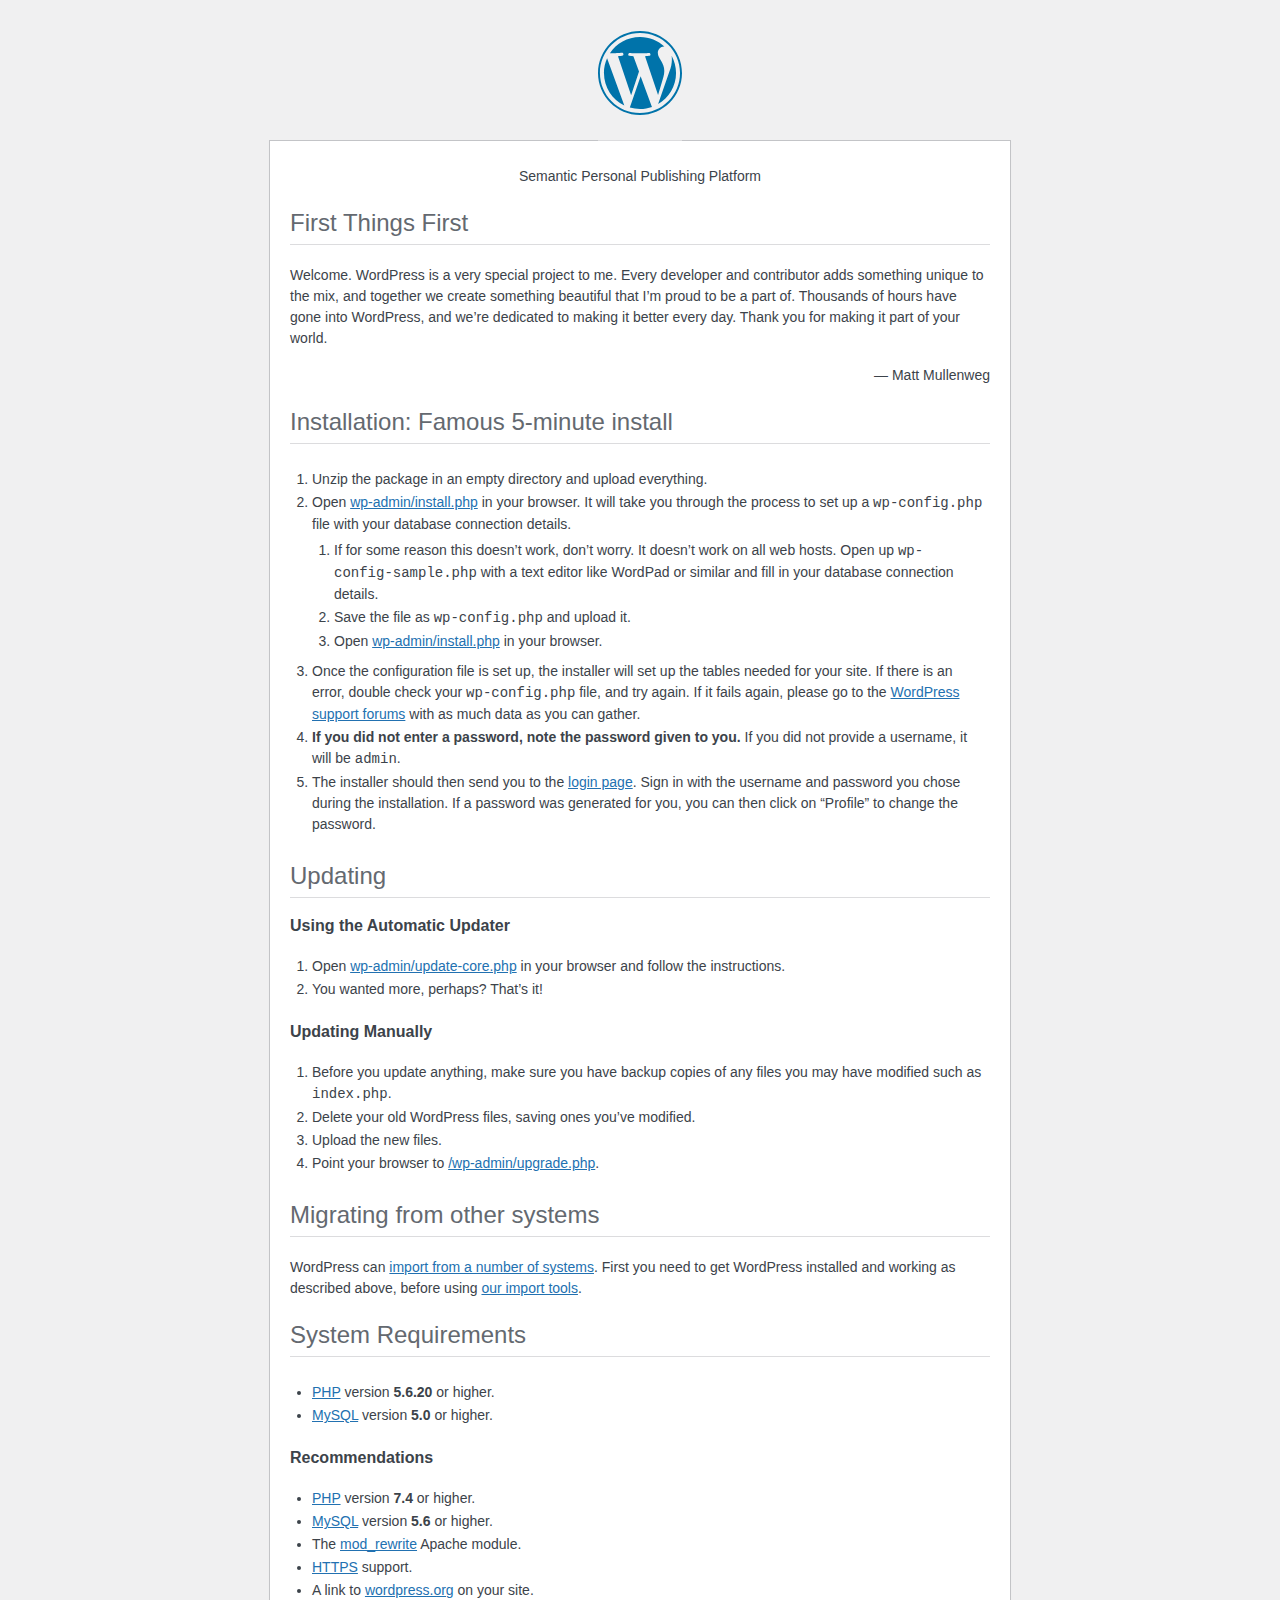
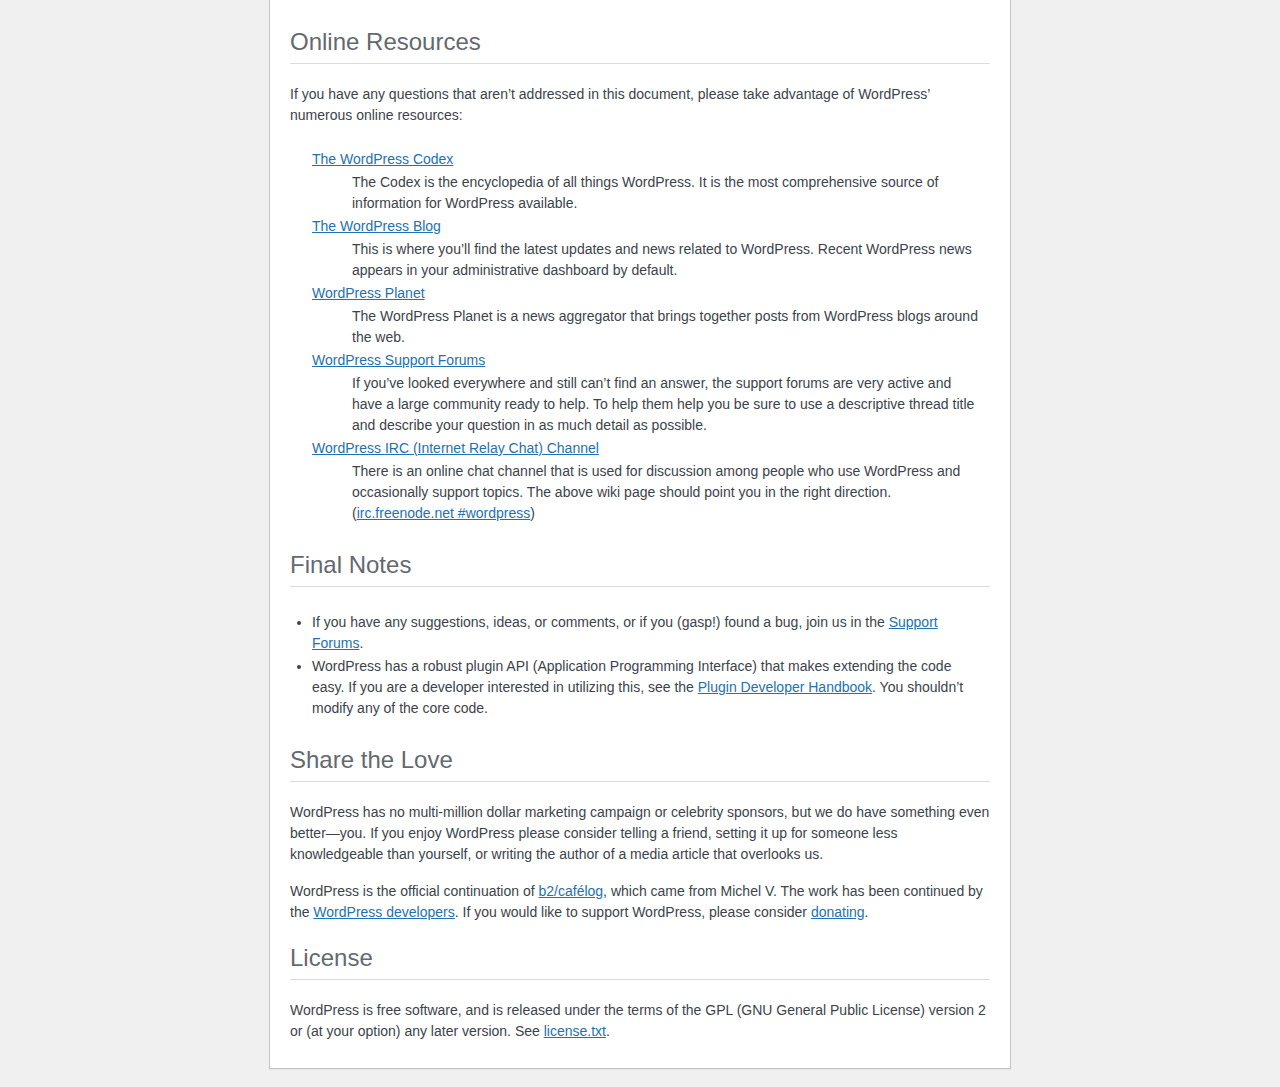
<file: readme.html>
<!DOCTYPE html>
<html lang="en">
<head>
	<meta name="viewport" content="width=device-width" />
	<meta http-equiv="Content-Type" content="text/html; charset=utf-8" />
	<title>WordPress &#8250; ReadMe</title>
	<link rel="stylesheet" href="wp-admin/css/install.css?ver=20100228" type="text/css" />
</head>
<body>
<h1 id="logo">
	<a href="https://wordpress.org/"><img alt="WordPress" src="wp-admin/images/wordpress-logo.png" /></a>
</h1>
<p style="text-align: center">Semantic Personal Publishing Platform</p>

<h2>First Things First</h2>
<p>Welcome. WordPress is a very special project to me. Every developer and contributor adds something unique to the mix, and together we create something beautiful that I&#8217;m proud to be a part of. Thousands of hours have gone into WordPress, and we&#8217;re dedicated to making it better every day. Thank you for making it part of your world.</p>
<p style="text-align: right">&#8212; Matt Mullenweg</p>

<h2>Installation: Famous 5-minute install</h2>
<ol>
	<li>Unzip the package in an empty directory and upload everything.</li>
	<li>Open <span class="file"><a href="wp-admin/install.php">wp-admin/install.php</a></span> in your browser. It will take you through the process to set up a <code>wp-config.php</code> file with your database connection details.
		<ol>
			<li>If for some reason this doesn&#8217;t work, don&#8217;t worry. It doesn&#8217;t work on all web hosts. Open up <code>wp-config-sample.php</code> with a text editor like WordPad or similar and fill in your database connection details.</li>
			<li>Save the file as <code>wp-config.php</code> and upload it.</li>
			<li>Open <span class="file"><a href="wp-admin/install.php">wp-admin/install.php</a></span> in your browser.</li>
		</ol>
	</li>
	<li>Once the configuration file is set up, the installer will set up the tables needed for your site. If there is an error, double check your <code>wp-config.php</code> file, and try again. If it fails again, please go to the <a href="https://wordpress.org/support/forums/">WordPress support forums</a> with as much data as you can gather.</li>
	<li><strong>If you did not enter a password, note the password given to you.</strong> If you did not provide a username, it will be <code>admin</code>.</li>
	<li>The installer should then send you to the <a href="wp-login.php">login page</a>. Sign in with the username and password you chose during the installation. If a password was generated for you, you can then click on &#8220;Profile&#8221; to change the password.</li>
</ol>

<h2>Updating</h2>
<h3>Using the Automatic Updater</h3>
<ol>
	<li>Open <span class="file"><a href="wp-admin/update-core.php">wp-admin/update-core.php</a></span> in your browser and follow the instructions.</li>
	<li>You wanted more, perhaps? That&#8217;s it!</li>
</ol>

<h3>Updating Manually</h3>
<ol>
	<li>Before you update anything, make sure you have backup copies of any files you may have modified such as <code>index.php</code>.</li>
	<li>Delete your old WordPress files, saving ones you&#8217;ve modified.</li>
	<li>Upload the new files.</li>
	<li>Point your browser to <span class="file"><a href="wp-admin/upgrade.php">/wp-admin/upgrade.php</a>.</span></li>
</ol>

<h2>Migrating from other systems</h2>
<p>WordPress can <a href="https://wordpress.org/support/article/importing-content/">import from a number of systems</a>. First you need to get WordPress installed and working as described above, before using <a href="wp-admin/import.php">our import tools</a>.</p>

<h2>System Requirements</h2>
<ul>
	<li><a href="https://secure.php.net/">PHP</a> version <strong>5.6.20</strong> or higher.</li>
	<li><a href="https://www.mysql.com/">MySQL</a> version <strong>5.0</strong> or higher.</li>
</ul>

<h3>Recommendations</h3>
<ul>
	<li><a href="https://secure.php.net/">PHP</a> version <strong>7.4</strong> or higher.</li>
	<li><a href="https://www.mysql.com/">MySQL</a> version <strong>5.6</strong> or higher.</li>
	<li>The <a href="https://httpd.apache.org/docs/2.2/mod/mod_rewrite.html">mod_rewrite</a> Apache module.</li>
	<li><a href="https://wordpress.org/news/2016/12/moving-toward-ssl/">HTTPS</a> support.</li>
	<li>A link to <a href="https://wordpress.org/">wordpress.org</a> on your site.</li>
</ul>

<h2>Online Resources</h2>
<p>If you have any questions that aren&#8217;t addressed in this document, please take advantage of WordPress&#8217; numerous online resources:</p>
<dl>
	<dt><a href="https://codex.wordpress.org/">The WordPress Codex</a></dt>
		<dd>The Codex is the encyclopedia of all things WordPress. It is the most comprehensive source of information for WordPress available.</dd>
	<dt><a href="https://wordpress.org/news/">The WordPress Blog</a></dt>
		<dd>This is where you&#8217;ll find the latest updates and news related to WordPress. Recent WordPress news appears in your administrative dashboard by default.</dd>
	<dt><a href="https://planet.wordpress.org/">WordPress Planet</a></dt>
		<dd>The WordPress Planet is a news aggregator that brings together posts from WordPress blogs around the web.</dd>
	<dt><a href="https://wordpress.org/support/forums/">WordPress Support Forums</a></dt>
		<dd>If you&#8217;ve looked everywhere and still can&#8217;t find an answer, the support forums are very active and have a large community ready to help. To help them help you be sure to use a descriptive thread title and describe your question in as much detail as possible.</dd>
	<dt><a href="https://make.wordpress.org/support/handbook/appendix/other-support-locations/introduction-to-irc/">WordPress <abbr>IRC</abbr> (Internet Relay Chat) Channel</a></dt>
		<dd>There is an online chat channel that is used for discussion among people who use WordPress and occasionally support topics. The above wiki page should point you in the right direction. (<a href="irc://irc.freenode.net/wordpress">irc.freenode.net #wordpress</a>)</dd>
</dl>

<h2>Final Notes</h2>
<ul>
	<li>If you have any suggestions, ideas, or comments, or if you (gasp!) found a bug, join us in the <a href="https://wordpress.org/support/forums/">Support Forums</a>.</li>
	<li>WordPress has a robust plugin <abbr>API</abbr> (Application Programming Interface) that makes extending the code easy. If you are a developer interested in utilizing this, see the <a href="https://developer.wordpress.org/plugins/">Plugin Developer Handbook</a>. You shouldn&#8217;t modify any of the core code.</li>
</ul>

<h2>Share the Love</h2>
<p>WordPress has no multi-million dollar marketing campaign or celebrity sponsors, but we do have something even better&#8212;you. If you enjoy WordPress please consider telling a friend, setting it up for someone less knowledgeable than yourself, or writing the author of a media article that overlooks us.</p>

<p>WordPress is the official continuation of <a href="http://cafelog.com/">b2/caf&#233;log</a>, which came from Michel V. The work has been continued by the <a href="https://wordpress.org/about/">WordPress developers</a>. If you would like to support WordPress, please consider <a href="https://wordpress.org/donate/">donating</a>.</p>

<h2>License</h2>
<p>WordPress is free software, and is released under the terms of the <abbr>GPL</abbr> (GNU General Public License) version 2 or (at your option) any later version. See <a href="license.txt">license.txt</a>.</p>

</body>
</html>
</file>
<file: wp-admin/css/install.css>
html {
	background: #f0f0f1;
	margin: 0 20px;
}

body {
	background: #fff;
	border: 1px solid #c3c4c7;
	color: #3c434a;
	font-family: -apple-system, BlinkMacSystemFont, "Segoe UI", Roboto, Oxygen-Sans, Ubuntu, Cantarell, "Helvetica Neue", sans-serif;
	margin: 140px auto 25px;
	padding: 20px 20px 10px 20px;
	max-width: 700px;
	-webkit-font-smoothing: subpixel-antialiased;
	box-shadow: 0 1px 1px rgba(0, 0, 0, 0.04);
}

a {
	color: #2271b1;
}

a:hover,
a:active {
	color: #135e96;
}

a:focus {
	color: #043959;
	box-shadow:
		0 0 0 1px #4f94d4,
		0 0 2px 1px rgba(79, 148, 212, 0.8);
}

h1, h2 {
	border-bottom: 1px solid #dcdcde;
	clear: both;
	color: #646970;
	font-size: 24px;
	padding: 0 0 7px;
	font-weight: 400;
}

h3 {
	font-size: 16px;
}

p, li, dd, dt {
	padding-bottom: 2px;
	font-size: 14px;
	line-height: 1.5;
}

code, .code {
	font-family: Consolas, Monaco, monospace;
}

ul, ol, dl {
	padding: 5px 5px 5px 22px;
}

a img {
	border: 0
}
abbr {
	border: 0;
	font-variant: normal;
}

fieldset {
	border: 0;
	padding: 0;
	margin: 0;
}

label {
	cursor: pointer;
}

#logo {
	margin: -130px auto 25px;
	padding: 0 0 25px 0;
	width: 84px;
	height: 84px;
	overflow: hidden;
	background-image: url(../images/w-logo-blue.png?ver=20131202);
	background-image: none, url(../images/wordpress-logo.svg?ver=20131107);
	background-size: 84px;
	background-position: center top;
	background-repeat: no-repeat;
	color: #3c434a; /* same as login.css */
	font-size: 20px;
	font-weight: 400;
	line-height: 1.3em;
	text-decoration: none;
	text-align: center;
	text-indent: -9999px;
	outline: none;
}

.step {
	margin: 20px 0 15px;
}
.step, th {
	text-align: left;
	padding: 0;
}
.language-chooser.wp-core-ui .step .button.button-large {
	font-size: 14px;
}
textarea {
	border: 1px solid #dcdcde;
	font-family: -apple-system, BlinkMacSystemFont, "Segoe UI", Roboto, Oxygen-Sans, Ubuntu, Cantarell, "Helvetica Neue", sans-serif;
	width: 100%;
	box-sizing: border-box;
}

.form-table {
	border-collapse: collapse;
	margin-top: 1em;
	width: 100%;
}

.form-table td {
	margin-bottom: 9px;
	padding: 10px 20px 10px 0;
	font-size: 14px;
	vertical-align: top
}

.form-table th {
	font-size: 14px;
	text-align: left;
	padding: 10px 20px 10px 0;
	width: 140px;
	vertical-align: top;
}

.form-table code {
	line-height: 1.28571428;
	font-size: 14px;
}

.form-table p {
	margin: 4px 0 0 0;
	font-size: 11px;
}

.form-table input {
	line-height: 1.33333333;
	font-size: 15px;
	padding: 3px 5px;
}

input,
submit {
	font-family: -apple-system, BlinkMacSystemFont, "Segoe UI", Roboto, Oxygen-Sans, Ubuntu, Cantarell, "Helvetica Neue", sans-serif;
}

.form-table input[type=text],
.form-table input[type=email],
.form-table input[type=url],
.form-table input[type=password],
#pass-strength-result {
	width: 218px;
}

.form-table th p {
	font-weight: 400;
}

.form-table.install-success th,
.form-table.install-success td {
	vertical-align: middle;
	padding: 16px 20px 16px 0;
}

.form-table.install-success td p {
	margin: 0;
	font-size: 14px;
}

.form-table.install-success td code {
	margin: 0;
	font-size: 18px;
}

#error-page {
	margin-top: 50px;
}

#error-page p {
	font-size: 14px;
	line-height: 1.28571428;
	margin: 25px 0 20px;
}

#error-page code, .code {
	font-family: Consolas, Monaco, monospace;
}

.message {
	border-left: 4px solid #d63638;
	padding: .7em .6em;
	background-color: #fcf0f1;
}

/* rtl:ignore */
#dbname,
#uname,
#pwd,
#dbhost,
#prefix,
#user_login,
#admin_email,
#pass1,
#pass2 {
	direction: ltr;
}


/* localization */
body.rtl,
.rtl textarea,
.rtl input,
.rtl submit {
	font-family: Tahoma, sans-serif;
}

:lang(he-il) body.rtl,
:lang(he-il) .rtl textarea,
:lang(he-il) .rtl input,
:lang(he-il) .rtl submit {
	font-family: Arial, sans-serif;
}

@media only screen and (max-width: 799px) {
	body {
		margin-top: 115px;
	}
	#logo a {
		margin: -125px auto 30px;
	}
}

@media screen and (max-width: 782px) {

	.form-table {
		margin-top: 0;
	}

	.form-table th,
	.form-table td {
		display: block;
		width: auto;
		vertical-align: middle;
	}

	.form-table th {
		padding: 20px 0 0;
	}

	.form-table td {
		padding: 5px 0;
		border: 0;
		margin: 0;
	}

	textarea,
	input {
		font-size: 16px;
	}

	.form-table td input[type="text"],
	.form-table td input[type="email"],
	.form-table td input[type="url"],
	.form-table td input[type="password"],
	.form-table td select,
	.form-table td textarea,
	.form-table span.description {
		width: 100%;
		font-size: 16px;
		line-height: 1.5;
		padding: 7px 10px;
		display: block;
		max-width: none;
		box-sizing: border-box;
	}

	.wp-pwd #pass1 {
		padding-right: 50px;
	}

	.wp-pwd .button.wp-hide-pw {
		right: 0;
	}

	#pass-strength-result {
		width: 100%;
	}
}

body.language-chooser {
	max-width: 300px;
}

.language-chooser select {
	padding: 8px;
	width: 100%;
	display: block;
	border: 1px solid #dcdcde;
	background: #fff;
	color: #2c3338;
	font-size: 16px;
	font-family: Arial, sans-serif;
	font-weight: 400;
}

.language-chooser select:focus {
	color: #2c3338;
}

.language-chooser select option:hover,
.language-chooser select option:focus {
	color: #0a4b78;
}

.language-chooser p {
	text-align: right;
}

.screen-reader-input,
.screen-reader-text {
	border: 0;
	clip: rect(1px, 1px, 1px, 1px);
	-webkit-clip-path: inset(50%);
	clip-path: inset(50%);
	height: 1px;
	margin: -1px;
	overflow: hidden;
	padding: 0;
	position: absolute;
	width: 1px;
	word-wrap: normal !important;
}

.spinner {
	background: url(../images/spinner.gif) no-repeat;
	background-size: 20px 20px;
	visibility: hidden;
	opacity: 0.7;
	filter: alpha(opacity=70);
	width: 20px;
	height: 20px;
	margin: 2px 5px 0;
}

.step .spinner {
	display: inline-block;
	vertical-align: middle;
	margin-right: 15px;
}

.button.hide-if-no-js,
.hide-if-no-js {
	display: none;
}

/**
 * HiDPI Displays
 */
@media print,
  (-webkit-min-device-pixel-ratio: 1.25),
  (min-resolution: 120dpi) {

	.spinner {
		background-image: url(../images/spinner-2x.gif);
	}

}
</file>
